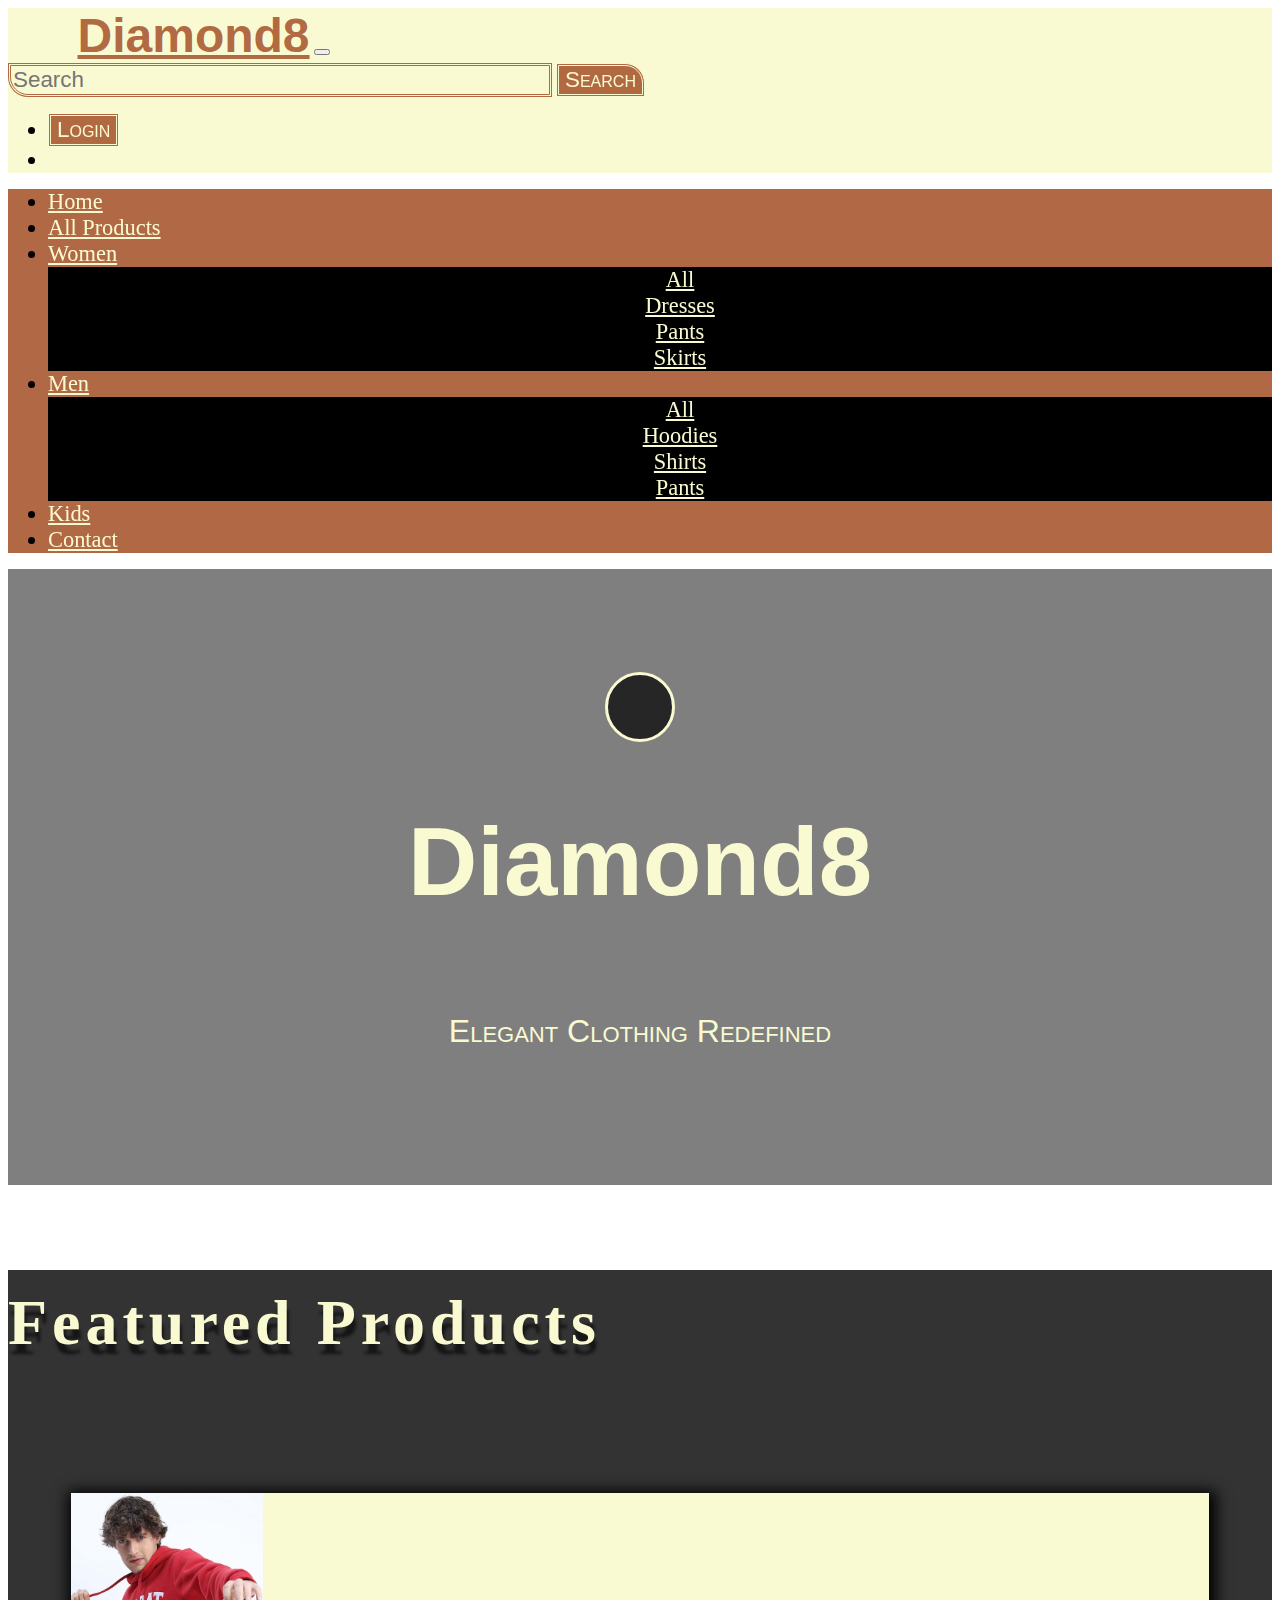
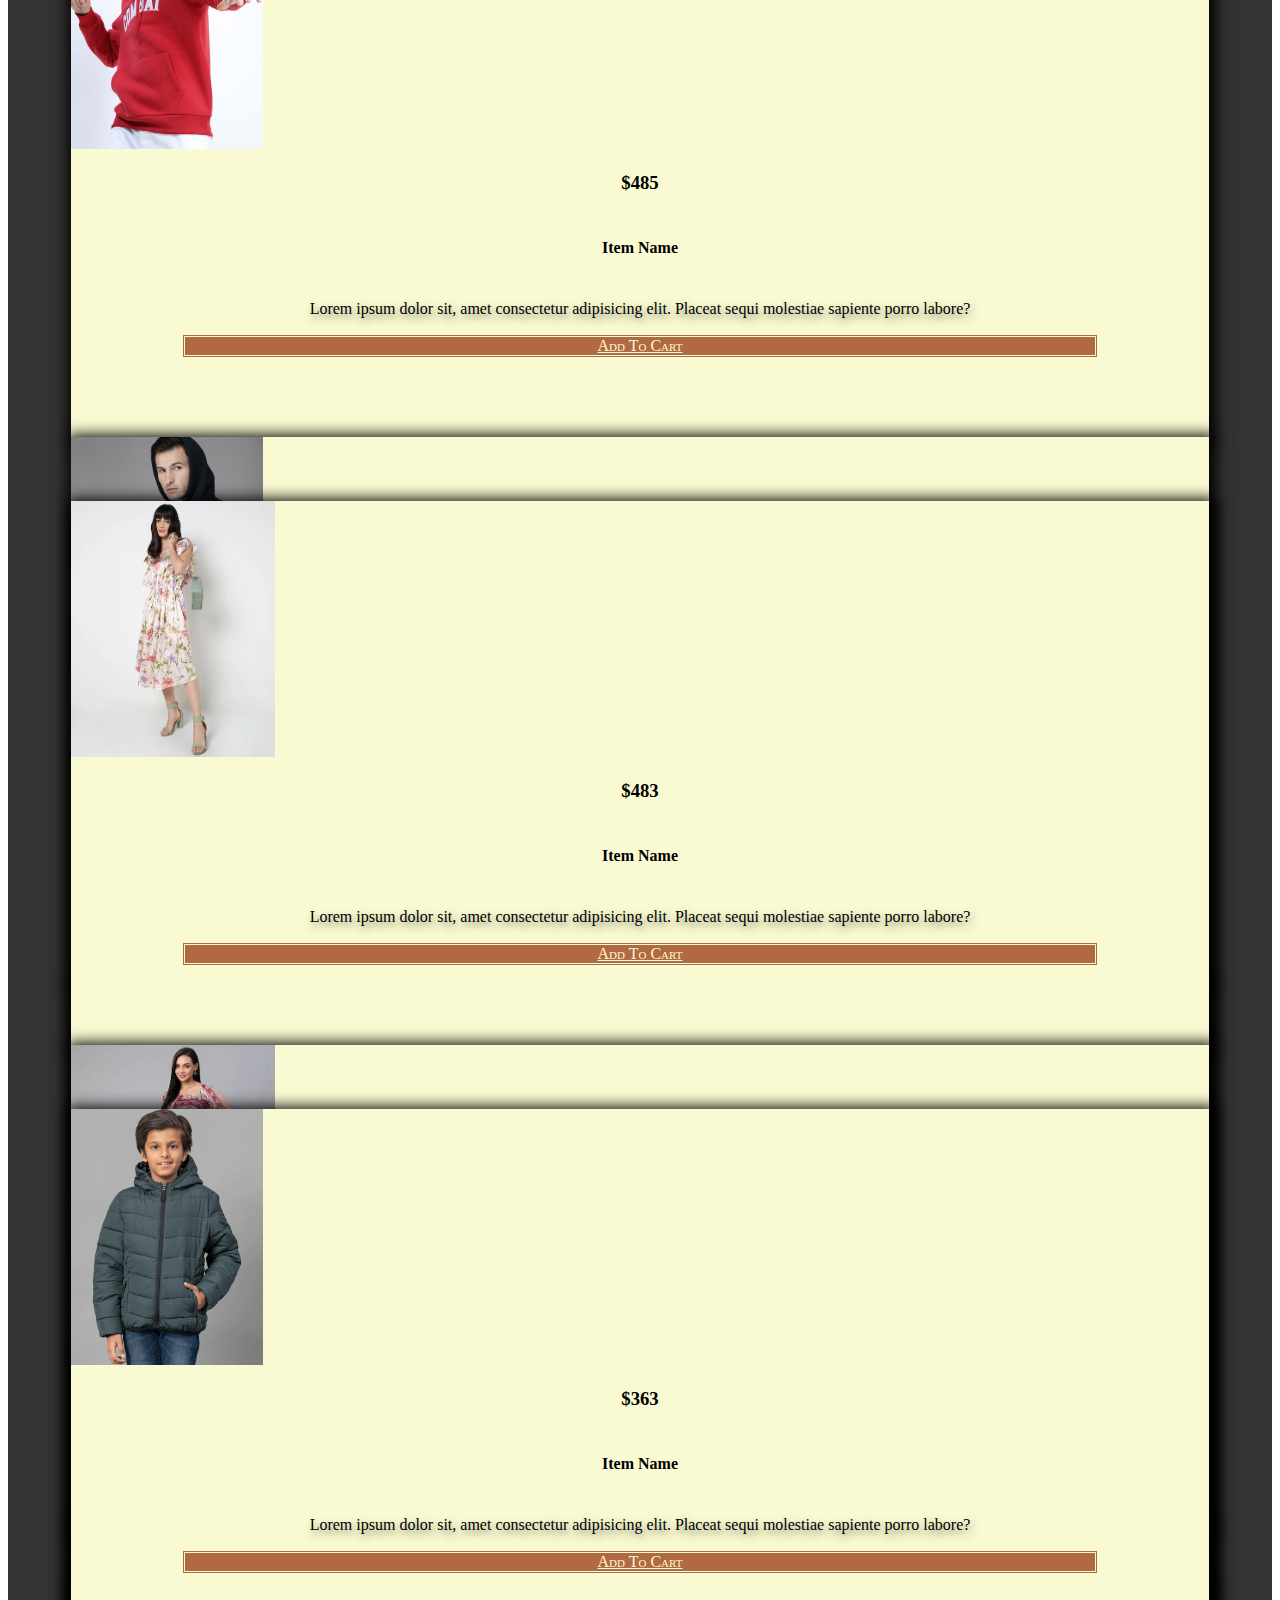
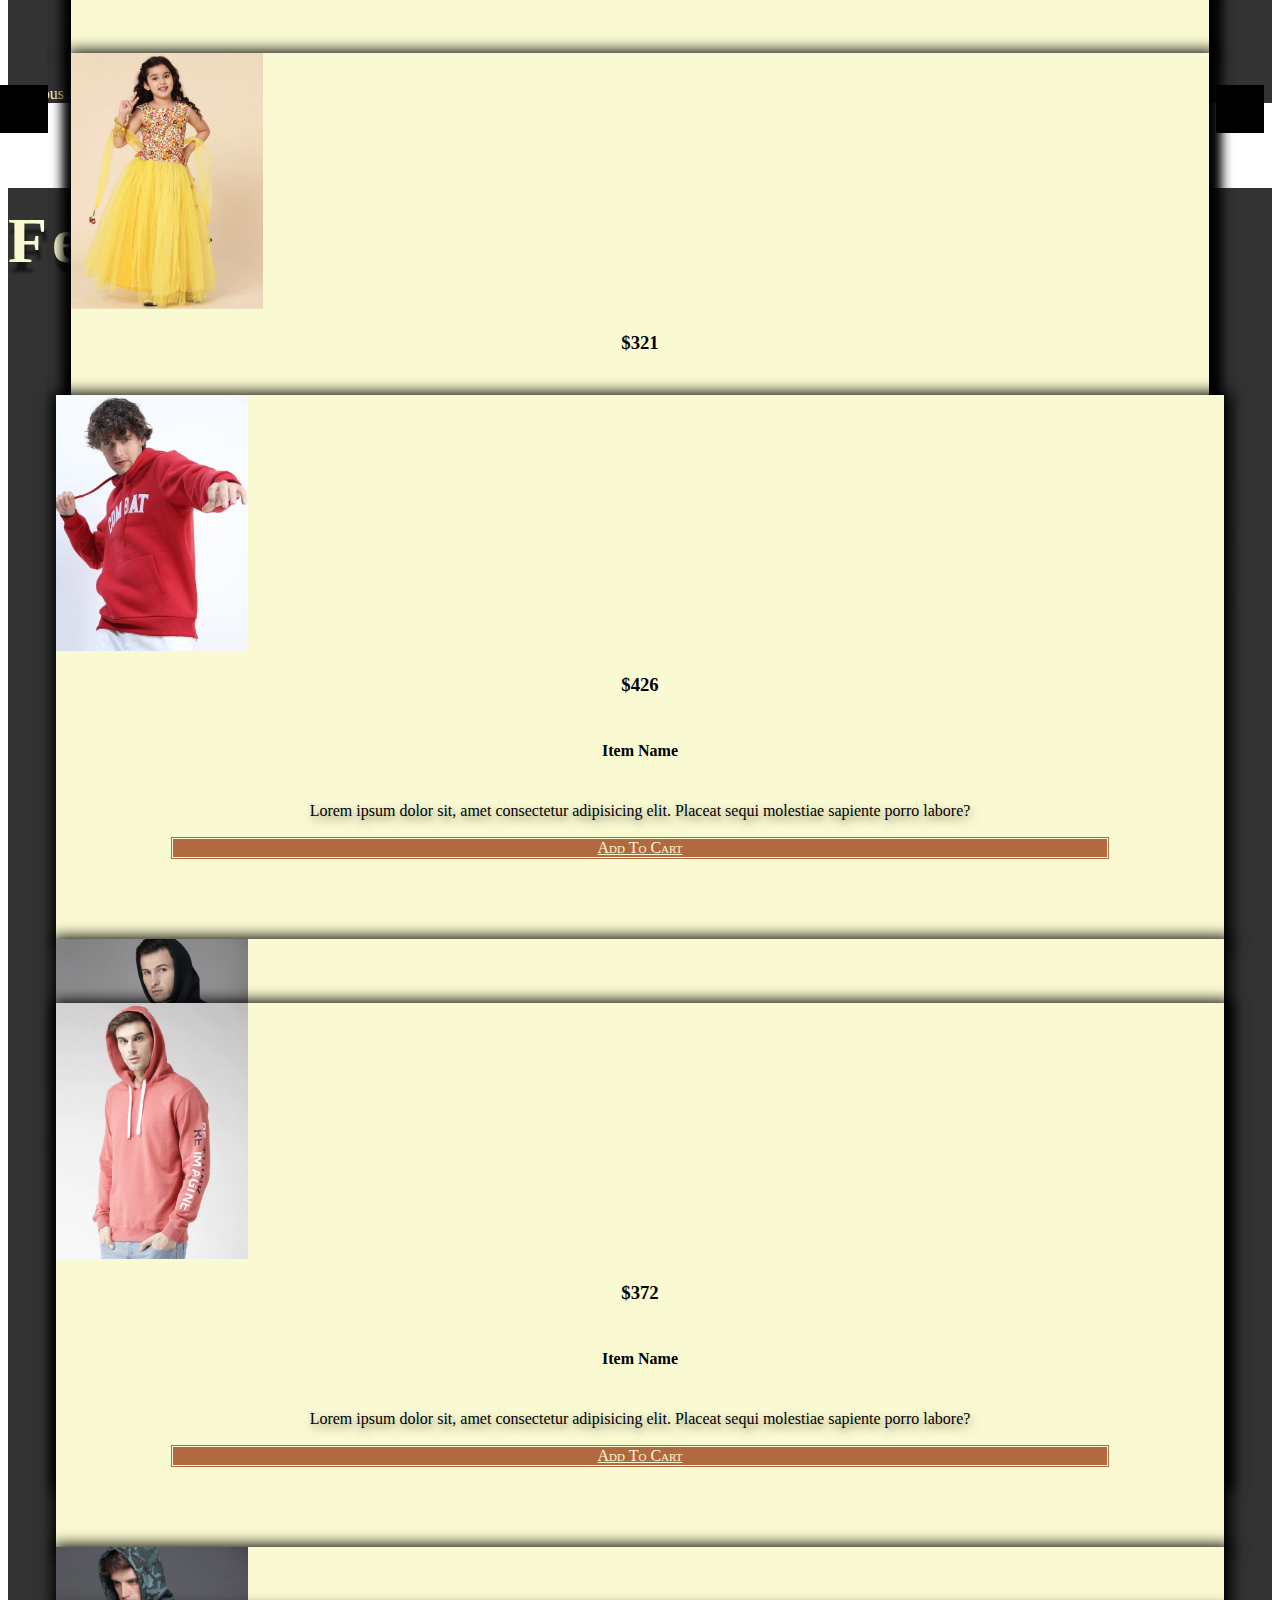
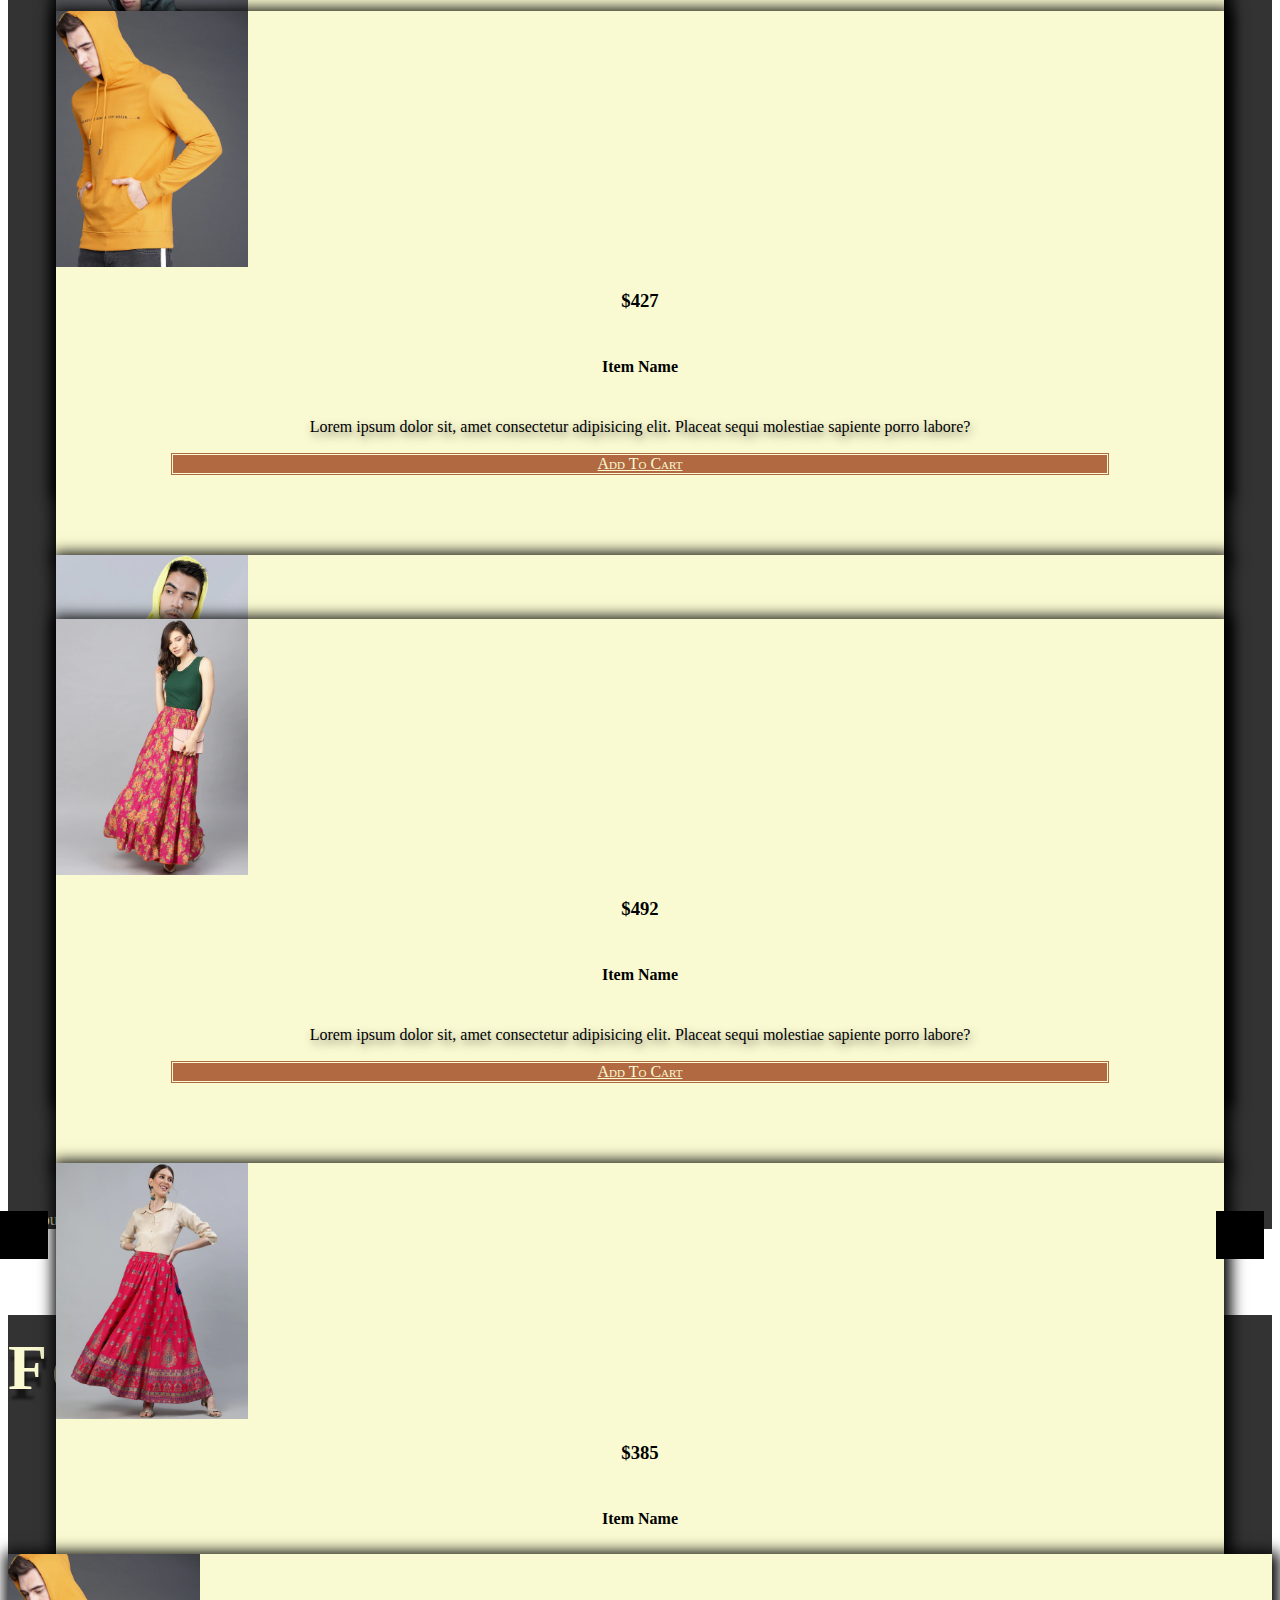
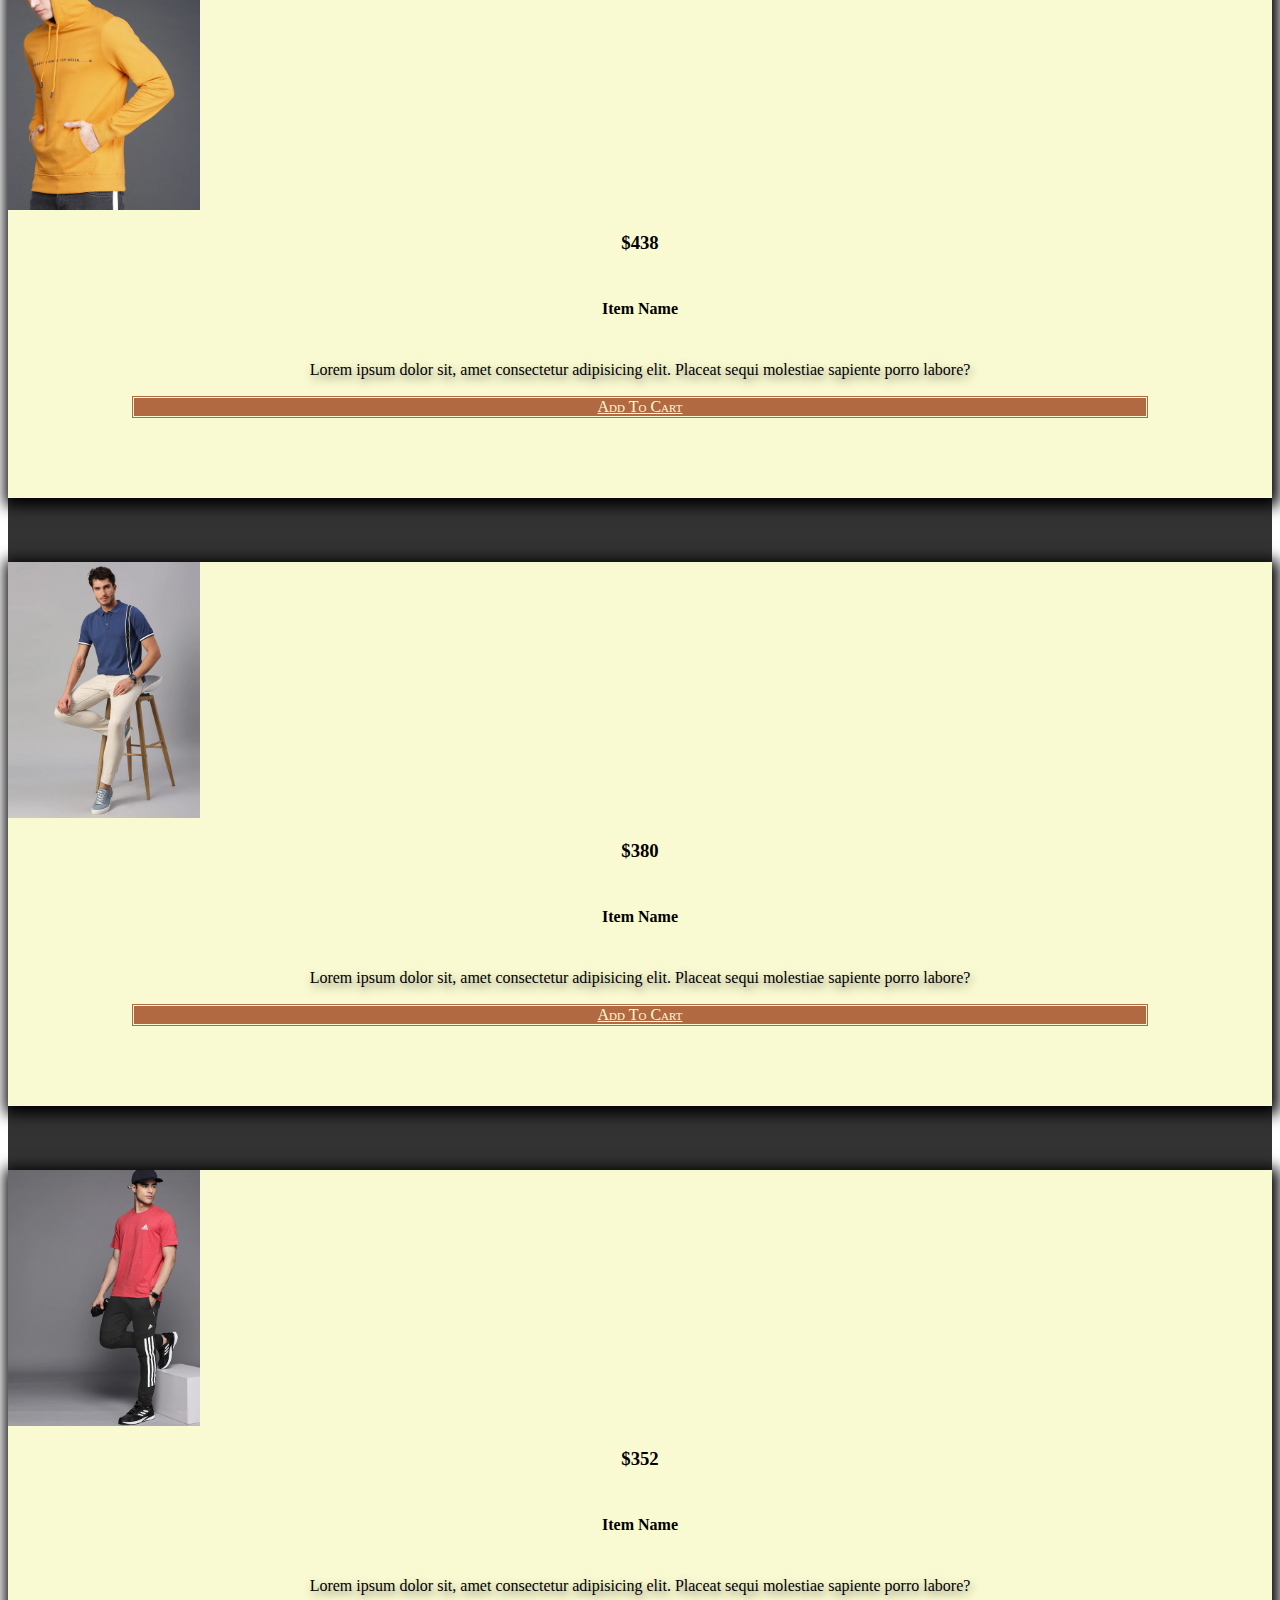
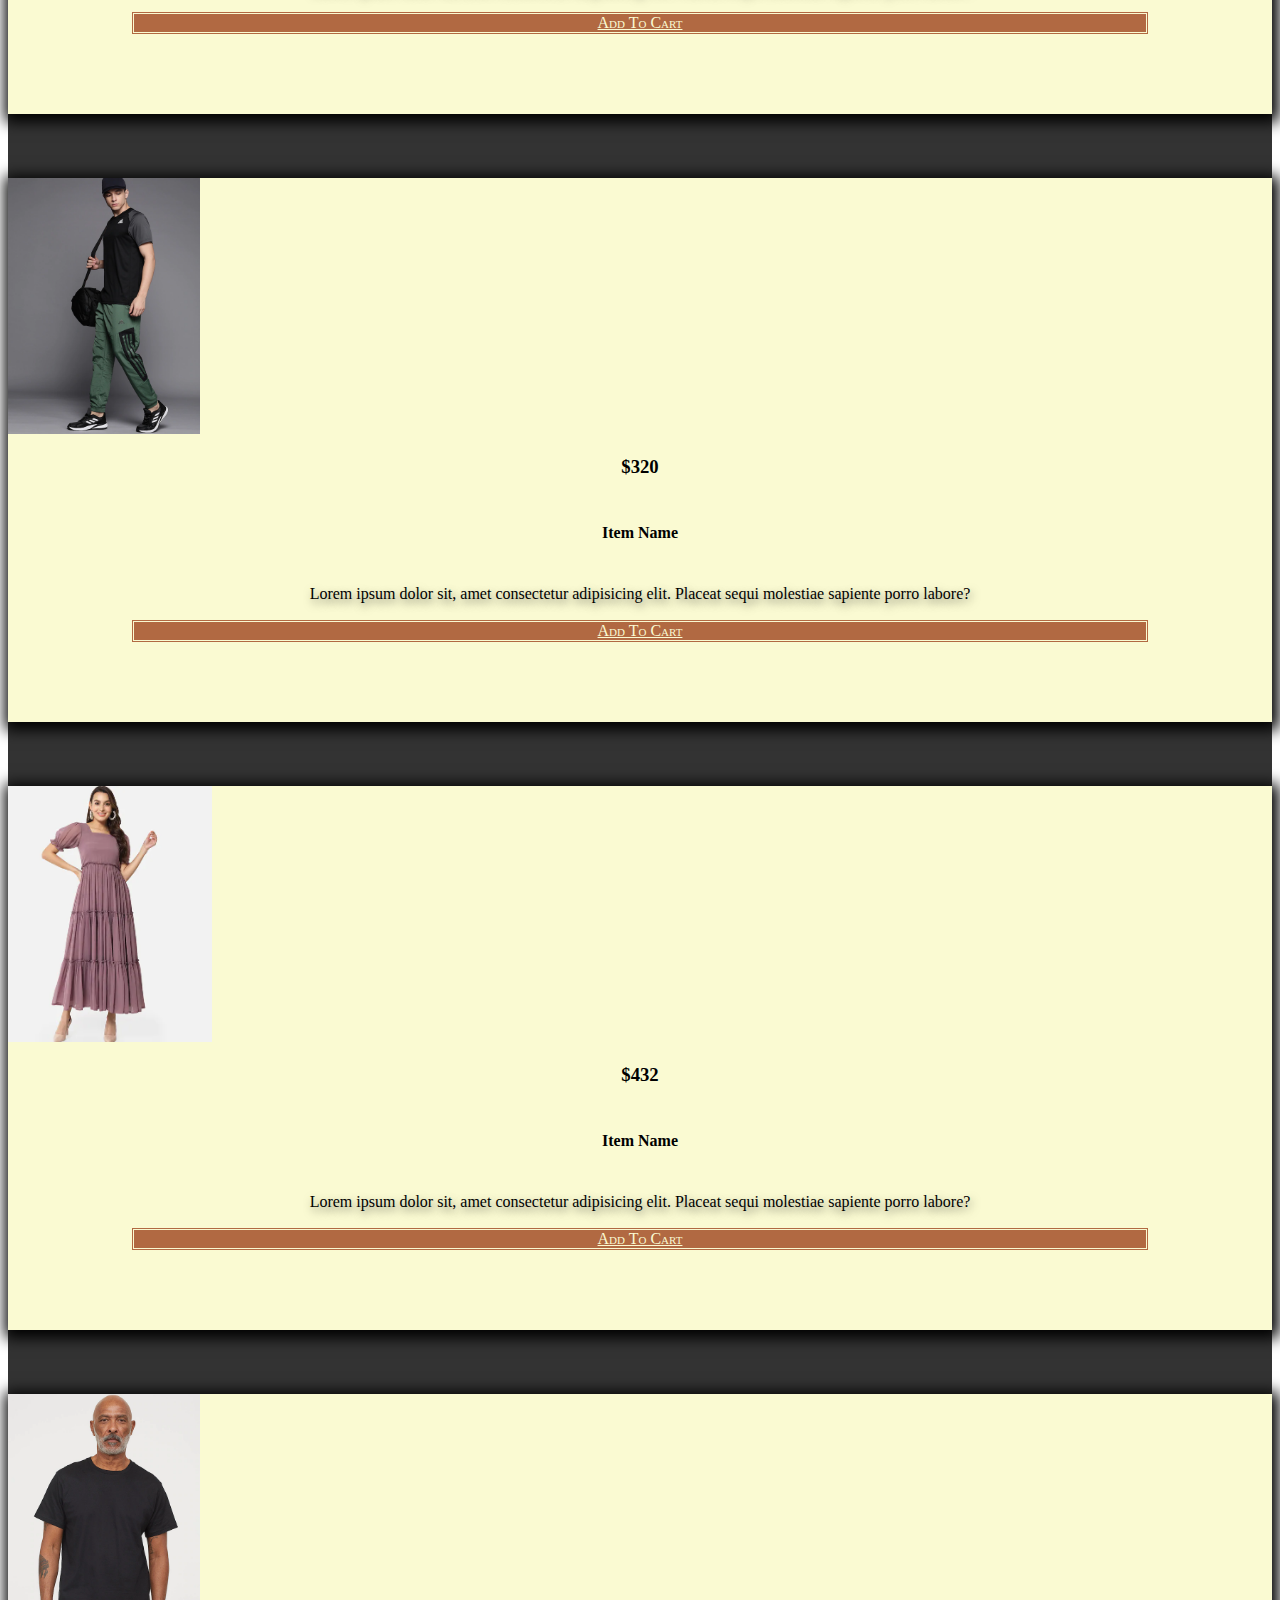
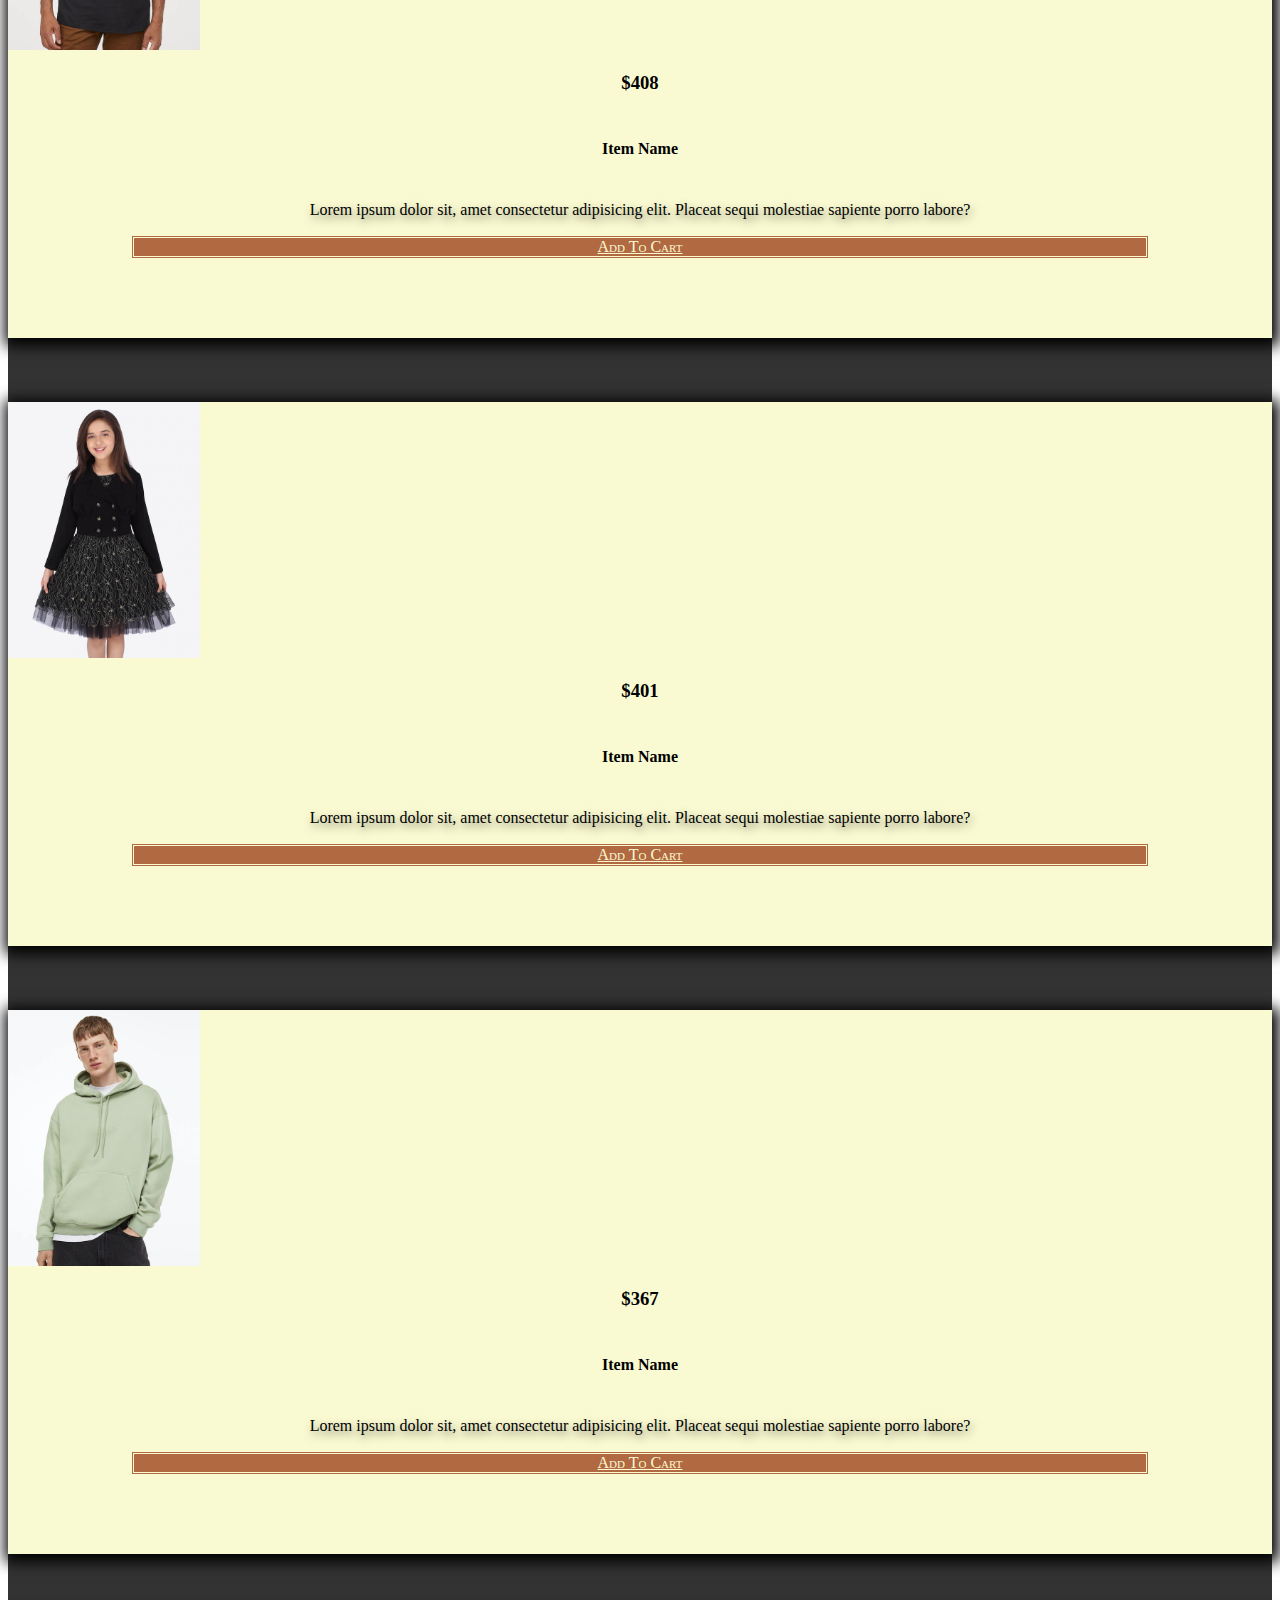
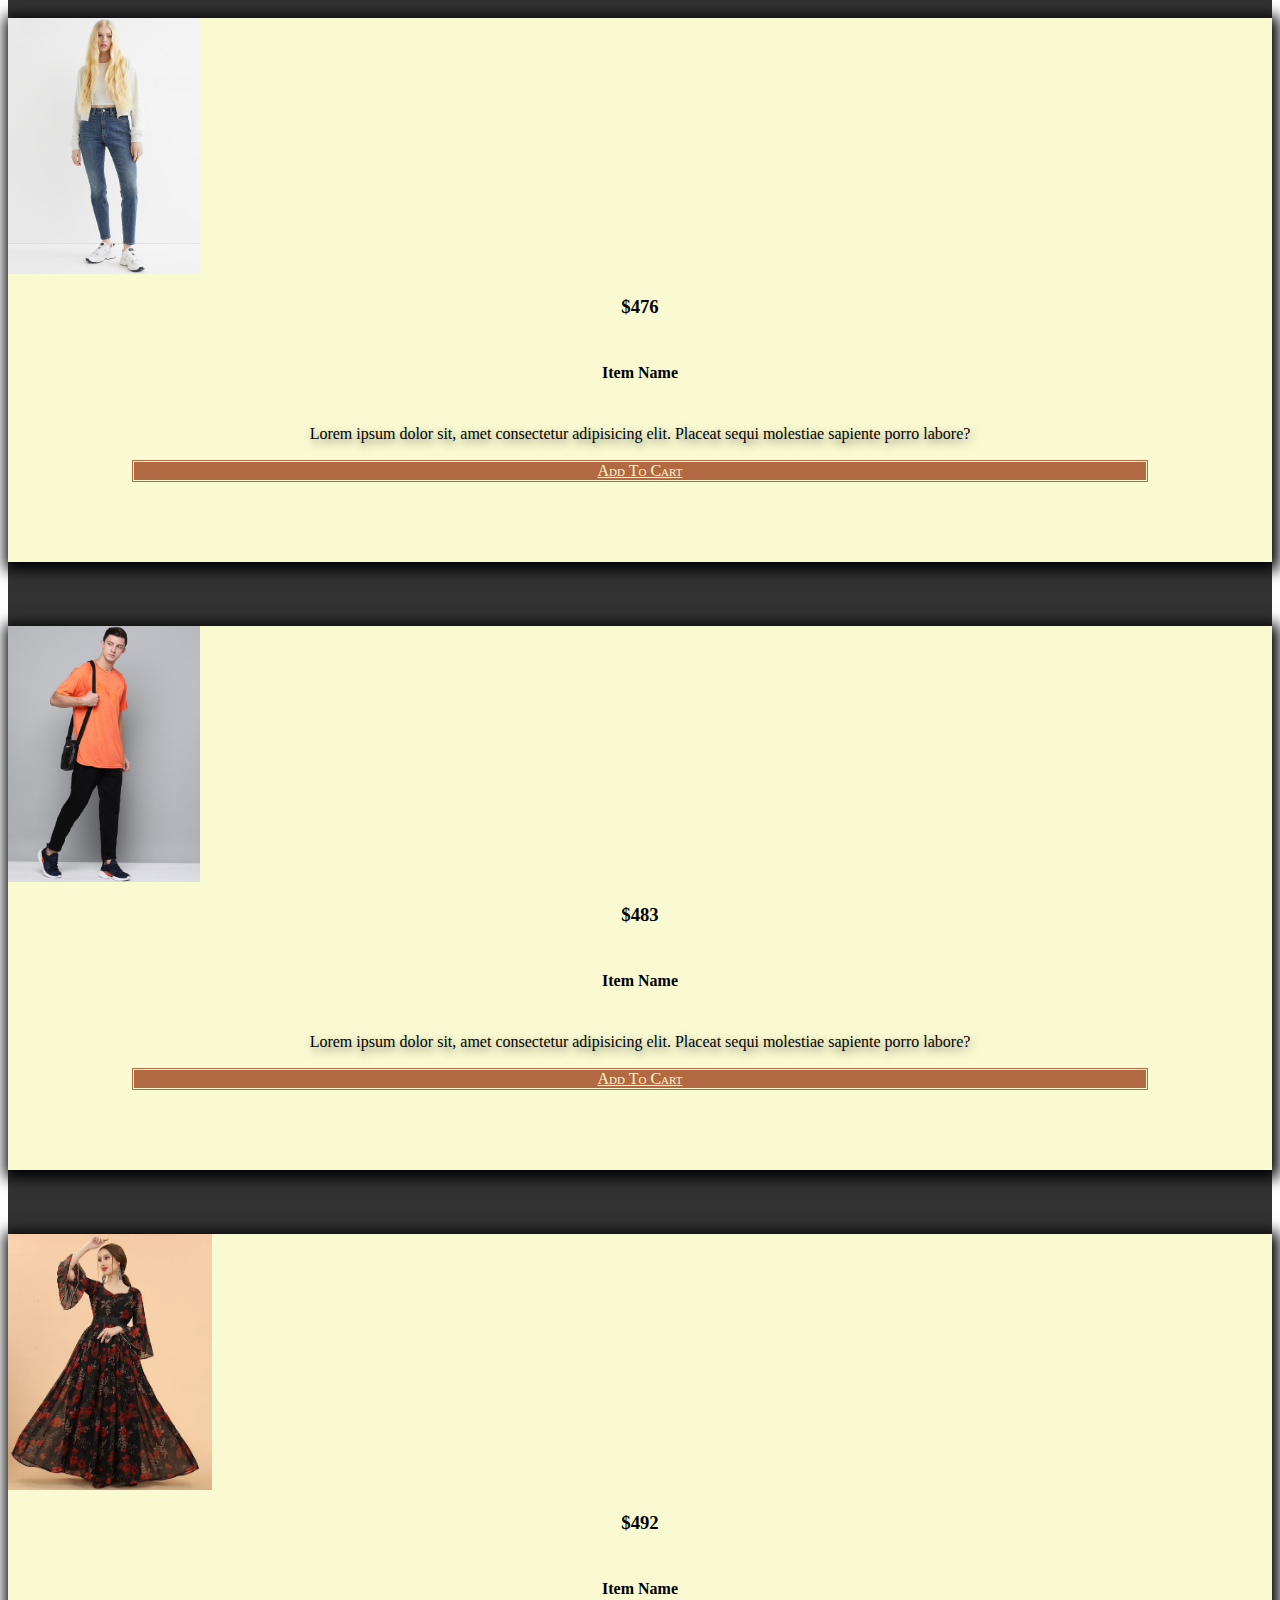
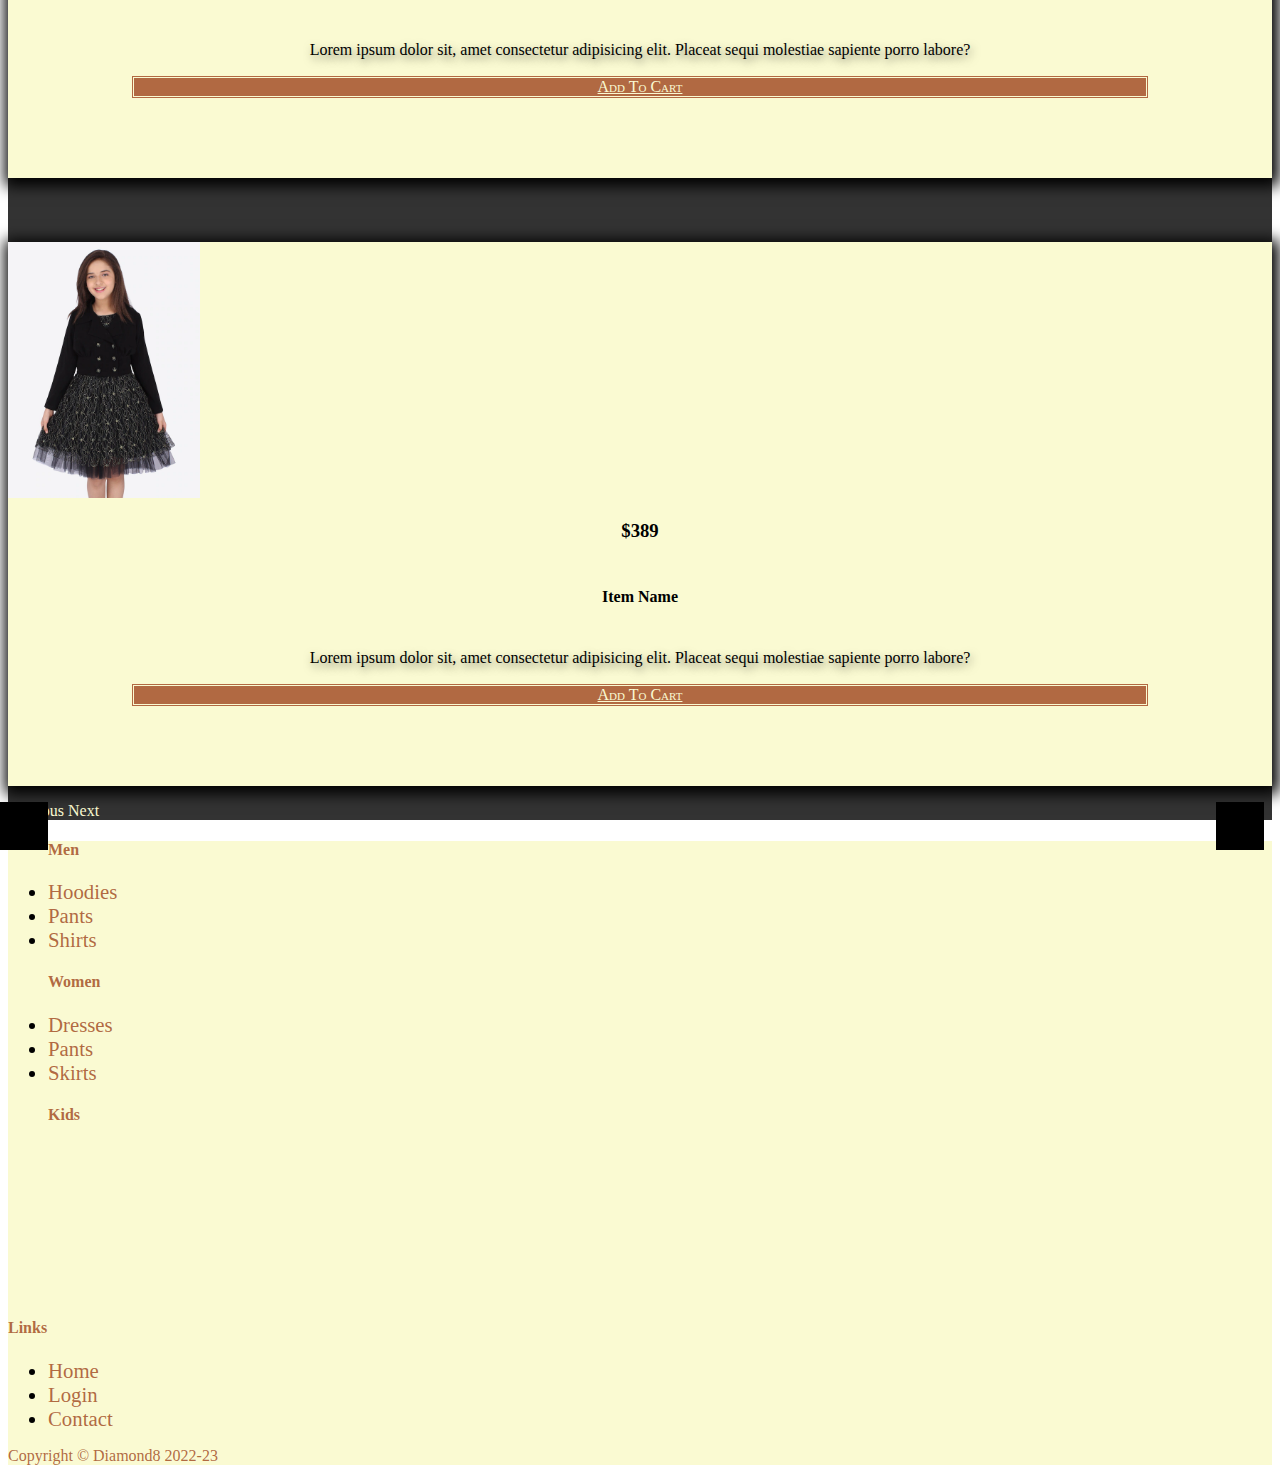
<file: index.html>
<!doctype html>
<html lang="en">
  <head>
    <meta charset="utf-8">
    <meta name="viewport" content="width=device-width, initial-scale=1">
    <title>Bootstrap demo</title>
    <link href="https://cdn.jsdelivr.net/npm/bootstrap@5.3.0-alpha1/dist/css/bootstrap.min.css" rel="stylesheet" integrity="sha384-GLhlTQ8iRABdZLl6O3oVMWSktQOp6b7In1Zl3/Jr59b6EGGoI1aFkw7cmDA6j6gD" crossorigin="anonymous">
    <link rel="stylesheet" href="https://cdnjs.cloudflare.com/ajax/libs/font-awesome/6.2.1/css/all.min.css" integrity="sha512-MV7K8+y+gLIBoVD59lQIYicR65iaqukzvf/nwasF0nqhPay5w/9lJmVM2hMDcnK1OnMGCdVK+iQrJ7lzPJQd1w==" crossorigin="anonymous" referrerpolicy="no-referrer" />
    <link href="https://api.fontshare.com/v2/css?f[]=striper@400&display=swap" rel="stylesheet">
    <link href="https://api.fontshare.com/v2/css?f[]=fira-sans@400&display=swap" rel="stylesheet"> 
    <link href="https://api.fontshare.com/v2/css?f[]=clash-display@200,400,700,500,600,300&display=swap" rel="stylesheet">
    <link rel="stylesheet" href="./styles/style.css">
  </head>


  <!-- ! after dynamically injecting html in main.js file, some comments are left inside the empty nav and footer tags. I choose to keep them there as they remind me of why I did something. The code may be in the template literals but I am afraid something might break. So keep some comments here -->
  <body>
    <!-- !navbar expand decides when should the navbar become bigger i.e : when should the navbar become flex-direction:row -->
    <!-- ! I did it navbar-expand-md because I wanted to flex it once I hit the medium screen size -->
    <!-- ! I discovered these things when I used inspect element and saw the flex-direction row being added. -->

    <!-- ! first-nav class is used to select the first navigation bar that contains the search bar -->
    <header>

      <a ></a>
      
    </header>

    <!-- ! cover-image/ hero section -->

    <!-- ! let's call it hero-section so I don't mess up anything regarding images by calling it cover-image-->


    <!-- ! hero section -->

    <!-- ! project requires this section to take entire width so : container-fluid -->
    <section class="hero container-fluid">
      <div class="overlay">
        <!-- ! logo and slogan -->
        
        <div class="name-n-slogan-container">
            <i class="fa-solid fa-crown"></i>
          <h1 class="name">Diamond8</h1>
          
          <p class="slogan text-center">Elegant Clothing Redefined</p>
        </div>

      </div>
    </section>



    <!-- ! carousels -->
    
    <!-- ! this carousel will be displayyed on large devices -->
    <section id="largeScreenSlider" class="carousel featured container-fluid p-0 slide large-screen-slider d-none d-md-none d-lg-block" data-ride="carousel">
      <h4 class="text-center">Featured products</h4>
      <div class="carousel-inner">
        <div class="carousel-item active border border-dark">
          <div class="container  four-item-slide">
            <div class="row flex-nowrap  border border-dark">
              <div class="col-12 col-md-6 col-lg-3">
                <!-- ! bootstrap card as one item  -->
                <div class="card w-100 overflow-hidden">
                  <img src="/pages/product-categories/imgs/men/hoodies/men-hoodies-12-red-printed-hooded-sweatshirt.webp" class="card-img-top" alt="...">
                  <div class="card-body border border overflow-y-auto">
                      <h3 class="item-price">$50</h3>
                    <h5 class="card-title">Floral Print Fit & Flare Dress</h5>
                    <p class="card-text">Some quick example text to build on the card title and make up the bulk of the card's content.</p>
                     <a href="#" class="btn btn-primary d-flex justify-content-around align-items-center w-50 mx-auto"> <i class="fa fa-cart-shopping"></i> Add To Cart</a>
                  </div>
                </div>
              </div>
              <div class="col-12 col-md-6 col-lg-3">
                <div class="card w-100 overflow-hidden">
                  <img src="/pages/product-categories/imgs/men/hoodies/men-hoodies-3-SweatshirtsRoadsterMenSweatshirtsRoadsterMen.webp" class="card-img-top" alt="...">
                  <div class="card-body border border overflow-y-auto">
                      <h3 class="item-price">$50</h3>
                    <h5 class="card-title">Floral Print Fit & Flare Dress</h5>
                    <p class="card-text">Some quick example text to build on the card title and make up the bulk of the card's content.</p>
                     <a href="#" class="btn btn-primary d-flex justify-content-around align-items-center w-50 mx-auto"> <i class="fa fa-cart-shopping"></i> Add To Cart</a>
                  </div>
                </div>
              </div>
              <div class="col-12 col-md-6 col-lg-3">
                <div class="card w-100 overflow-hidden">
                  <img src="/pages/product-categories/imgs/men/hoodies/men-hoodies-8-Mast--Harbour-Men-Sweatshirts-361510662720014-3.webp" class="card-img-top" alt="...">
                  <div class="card-body border border overflow-y-auto">
                      <h3 class="item-price">$50</h3>
                    <h5 class="card-title">Floral Print Fit & Flare Dress</h5>
                    <p class="card-text">Some quick example text to build on the card title and make up the bulk of the card's content.</p>
                     <a href="#" class="btn btn-primary d-flex justify-content-around align-items-center w-50 mx-auto"> <i class="fa fa-cart-shopping"></i> Add To Cart</a>
                  </div>
                </div>
            </div>
              <div class="col-12 col-md-6 col-lg-3">
                <div class="card w-100 overflow-hidden">
                  <img src="/pages/product-categories/imgs/men/hoodies/men-hoodies-10-b1bb-40fa27babb9b1665974016673FUGAZEEMenBeigePrintedHoodedSweatshirt1.webp" class="card-img-top" alt="...">
                  <div class="card-body border border overflow-y-auto">
                      <h3 class="item-price">$50</h3>
                    <h5 class="card-title">Floral Print Fit & Flare Dress</h5>
                    <p class="card-text">Some quick example text to build on the card title and make up the bulk of the card's content.</p>
                     <a href="#" class="btn btn-primary d-flex justify-content-around align-items-center w-50 mx-auto"> <i class="fa fa-cart-shopping"></i> Add To Cart</a>
                  </div>
                </div>
            </div>
            </div>
          </div>
        </div>
        <div class="carousel-item">
          <div class="container four-item-slide">
            <div class="row flex-nowrap  border border-dark">
              <div class="col-12 col-md-6 col-lg-3">
                <!-- ! bootstrap card as one item  -->
                <div class="card w-100 overflow-hidden">
                  <img src="/pages/product-categories/imgs/women/dresses/women-dresses-11-fit-n-flare.webp" class="card-img-top" alt="...">
                  <div class="card-body border border overflow-y-auto">
                      <h3 class="item-price">$50</h3>
                    <h5 class="card-title">Floral Print Fit & Flare Dress</h5>
                    <p class="card-text">Some quick example text to build on the card title and make up the bulk of the card's content.</p>
                     <a href="#" class="btn btn-primary d-flex justify-content-around align-items-center w-50 mx-auto"> <i class="fa fa-cart-shopping"></i> Add To Cart</a>
                  </div>
                </div>
              </div>
              <div class="col-12 col-md-6 col-lg-3">
                <div class="card w-100 overflow-hidden">
                  <img src="/pages/product-categories/imgs/women/dresses/women-dresses-4.webp" class="card-img-top" alt="...">
                  <div class="card-body border border overflow-y-auto">
                      <h3 class="item-price">$50</h3>
                    <h5 class="card-title">Floral Print Fit & Flare Dress</h5>
                    <p class="card-text">Some quick example text to build on the card title and make up the bulk of the card's content.</p>
                     <a href="#" class="btn btn-primary d-flex justify-content-around align-items-center w-50 mx-auto"> <i class="fa fa-cart-shopping"></i> Add To Cart</a>
                  </div>
                </div>
              </div>
              <div class="col-12 col-md-6 col-lg-3">
                <div class="card w-100 overflow-hidden">
                  <img src="/pages/product-categories/imgs/women/dresses/women-dresses-5-floral-print-fit-n-flare-with-waise-tie-up.webp" class="card-img-top" alt="...">
                  <div class="card-body border border overflow-y-auto">
                      <h3 class="item-price">$50</h3>
                    <h5 class="card-title">Floral Print Fit & Flare Dress</h5>
                    <p class="card-text">Some quick example text to build on the card title and make up the bulk of the card's content.</p>
                     <a href="#" class="btn btn-primary d-flex justify-content-around align-items-center w-50 mx-auto"> <i class="fa fa-cart-shopping"></i> Add To Cart</a>
                  </div>
                </div>
            </div>
              <div class="col-12 col-md-6 col-lg-3">
                <div class="card w-100 overflow-hidden">
                  <img src="/pages/product-categories/imgs/women/dresses/women-dresses-8-side-slit-high-neck-body-con-dress.webp" class="card-img-top" alt="...">
                  <div class="card-body border border overflow-y-auto">
                      <h3 class="item-price">$50</h3>
                    <h5 class="card-title">Floral Print Fit & Flare Dress</h5>
                    <p class="card-text">Some quick example text to build on the card title and make up the bulk of the card's content.</p>
                     <a href="#" class="btn btn-primary d-flex justify-content-around align-items-center w-50 mx-auto"> <i class="fa fa-cart-shopping"></i> Add To Cart</a>
                  </div>
                </div>
            </div>
            </div>
          </div>
        </div>
        <div class="carousel-item">
          <div class="container four-item-slide">
            <div class="row flex-nowrap  border border-dark">
              <div class="col-12 col-md-6 col-lg-3">
                <!-- ! bootstrap card as one item  -->
                <div class="card w-100 overflow-hidden">
                  <img src="/pages/product-categories/imgs/kids/kids-11-b3b0-33d674fc7ece1667297416911Jackets1.webp" class="card-img-top" alt="...">
                  <div class="card-body border border overflow-y-auto">
                      <h3 class="item-price">$50</h3>
                    <h5 class="card-title">Floral Print Fit & Flare Dress</h5>
                    <p class="card-text">Some quick example text to build on the card title and make up the bulk of the card's content.</p>
                     <a href="#" class="btn btn-primary d-flex justify-content-around align-items-center w-50 mx-auto"> <i class="fa fa-cart-shopping"></i> Add To Cart</a>
                  </div>
                </div>
              </div>
              <div class="col-12 col-md-6 col-lg-3">
                <div class="card w-100 overflow-hidden">
                  <img src="/pages/product-categories/imgs/kids/kids-16-621088176ATUNGirlsYellowPinkEmbroideredReadytoWearLehengaBlo.webp" class="card-img-top" alt="...">
                  <div class="card-body border border overflow-y-auto">
                      <h3 class="item-price">$50</h3>
                    <h5 class="card-title">Floral Print Fit & Flare Dress</h5>
                    <p class="card-text">Some quick example text to build on the card title and make up the bulk of the card's content.</p>
                     <a href="#" class="btn btn-primary d-flex justify-content-around align-items-center w-50 mx-auto"> <i class="fa fa-cart-shopping"></i> Add To Cart</a>
                  </div>
                </div>
              </div>
              <div class="col-12 col-md-6 col-lg-3">
                <div class="card w-100 overflow-hidden">
                  <img src="/pages/product-categories/imgs/kids/kids-12--81b2-4daf4e0f356f1673361025389BeyabellaGirlsBlackSweatshirt3.webp" class="card-img-top" alt="...">
                  <div class="card-body border border overflow-y-auto">
                      <h3 class="item-price">$50</h3>
                    <h5 class="card-title">Floral Print Fit & Flare Dress</h5>
                    <p class="card-text">Some quick example text to build on the card title and make up the bulk of the card's content.</p>
                     <a href="#" class="btn btn-primary d-flex justify-content-around align-items-center w-50 mx-auto"> <i class="fa fa-cart-shopping"></i> Add To Cart</a>
                  </div>
                </div>
            </div>
              <div class="col-12 col-md-6 col-lg-3">
                <div class="card w-100 overflow-hidden">
                  <img src="/pages/product-categories/imgs/kids/kids-19-625420NauticaBoysBlueWhiteColourblockedCottonPoloCollarT-.webp" class="card-img-top" alt="...">
                  <div class="card-body border border overflow-y-auto">
                      <h3 class="item-price">$50</h3>
                    <h5 class="card-title">Floral Print Fit & Flare Dress</h5>
                    <p class="card-text">Some quick example text to build on the card title and make up the bulk of the card's content.</p>
                     <a href="#" class="btn btn-primary d-flex justify-content-around align-items-center w-50 mx-auto"> <i class="fa fa-cart-shopping"></i> Add To Cart</a>
                  </div>
                </div>
            </div>
            </div>
          </div>
        </div>
        
      </div>
      <a class="carousel-control-prev" data-bs-target="#largeScreenSlider" role="button" data-bs-slide="prev">
        <span class="carousel-control-prev-icon" aria-hidden="true"></span>
        <span class="sr-only">Previous</span>
      </a>
      <a class="carousel-control-next" data-bs-target="#largeScreenSlider" role="button" data-bs-slide="next">
        <span class="carousel-control-next-icon" aria-hidden="true"></span>
        <span class="sr-only">Next</span>
      </a>
    </section>


    <!-- ! this carousel will be displayyed on medium devices -->
    <section id="mediumScreenSlider" class="carousel featured slide container-fluid p-0 medium-screen-slider d-none d-md-block d-lg-none" data-ride="carousel">
      <h4 class="text-center">Featured products</h4>
      <div class="carousel-inner">
        <div class="carousel-item active">
          <div class="container two-item-slide">
            <div class="row flex-nowrap border border-dark">
              <div class="col-12 col-md-6 col-lg-3">
                <div class="card w-100 overflow-hidden">
                  <img src="/pages/product-categories/imgs/men/hoodies/men-hoodies-12-red-printed-hooded-sweatshirt.webp" class="card-img-top" alt="...">
                  <div class="card-body border border overflow-y-auto">
                      <h3 class="item-price">$50</h3>
                    <h5 class="card-title">Floral Print Fit & Flare Dress</h5>
                    <p class="card-text">Some quick example text to build on the card title and make up the bulk of the card's content.</p>
                     <a href="#" class="btn btn-primary d-flex justify-content-around align-items-center w-50 mx-auto"> <i class="fa fa-cart-shopping"></i> Add To Cart</a>
                  </div>
                </div>
            </div>
              <div class="col-12 col-md-6 col-lg-3">
                <div class="card w-100 overflow-hidden">
                  <img src="/pages/product-categories/imgs/men/hoodies/men-hoodies-3-SweatshirtsRoadsterMenSweatshirtsRoadsterMen.webp" class="card-img-top" alt="...">
                  <div class="card-body border border overflow-y-auto">
                      <h3 class="item-price">$50</h3>
                    <h5 class="card-title">Floral Print Fit & Flare Dress</h5>
                    <p class="card-text">Some quick example text to build on the card title and make up the bulk of the card's content.</p>
                     <a href="#" class="btn btn-primary d-flex justify-content-around align-items-center w-50 mx-auto"> <i class="fa fa-cart-shopping"></i> Add To Cart</a>
                  </div>
                </div>
              </div>
             
            </div>
          </div>
        </div>
        <div class="carousel-item">
          <div class="container two-item-slide">
            <div class="row flex-nowrap border border-dark">
              <div class="col-12 col-md-6 col-lg-3">
                <div class="card w-100 overflow-hidden">
                  <img src="/pages/product-categories/imgs/men/hoodies/men-hoodies-8-Mast--Harbour-Men-Sweatshirts-361510662720014-3.webp" class="card-img-top" alt="...">
                  <div class="card-body border border overflow-y-auto">
                      <h3 class="item-price">$50</h3>
                    <h5 class="card-title">Mast harbous Men SweatShirt</h5>
                    <p class="card-text">Lorem ipsum dolor sit amet consectetur adipisicing elit. Minima, eum!.</p>
                     <a href="#" class="btn btn-primary d-flex justify-content-around align-items-center w-50 mx-auto"> <i class="fa fa-cart-shopping"></i> Add To Cart</a>
                  </div>
                </div>
            </div>
              <div class="col-12 col-md-6 col-lg-3">
                <div class="card w-100 overflow-hidden">
                  <img src="/pages/product-categories/imgs/men/hoodies/men-hoodies-9-WROGN-Men-Charcoal-Printed-Hooded-Sweatshir.webp" class="card-img-top" alt="...">
                  <div class="card-body border border overflow-y-auto">
                      <h3 class="item-price">$50</h3>
                    <h5 class="card-title">Charcoal Printed Hooded SweathShirt</h5>
                    <p class="card-text">Some quick example text to build on the card title and make up the bulk of the card's content.</p>
                     <a href="#" class="btn btn-primary d-flex justify-content-around align-items-center w-50 mx-auto"> <i class="fa fa-cart-shopping"></i> Add To Cart</a>
                  </div>
                </div>
              </div>
             
            </div>
          </div>
        </div>
        <div class="carousel-item">
          <div class="container two-item-slide">
            <div class="row flex-nowrap border border-dark">
              <div class="col-12 col-md-6 col-lg-3">
                <div class="card w-100 overflow-hidden">
                  <img src="/pages/product-categories/imgs/men/hoodies/men-hoodies-11-be9c-0d6a864c4c151650284847730WROGNMenMustardYellowSlimFitSolidHoodedSweat.webp" class="card-img-top" alt="...">
                  <div class="card-body border border overflow-y-auto">
                      <h3 class="item-price">$150</h3>
                    <h5 class="card-title">Yellow Printed Hooded SweathShirt</h5>
                    <p class="card-text">Lorem ipsum dolor sit amet consectetur adipisicing elit. Fugit, illo!</p>
                     <a href="#" class="btn btn-primary d-flex justify-content-around align-items-center w-50 mx-auto"> <i class="fa fa-cart-shopping"></i> Add To Cart</a>
                  </div>
                </div>
            </div>
              <div class="col-12 col-md-6 col-lg-3">
                <div class="card w-100 overflow-hidden">
                  <img src="/pages/product-categories/imgs/men/hoodies/men-hoodies-6-c8f59ce288501607161669576-3.webp" class="card-img-top" alt="...">
                  <div class="card-body border border overflow-y-auto">
                      <h3 class="item-price">$150</h3>
                    <h5 class="card-title">Yellow Printed Hooded SweathShirt</h5>
                    <p class="card-text">Lorem ipsum dolor sit amet consectetur adipisicing elit. Fugit, illo!</p>
                     <a href="#" class="btn btn-primary d-flex justify-content-around align-items-center w-50 mx-auto"> <i class="fa fa-cart-shopping"></i> Add To Cart</a>
                  </div>
                </div>
              </div>
             
            </div>
          </div>
        </div>
        <div class="carousel-item">
          <div class="container two-item-slide">
            <div class="row flex-nowrap border border-dark">
              <div class="col-12 col-md-6 col-lg-3">
                <div class="card w-100 overflow-hidden">
                  <img src="/pages/product-categories/imgs/women/skirts/skirts-9-3e9-5cc82a1e8a181568958537894-Varanga-fushcia-floral-printed-tiered-skirt-with-drawstring--4.webp" class="card-img-top" alt="...">
                  <div class="card-body border border overflow-y-auto">
                      <h3 class="item-price">$150</h3>
                    <h5 class="card-title">Magenta & Yellow Floral Printed Skirt</h5>
                    <p class="card-text">Lorem ipsum dolor sit amet consectetur adipisicing elit. Fugit, illo!</p>
                     <a href="#" class="btn btn-primary d-flex justify-content-around align-items-center w-50 mx-auto"> <i class="fa fa-cart-shopping"></i> Add To Cart</a>
                  </div>
                </div>
            </div>
              <div class="col-12 col-md-6 col-lg-3">
                <div class="card w-100 overflow-hidden">
                  <img src="/pages/product-categories/imgs/women/skirts/skirts-11-ee1e-4dc0-bd44-1da75427356f1623065924826-5.webp" class="card-img-top" alt="...">
                  <div class="card-body border border overflow-y-auto">
                      <h3 class="item-price">$150</h3>
                    <h5 class="card-title">Yellow Printed Hooded SweathShirt</h5>
                    <p class="card-text">Lorem ipsum dolor sit amet consectetur adipisicing elit. Fugit, illo!</p>
                     <a href="#" class="btn btn-primary d-flex justify-content-around align-items-center w-50 mx-auto"> <i class="fa fa-cart-shopping"></i> Add To Cart</a>
                  </div>
                </div>
              </div>
             
            </div>
          </div>
        </div>
        
      </div>
      <a class="carousel-control-prev" data-bs-target="#mediumScreenSlider" role="button" data-bs-slide="prev">
        <span class="carousel-control-prev-icon" aria-hidden="true"></span>
        <span class="sr-only">Previous</span>
      </a>
      <a class="carousel-control-next" data-bs-target="#mediumScreenSlider" role="button" data-bs-slide="next">
        <span class="carousel-control-next-icon" aria-hidden="true"></span>
        <span class="sr-only">Next</span>
      </a>
    </section>

    <!-- ! this carousel will be displayed on small devices -->

    <section id="smallScreenSlider" class="carousel featured slide small-screen-slider p-0 d-block d-md-none d-lg-none" data-ride="carousel">
      <h4 class="text-center ">Featured products</h4>
      <div class="carousel-inner">
        <div class="carousel-item active">
          <div class="container one-item-slide  ">
            <div class="row flex-nowrap  border border-dark">
              <div class="col-12 col-md-6 col-lg-3">
                <div class="card w-100 overflow-hidden">
                  <img src="/pages/product-categories/imgs/men/hoodies/men-hoodies-11-be9c-0d6a864c4c151650284847730WROGNMenMustardYellowSlimFitSolidHoodedSweat.webp" class="card-img-top" alt="...">
                  <div class="card-body border border overflow-y-auto">
                      <h3 class="item-price">$150</h3>
                    <h5 class="card-title">Yellow Printed Hooded SweathShirt</h5>
                    <p class="card-text">Lorem ipsum dolor sit amet consectetur adipisicing elit. Fugit, illo!</p>
                     <a href="#" class="btn btn-primary d-flex justify-content-around align-items-center w-50 mx-auto"> <i class="fa fa-cart-shopping"></i> Add To Cart</a>
                  </div>
                </div>
              </div>
            </div>
          </div>
        </div>
        
        <div class="carousel-item ">
          <div class="container one-item-slide  ">
            <div class="row flex-nowrap  border border-dark">
              <div class="col-12 col-md-6 col-lg-3">
                <div class="card w-100 overflow-hidden">
                  <img src="/pages/product-categories/imgs/men/shirts/men-shirts-DennisLingoMensPureCottonStripeHalfSleevesPol.webp" class="card-img-top" alt="...">
                  <div class="card-body border border overflow-y-auto">
                      <h3 class="item-price">$150</h3>
                    <h5 class="card-title">Yellow Printed Hooded SweathShirt</h5>
                    <p class="card-text">Lorem ipsum dolor sit amet consectetur adipisicing elit. Fugit, illo!</p>
                     <a href="#" class="btn btn-primary d-flex justify-content-around align-items-center w-50 mx-auto"> <i class="fa fa-cart-shopping"></i> Add To Cart</a>
                  </div>
                </div>
              </div>
            </div>
          </div>
        </div>

        <div class="carousel-item ">
          <div class="container one-item-slide  ">
            <div class="row flex-nowrap  border border-dark">
              <div class="col-12 col-md-6 col-lg-3">
                <div class="card w-100 overflow-hidden">
                  <img src="/pages/product-categories/imgs/men/pants/mens-pants-5a68a-975ca9be6c691666954801112-ADIDAS-Men-Track-Pants-2261666954800485-4.webp" class="card-img-top" alt="...">
                  <div class="card-body border border overflow-y-auto">
                      <h3 class="item-price">$150</h3>
                    <h5 class="card-title">Yellow Printed Hooded SweathShirt</h5>
                    <p class="card-text">Lorem ipsum dolor sit amet consectetur adipisicing elit. Fugit, illo!</p>
                     <a href="#" class="btn btn-primary d-flex justify-content-around align-items-center w-50 mx-auto"> <i class="fa fa-cart-shopping"></i> Add To Cart</a>
                  </div>
                </div>
              </div>
            </div>
          </div>
        </div>
        <div class="carousel-item ">
          <div class="container one-item-slide  ">
            <div class="row flex-nowrap  border border-dark">
              <div class="col-12 col-md-6 col-lg-3">
                <div class="card w-100 overflow-hidden">
                  <img src="/pages/product-categories/imgs/men/pants/pants-7-66-1.webp" class="card-img-top" alt="...">
                  <div class="card-body border border overflow-y-auto">
                      <h3 class="item-price">$150</h3>
                    <h5 class="card-title">Yellow Printed Hooded SweathShirt</h5>
                    <p class="card-text">Lorem ipsum dolor sit amet consectetur adipisicing elit. Fugit, illo!</p>
                     <a href="#" class="btn btn-primary d-flex justify-content-around align-items-center w-50 mx-auto"> <i class="fa fa-cart-shopping"></i> Add To Cart</a>
                  </div>
                </div>
              </div>
            </div>
          </div>
        </div>
        <div class="carousel-item ">
          <div class="container one-item-slide  ">
            <div class="row flex-nowrap  border border-dark">
              <div class="col-12 col-md-6 col-lg-3">
                <div class="card w-100 overflow-hidden">
                  <img src="/pages/product-categories/imgs/women/dresses/women-dresses-12-square-neck-puff-sleeves.webp" class="card-img-top" alt="...">
                  <div class="card-body border border overflow-y-auto">
                      <h3 class="item-price">$150</h3>
                    <h5 class="card-title">Yellow Printed Hooded SweathShirt</h5>
                    <p class="card-text">Lorem ipsum dolor sit amet consectetur adipisicing elit. Fugit, illo!</p>
                     <a href="#" class="btn btn-primary d-flex justify-content-around align-items-center w-50 mx-auto"> <i class="fa fa-cart-shopping"></i> Add To Cart</a>
                  </div>
                </div>
              </div>
            </div>
          </div>
        </div>
        <div class="carousel-item ">
          <div class="container one-item-slide  ">
            <div class="row flex-nowrap  border border-dark">
              <div class="col-12 col-md-6 col-lg-3">
                <div class="card w-100 overflow-hidden">
                  <img src="/pages/product-categories/imgs/men/shirts/men-shirts-HM-Men-Black-Solid-Cotton-T-shirt-Regular-Fi.webp" class="card-img-top" alt="...">
                  <div class="card-body border border overflow-y-auto">
                      <h3 class="item-price">$150</h3>
                    <h5 class="card-title">Yellow Printed Hooded SweathShirt</h5>
                    <p class="card-text">Lorem ipsum dolor sit amet consectetur adipisicing elit. Fugit, illo!</p>
                     <a href="#" class="btn btn-primary d-flex justify-content-around align-items-center w-50 mx-auto"> <i class="fa fa-cart-shopping"></i> Add To Cart</a>
                  </div>
                </div>
              </div>
            </div>
          </div>
        </div>
        <div class="carousel-item ">
          <div class="container one-item-slide  ">
            <div class="row flex-nowrap  border border-dark">
              <div class="col-12 col-md-6 col-lg-3">
                <div class="card w-100 overflow-hidden">
                  <img src="/pages/product-categories/imgs/kids/kids-15-24511659644861967SmartCasualKnee-LengthWinterGirlsDresses1.webp" class="card-img-top" alt="...">
                  <div class="card-body border border overflow-y-auto">
                      <h3 class="item-price">$150</h3>
                    <h5 class="card-title">Yellow Printed Hooded SweathShirt</h5>
                    <p class="card-text">Lorem ipsum dolor sit amet consectetur adipisicing elit. Fugit, illo!</p>
                     <a href="#" class="btn btn-primary d-flex justify-content-around align-items-center w-50 mx-auto"> <i class="fa fa-cart-shopping"></i> Add To Cart</a>
                  </div>
                </div>
              </div>
            </div>
          </div>
        </div>
        <div class="carousel-item ">
          <div class="container one-item-slide  ">
            <div class="row flex-nowrap  border border-dark">
              <div class="col-12 col-md-6 col-lg-3">
                <div class="card w-100 overflow-hidden">
                  <img src="/pages/product-categories/imgs/men/hoodies/men-hoodies-4-RelaxedFitHoodie1.webp" class="card-img-top" alt="...">
                  <div class="card-body border border overflow-y-auto">
                      <h3 class="item-price">$150</h3>
                    <h5 class="card-title">Yellow Printed Hooded SweathShirt</h5>
                    <p class="card-text">Lorem ipsum dolor sit amet consectetur adipisicing elit. Fugit, illo!</p>
                     <a href="#" class="btn btn-primary d-flex justify-content-around align-items-center w-50 mx-auto"> <i class="fa fa-cart-shopping"></i> Add To Cart</a>
                  </div>
                </div>
              </div>
            </div>
          </div>
        </div>
        <div class="carousel-item ">
          <div class="container one-item-slide  ">
            <div class="row flex-nowrap  border border-dark">
              <div class="col-12 col-md-6 col-lg-3">
                <div class="card w-100 overflow-hidden">
                  <img src="/pages/product-categories/imgs/women/pants/women-pants-9-skinny-high-jeans.webp" class="card-img-top" alt="...">
                  <div class="card-body border border overflow-y-auto">
                      <h3 class="item-price">$150</h3>
                    <h5 class="card-title">Yellow Printed Hooded SweathShirt</h5>
                    <p class="card-text">Lorem ipsum dolor sit amet consectetur adipisicing elit. Fugit, illo!</p>
                     <a href="#" class="btn btn-primary d-flex justify-content-around align-items-center w-50 mx-auto"> <i class="fa fa-cart-shopping"></i> Add To Cart</a>
                  </div>
                </div>
              </div>
            </div>
          </div>
        </div>
        <div class="carousel-item ">
          <div class="container one-item-slide  ">
            <div class="row flex-nowrap  border border-dark">
              <div class="col-12 col-md-6 col-lg-3">
                <div class="card w-100 overflow-hidden">
                  <img src="/pages/product-categories/imgs/men/pants/pants-12.webp" class="card-img-top" alt="...">
                  <div class="card-body border border overflow-y-auto">
                      <h3 class="item-price">$150</h3>
                    <h5 class="card-title">Yellow Printed Hooded SweathShirt</h5>
                    <p class="card-text">Lorem ipsum dolor sit amet consectetur adipisicing elit. Fugit, illo!</p>
                     <a href="#" class="btn btn-primary d-flex justify-content-around align-items-center w-50 mx-auto"> <i class="fa fa-cart-shopping"></i> Add To Cart</a>
                  </div>
                </div>
              </div>
            </div>
          </div>
        </div>
        <div class="carousel-item ">
          <div class="container one-item-slide  ">
            <div class="row flex-nowrap  border border-dark">
              <div class="col-12 col-md-6 col-lg-3">
                <div class="card w-100 overflow-hidden">
                  <img src="/pages/product-categories/imgs/women/dresses/women-dresses-6-floral-print-with-v-neck-gown-dress.webp" class="card-img-top" alt="...">
                  <div class="card-body border border overflow-y-auto">
                      <h3 class="item-price">$150</h3>
                    <h5 class="card-title">Yellow Printed Hooded SweathShirt</h5>
                    <p class="card-text">Lorem ipsum dolor sit amet consectetur adipisicing elit. Fugit, illo!</p>
                     <a href="#" class="btn btn-primary d-flex justify-content-around align-items-center w-50 mx-auto"> <i class="fa fa-cart-shopping"></i> Add To Cart</a>
                  </div>
                </div>
              </div>
            </div>
          </div>
        </div>
        <div class="carousel-item ">
          <div class="container one-item-slide  ">
            <div class="row flex-nowrap  border border-dark">
              <div class="col-12 col-md-6 col-lg-3">
                <div class="card w-100 overflow-hidden">
                  <img src="/pages/product-categories/imgs/kids/kids-15-24511659644861967SmartCasualKnee-LengthWinterGirlsDresses1.webp" class="card-img-top" alt="...">
                  <div class="card-body border border overflow-y-auto">
                      <h3 class="item-price">$150</h3>
                    <h5 class="card-title">Yellow Printed Hooded SweathShirt</h5>
                    <p class="card-text">Lorem ipsum dolor sit amet consectetur adipisicing elit. Fugit, illo!</p>
                     <a href="#" class="btn btn-primary d-flex justify-content-around align-items-center w-50 mx-auto"> <i class="fa fa-cart-shopping"></i> Add To Cart</a>
                  </div>
                </div>
              </div>
            </div>
          </div>
        </div>
      </div>
      <a class="carousel-control-prev" data-bs-target="#smallScreenSlider" role="button" data-bs-slide="prev">
        <span class="carousel-control-prev-icon" aria-hidden="true"></span>
        <span class="sr-only">Previous</span>
      </a>
      <a class="carousel-control-next" data-bs-target="#smallScreenSlider" role="button" data-bs-slide="next">
        <span class="carousel-control-next-icon" aria-hidden="true"></span>
        <span class="sr-only">Next</span>
      </a>
    </section>




    <!-- ! footer class in the footer tag is used to inject dynamic html -->
    <footer class="container-fluid footer">

      <!-- ! this will ensure that the footer will turn into a column direction in small devices and flex-row in md and large devices -->
      <div class="row  flex-column align-items-center flex-md-row flex-lg-row">

        <div class="col-12 col-md-6 col-lg-3 d-flex justify-content-center">
          <div class="footer-women card w-100">
            <!-- ! using a bootstrap card for a footer -->
            <h4 class="footer-heading card-header text-center">Women</h4>
            <ul class="list-group list-group-flush text-center">
              <li class="list-group-item">Dresses</li>
              <li class="list-group-item">Pants</li>
              <li class="list-group-item">Skirts</li>
            </ul>
          </div>
        </div>
        <div class="col-12 col-md-6 col-lg-3 d-flex justify-content-center">
          <div class="footer-men card w-100">
            <h4 class="footer-heading card-header text-center">Men</h4>
            <ul class="list-group list-group-flush text-center">
              <li class="list-group-item">Shirts</li>
              <li class="list-group-item">Pants</li>
              <li class="list-group-item">Hoodies</li>
            </ul>
          </div>
        </div>
        <div class="col-12 col-md-6 col-lg-3">
          <div class="footer-kids card w-100">
            <h4 class="footer-heading text-center card-header">Kids</h4>
            <ul class="list-group list-group-flush text-center">
              <!-- <li class="list-group-item">All</li>
              <li class="list-group-item">A second item</li>
              <li class="list-group-item">A third item</li> -->
            </ul>
          </div>
        </div>
        <div class="col-12 col-md-6 col-lg-3 d-flex justify-content-center">
          <div class="footer-kids card w-100">
            <h4 class="footer-heading text-center card-header">Links</h4>
            <ul class="list-group list-group-flush text-center">
              <li class="list-group-item">Home</li>
              <li class="list-group-item">Login</li>
              <li class="list-group-item">Contact</li>
            </ul>
          </div>
        </div>
      </div>
      <div class="row copyright-row d-flex justify-content-around">
        <div class="col-12 col-md-6 col-lg-6 copyright-col d-flex justify-content-around align-items-items">
          <span>Copyright &copy; Diamond8 2022-23</span>
        </div>
      </div>
      
    </footer>


    <script src="https://cdn.jsdelivr.net/npm/bootstrap@5.3.0-alpha1/dist/js/bootstrap.bundle.min.js" integrity="sha384-w76AqPfDkMBDXo30jS1Sgez6pr3x5MlQ1ZAGC+nuZB+EYdgRZgiwxhTBTkF7CXvN" crossorigin="anonymous"></script>
    <script src="js/main.js"></script>
  </body>
</html>
</file>
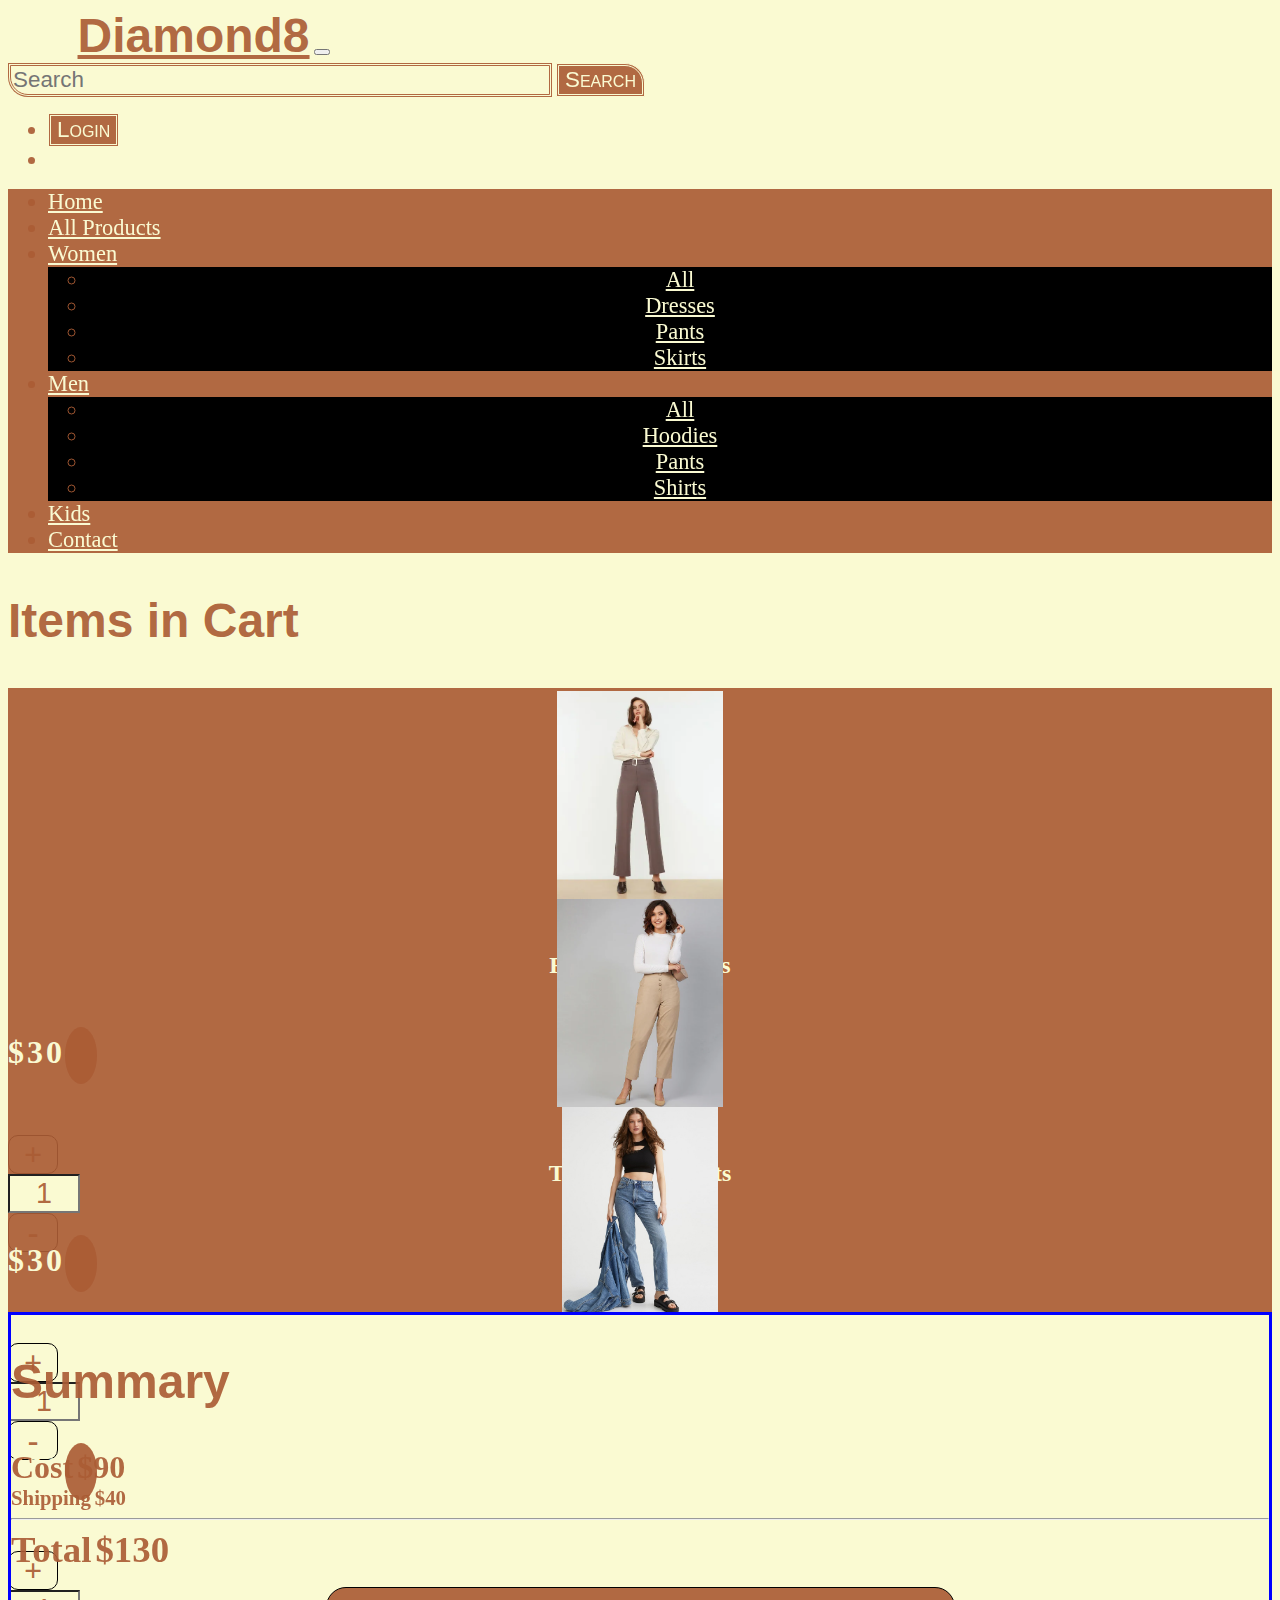
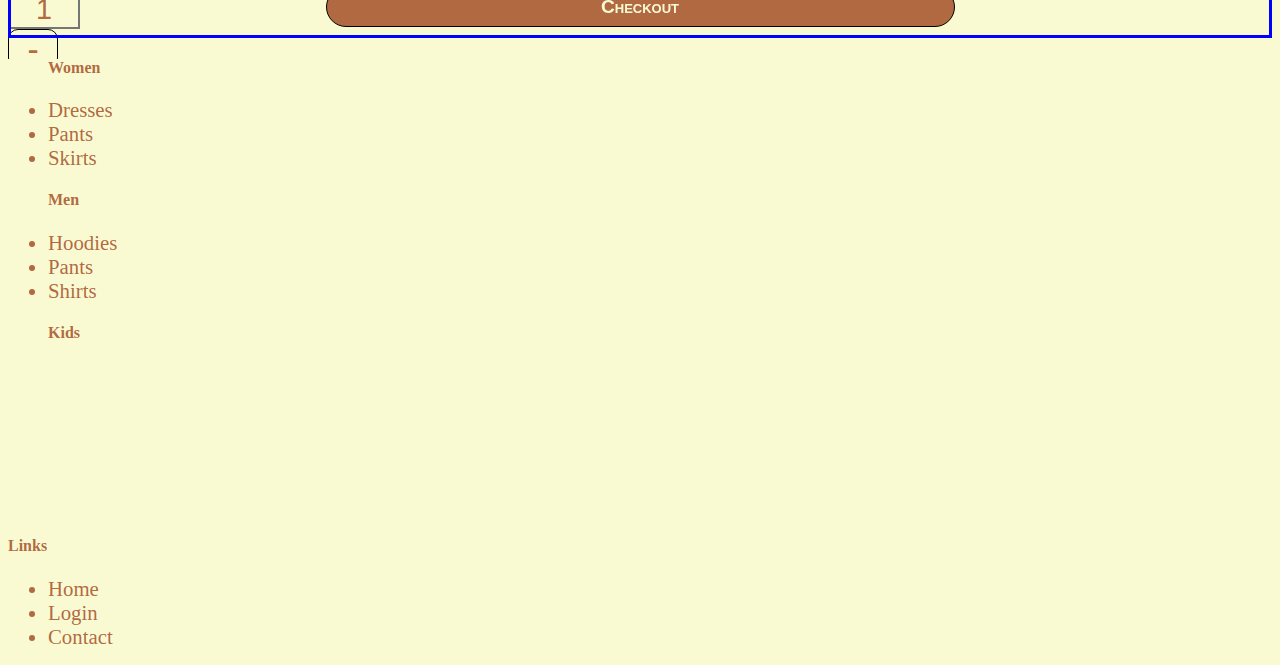
<file: pages/cart/cart-page.html>
<!doctype html>
<html lang="en">
  <head>
    <meta charset="utf-8">
    <meta name="viewport" content="width=device-width, initial-scale=1">
    <title>Bootstrap demo</title>
    <link href="https://cdn.jsdelivr.net/npm/bootstrap@5.3.0-alpha1/dist/css/bootstrap.min.css" rel="stylesheet" integrity="sha384-GLhlTQ8iRABdZLl6O3oVMWSktQOp6b7In1Zl3/Jr59b6EGGoI1aFkw7cmDA6j6gD" crossorigin="anonymous">
    <link rel="stylesheet" href="https://cdnjs.cloudflare.com/ajax/libs/font-awesome/6.2.1/css/all.min.css" integrity="sha512-MV7K8+y+gLIBoVD59lQIYicR65iaqukzvf/nwasF0nqhPay5w/9lJmVM2hMDcnK1OnMGCdVK+iQrJ7lzPJQd1w==" crossorigin="anonymous" referrerpolicy="no-referrer" />
    
    <link href="https://api.fontshare.com/v2/css?f[]=striper@400&display=swap" rel="stylesheet">
    <link href="https://api.fontshare.com/v2/css?f[]=fira-sans@400&display=swap" rel="stylesheet"> 
    <link href="https://api.fontshare.com/v2/css?f[]=clash-display@200,400,700,500,600,300&display=swap" rel="stylesheet">
    <link rel="stylesheet" href="../../styles/style.css">
    <link rel="stylesheet" href="./cart-page.css">
    <link href="https://api.fontshare.com/v2/css?f[]=satoshi@900,700,500,301,701,300,501,401,400&display=swap" rel="stylesheet">
  </head>
<body>
   <header>

   </header>


      <!-- ! main content -->


      <main class="cart">
        <div class="container">
            <div class="row justify-content-between align-items-start">
                <div class="col-12 col-md-9 col-lg-9 cart-items-left-side d-flex flex-column">
                    <h2 class="text-center section-title">Items in Cart</h2>
                    
                    <div class="row mt-3 cart-item d-flex">
                        <div class="col-4">
                            <img src="/pages/product-categories/imgs/women/pants/women-pants-3-relaxed-fit-pants.webp" alt="">
                        </div>
                        <div class="col-4 mt-lg-4 d-flex justify-content-around flex-column align-items-center middle-section">
                            <h6 class="item-name">Relaxed Fit Pants</h6>
                            <span class="text-center item-price">$30</span>
                            <span class="delete-icon"><i class="fa fa-trash"></i></span>

                        </div>
                        <div class="col-4 mt-lg-4 increase-decrease d-flex flex-lg-row-reverse gap-md-2 flex-sm-column flex-md-column  justify-content-lg-center gap-lg-5 align-items-center justify-content-md-around justify-content-sm-around ">
                            <span class="plus">+</span>
                            <!-- ! if the value will be some number then it will be given that value but if value is an empty string, it will be defaulted to 0 -->
                            <input type="number" class="increase-decrease-input-box" value="" >
                            <span class="minus">-</span>
                        </div>
                        
                    </div>
                    <div class="row mt-3 cart-item d-flex">
                        <div class="col-4">
                            <img src="/pages/product-categories/imgs/women/pants/women-pants-1-tapered-fit-pants-with-button-accent.webp" alt="">
                        </div>
                        <div class="col-4 mt-lg-4 d-flex justify-content-around flex-column align-items-center middle-section">
                            <h6 class="item-name">Tapered Fit Pants</h6>
                            <span class="text-center item-price">$30</span>
                            <span class="delete-icon"><i class="fa fa-trash"></i></span>

                        </div>
                        <div class="col-4 mt-lg-4 increase-decrease d-flex flex-lg-row-reverse flex-sm-column flex-md-column justify-content-lg-center gap-lg-5 align-items-center gap-md-2 justify-content-md-around justify-content-sm-around ">
                            <span class="plus">+</span>
                            
                            <input type="number" class="increase-decrease-input-box" value="">
                            <span class="minus">-</span>
                        </div>
                        
                    </div>
                    <div class="row mt-3 cart-item d-flex">
                        <div class="col-4">
                            <img src="/pages/product-categories/imgs/women/pants/women-pants-11-Vintage-Straight-High-Jeans.webp" alt="">
                        </div>
                        <div class="col-4 mt-lg-4 d-flex justify-content-around flex-column  align-items-center middle-section ">
                            <h6 class="item-name">Vintage Straight High Jeans</h6>
                            <span class="text-center item-price">$30</span>
                            <span class="delete-icon"><i class="fa fa-trash"></i></span>

                        </div>
                        <div class="col-4 mt-lg-4 increase-decrease d-flex flex-lg-row-reverse flex-sm-column flex-md-column justify-content-lg-center gap-lg-5 align-items-center gap-md-2 justify-content-md-around justify-content-sm-around ">
                            <span class="plus">+</span>
                            
                            <input type="number" class="increase-decrease-input-box" value="">
                            <span class="minus">-</span>
                        </div>
                        
                    </div>
                   
                   
                    
                 
                   

                </div>
                <div class="col-12 col-md-3 col-lg-3 cart-summary d-flex flex-column border border-dark summary">
                    <h2 class="text-center section-title">Summary</h2>

                        <div class="cost-n-shipping">
                            <div class="cost w-100 justify-content-around  d-flex justify-content-lg-between justify-content-md-around">
                                <span class="span cost-text">Cost</span>
                                <span class="cost-number">$90</span>
                            </div>
                            <div class="shipping w-100 d-flex justify-content-around justify-content-lg-between justify-content-md-around">
                                <span class="span shipping-text">Shipping</span>
                                <span class="shipping-price">$40</span>
                            </div>
                        </div>
                        <hr>
                        <div class="total w-100 border-dark d-flex justify-content-around justify-content-lg-between justify-content-md-around">
                            <span class="total checkout-text">Total</span>
                            <span class="checkout-total-price">$130</span>
                            
                        </div>
                       

                            <button class="checkout-btn">Checkout</button>
                        
                       
                        
                    </div>
                </div>
            </div>


      </main>

      
      <footer class="container-fluid footer">

        <!-- ! this will ensure that the footer will turn into a column direction in small devices and flex-row in md and large devices -->
        
      </footer>

     

    <script src="https://cdn.jsdelivr.net/npm/bootstrap@5.3.0-alpha1/dist/js/bootstrap.bundle.min.js" integrity="sha384-w76AqPfDkMBDXo30jS1Sgez6pr3x5MlQ1ZAGC+nuZB+EYdgRZgiwxhTBTkF7CXvN" crossorigin="anonymous"></script>
    <script src="./nav-populator.js"></script>
    <script src="cart-page.js"></script>
</body>
</html>



<a href="../product-categories/men/men.html"></a>
</file>
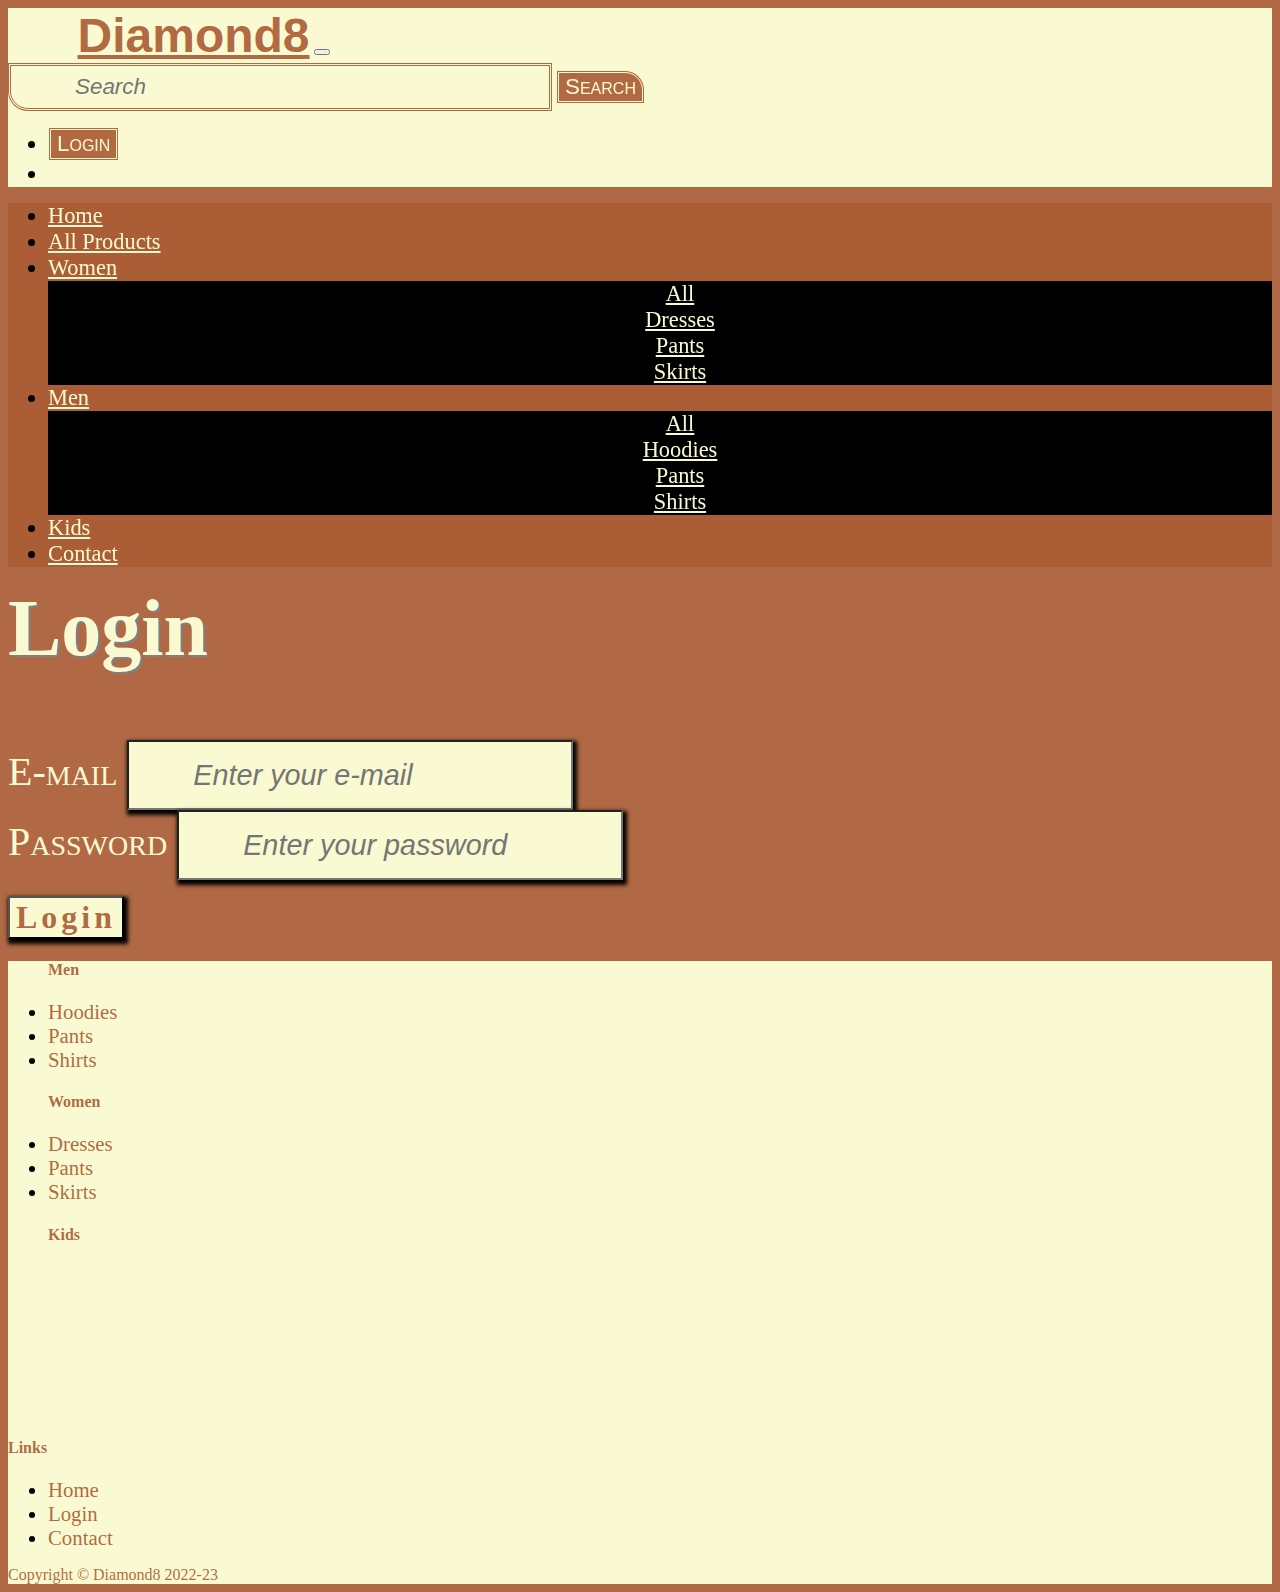
<file: pages/login/login-page.html>
<!DOCTYPE html>
<html lang="en">
<head>
    <meta charset="UTF-8">
    <meta http-equiv="X-UA-Compatible" content="IE=edge">
    <meta name="viewport" content="width=device-width, initial-scale=1.0">
    <link href="https://cdn.jsdelivr.net/npm/bootstrap@5.3.0-alpha1/dist/css/bootstrap.min.css" rel="stylesheet" integrity="sha384-GLhlTQ8iRABdZLl6O3oVMWSktQOp6b7In1Zl3/Jr59b6EGGoI1aFkw7cmDA6j6gD" crossorigin="anonymous">
    <link rel="stylesheet" href="https://cdnjs.cloudflare.com/ajax/libs/font-awesome/6.2.1/css/all.min.css" integrity="sha512-MV7K8+y+gLIBoVD59lQIYicR65iaqukzvf/nwasF0nqhPay5w/9lJmVM2hMDcnK1OnMGCdVK+iQrJ7lzPJQd1w==" crossorigin="anonymous" referrerpolicy="no-referrer" />
    <link href="https://api.fontshare.com/v2/css?f[]=clash-display@200,400,700,500,600,300&display=swap" rel="stylesheet">
    <link rel="stylesheet" href="login-page.css">
    <link rel="stylesheet" href="../../styles/style.css">
    <link href="https://api.fontshare.com/v2/css?f[]=striper@400&display=swap" rel="stylesheet">
    <link href="https://api.fontshare.com/v2/css?f[]=fira-sans@400&display=swap" rel="stylesheet"> 
    <link href="https://api.fontshare.com/v2/css?f[]=clash-display@200,400,700,500,600,300&display=swap" rel="stylesheet">
    
    <title>Login</title>

</head>
<body>

    <header>

    </header>

    <a ></a>

    <form id="myForm" class="">

        <div class="container">
            <div class="row form flex-column align-items-center justify-content-center">
                <div class="col-12 col-md-8 col-lg-6 d-flex flex-column justify-content-around">
                    
                    <h2 class="text-center login-title">Login</h2>
                    <h4 class="alert-msg text-center"></h4>
                    <label for="email" class="email-label">
                        E-mail
                        <i class="fa fa-envelope mail-icon"></i>
                    </label>
                    <input type="email" name="email" id="email" placeholder="Enter your e-mail">
                </div>
                <div class="col-12 col-md-8 col-lg-6 d-flex flex-column justify-content-around">
                    <label for="password" class="password-label">
                        Password
                        <i class="fa fa-key password-icon"></i>
                    </label>
                    <input type="password" name="password" id="password" placeholder="Enter your password">
                </div>
                <div class="col-12 col-md-8 col-lg-6 d-flex flex-column justify-content-around">
                    <button type="submit" class="submit-btn">Login</button>
                </div>

                
            </div>
        </div>
    </form>

    <footer class="container-fluid footer mt-5">

    </footer>

    <script src="login.js"></script>
    <script src="https://cdn.jsdelivr.net/npm/bootstrap@5.3.0-alpha1/dist/js/bootstrap.bundle.min.js" integrity="sha384-w76AqPfDkMBDXo30jS1Sgez6pr3x5MlQ1ZAGC+nuZB+EYdgRZgiwxhTBTkF7CXvN" crossorigin="anonymous"></script>
    <script src="./nav-populator.js"></script>
</body>
</html>
</file>
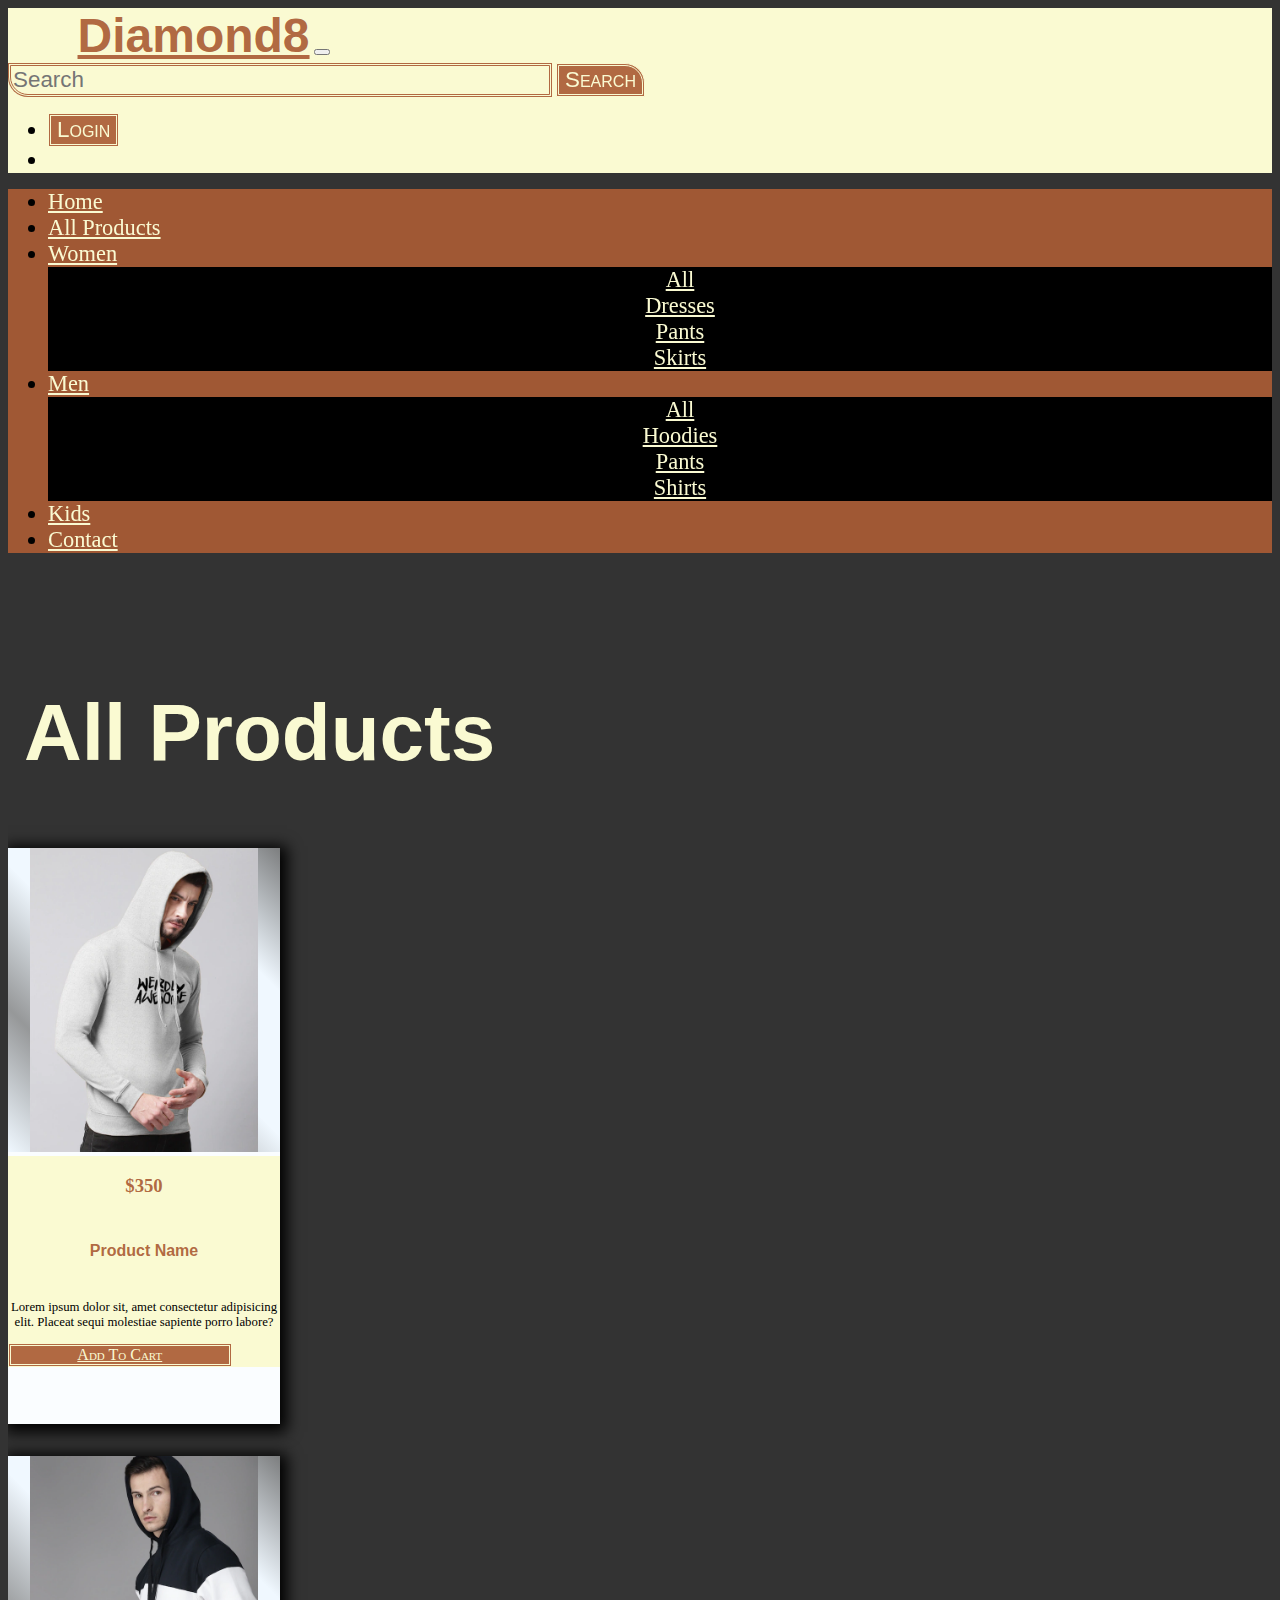
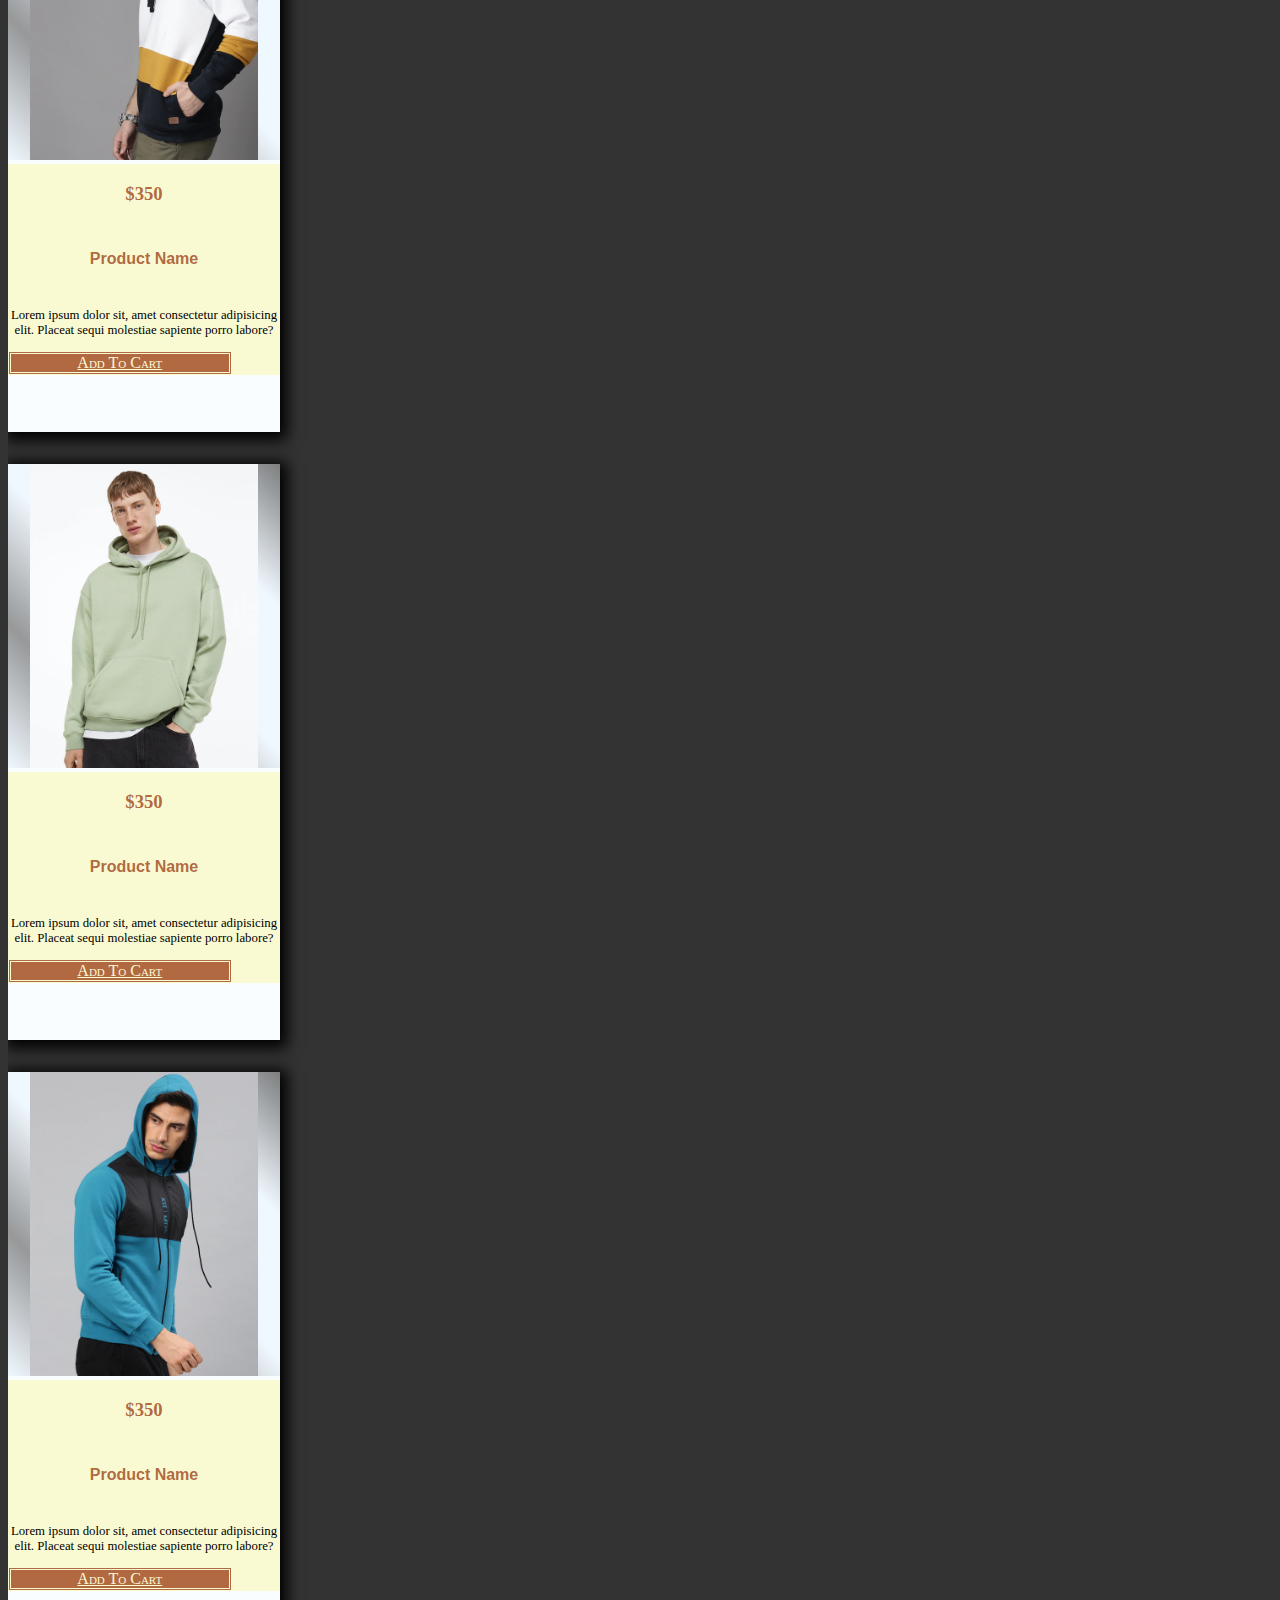
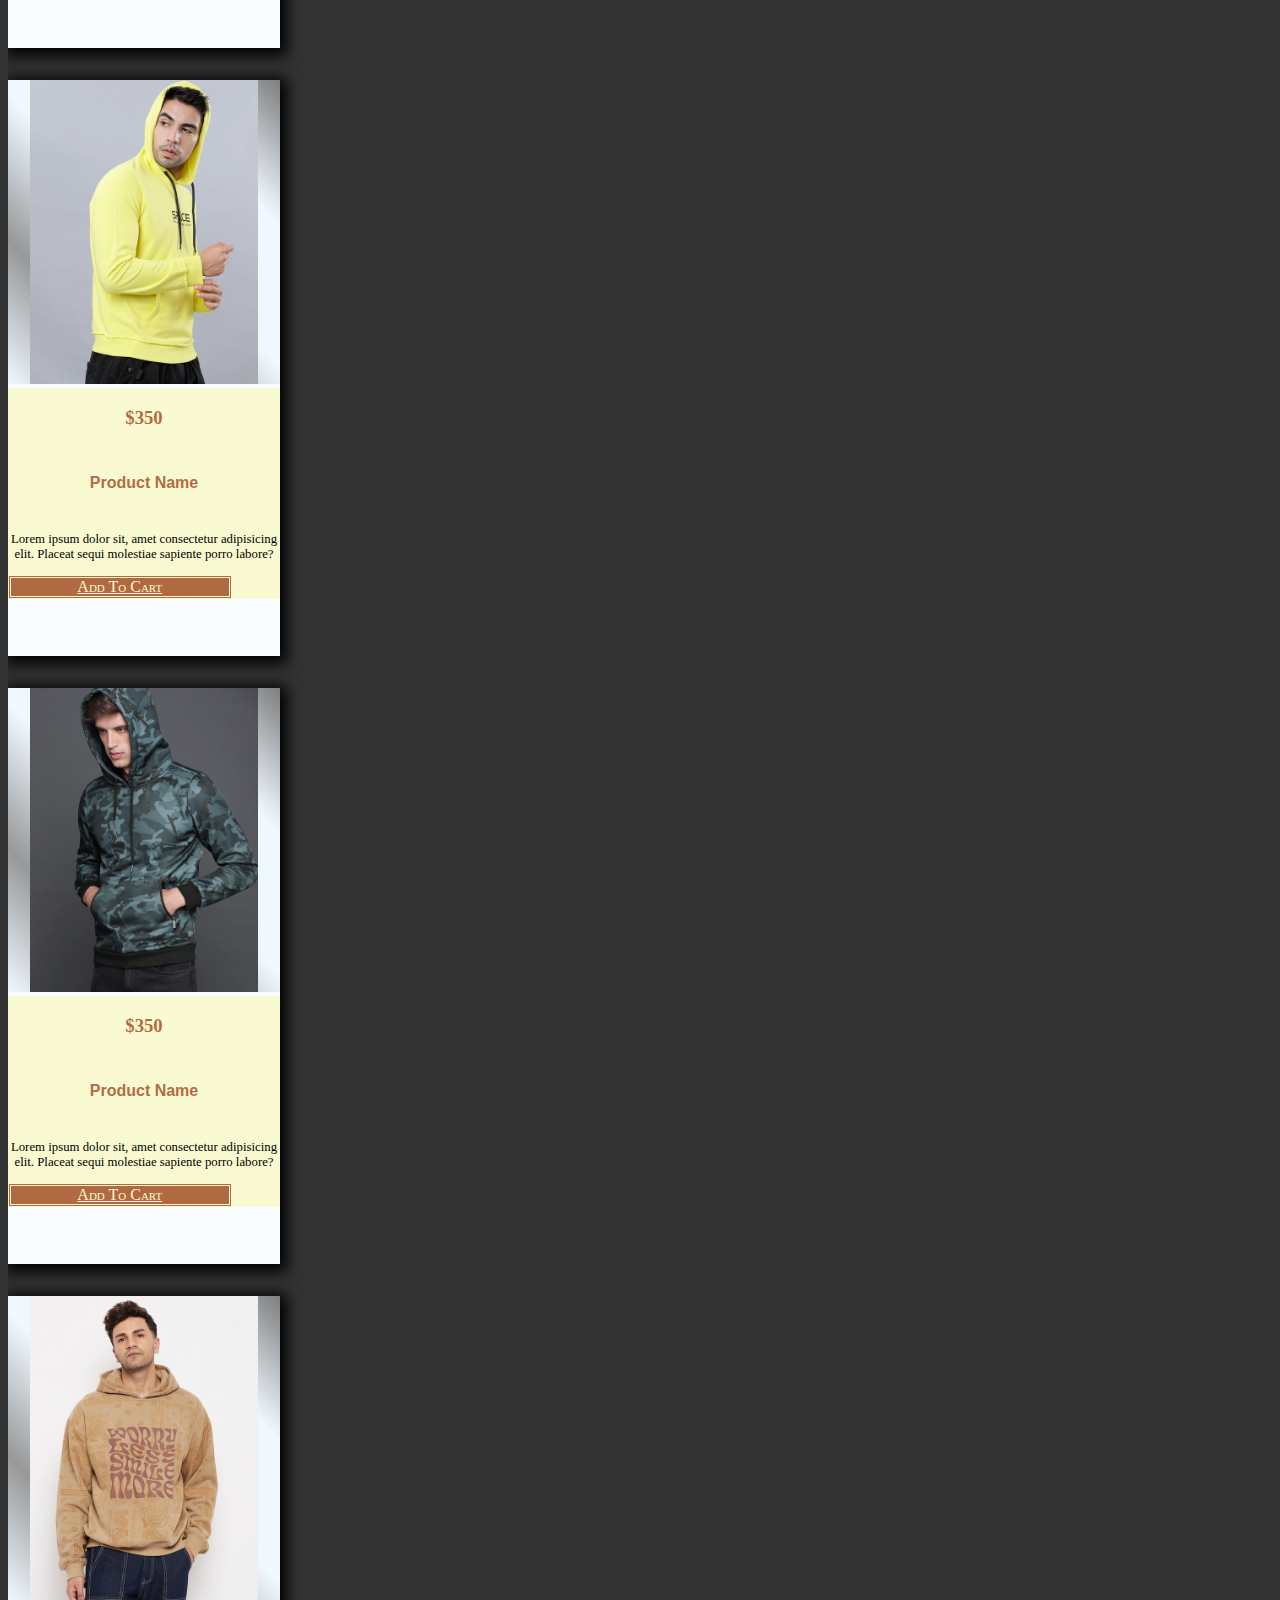
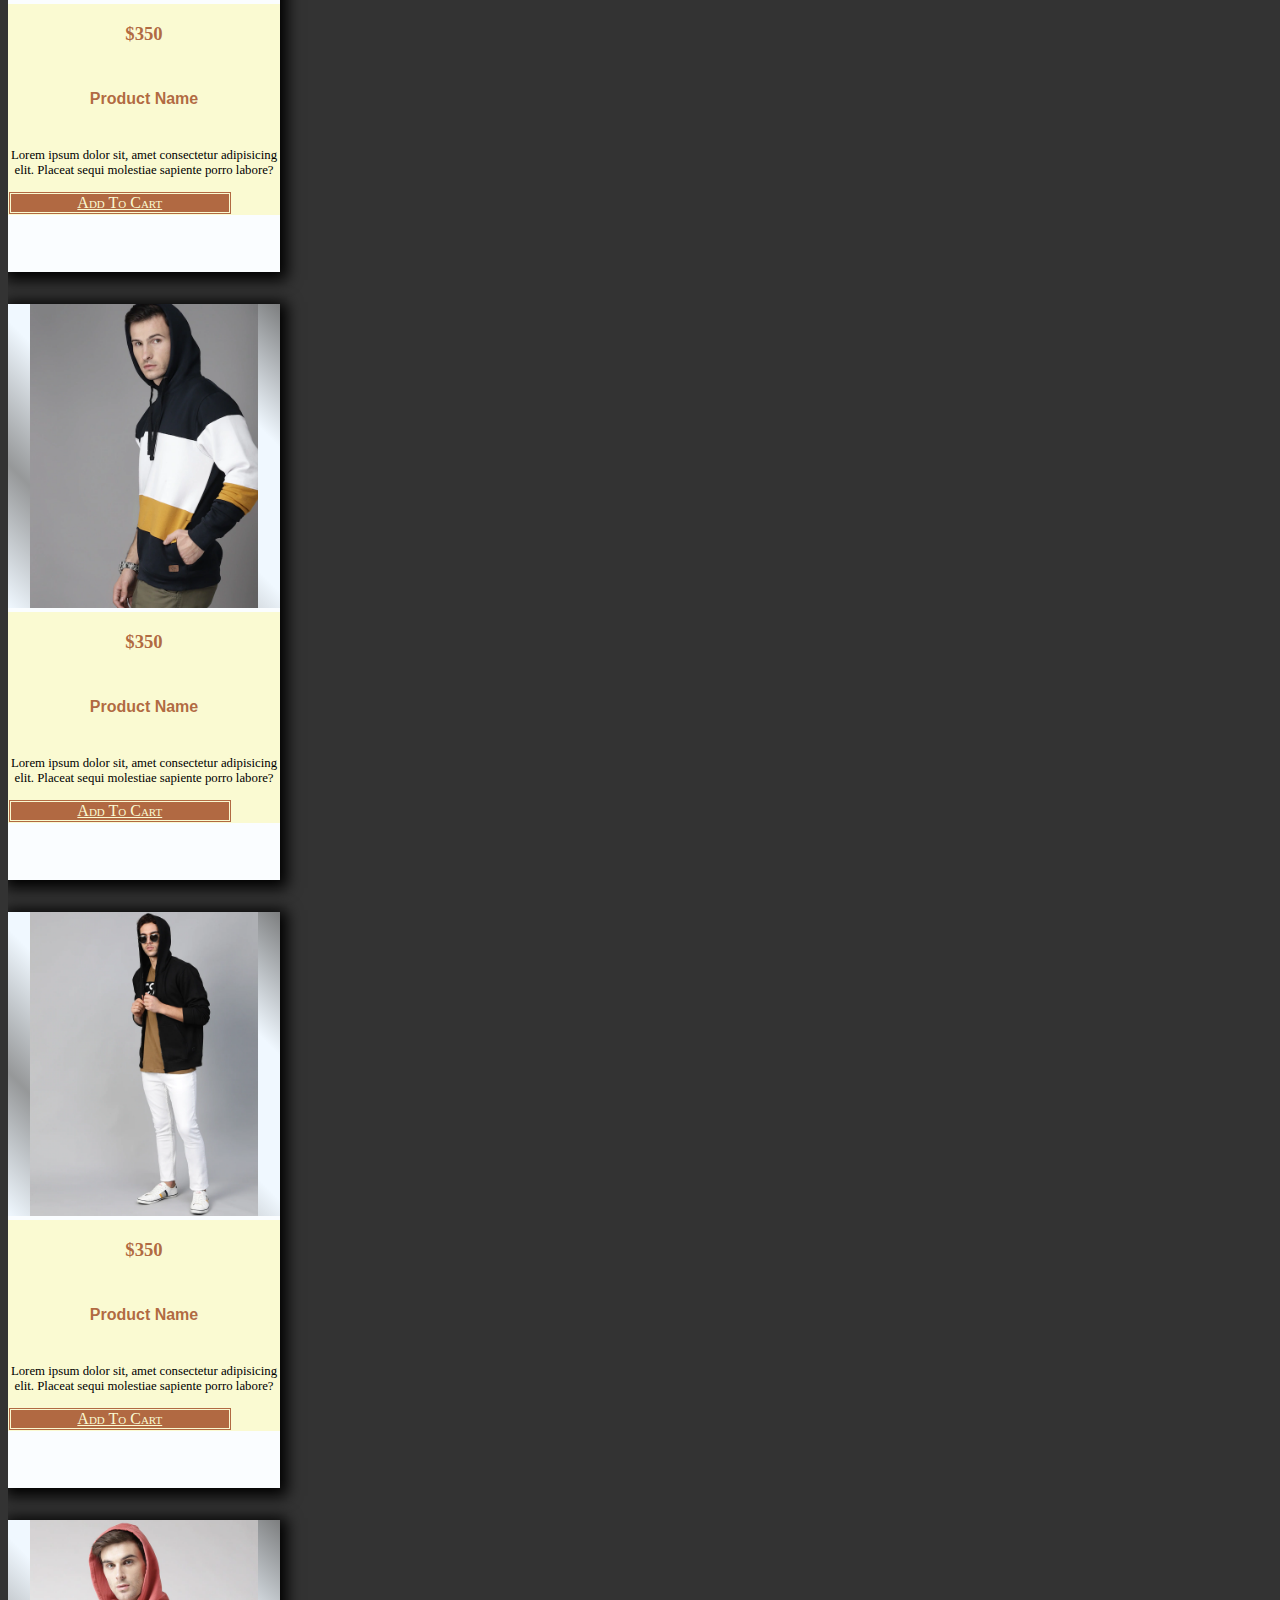
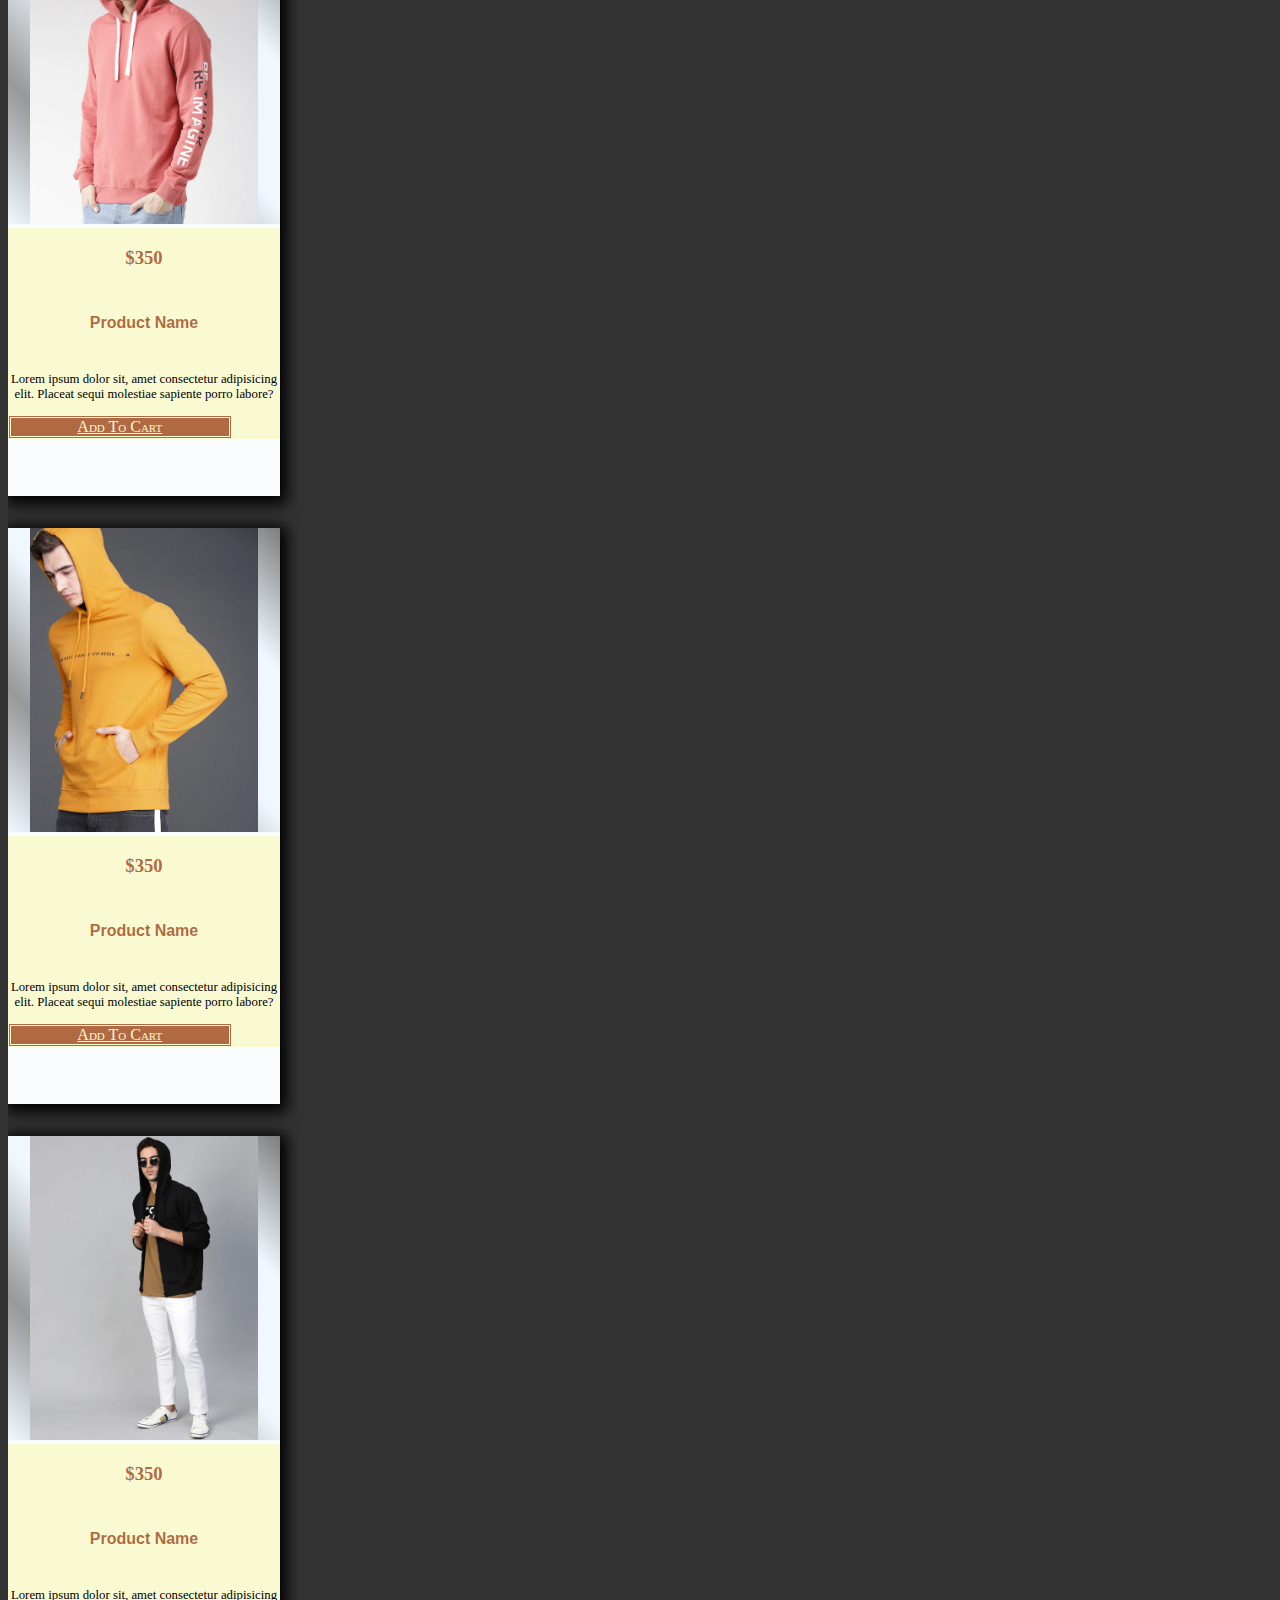
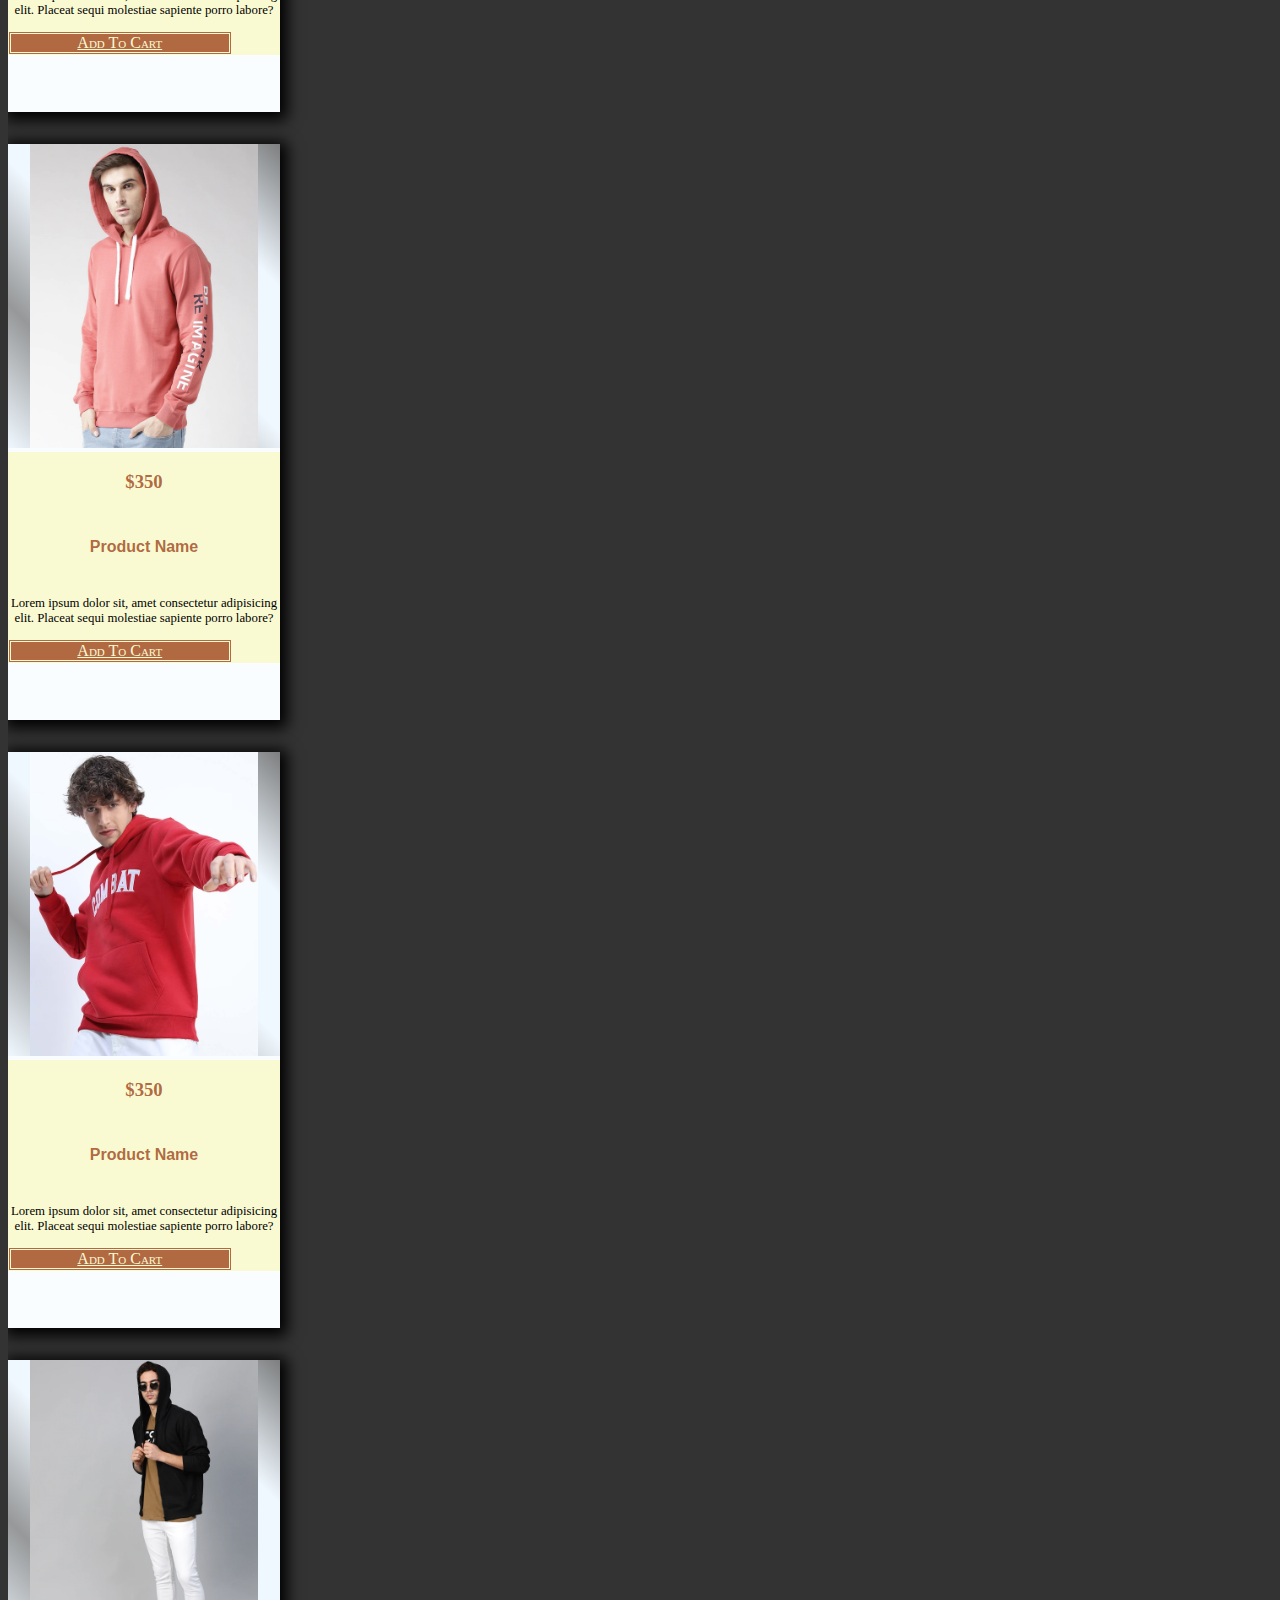
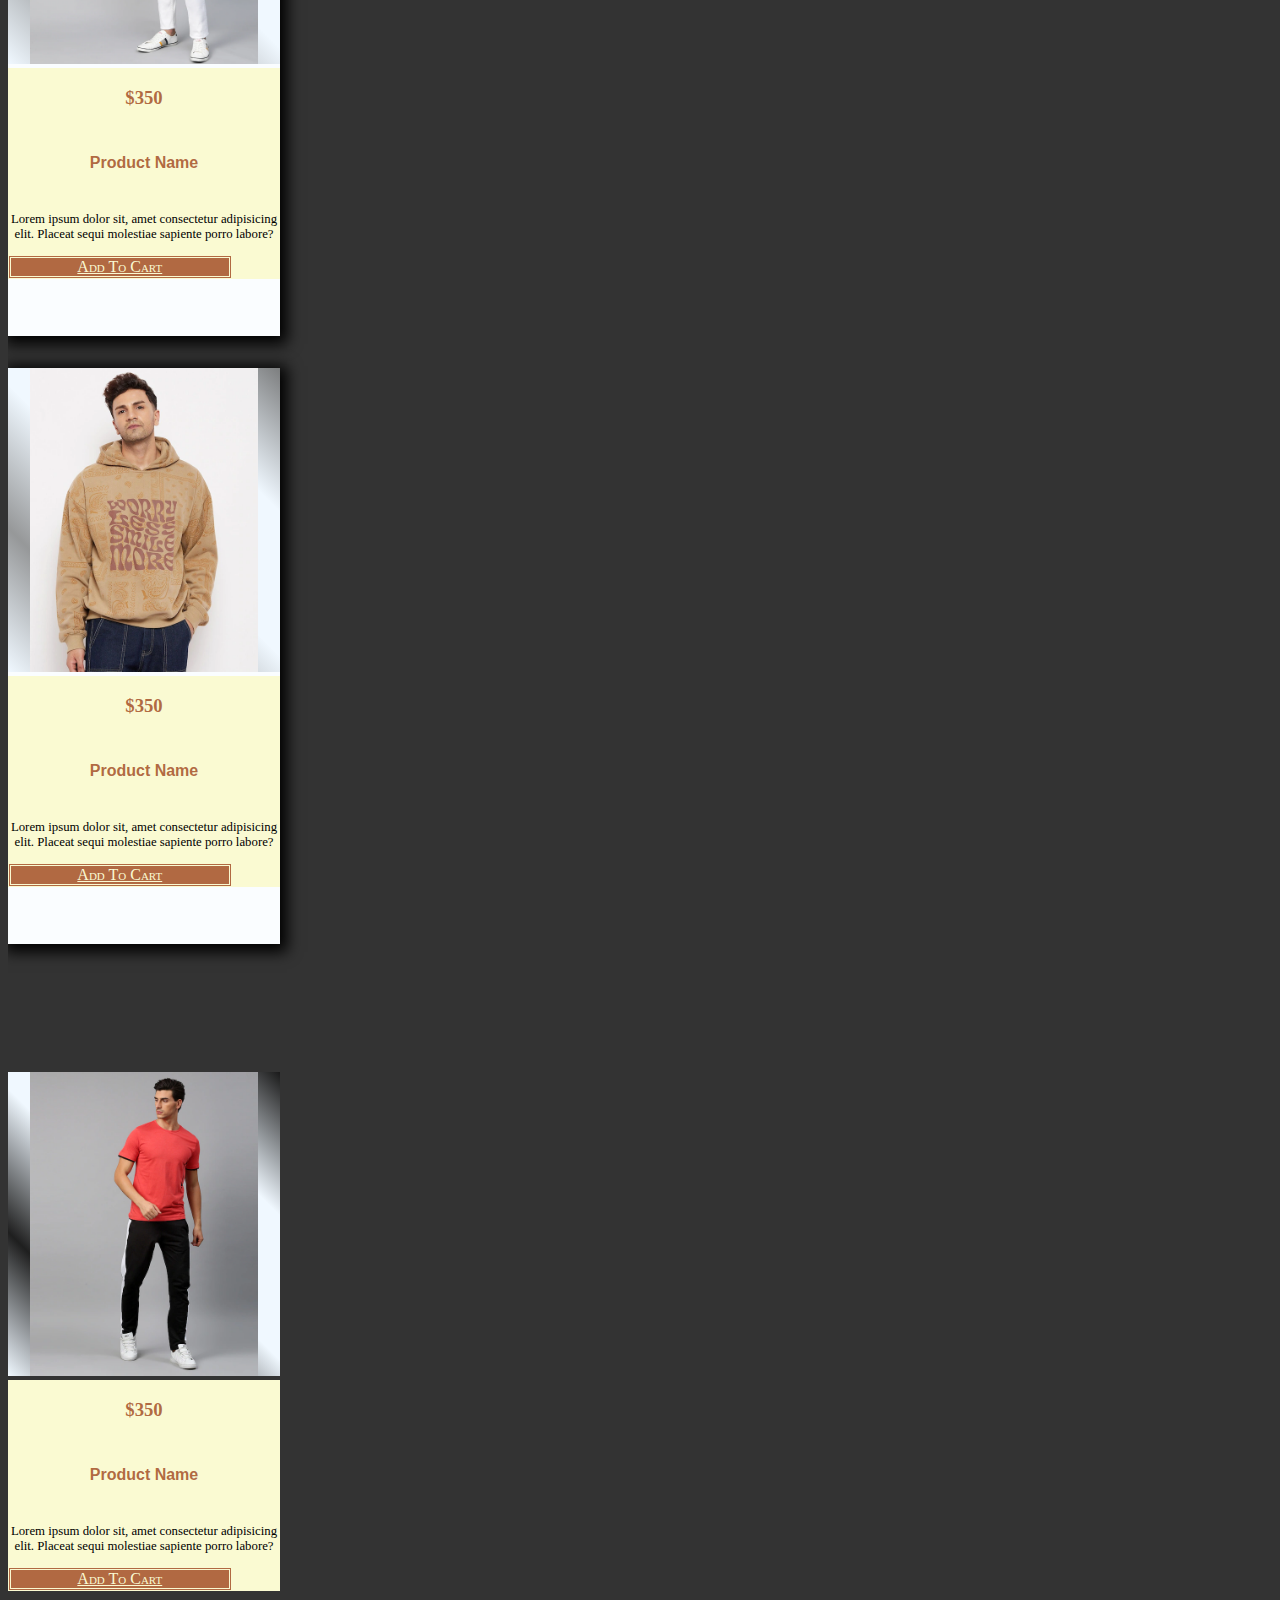
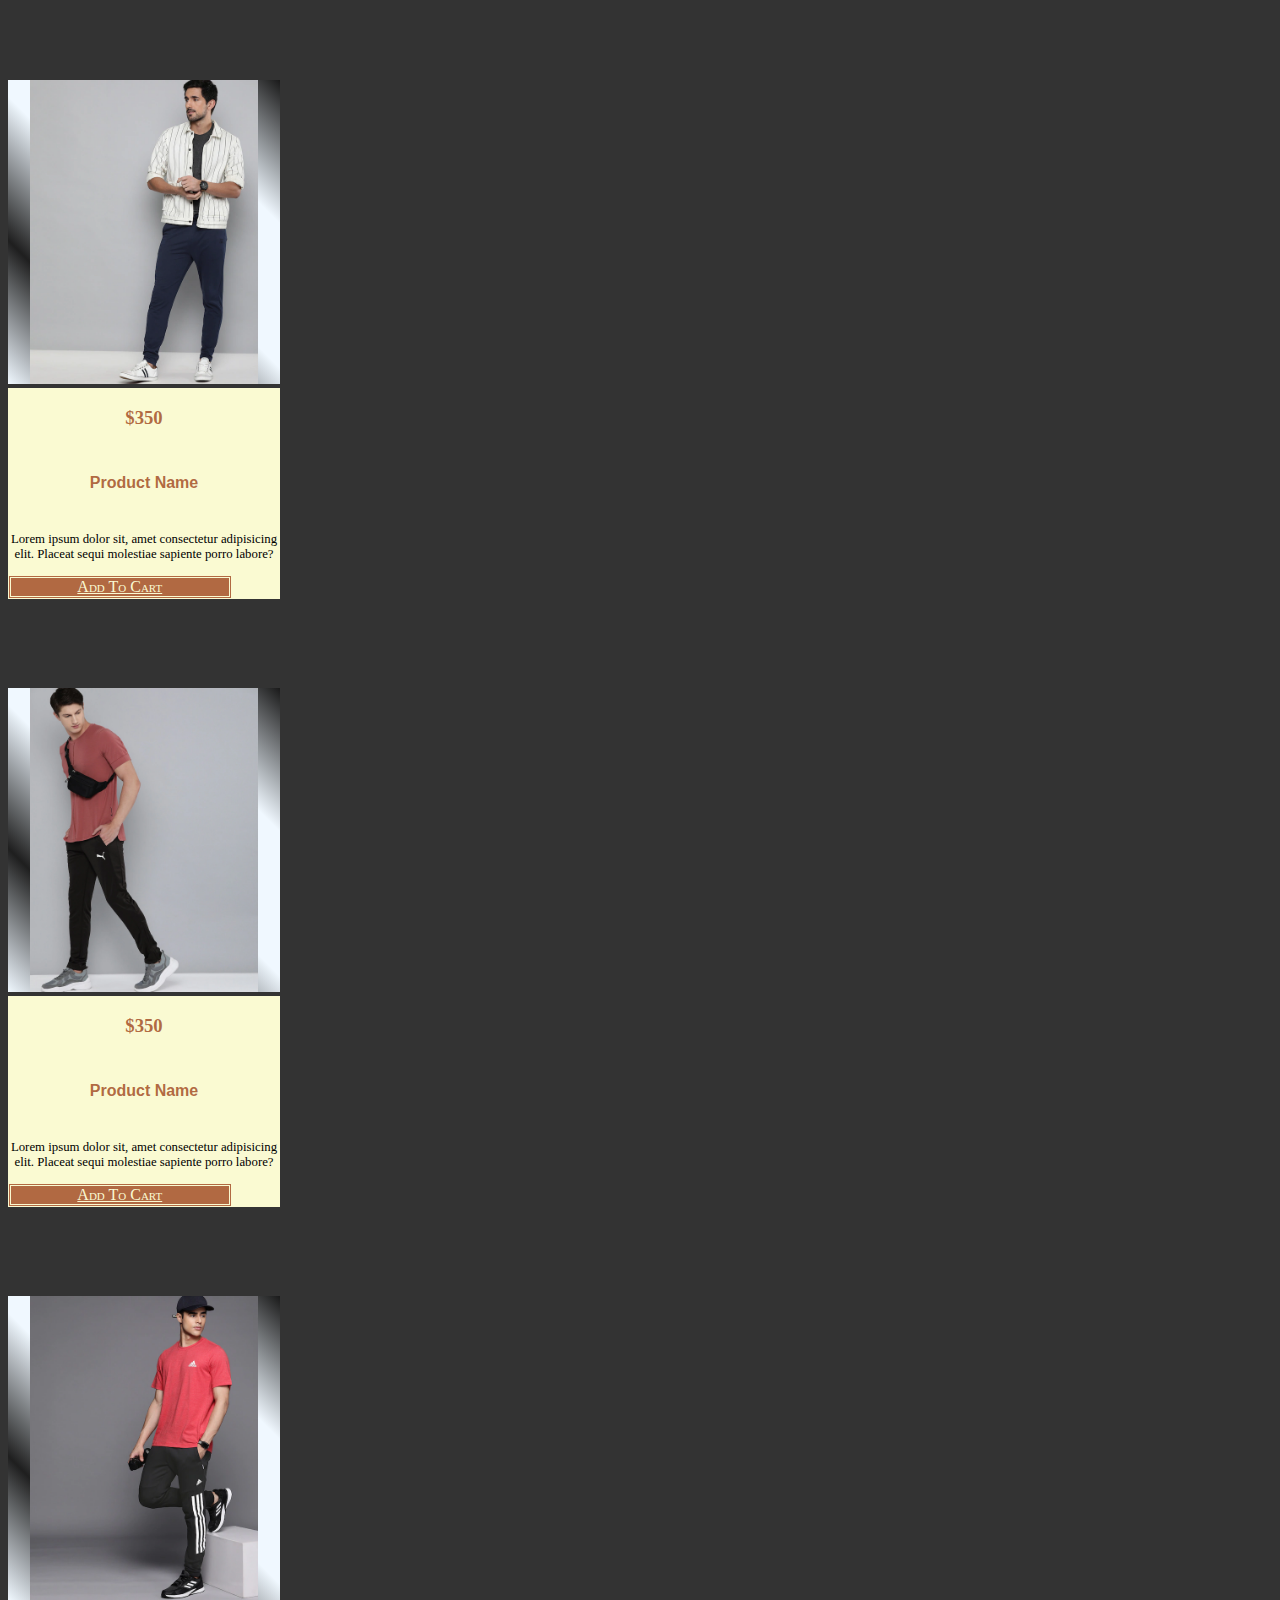
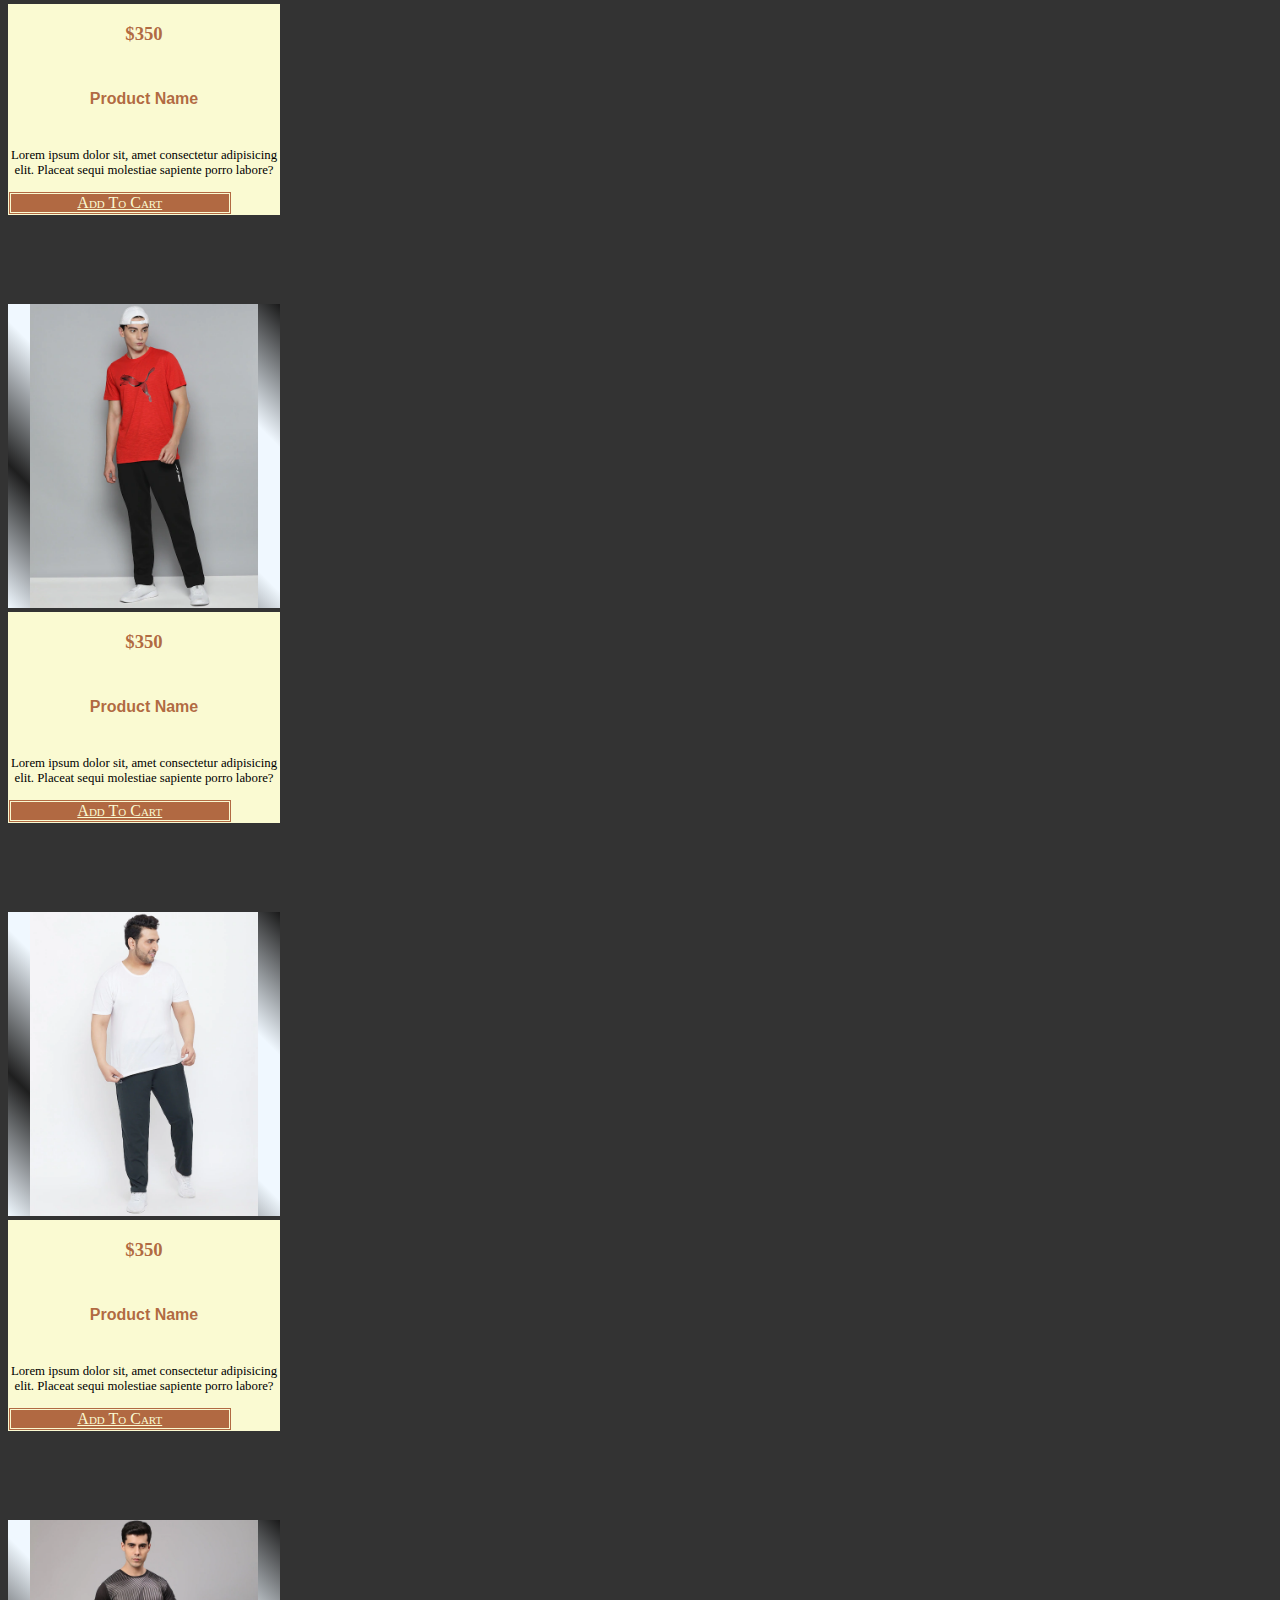
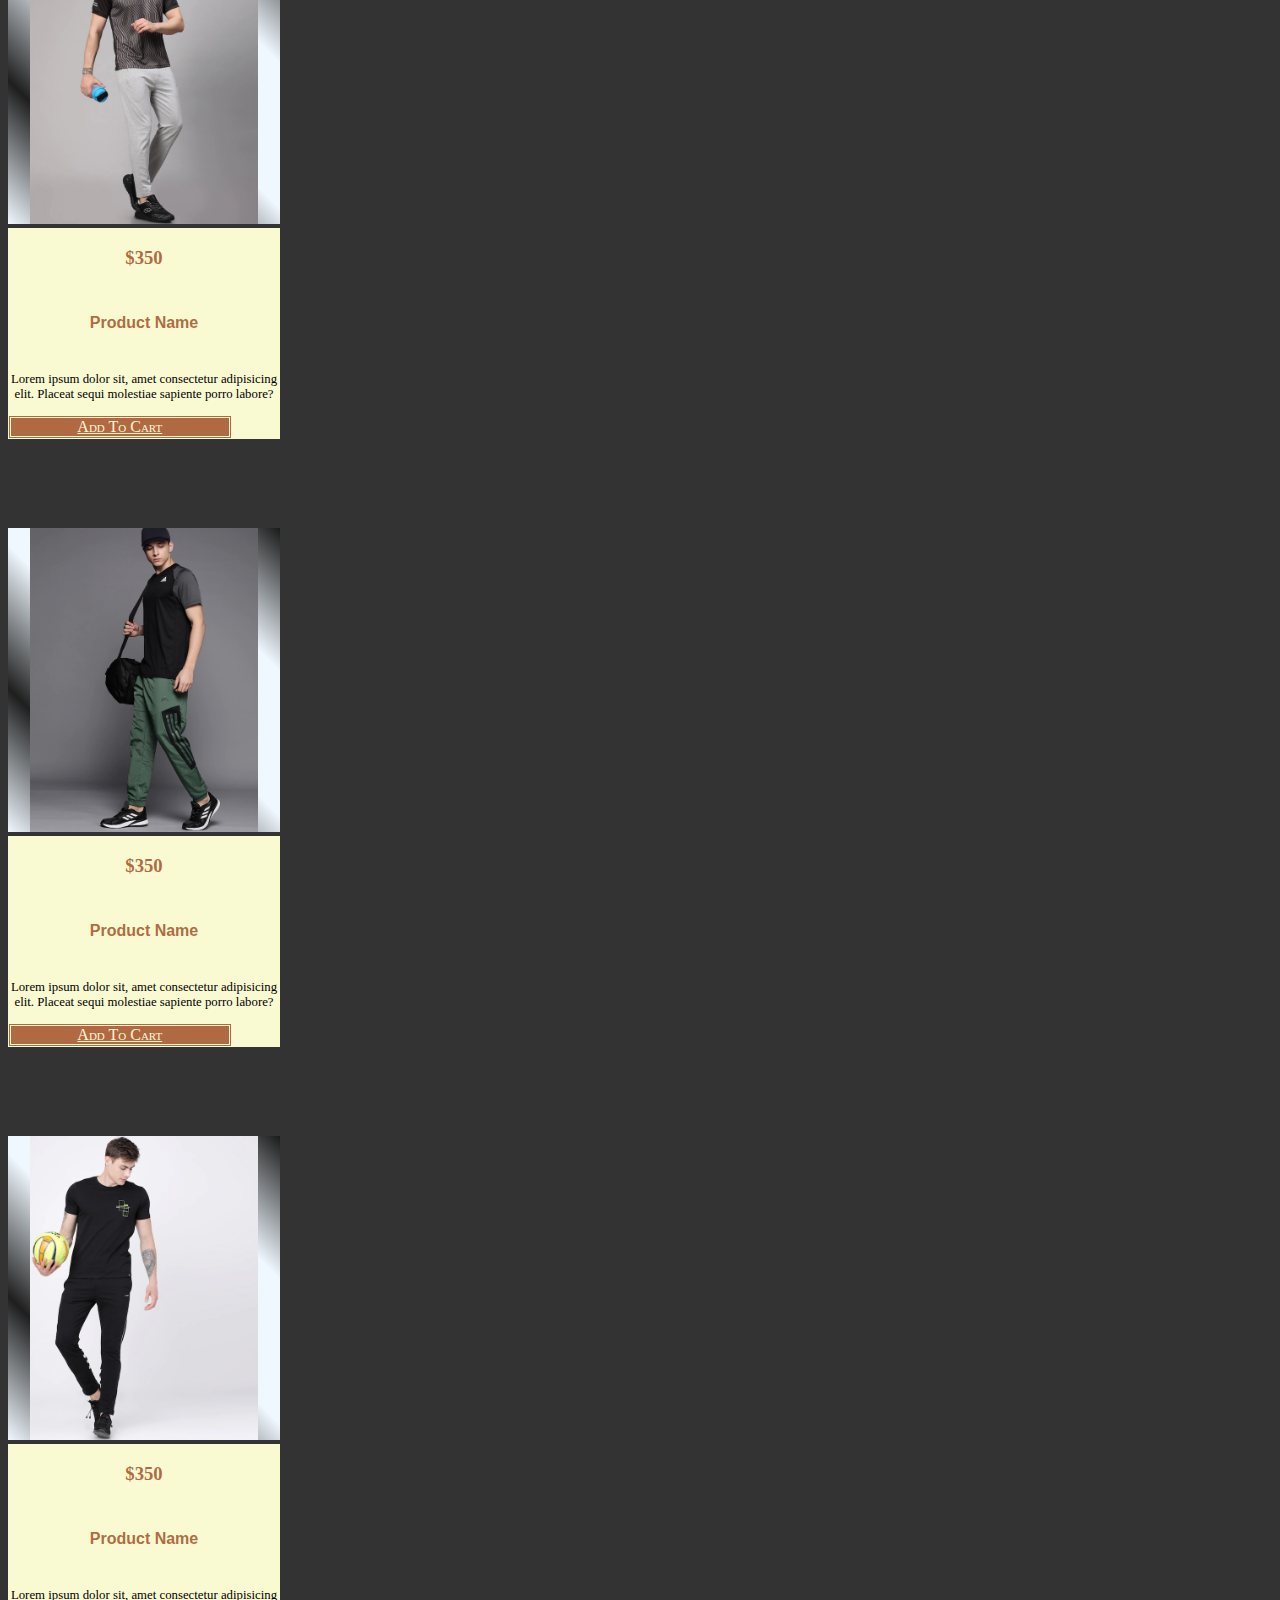
<file: pages/product-categories/all-products.html>
<!doctype html>
<html lang="en">
  <head>
    <meta charset="utf-8">
    <meta name="viewport" content="width=device-width, initial-scale=1">
    <title>Bootstrap demo</title>
    <link href="https://cdn.jsdelivr.net/npm/bootstrap@5.3.0-alpha1/dist/css/bootstrap.min.css" rel="stylesheet" integrity="sha384-GLhlTQ8iRABdZLl6O3oVMWSktQOp6b7In1Zl3/Jr59b6EGGoI1aFkw7cmDA6j6gD" crossorigin="anonymous">
    <link rel="stylesheet" href="https://cdnjs.cloudflare.com/ajax/libs/font-awesome/6.2.1/css/all.min.css" integrity="sha512-MV7K8+y+gLIBoVD59lQIYicR65iaqukzvf/nwasF0nqhPay5w/9lJmVM2hMDcnK1OnMGCdVK+iQrJ7lzPJQd1w==" crossorigin="anonymous" referrerpolicy="no-referrer" />
    <link href="https://api.fontshare.com/v2/css?f[]=striper@400&display=swap" rel="stylesheet">
    <link href="https://api.fontshare.com/v2/css?f[]=fira-sans@400&display=swap" rel="stylesheet"> 
    <link href="https://api.fontshare.com/v2/css?f[]=striper@400&f[]=supreme@400&f[]=technor@600&f[]=hind@400&f[]=teko@600&display=swap" rel="stylesheet">
    <link href="https://api.fontshare.com/v2/css?f[]=clash-display@200,400,700,500,600,300&display=swap" rel="stylesheet">
    <link rel="stylesheet" href="../../styles/style.css">
    <link rel="stylesheet" href="./css/men.css">
    <link rel="stylesheet" href="./css/women.css">
    <link rel="stylesheet" href="./css/kids.css">

  </head>
<body>
    
<a href="../contact/contact.html"></a>
    <!-- ! first nav -->

    <header></header>

    <style>
      h2.section-title{
        display: none;
      }
     
      .single-product{
        margin-top: 2rem;
      }

      

      
    </style>
          
 

      <!-- ! men products -->
      

      <section id="hoodies" class="men-products products container">
        <div class="row justify-content-between flex-wrap align-items-center ">
          <h2 class="section-title text-center">Hoodies</h2>
          <h1 class="section-title text-center">All Products</h1>
          <div class="col-12 col-md-6 col-lg-3 single-product  ">
              <div class="card w-100 overflow-hidden">
                  <img src="imgs/men/hoodies/men-hoodies-2-MenGreyWeirdly_AwesomeFleeceHoodedSweatshirtw.webp" class="card-img-top" alt="...">
                  <div class="card-body border border overflow-y-auto">
                      <h3 class="item-price">$50</h3>
                    <h5 class="card-title">Men Printed Fleece Hooded Sweatshirt</h5>
                    <p class="card-text">Printed sweatshirt has a hooded, 2 kangaroo pocket pockets, long sleeves, closure, ribbed hem</p>
                     <a href="#" class="btn btn-primary d-flex justify-content-around align-items-center w-50 mx-auto"> <i class="fa fa-cart-shopping"></i> Add To Cart</a>
                  </div>
                </div>
          </div>
          <div class="col-12 col-md-6 col-lg-3 single-product">
            <div class="card w-100 overflow-hidden">
              <img src="imgs/men/hoodies/men-hoodies-3-SweatshirtsRoadsterMenSweatshirtsRoadsterMen.webp" class="card-img-top" alt="...">
              <div class="card-body border border overflow-y-auto">
                  <h3 class="item-price">$50</h3>
                <h5 class="card-title">Men Navy Blue & White Colourblocked Hooded Sweatshirt</h5>
                <p class="card-text">Navy blue, white and mustard yellow colourblocked sweatshirt, has a hood, long sleeves, two pockets, and ribbed hem</p>
                 <a href="#" class="btn btn-primary d-flex justify-content-around align-items-center w-50 mx-auto"> <i class="fa fa-cart-shopping"></i> Add To Cart</a>
              </div>
            </div>
          </div>
          <div class="col-12 col-md-6 col-lg-3 single-product">
            <div class="card w-100 overflow-hidden">
              <img src="imgs/men/hoodies/men-hoodies-4-RelaxedFitHoodie1.webp" class="card-img-top" alt="...">
              <div class="card-body border border overflow-y-auto">
                  <h3 class="item-price">$90</h3>
                <h5 class="card-title">Men Relaxed Fit Hoodie</h5>
                <p class="card-text">Hoodie in sweatshirt fabric made from a cotton blend. Relaxed fit with a jersey-lined, drawstring hood, a kangaroo pocket, long sleeves and wide ribbing at the cuffs and hem. Soft brushed inside.</p>
                 <a href="#" class="btn btn-primary d-flex justify-content-around align-items-center w-50 mx-auto"> <i class="fa fa-cart-shopping"></i> Add To Cart</a>
              </div>
            </div>
          </div>
          <div class="col-12 col-md-6 col-lg-3 single-product">   
            <div class="card w-100 overflow-hidden">
              <img src="imgs/men/hoodies/men-hoodies-5HRX-by-Hrithik-Roshan-Men-Teal--Black-Colourblocked-Hooded-Sweatshirt-35815096.webp" class="card-img-top" alt="...">
              <div class="card-body border border overflow-y-auto">
                  <h3 class="item-price">$50</h3>
                <h5 class="card-title">Men Teal Blue & Black Colourblocked Hooded Sweatshirt</h5>
                <p class="card-text">Teal blue and black colourblocked sweatshirt, has a hood, 2 pockets, long sleeves, zip closure, straight hem</p>
                 <a href="#" class="btn btn-primary d-flex justify-content-around align-items-center w-50 mx-auto"> <i class="fa fa-cart-shopping"></i> Add To Cart</a>
              </div>
            </div>
          </div>
          
      </div>
      <div class="row justify-content-between flex-wrap align-items-center ">
        <div class="col-12 col-md-6 col-lg-3 single-product  ">
            <div class="card w-100 overflow-hidden">
                <img src="imgs/men/hoodies/men-hoodies-6-c8f59ce288501607161669576-3.webp" class="card-img-top" alt="...">
                <div class="card-body border border overflow-y-auto">
                    <h3 class="item-price">$50</h3>
                  <h5 class="card-title">Men Yellow Printed Hooded Sweatshirt</h5>
                  <p class="card-text">Yellow printed sweatshirt, has a hood, two pockets, long sleeves, straight hem</p>
                   <a href="#" class="btn btn-primary d-flex justify-content-around align-items-center w-50 mx-auto"> <i class="fa fa-cart-shopping"></i> Add To Cart</a>
                </div>
              </div>
        </div>
        <div class="col-12 col-md-6 col-lg-3 single-product">
          <div class="card w-100 overflow-hidden">
            <img src="imgs/men/hoodies/men-hoodies-9-WROGN-Men-Charcoal-Printed-Hooded-Sweatshir.webp" class="card-img-top" alt="...">
            <div class="card-body border border overflow-y-auto">
                <h3 class="item-price">$126</h3>
              <h5 class="card-title">Men Charcoal Grey & Black Camouflage Printed Hooded Sweatshirt</h5>
              <p class="card-text">Charcoal grey and black camouflage printed sweatshirt, has a hood, two pockets, long sleeves, zip closure, straight hem</p>
               <a href="#" class="btn btn-primary d-flex justify-content-around align-items-center w-50 mx-auto"> <i class="fa fa-cart-shopping"></i> Add To Cart</a>
            </div>
          </div>
        </div>
        <div class="col-12 col-md-6 col-lg-3 single-product">
          <div class="card w-100 overflow-hidden">
            <img src="imgs/men/hoodies/men-hoodies-10-b1bb-40fa27babb9b1665974016673FUGAZEEMenBeigePrintedHoodedSweatshirt1.webp" class="card-img-top" alt="...">
            <div class="card-body border border overflow-y-auto">
                <h3 class="item-price">$50</h3>
              <h5 class="card-title">Floral Print Fit & Flare Dress</h5>
              <p class="card-text">Some quick example text to build on the card title and make up the bulk of the card's content.</p>
               <a href="#" class="btn btn-primary d-flex justify-content-around align-items-center w-50 mx-auto"> <i class="fa fa-cart-shopping"></i> Add To Cart</a>
            </div>
          </div>
        </div>
        <div class="col-12 col-md-6 col-lg-3 single-product">   
          <div class="card w-100 overflow-hidden">
            <img src="imgs/men/hoodies/men-hoodies-3-SweatshirtsRoadsterMenSweatshirtsRoadsterMen.webp" class="card-img-top" alt="...">
            <div class="card-body border border overflow-y-auto">
                <h3 class="item-price">$50</h3>
              <h5 class="card-title">Floral Print Fit & Flare Dress</h5>
              <p class="card-text">Some quick example text to build on the card title and make up the bulk of the card's content.</p>
               <a href="#" class="btn btn-primary d-flex justify-content-around align-items-center w-50 mx-auto"> <i class="fa fa-cart-shopping"></i> Add To Cart</a>
            </div>
          </div>
        </div>
        
    </div>
    <div class="row justify-content-between flex-wrap align-items-center ">
      <div class="col-12 col-md-6 col-lg-3 single-product  ">
          <div class="card w-100 overflow-hidden">
              <img src="imgs/men/hoodies/men-hoodies-7--Roadster-Men-Sweatshirts-8881599556886717-5.webp" class="card-img-top" alt="...">
              <div class="card-body border border overflow-y-auto">
                  <h3 class="item-price">$70</h3>
                <h5 class="card-title">Men Hooded SweatShirt</h5>
                <p class="card-text">Black solid sweatshirt, has a hood, two pockets, long sleeves, zip closure, straight hem</p>
                 <a href="#" class="btn btn-primary d-flex justify-content-around align-items-center w-50 mx-auto"> <i class="fa fa-cart-shopping"></i> Add To Cart</a>
              </div>
            </div>
      </div>
      <div class="col-12 col-md-6 col-lg-3 single-product">
        <div class="card w-100 overflow-hidden">
          <img src="imgs/men/hoodies/men-hoodies-8-Mast--Harbour-Men-Sweatshirts-361510662720014-3.webp" class="card-img-top" alt="...">
          <div class="card-body border border overflow-y-auto">
              <h3 class="item-price">$70</h3>
            <h5 class="card-title">Men Hooded SweatShirt</h5>
            <p class="card-text">Coral orange solid sweatshirt, has a hood, long sleeves with printed detail, 2 pockets, straight hem</p>
             <a href="#" class="btn btn-primary d-flex justify-content-around align-items-center w-50 mx-auto"> <i class="fa fa-cart-shopping"></i> Add To Cart</a>
          </div>
        </div>
      </div>
      <div class="col-12 col-md-6 col-lg-3 single-product">
        <div class="card w-100 overflow-hidden">
          <img src="imgs/men/hoodies/men-hoodies-11-be9c-0d6a864c4c151650284847730WROGNMenMustardYellowSlimFitSolidHoodedSweat.webp" class="card-img-top" alt="...">
          <div class="card-body border border overflow-y-auto">
              <h3 class="item-price">$50</h3>
            <h5 class="card-title">Floral Print Fit & Flare Dress</h5>
            <p class="card-text">Some quick example text to build on the card title and make up the bulk of the card's content.</p>
             <a href="#" class="btn btn-primary d-flex justify-content-around align-items-center w-50 mx-auto"> <i class="fa fa-cart-shopping"></i> Add To Cart</a>
          </div>
        </div>
      </div>
      <div class="col-12 col-md-6 col-lg-3 single-product">   
        <div class="card w-100 overflow-hidden">
          <img src="imgs/men/hoodies/men-hoodies-7--Roadster-Men-Sweatshirts-8881599556886717-5.webp" class="card-img-top" alt="...">
          <div class="card-body border border overflow-y-auto">
              <h3 class="item-price">$50</h3>
            <h5 class="card-title">Roadster Men Hoodies</h5>
            <p class="card-text">Lorem ipsum dolor sit amet consectetur adipisicing elit. Voluptate, iste!.</p>
             <a href="#" class="btn btn-primary d-flex justify-content-around align-items-center w-50 mx-auto"> <i class="fa fa-cart-shopping"></i> Add To Cart</a>
          </div>
        </div>
      </div>
      
  </div>
  <div class="row justify-content-between flex-wrap align-items-center ">
    <div class="col-12 col-md-6 col-lg-3 single-product  ">
        <div class="card w-100 overflow-hidden">
            <img src="imgs/men/hoodies/men-hoodies-8-Mast--Harbour-Men-Sweatshirts-361510662720014-3.webp" class="card-img-top" alt="...">
            <div class="card-body border border overflow-y-auto">
                <h3 class="item-price">$50</h3>
              <h5 class="card-title">Men SweathShirt Hoodie</h5>
              <p class="card-text">Lorem ipsum dolor sit amet consectetur adipisicing elit. Sint, neque..</p>
               <a href="#" class="btn btn-primary d-flex justify-content-around align-items-center w-50 mx-auto"> <i class="fa fa-cart-shopping"></i> Add To Cart</a>
            </div>
          </div>
    </div>
    <div class="col-12 col-md-6 col-lg-3 single-product">
      <div class="card w-100 overflow-hidden">
        <img src="imgs/men/hoodies/men-hoodies-12-red-printed-hooded-sweatshirt.webp" class="card-img-top" alt="...">
        <div class="card-body border border overflow-y-auto">
            <h3 class="item-price">$50</h3>
          <h5 class="card-title">Red Printed Hooded SweatShirt</h5>
          <p class="card-text">Lorem, ipsum dolor sit amet consectetur adipisicing elit. Aliquam, accusantium..</p>
           <a href="#" class="btn btn-primary d-flex justify-content-around align-items-center w-50 mx-auto"> <i class="fa fa-cart-shopping"></i> Add To Cart</a>
        </div>
      </div>
    </div>
    <div class="col-12 col-md-6 col-lg-3 single-product">
      <div class="card w-100 overflow-hidden">
        <img src="imgs/men/hoodies/men-hoodies-7--Roadster-Men-Sweatshirts-8881599556886717-5.webp" class="card-img-top" alt="...">
        <div class="card-body border border overflow-y-auto">
            <h3 class="item-price">$50</h3>
          <h5 class="card-title">Roadster Men SweatShirt</h5>
          <p class="card-text">Lorem ipsum dolor sit amet consectetur adipisicing elit. Eos, facilis..</p>
           <a href="#" class="btn btn-primary d-flex justify-content-around align-items-center w-50 mx-auto"> <i class="fa fa-cart-shopping"></i> Add To Cart</a>
        </div>
      </div>
    </div>
    <div class="col-12 col-md-6 col-lg-3 single-product">   
      <div class="card w-100 overflow-hidden">
        <img src="imgs/men/hoodies/men-hoodies-10-b1bb-40fa27babb9b1665974016673FUGAZEEMenBeigePrintedHoodedSweatshirt1.webp" class="card-img-top" alt="...">
        <div class="card-body border border overflow-y-auto">
            <h3 class="item-price">$50</h3>
          <h5 class="card-title">Floral Print Fit & Flare Dress</h5>
          <p class="card-text">Some quick example text to build on the card title and make up the bulk of the card's content.</p>
           <a href="#" class="btn btn-primary d-flex justify-content-around align-items-center w-50 mx-auto"> <i class="fa fa-cart-shopping"></i> Add To Cart</a>
        </div>
      </div>
    </div>
    
  </div>
    </section>

  <section id="shirts" class="women-products products container">
    <div class="row justify-content-between flex-wrap align-items-center ">
      <h2 class="section-title text-center">Pants</h2>
      <div class="col-12 col-md-6 col-lg-3 single-product  ">
          <div class="card w-100 overflow-hidden">
              <img src="imgs/men/pants/11512044308577-HRX-Active-by-Hrithik-Roshan-Men-Black-Active-Track-Pants-1121512044308499-4.webp" class="card-img-top" alt="...">
              <div class="card-body border border overflow-y-auto">
                  <h3 class="item-price">$180</h3>
                <h5 class="card-title">Hrithik ROshan Men Black Active Track Pants</h5>
                <p class="card-text">Lorem ipsum dolor sit amet consectetur adipisicing elit. Minima, est!</p>
                 <a href="#" class="btn btn-primary d-flex justify-content-around align-items-center w-50 mx-auto"> <i class="fa fa-cart-shopping"></i> Add To Cart</a>
              </div>
            </div>
      </div>
      <div class="col-12 col-md-6 col-lg-3 single-product">
        <div class="card w-100 overflow-hidden">
          <img src="imgs/men/pants/men-pants-2-c06c-4801-83dd-5c6c33d0a3071649831388543HarvardMenNavyBlueSolidTrackPants4.webp" class="card-img-top" alt="...">
          <div class="card-body border border overflow-y-auto">
              <h3 class="item-price">$190</h3>
            <h5 class="card-title">Harvard Men Navy Blue Solid Track Pants</h5>
            <p class="card-text">Some quick example text to build on the card title and make up the bulk of the card's content.</p>
             <a href="#" class="btn btn-primary d-flex justify-content-around align-items-center w-50 mx-auto"> <i class="fa fa-cart-shopping"></i> Add To Cart</a>
          </div>
        </div>
      </div>
      <div class="col-12 col-md-6 col-lg-3 single-product">
        <div class="card w-100 overflow-hidden">
          <img src="imgs/men/pants/men-pants-34efa-8e6d-81222b96d6e41667718127297PumaMenBlackSoliddryCELLACTIVETricotTrackPants.webp" class="card-img-top" alt="...">
          <div class="card-body border border overflow-y-auto">
              <h3 class="item-price">$200</h3>
            <h5 class="card-title">Puma Men Black Solid Dry Tricot Pants</h5>
            <p class="card-text">Lorem ipsum dolor sit amet, consectetur adipisicing elit. Mollitia, sed..</p>
             <a href="#" class="btn btn-primary d-flex justify-content-around align-items-center w-50 mx-auto"> <i class="fa fa-cart-shopping"></i> Add To Cart</a>
          </div>
        </div>
      </div>
      <div class="col-12 col-md-6 col-lg-3 single-product">   
        <div class="card w-100 overflow-hidden">
          <img src="imgs/men/pants/mens-pants-5a68a-975ca9be6c691666954801112-ADIDAS-Men-Track-Pants-2261666954800485-4.webp" class="card-img-top" alt="...">
          <div class="card-body border border overflow-y-auto">
              <h3 class="item-price">$128</h3>
            <h5 class="card-title">ADIDAS Men Track pants</h5>
            <p class="card-text">Lorem ipsum dolor sit amet consectetur adipisicing elit. Hic cum optio ullam, rem quisquam praesentium iste laudantium corporis consequuntur placeat!</p>
             <a href="#" class="btn btn-primary d-flex justify-content-around align-items-center w-50 mx-auto"> <i class="fa fa-cart-shopping"></i> Add To Cart</a>
          </div>
        </div>
      </div>
      
  </div>
  <div class="row justify-content-between flex-wrap align-items-center ">
    <div class="col-12 col-md-6 col-lg-3 single-product  ">
        <div class="card w-100 overflow-hidden">
            <img src="imgs/men/pants/pants-10736781919-Puma-Men-Black-Solid-Track-Pants-430166073678.webp" class="card-img-top" alt="...">
            <div class="card-body border border overflow-y-auto">
                <h3 class="item-price">$140</h3>
              <h5 class="card-title">Puma Men Black Solid Track Pants</h5>
              <p class="card-text">Lorem, ipsum dolor sit amet consectetur adipisicing elit. Minus vel laudantium necessitatibus fugit quidem a praesentium pariatur ratione?</p>
               <a href="#" class="btn btn-primary d-flex justify-content-around align-items-center w-50 mx-auto"> <i class="fa fa-cart-shopping"></i> Add To Cart</a>
            </div>
          </div>
    </div>
    <div class="col-12 col-md-6 col-lg-3 single-product">
      <div class="card w-100 overflow-hidden">
        <img src="imgs/men/pants/pants-11-7e-b0fe-4a04-9e66-285909de17131617104869973-5.webp" class="card-img-top" alt="...">
        <div class="card-body border border overflow-y-auto">
            <h3 class="item-price">$170</h3>
          <h5 class="card-title">WROGN Comfy Track pants</h5>
          <p class="card-text">Comfy Track Pants Best suited for travel,hiking and mountaineering.</p>
           <a href="#" class="btn btn-primary d-flex justify-content-around align-items-center w-50 mx-auto"> <i class="fa fa-cart-shopping"></i> Add To Cart</a>
        </div>
      </div>
    </div>
    <div class="col-12 col-md-6 col-lg-3 single-product">
      <div class="card w-100 overflow-hidden">
        <img src="imgs/men/pants/pants-45de0-4702-8724-de0726a87c981668775368323TrackPants5.webp" class="card-img-top" alt="...">
        <div class="card-body border border overflow-y-auto">
            <h3 class="item-price">$50</h3>
          <h5 class="card-title">Track Pants Adidas Sportswear</h5>
          <p class="card-text">Sports and rough use. Quite easy to wash. Lorem ipsum dolor sit amet, consectetur adipisicing elit. Dolores, ex!</p>
           <a href="#" class="btn btn-primary d-flex justify-content-around align-items-center w-50 mx-auto"> <i class="fa fa-cart-shopping"></i> Add To Cart</a>
        </div>
      </div>
    </div>
    <div class="col-12 col-md-6 col-lg-3 single-product">   
      <div class="card w-100 overflow-hidden">
        <img src="imgs/men/pants/pants-7-66-1.webp" class="card-img-top" alt="...">
        <div class="card-body border border overflow-y-auto">
            <h3 class="item-price">$50</h3>
          <h5 class="card-title">Green & Black Track Pants</h5>
          <p class="card-text">Lorem ipsum dolor sit amet, consectetur adipisicing elit. Perspiciatis, similique. Lorem ipsum dolor sit amet.</p>
           <a href="#" class="btn btn-primary d-flex justify-content-around align-items-center w-50 mx-auto"> <i class="fa fa-cart-shopping"></i> Add To Cart</a>
        </div>
      </div>
    </div>
    
</div>
<div class="row justify-content-between flex-wrap align-items-center ">
  <div class="col-12 col-md-6 col-lg-3 single-product  ">
      <div class="card w-100 overflow-hidden">
          <img src="imgs/men/pants/pants-9-d-96c1-4f8e-8adc-fa0bd20395f11617259852461-5.webp" class="card-img-top" alt="...">
          <div class="card-body border border overflow-y-auto">
              <h3 class="item-price">$149</h3>
            <h5 class="card-title">Black Fit Tapered Pants</h5>
            <p class="card-text">Lorem ipsum dolor sit amet consectetur, adipisicing elit. Quos repudiandae veniam sequi nihil vero corrupti..</p>
             <a href="#" class="btn btn-primary d-flex justify-content-around align-items-center w-50 mx-auto"> <i class="fa fa-cart-shopping"></i> Add To Cart</a>
          </div>
        </div>
  </div>
  <div class="col-12 col-md-6 col-lg-3 single-product">
    <div class="card w-100 overflow-hidden">
      <img src="imgs/men/pants/pants-12.webp" class="card-img-top" alt="...">
      <div class="card-body border border overflow-y-auto">
          <h3 class="item-price">$190</h3>
        <h5 class="card-title">Men's Black Sports Trackers</h5>
        <p class="card-text">Lorem ipsum dolor sit amet consectetur adipisicing elit. At, autem.</p>
         <a href="#" class="btn btn-primary d-flex justify-content-around align-items-center w-50 mx-auto"> <i class="fa fa-cart-shopping"></i> Add To Cart</a>
      </div>
    </div>
  </div>
  <div class="col-12 col-md-6 col-lg-3 single-product">
    <div class="card w-100 overflow-hidden">
      <img src="imgs/men/pants/pants-45de0-4702-8724-de0726a87c981668775368323TrackPants5.webp" class="card-img-top" alt="...">
      <div class="card-body border border overflow-y-auto">
          <h3 class="item-price">$50</h3>
        <h5 class="card-title">Men Black Pants Sportswear</h5>
        <p class="card-text">Lorem ipsum dolor sit amet, consectetur adipisicing elit. Officia, odit..</p>
         <a href="#" class="btn btn-primary d-flex justify-content-around align-items-center w-50 mx-auto"> <i class="fa fa-cart-shopping"></i> Add To Cart</a>
      </div>
    </div>
  </div>
  <div class="col-12 col-md-6 col-lg-3 single-product">   
    <div class="card w-100 overflow-hidden">
      <img src="imgs/men/pants/pants-7-66-1.webp" class="card-img-top" alt="...">
      <div class="card-body border border overflow-y-auto">
          <h3 class="item-price">$50</h3>
        <h5 class="card-title">Green Olive Sports Fit Pants</h5>
        <p class="card-text">Lorem ipsum dolor sit amet, consectetur adipisicing elit. Iusto, perspiciatis. </p>
         <a href="#" class="btn btn-primary d-flex justify-content-around align-items-center w-50 mx-auto"> <i class="fa fa-cart-shopping"></i> Add To Cart</a>
      </div>
    </div>
  </div>
  
</div>
<!-- <div class="row justify-content-between flex-wrap align-items-center ">
<div class="col-12 col-md-6 col-lg-3 single-product  ">
    <div class="card w-100 overflow-hidden">
        <img src="imgs/women/dresses/women-dresses-1.webp" class="card-img-top" alt="...">
        <div class="card-body border border overflow-y-auto">
            <h3 class="item-price">$50</h3>
          <h5 class="card-title">Floral Print Fit & Flare Dress</h5>
          <p class="card-text">Some quick example text to build on the card title and make up the bulk of the card's content.</p>
           <a href="#" class="btn btn-primary d-flex justify-content-around align-items-center w-50 mx-auto"> <i class="fa fa-cart-shopping"></i> Add To Cart</a>
        </div>
      </div>
</div>
<div class="col-12 col-md-6 col-lg-3 single-product">
  <div class="card w-100 overflow-hidden">
    <img src="imgs/women/dresses/women-dresses-1.webp" class="card-img-top" alt="...">
    <div class="card-body border border overflow-y-auto">
        <h3 class="item-price">$50</h3>
      <h5 class="card-title">Floral Print Fit & Flare Dress</h5>
      <p class="card-text">Some quick example text to build on the card title and make up the bulk of the card's content.</p>
       <a href="#" class="btn btn-primary d-flex justify-content-around align-items-center w-50 mx-auto"> <i class="fa fa-cart-shopping"></i> Add To Cart</a>
    </div>
  </div>
</div>
<div class="col-12 col-md-6 col-lg-3 single-product">
  <div class="card w-100 overflow-hidden">
    <img src="imgs/women/dresses/women-dresses-1.webp" class="card-img-top" alt="...">
    <div class="card-body border border overflow-y-auto">
        <h3 class="item-price">$50</h3>
      <h5 class="card-title">Floral Print Fit & Flare Dress</h5>
      <p class="card-text">Some quick example text to build on the card title and make up the bulk of the card's content.</p>
       <a href="#" class="btn btn-primary d-flex justify-content-around align-items-center w-50 mx-auto"> <i class="fa fa-cart-shopping"></i> Add To Cart</a>
    </div>
  </div>
</div>
<div class="col-12 col-md-6 col-lg-3 single-product">   
  <div class="card w-100 overflow-hidden">
    <img src="imgs/women/dresses/women-dresses-1.webp" class="card-img-top" alt="...">
    <div class="card-body border border overflow-y-auto">
        <h3 class="item-price">$50</h3>
      <h5 class="card-title">Floral Print Fit & Flare Dress</h5>
      <p class="card-text">Some quick example text to build on the card title and make up the bulk of the card's content.</p>
       <a href="#" class="btn btn-primary d-flex justify-content-around align-items-center w-50 mx-auto"> <i class="fa fa-cart-shopping"></i> Add To Cart</a>
    </div>
  </div>
</div>

</div> -->
</section>

<section id="shirts" class="men-products products container">
  <div class="row justify-content-between flex-wrap align-items-center ">
    <h2 class="section-title text-center">Shirts</h2>
    <div class="col-12 col-md-6 col-lg-3 single-product  ">
        <div class="card w-100 overflow-hidden">
            <img src="imgs/men/shirts/Indian garage Men shirts.webp" class="card-img-top" alt="...">
            <div class="card-body border border overflow-y-auto">
                <h3 class="item-price">$150</h3>
              <h5 class="card-title">Indian garage Men Shirts</h5>
              <p class="card-text">Lorem ipsum dolor sit amet consectetur adipisicing elit. Corrupti, hic!.</p>
               <a href="#" class="btn btn-primary d-flex justify-content-around align-items-center w-50 mx-auto"> <i class="fa fa-cart-shopping"></i> Add To Cart</a>
            </div>
          </div>
    </div>
    <div class="col-12 col-md-6 col-lg-3 single-product">
      <div class="card w-100 overflow-hidden">
        <img src="imgs/men/shirts/men-shirts-HM-Men-Black-Solid-Cotton-T-shirt-Regular-Fi.webp" class="card-img-top" alt="...">
        <div class="card-body border border overflow-y-auto">
            <h3 class="item-price">$180</h3>
          <h5 class="card-title">Men Black Solid Cotton T shirt regular</h5>
          <p class="card-text">Lorem ipsum dolor sit amet consectetur adipisicing elit. Eaque nobis et alias dolorem, temporibus pariatur..</p>
           <a href="#" class="btn btn-primary d-flex justify-content-around align-items-center w-50 mx-auto"> <i class="fa fa-cart-shopping"></i> Add To Cart</a>
        </div>
      </div>
    </div>
    <div class="col-12 col-md-6 col-lg-3 single-product">
      <div class="card w-100 overflow-hidden">
        <img src="imgs/men/shirts/men-shirts-Justice-League-Men-Navy-Blue-Printed-Round-Neck-T-shirt-251498824284404-1.webp" class="card-img-top" alt="...">
        <div class="card-body border border overflow-y-auto">
            <h3 class="item-price">$190</h3>
          <h5 class="card-title">Justice League Shirt</h5>
          <p class="card-text">Lorem ipsum dolor, sit amet consectetur adipisicing elit. Odio, doloribus..</p>
           <a href="#" class="btn btn-primary d-flex justify-content-around align-items-center w-50 mx-auto"> <i class="fa fa-cart-shopping"></i> Add To Cart</a>
        </div>
      </div>
    </div>
    <div class="col-12 col-md-6 col-lg-3 single-product">   
      <div class="card w-100 overflow-hidden">
        <img src="imgs/men/shirts/men-shirts-Levis-Men-Navy-Blue--Brown-Striped-Pure-Cott.webp" class="card-img-top" alt="...">
        <div class="card-body border border overflow-y-auto">
            <h3 class="item-price">$50</h3>
          <h5 class="card-title">Levis Men Navy Blue Brown Stripped Pure Cotton</h5>
          <p class="card-text">Lorem ipsum dolor sit amet consectetur, adipisicing elit. Dolore, magni?.</p>
           <a href="#" class="btn btn-primary d-flex justify-content-around align-items-center w-50 mx-auto"> <i class="fa fa-cart-shopping"></i> Add To Cart</a>
        </div>
      </div>
    </div>
    
</div>
<div class="row justify-content-between flex-wrap align-items-center ">
  <div class="col-12 col-md-6 col-lg-3 single-product  ">
      <div class="card w-100 overflow-hidden">
          <img src="imgs/men/shirts/men-shirts-pure-printed-round-neck-T-Shirt.webp" class="card-img-top" alt="...">
          <div class="card-body border border overflow-y-auto">
              <h3 class="item-price">$150</h3>
            <h5 class="card-title">Pure Printed Round Neck T Shirt</h5>
            <p class="card-text">Lorem ipsum dolor sit amet consectetur adipisicing elit. Corrupti, hic!.</p>
             <a href="#" class="btn btn-primary d-flex justify-content-around align-items-center w-50 mx-auto"> <i class="fa fa-cart-shopping"></i> Add To Cart</a>
          </div>
        </div>
  </div>
  <div class="col-12 col-md-6 col-lg-3 single-product">
    <div class="card w-100 overflow-hidden">
      <img src="imgs/men/shirts/men-shirts-pure-solid-cotton-T-Shirt.webp" class="card-img-top" alt="...">
      <div class="card-body border border overflow-y-auto">
          <h3 class="item-price">$180</h3>
        <h5 class="card-title">Men Black Solid Cotton T shirt regular</h5>
        <p class="card-text">Lorem ipsum dolor sit amet consectetur adipisicing elit. Eaque nobis et alias dolorem, temporibus pariatur..</p>
         <a href="#" class="btn btn-primary d-flex justify-content-around align-items-center w-50 mx-auto"> <i class="fa fa-cart-shopping"></i> Add To Cart</a>
      </div>
    </div>
  </div>
  <div class="col-12 col-md-6 col-lg-3 single-product">
    <div class="card w-100 overflow-hidden">
      <img src="imgs/men/shirts/men-shirts-Roadster-Grey-Melange-Printed-T-shirt-181455100881746-4.webp" class="card-img-top" alt="...">
      <div class="card-body border border overflow-y-auto">
          <h3 class="item-price">$190</h3>
        <h5 class="card-title">Justice League Shirt</h5>
        <p class="card-text">Lorem ipsum dolor, sit amet consectetur adipisicing elit. Odio, doloribus..</p>
         <a href="#" class="btn btn-primary d-flex justify-content-around align-items-center w-50 mx-auto"> <i class="fa fa-cart-shopping"></i> Add To Cart</a>
      </div>
    </div>
  </div>
  <div class="col-12 col-md-6 col-lg-3 single-product">   
    <div class="card w-100 overflow-hidden">
      <img src="imgs/men/shirts/men-shirts-Roadster-Men-Tshirts-8071565087384979-1.webp" class="card-img-top" alt="...">
      <div class="card-body border border overflow-y-auto">
          <h3 class="item-price">$50</h3>
        <h5 class="card-title">Levis Men Navy Blue Brown Stripped Pure Cotton</h5>
        <p class="card-text">Lorem ipsum dolor sit amet consectetur, adipisicing elit. Dolore, magni?.</p>
         <a href="#" class="btn btn-primary d-flex justify-content-around align-items-center w-50 mx-auto"> <i class="fa fa-cart-shopping"></i> Add To Cart</a>
      </div>
    </div>
  </div>
  
</div>
<div class="row justify-content-between flex-wrap align-items-center ">
<div class="col-12 col-md-6 col-lg-3 single-product  ">
    <div class="card w-100 overflow-hidden">
        <img src="imgs/men/shirts/men-shirts-typography-printed.webp" class="card-img-top" alt="...">
        <div class="card-body border border overflow-y-auto">
            <h3 class="item-price">$150</h3>
          <h5 class="card-title">Pure Printed Round Neck T Shirt</h5>
          <p class="card-text">Lorem ipsum dolor sit amet consectetur adipisicing elit. Corrupti, hic!.</p>
           <a href="#" class="btn btn-primary d-flex justify-content-around align-items-center w-50 mx-auto"> <i class="fa fa-cart-shopping"></i> Add To Cart</a>
        </div>
      </div>
</div>
<div class="col-12 col-md-6 col-lg-3 single-product">
  <div class="card w-100 overflow-hidden">
    <img src="imgs/men/shirts/men-shirts-HM-Men-Black-Solid-Cotton-T-shirt-Regular-Fi.webp" class="card-img-top" alt="...">
    <div class="card-body border border overflow-y-auto">
        <h3 class="item-price">$180</h3>
      <h5 class="card-title">Men Black Solid Cotton T shirt regular</h5>
      <p class="card-text">Lorem ipsum dolor sit amet consectetur adipisicing elit. Eaque nobis et alias dolorem, temporibus pariatur..</p>
       <a href="#" class="btn btn-primary d-flex justify-content-around align-items-center w-50 mx-auto"> <i class="fa fa-cart-shopping"></i> Add To Cart</a>
    </div>
  </div>
</div>
<div class="col-12 col-md-6 col-lg-3 single-product">
  <div class="card w-100 overflow-hidden">
    <img src="imgs/men/shirts/men-shirts-Louis-Philippe-Sport-Men-Brown-Polo-Collar-S.webp" class="card-img-top" alt="...">
    <div class="card-body border border overflow-y-auto">
        <h3 class="item-price">$190</h3>
      <h5 class="card-title">Justice League Shirt</h5>
      <p class="card-text">Lorem ipsum dolor, sit amet consectetur adipisicing elit. Odio, doloribus..</p>
       <a href="#" class="btn btn-primary d-flex justify-content-around align-items-center w-50 mx-auto"> <i class="fa fa-cart-shopping"></i> Add To Cart</a>
    </div>
  </div>
</div>
<div class="col-12 col-md-6 col-lg-3 single-product">   
  <div class="card w-100 overflow-hidden">
    <img src="imgs/men/shirts/men-shirts-Roadster-Men-Tshirts-2391581594855084-1.webp" class="card-img-top" alt="...">
    <div class="card-body border border overflow-y-auto">
        <h3 class="item-price">$50</h3>
      <h5 class="card-title">Levis Men Navy Blue Brown Stripped Pure Cotton</h5>
      <p class="card-text">Lorem ipsum dolor sit amet consectetur, adipisicing elit. Dolore, magni?.</p>
       <a href="#" class="btn btn-primary d-flex justify-content-around align-items-center w-50 mx-auto"> <i class="fa fa-cart-shopping"></i> Add To Cart</a>
    </div>
  </div>
</div>

</div>
<!-- <div class="row justify-content-between flex-wrap align-items-center ">
<div class="col-12 col-md-6 col-lg-3 single-product  ">
  <div class="card w-100 overflow-hidden">
      <img src="imgs/women/dresses/women-dresses-1.webp" class="card-img-top" alt="...">
      <div class="card-body border border overflow-y-auto">
          <h3 class="item-price">$50</h3>
        <h5 class="card-title">Floral Print Fit & Flare Dress</h5>
        <p class="card-text">Some quick example text to build on the card title and make up the bulk of the card's content.</p>
         <a href="#" class="btn btn-primary d-flex justify-content-around align-items-center w-50 mx-auto"> <i class="fa fa-cart-shopping"></i> Add To Cart</a>
      </div>
    </div>
</div>
<div class="col-12 col-md-6 col-lg-3 single-product">
<div class="card w-100 overflow-hidden">
  <img src="imgs/women/dresses/women-dresses-1.webp" class="card-img-top" alt="...">
  <div class="card-body border border overflow-y-auto">
      <h3 class="item-price">$50</h3>
    <h5 class="card-title">Floral Print Fit & Flare Dress</h5>
    <p class="card-text">Some quick example text to build on the card title and make up the bulk of the card's content.</p>
     <a href="#" class="btn btn-primary d-flex justify-content-around align-items-center w-50 mx-auto"> <i class="fa fa-cart-shopping"></i> Add To Cart</a>
  </div>
</div>
</div>
<div class="col-12 col-md-6 col-lg-3 single-product">
<div class="card w-100 overflow-hidden">
  <img src="imgs/women/dresses/women-dresses-1.webp" class="card-img-top" alt="...">
  <div class="card-body border border overflow-y-auto">
      <h3 class="item-price">$50</h3>
    <h5 class="card-title">Floral Print Fit & Flare Dress</h5>
    <p class="card-text">Some quick example text to build on the card title and make up the bulk of the card's content.</p>
     <a href="#" class="btn btn-primary d-flex justify-content-around align-items-center w-50 mx-auto"> <i class="fa fa-cart-shopping"></i> Add To Cart</a>
  </div>
</div>
</div>
<div class="col-12 col-md-6 col-lg-3 single-product">   
<div class="card w-100 overflow-hidden">
  <img src="imgs/women/dresses/women-dresses-1.webp" class="card-img-top" alt="...">
  <div class="card-body border border overflow-y-auto">
      <h3 class="item-price">$50</h3>
    <h5 class="card-title">Floral Print Fit & Flare Dress</h5>
    <p class="card-text">Some quick example text to build on the card title and make up the bulk of the card's content.</p>
     <a href="#" class="btn btn-primary d-flex justify-content-around align-items-center w-50 mx-auto"> <i class="fa fa-cart-shopping"></i> Add To Cart</a>
  </div>
</div>
</div>

</div> -->
</section>


<section id="dresses" class="women-products products container">
  <div class="row justify-content-between flex-wrap align-items-center ">
      <h2 class="section-title text-center">Dresses</h2>
      <div class="col-12 col-md-6 col-lg-3 single-product  ">
          <div class="card w-100 overflow-hidden">
              <img src="imgs/women/dresses/women-dresses-1.webp" class="card-img-top" alt="...">
              <div class="card-body border border overflow-y-auto">
                  <h3 class="item-price">$150</h3>
                <h5 class="card-title">Women Green & Blue Ethnic Printed A-Line Maxi Dress</h5>
                <p class="card-text">Green and blue ethnic motifs print a-line dress
                  Square neck
                  Three-quarter, puff sleeve
                  Gathered or pleated detail
                  Maxi length in flounce hem
                  Georgette fabric</p>
                 <a href="#" class="btn btn-primary d-flex justify-content-around align-items-center w-50 mx-auto"> <i class="fa fa-cart-shopping"></i> Add To Cart</a>
              </div>
            </div>
      </div>
      <div class="col-12 col-md-6 col-lg-3 single-product">
        <div class="card w-100 overflow-hidden">
          <img src="imgs/women/dresses/women-dresses-2.webp" class="card-img-top" alt="...">
          <div class="card-body border border overflow-y-auto">
              <h3 class="item-price">$180</h3>
            <h5 class="card-title">Pink Ethnic Motifs Tie-Up Neck Cotton A-Line Midi Dresss</h5>
            <p class="card-text">Pink ethnic motifs print a-line dress
              Tie-up neck
              Three-quarter, regular sleeves
              Gathered or pleated detail
              Midi length in flared hem
              Cotton fabric.</p>
             <a href="#" class="btn btn-primary d-flex justify-content-around align-items-center w-50 mx-auto"> <i class="fa fa-cart-shopping"></i> Add To Cart</a>
          </div>
        </div>
      </div>
      <div class="col-12 col-md-6 col-lg-3 single-product">
        <div class="card w-100 overflow-hidden">
          <img src="imgs/women/dresses/women-dresses-3.webp" class="card-img-top" alt="...">
          <div class="card-body border border overflow-y-auto">
              <h3 class="item-price">$50</h3>
            <h5 class="card-title">Blue Floral Georgette Midi Dress</h5>
            <p class="card-text">Blue floral print fit & flare dress
              Round neck
              Three-quarter, regular sleeves
              Tie-up detail
              Midi length in flared hem
              Georgette fabric</p>
             <a href="#" class="btn btn-primary d-flex justify-content-around align-items-center w-50 mx-auto"> <i class="fa fa-cart-shopping"></i> Add To Cart</a>
          </div>
        </div>
      </div>
      <div class="col-12 col-md-6 col-lg-3 single-product">   
        <div class="card w-100 overflow-hidden">
          <img src="imgs/women/dresses/women-dresses-5-floral-print-fit-n-flare-with-waise-tie-up.webp" class="card-img-top" alt="...">
          <div class="card-body border border overflow-y-auto">
              <h3 class="item-price">$210</h3>
            <h5 class="card-title">Fit N Flare With Waist Tie Up</h5>
            <p class="card-text">Beige solid knitted flared midi skirt, front slit, has a waistband with button closure.</p>
             <a href="#" class="btn btn-primary d-flex justify-content-around align-items-center w-50 mx-auto"> <i class="fa fa-cart-shopping"></i> Add To Cart</a>
          </div>
        </div>
      </div>
      
  </div>
  <div class="row justify-content-between flex-wrap align-items-center ">
    <div class="col-12 col-md-6 col-lg-3 single-product  ">
        <div class="card w-100 overflow-hidden">
            <img src="imgs/women/dresses/women-dresses-4.webp" class="card-img-top" alt="...">
            <div class="card-body border border overflow-y-auto">
                <h3 class="item-price">$180</h3>
              <h5 class="card-title">Pink & Peach-Coloured Ethnic Motifs Tiered Maxi Dress</h5>
              <p class="card-text">Pink and peach-coloured ethnic motifs solid maxi dress
                Square neck
                Long, puff sleeve
                Belted detail
                Maxi length in flared hem
                Concealed zip closure.</p>
               <a href="#" class="btn btn-primary d-flex justify-content-around align-items-center w-50 mx-auto"> <i class="fa fa-cart-shopping"></i> Add To Cart</a>
            </div>
          </div>
    </div>
    <div class="col-12 col-md-6 col-lg-3 single-product">
      <div class="card w-100 overflow-hidden">
        <img src="imgs/women/dresses/women-dresses-6-floral-print-with-v-neck-gown-dress.webp" class="card-img-top" alt="...">
        <div class="card-body border border overflow-y-auto">
            <h3 class="item-price">$160</h3>
          <h5 class="card-title">V Neck Gown Dress</h5>
          <p class="card-text">Black and pink floral print wrap dress
            V-neck
            Three-quarter, puff sleeve
            Maxi length in flared hem
            Comes with a belt.</p>
           <a href="#" class="btn btn-primary d-flex justify-content-around align-items-center w-50 mx-auto"> <i class="fa fa-cart-shopping"></i> Add To Cart</a>
        </div>
      </div>
    </div>
    <div class="col-12 col-md-6 col-lg-3 single-product">
      <div class="card w-100 overflow-hidden">
        <img src="imgs/women/dresses/women-dresses-7-fit-n-flare-dress.webp" class="card-img-top" alt="...">
        <div class="card-body border border overflow-y-auto">
            <h3 class="item-price">$170</h3>
          <h5 class="card-title">Floral Print Fit & Flare Dress</h5>
          <p class="card-text">Pink and Red printed knitted maxi dress, has a round neck, three-quarter sleeves, and flared hem.</p>
           <a href="#" class="btn btn-primary d-flex justify-content-around align-items-center w-50 mx-auto"> <i class="fa fa-cart-shopping"></i> Add To Cart</a>
        </div>
      </div>
    </div>
    <div class="col-12 col-md-6 col-lg-3 single-product">   
      <div class="card w-100 overflow-hidden">
        <img src="imgs/women/dresses/women-dresses-8-side-slit-high-neck-body-con-dress.webp" class="card-img-top" alt="...">
        <div class="card-body border border overflow-y-auto">
            <h3 class="item-price">$50</h3>
          <h5 class="card-title">Side Slit High Neck Bodycon Dress</h5>
          <p class="card-text">Make a fashion statement with this bodycon dress. Perfect wear for the formal gatherings.</p>
           <a href="#" class="btn btn-primary d-flex justify-content-around align-items-center w-50 mx-auto"> <i class="fa fa-cart-shopping"></i> Add To Cart</a>
        </div>
      </div>
    </div>
    
</div>
<div class="row justify-content-between flex-wrap align-items-center ">
  <div class="col-12 col-md-6 col-lg-3 single-product  ">
      <div class="card w-100 overflow-hidden">
          <img src="imgs/women/dresses/women-dresses-9-floral-print-fit-n-flare.webp" class="card-img-top" alt="...">
          <div class="card-body border border overflow-y-auto">
              <h3 class="item-price">$150</h3>
            <h5 class="card-title">Red & Yellow Floral Print Flare Dress</h5>
            <p class="card-text">yellow printed woven maxi dress, has a round neck, three-quarter sleeves, flared hemconcealed zip closure, an attached lining, and flared hem.</p>
             <a href="#" class="btn btn-primary d-flex justify-content-around align-items-center w-50 mx-auto"> <i class="fa fa-cart-shopping"></i> Add To Cart</a>
          </div>
        </div>
  </div>
  <div class="col-12 col-md-6 col-lg-3 single-product">
    <div class="card w-100 overflow-hidden">
      <img src="imgs/women/dresses/women-dresses-10-fit-n-flare-round-neck.webp" class="card-img-top" alt="...">
      <div class="card-body border border overflow-y-auto">
          <h3 class="item-price">$170</h3>
        <h5 class="card-title">Floral Print Fit & Flare Dress</h5>
        <p class="card-text">Polyester
          Machine-wash woven maxi dress, has a round neck, three-quarter sleeves, flared hem</p>
         <a href="#" class="btn btn-primary d-flex justify-content-around align-items-center w-50 mx-auto"> <i class="fa fa-cart-shopping"></i> Add To Cart</a>
      </div>
    </div>
  </div>
  <div class="col-12 col-md-6 col-lg-3 single-product">
    <div class="card w-100 overflow-hidden">
      <img src="imgs/women/dresses/women-dresses-11-fit-n-flare.webp" class="card-img-top" alt="...">
      <div class="card-body border border overflow-y-auto">
          <h3 class="item-price">$130</h3>
        <h5 class="card-title">Floral printed Maxi Dress</h5>
        <p class="card-text">Sage green and peach-coloured printed woven maxi dress, has a V-neck, short sleeves, button closure, an attached lining, flared hem</p>
         <a href="#" class="btn btn-primary d-flex justify-content-around align-items-center w-50 mx-auto"> <i class="fa fa-cart-shopping"></i> Add To Cart</a>
      </div>
    </div>
  </div>
  <div class="col-12 col-md-6 col-lg-3 single-product">   
    <div class="card w-100 overflow-hidden">
      <img src="imgs/women/dresses/women-dresses-12-square-neck-puff-sleeves.webp" class="card-img-top" alt="...">
      <div class="card-body border border overflow-y-auto">
          <h3 class="item-price">$50</h3>
        <h5 class="card-title">Floral Print Fit & Flare Dress</h5>
        <p class="card-text">coloured printed woven maxi dress, Woven cotton Cotton Blend
          Machine Wash.</p>
         <a href="#" class="btn btn-primary d-flex justify-content-around align-items-center w-50 mx-auto"> <i class="fa fa-cart-shopping"></i> Add To Cart</a>
      </div>
    </div>
  </div>
  
</div>
<!-- <div class="row justify-content-between flex-wrap align-items-center ">
<div class="col-12 col-md-6 col-lg-3 single-product  ">
    <div class="card w-100 overflow-hidden">
        <img src="imgs/women/dresses/" class="card-img-top" alt="...">
        <div class="card-body border border overflow-y-auto">
            <h3 class="item-price">$50</h3>
          <h5 class="card-title">Floral Print Fit & Flare Dress</h5>
          <p class="card-text">Some quick example text to build on the card title and make up the bulk of the card's content.</p>
           <a href="#" class="btn btn-primary d-flex justify-content-around align-items-center w-50 mx-auto"> <i class="fa fa-cart-shopping"></i> Add To Cart</a>
        </div>
      </div>
</div>
<div class="col-12 col-md-6 col-lg-3 single-product">
  <div class="card w-100 overflow-hidden">
    <img src="imgs/women/dresses/women-dresses-1.webp" class="card-img-top" alt="...">
    <div class="card-body border border overflow-y-auto">
        <h3 class="item-price">$50</h3>
      <h5 class="card-title">Floral Print Fit & Flare Dress</h5>
      <p class="card-text">Some quick example text to build on the card title and make up the bulk of the card's content.</p>
       <a href="#" class="btn btn-primary d-flex justify-content-around align-items-center w-50 mx-auto"> <i class="fa fa-cart-shopping"></i> Add To Cart</a>
    </div>
  </div>
</div>
<div class="col-12 col-md-6 col-lg-3 single-product">
  <div class="card w-100 overflow-hidden">
    <img src="imgs/women/dresses/women-dresses-1.webp" class="card-img-top" alt="...">
    <div class="card-body border border overflow-y-auto">
        <h3 class="item-price">$50</h3>
      <h5 class="card-title">Floral Print Fit & Flare Dress</h5>
      <p class="card-text">Some quick example text to build on the card title and make up the bulk of the card's content.</p>
       <a href="#" class="btn btn-primary d-flex justify-content-around align-items-center w-50 mx-auto"> <i class="fa fa-cart-shopping"></i> Add To Cart</a>
    </div>
  </div>
</div>
<div class="col-12 col-md-6 col-lg-3 single-product">   
  <div class="card w-100 overflow-hidden">
    <img src="imgs/women/dresses/women-dresses-1.webp" class="card-img-top" alt="...">
    <div class="card-body border border overflow-y-auto">
        <h3 class="item-price">$50</h3>
      <h5 class="card-title">Floral Print Fit & Flare Dress</h5>
      <p class="card-text">Some quick example text to build on the card title and make up the bulk of the card's content.</p>
       <a href="#" class="btn btn-primary d-flex justify-content-around align-items-center w-50 mx-auto"> <i class="fa fa-cart-shopping"></i> Add To Cart</a>
    </div>
  </div>
</div>

</div> -->
</section>

<!-- ! skirts section -->


<section id="skirts" class="women-products products container">
  <div class="row justify-content-between flex-wrap align-items-center ">
    <h2 class="section-title text-center">Skirts</h2>
    <div class="col-12 col-md-6 col-lg-3 single-product  ">
        <div class="card w-100 overflow-hidden">
            <img src="imgs/women/skirts/women-skirts-1-4a56-ab2c-9ea332dc76641577181974111-Chemistry-Women-Blue-Solid-Denim-A-Line-Skirt-9415.webp" class="card-img-top" alt="...">
            <div class="card-body border border overflow-y-auto">
                <h3 class="item-price">$150</h3>
              <h5 class="card-title">Blue Solid Denim A Line Skirt</h5>
              <p class="card-text">Blue solid denim skirt, has a waistband with a button closure, straight hem
                Comes with a fabric belt</p>
               <a href="#" class="btn btn-primary d-flex justify-content-around align-items-center w-50 mx-auto"> <i class="fa fa-cart-shopping"></i> Add To Cart</a>
            </div>
          </div>
    </div>
    <div class="col-12 col-md-6 col-lg-3 single-product">
      <div class="card w-100 overflow-hidden">
        <img src="imgs/women/skirts/women-skirts-2-0750905-SASSAFRAS-Women-Skirts-9621564380749800-1.webp" class="card-img-top" alt="...">
        <div class="card-body border border overflow-y-auto">
            <h3 class="item-price">$170</h3>
          <h5 class="card-title">Black Accordian Pleat Maxi Flared Skirt</h5>
          <p class="card-text">Black solid accordian pleats woven maxi flared skirt, has an elasticated waistband, flared hem</p>
           <a href="#" class="btn btn-primary d-flex justify-content-around align-items-center w-50 mx-auto"> <i class="fa fa-cart-shopping"></i> Add To Cart</a>
        </div>
      </div>
    </div>
    <div class="col-12 col-md-6 col-lg-3 single-product">
      <div class="card w-100 overflow-hidden">
        <img src="imgs/women/skirts/women-skirts-3-01-cef9-4aa1-acc4-59551a6290f51606481381606-5.webp" class="card-img-top" alt="...">
        <div class="card-body border border">
            <h3 class="item-price">$50</h3>
          <h5 class="card-title">Women Black & Beige Printed Flared Midi Skirt</h5>
          <p class="card-text">Black, grey and beige floral printed pleated flared midi skirt, has an elasticated waistband with slip-on closure and flared hem</p>
           <a href="#" class="btn btn-primary d-flex justify-content-around align-items-center w-50 mx-auto"> <i class="fa fa-cart-shopping"></i> Add To Cart</a>
        </div>
      </div>
    </div>
    <div class="col-12 col-md-6 col-lg-3 single-product">   
      <div class="card w-100 overflow-hidden">
        <img src="imgs/women/skirts/women-skirts-4-a5051528372773678-HERENOW-Women-Skirts-1971528372773513-1.webp" class="card-img-top" alt="...">
        <div class="card-body border border overflow-y-auto">
            <h3 class="item-price">$50</h3>
          <h5 class="card-title">Blooming Beauty Tiered Maxi Pure Cotton Skirt</h5>
          <p class="card-text">Bring in the ethnic vibe with this tiered maxi skirt. Printed with floral motifs, it is easy to pair and flatters the waist with smocked detailing.</p>
           <a href="#" class="btn btn-primary d-flex justify-content-around align-items-center w-50 mx-auto"> <i class="fa fa-cart-shopping"></i> Add To Cart</a>
        </div>
      </div>
    </div>
    
</div>
<div class="row justify-content-between flex-wrap align-items-center ">
  <div class="col-12 col-md-6 col-lg-3 single-product  ">
      <div class="card w-100 overflow-hidden">
          <img src="imgs/women/skirts/women-skirts-5-fed1670060413660-HERENOW-Women-Skirts-7751670060412499-4.webp" class="card-img-top" alt="...">
          <div class="card-body border border overflow-y-auto">
              <h3 class="item-price">$189</h3>
            <h5 class="card-title">Navy Blue & White Floral Print Maxi Flared Skirt</h5>
            <p class="card-text">Navy blue and white floral print maxi flared skirt, has a waistband with a drawstring fastening and a concealed zip closure</p>
             <a href="#" class="btn btn-primary d-flex justify-content-around align-items-center w-50 mx-auto"> <i class="fa fa-cart-shopping"></i> Add To Cart</a>
          </div>
        </div>
  </div>
  <div class="col-12 col-md-6 col-lg-3 single-product">
    <div class="card w-100 overflow-hidden">
      <img src="imgs/women/skirts/women-skirts-6-dec101668678244870-Mast--Harbour-Women-Peach-Coloured-Solid-F.webp" class="card-img-top" alt="...">
      <div class="card-body border border overflow-y-auto">
          <h3 class="item-price">$148</h3>
        <h5 class="card-title">Women Olive Green Solid Flared Midi Skirt</h5>
        <p class="card-text">Olive green skirt
          Solid
          Drawstring closure
          Elasticated waistband
          Midi length
          Flared fit in flared hemline
Gathered or pleated detail
        </p>
         <a href="#" class="btn btn-primary d-flex justify-content-around align-items-center w-50 mx-auto"> <i class="fa fa-cart-shopping"></i> Add To Cart</a>
      </div>
    </div>
  </div>
  <div class="col-12 col-md-6 col-lg-3 single-product">
    <div class="card w-100 overflow-hidden">
      <img src="imgs/women/skirts/women-skirts-7-45b-9ac65c2a1ff11669722164649FloralPrintSmockingTieredSkirt5.webp" class="card-img-top" alt="...">
      <div class="card-body border border overflow-y-auto">
          <h3 class="item-price">$170</h3>
        <h5 class="card-title">Women Red & Blue Floral Printed Smocking Tiered Midi Skirt</h5>
        <p class="card-text">Red and blue floral printed tiered midi skirt, has an smoked elasticated waistband with slip-on closure, and a flared hem with pop-pop lace details</p>
         <a href="#" class="btn btn-primary d-flex justify-content-around align-items-center w-50 mx-auto"> <i class="fa fa-cart-shopping"></i> Add To Cart</a>
      </div>
    </div>
  </div>
  <div class="col-12 col-md-6 col-lg-3 single-product">   
    <div class="card w-100 overflow-hidden">
      <img src="imgs/women/skirts/women-skirts-8-069978298-SASSAFRAS-Women-Skirts-3401614069975292-4.webp" class="card-img-top" alt="...">
      <div class="card-body border border overflow-y-auto">
          <h3 class="item-price">$170</h3>
        <h5 class="card-title">Green & Pink Floral Print Flared Maxi Skirt</h5>
        <p class="card-text">Grey, pink and green floral print woven flared maxi skirt, has a concealed zip with drawstring closure, attached lining, and a flared hem</p>
         <a href="#" class="btn btn-primary d-flex justify-content-around align-items-center w-50 mx-auto"> <i class="fa fa-cart-shopping"></i> Add To Cart</a>
      </div>
    </div>
  </div>
  
</div>
<div class="row justify-content-between flex-wrap align-items-center ">
<div class="col-12 col-md-6 col-lg-3 single-product  ">
    <div class="card w-100 overflow-hidden">
        <img src="imgs/women/skirts/skirts-9-3e9-5cc82a1e8a181568958537894-Varanga-fushcia-floral-printed-tiered-skirt-with-drawstring--4.webp" class="card-img-top" alt="...">
        <div class="card-body border border overflow-y-auto">
            <h3 class="item-price">$190</h3>
          <h5 class="card-title">Magenta & Yellow Printed Flared Maxi Dress</h5>
          <p class="card-text">Magenta and yellow printed flared maxi skirt with bauble beads and tiered detail, has an elasticated waistband with drawstring closure, flared hem</p>
           <a href="#" class="btn btn-primary d-flex justify-content-around align-items-center w-50 mx-auto"> <i class="fa fa-cart-shopping"></i> Add To Cart</a>
        </div>
      </div>
</div>
<div class="col-12 col-md-6 col-lg-3 single-product">
  <div class="card w-100 overflow-hidden">
    <img src="imgs/women/skirts/skirts-10-92ce-4014-9f25-52260d9c13cb1570173453808-Anayna-Womens-Printed--A-Line-Skirt-398157.webp" class="card-img-top" alt="...">
    <div class="card-body border border overflow-y-auto">
        <h3 class="item-price">$200</h3>
      <h5 class="card-title">Cream-Coloured & Red Printed Flared Maxi Skirt</h5>
      <p class="card-text">Cream-coloured and red printed flared maxi skirt with gathered detail, has a elasticated waistband with drawstring closure, flared hem</p>
       <a href="#" class="btn btn-primary d-flex justify-content-around align-items-center w-50 mx-auto"> <i class="fa fa-cart-shopping"></i> Add To Cart</a>
    </div>
  </div>
</div>
<div class="col-12 col-md-6 col-lg-3 single-product">
  <div class="card w-100 overflow-hidden">
    <img src="imgs/women/skirts/skirts-11-ee1e-4dc0-bd44-1da75427356f1623065924826-5.webp" class="card-img-top" alt="...">
    <div class="card-body border border overflow-y-auto">
        <h3 class="item-price">$160</h3>
      <h5 class="card-title">Women Pink Printed Maxi Flared Skirt</h5>
      <p class="card-text">Pink and blue gold-coloured khadi print flared maxi skirt with drawstring and tassel detail, has full elasticated waistband, flared hem</p>
       <a href="#" class="btn btn-primary d-flex justify-content-around align-items-center w-50 mx-auto"> <i class="fa fa-cart-shopping"></i> Add To Cart</a>
    </div>
  </div>
</div>
<div class="col-12 col-md-6 col-lg-3 single-product">   
  <div class="card w-100 overflow-hidden">
    <img src="imgs/women/skirts/skirts-12-e9fd1626156042507-Shae-by-SASSAFRAS-Women-Skirts-85516261560.webp" class="card-img-top" alt="...">
    <div class="card-body border border overflow-y-auto">
        <h3 class="item-price">$180</h3>
      <h5 class="card-title">Red & Golden Foil Print A-Line Maxi Skirt</h5>
      <p class="card-text">Red & Golden Foil Print A-Line Maxi Skirt, has a waistband with drawstring and concealed zip closure, flared hem and attached lining.</p>
       <a href="#" class="btn btn-primary d-flex justify-content-around align-items-center w-50 mx-auto"> <i class="fa fa-cart-shopping"></i> Add To Cart</a>
    </div>
  </div>
</div>

</div>
<div class="row justify-content-between flex-wrap align-items-center ">
<div class="col-12 col-md-6 col-lg-3 single-product  ">
  <div class="card w-100 overflow-hidden">
      <img src="imgs/women/skirts/skirts-13-099d-4d4e-b2d8-168e602bc4361632139350864-Shae-by-SASSAFRAS-Women-Black--Golden-Pais.webp" class="card-img-top" alt="...">
      <div class="card-body border border overflow-y-auto">
          <h3 class="item-price">$220</h3>
        <h5 class="card-title">Women Stylish Black Sleek Skirt</h5>
        <p class="card-text">Your fashionable attire will make a great first impression with this lovely skirt. It has a solid pattern and flared hemline for comfort. 
          Stylish black colour</p>
         <a href="#" class="btn btn-primary d-flex justify-content-around align-items-center w-50 mx-auto"> <i class="fa fa-cart-shopping"></i> Add To Cart</a>
      </div>
    </div>
</div>
<div class="col-12 col-md-6 col-lg-3 single-product">
<div class="card w-100 overflow-hidden">
  <img src="imgs/women/skirts/skirts-14-cbf1-4f65-938e-e589428b17be1647496154606-Shae-by-SASSAFRAS-Women-Skirts-21616474961.webp" class="card-img-top" alt="...">
  <div class="card-body border border overflow-y-auto">
      <h3 class="item-price">$200</h3>
    <h5 class="card-title">Women Blue Sequinned Embellished Maxi Skirt</h5>
    <p class="card-text">Blue Sequinned Embellished Maxi Skirt, has zip closure</p>
     <a href="#" class="btn btn-primary d-flex justify-content-around align-items-center w-50 mx-auto"> <i class="fa fa-cart-shopping"></i> Add To Cart</a>
  </div>
</div>
</div>
<div class="col-12 col-md-6 col-lg-3 single-product">
<div class="card w-100 overflow-hidden">
  <img src="imgs/women/skirts/skirts-15-490b-822b-4efdfa073b5f1630666465134THEDRYSTATEWOMENGRAPHICTSHIRTDressesShaebyS.webp" class="card-img-top" alt="...">
  <div class="card-body border border overflow-y-auto">
      <h3 class="item-price">$250</h3>
    <h5 class="card-title">Women Green Solid Anarkali Skirt With Embroidered Waistband</h5>
    <p class="card-text">Green maxi length Anarkali Skirt with embroidered waistband and slip-on closure.</p>
     <a href="#" class="btn btn-primary d-flex justify-content-around align-items-center w-50 mx-auto"> <i class="fa fa-cart-shopping"></i> Add To Cart</a>
  </div>
</div>
</div>
<div class="col-12 col-md-6 col-lg-3 single-product">   
<div class="card w-100 overflow-hidden">
  <img src="imgs/women/skirts/skirts-16-6750-4618-8744-99e2e7e13d5c1645605886899NEUDISWomenMaroonSolidSoftNetFlaredMaxiLehe.webp" class="card-img-top" alt="...">
  <div class="card-body border border overflow-y-auto">
      <h3 class="item-price">$170</h3>
    <h5 class="card-title">Women Maroon Solid Soft Net Flared Maxi Lehenga Skirt</h5>
    <p class="card-text">Maroon solid regular-fit mid-rise maxi flared lehenga skirt has an elasticated waistband with slip-on closure and flared hem</p>
     <a href="#" class="btn btn-primary d-flex justify-content-around align-items-center w-50 mx-auto"> <i class="fa fa-cart-shopping"></i> Add To Cart</a>
  </div>
</div>
</div>

</div>
</section>

<!-- ! pants section -->
<section id="pants" class="women-products products container">
  <div class="row justify-content-between flex-wrap align-items-center ">
    <h2 class="section-title text-center">Pants</h2>
    <div class="col-12 col-md-6 col-lg-3 single-product  ">
        <div class="card w-100 overflow-hidden">
            <img src="imgs/women/pants/women-pants-1-tapered-fit-pants-with-button-accent.webp" class="card-img-top" alt="...">
            <div class="card-body border border overflow-y-auto">
                <h3 class="item-price">$190</h3>
              <h5 class="card-title">Women Beige Tapered Fit Pleated Pants With Button</h5>
              <p class="card-text">Beige woven peg
                Tapered fit
                Mid-rise
                Length: cropped
                Pattern: solid
                Pleated design
                Feature: plain
                4 pockets</p>
               <a href="#" class="btn btn-primary d-flex justify-content-around align-items-center w-50 mx-auto"> <i class="fa fa-cart-shopping"></i> Add To Cart</a>
            </div>
          </div>
    </div>
    <div class="col-12 col-md-6 col-lg-3 single-product">
      <div class="card w-100 overflow-hidden">
        <img src="imgs/women/pants/women-pants-2-wide-leg-pants-with-insert-pockets.webp" class="card-img-top" alt="...">
        <div class="card-body border border overflow-y-auto">
            <h3 class="item-price">$140</h3>
          <h5 class="card-title">Wide Leg Pants With Insert Pockets</h5>
          <p class="card-text">Button for closure.
            Comes with self fabric Belt.  super comfy and the fit </p>
           <a href="#" class="btn btn-primary d-flex justify-content-around align-items-center w-50 mx-auto"> <i class="fa fa-cart-shopping"></i> Add To Cart</a>
        </div>
      </div>
    </div>
    <div class="col-12 col-md-6 col-lg-3 single-product">
      <div class="card w-100 overflow-hidden">
        <img src="imgs/women/pants/women-pants-3-relaxed-fit-pants.webp" class="card-img-top" alt="...">
        <div class="card-body border border overflow-y-auto">
            <h3 class="item-price">$170</h3>
          <h5 class="card-title">Relaxed Fit Pants</h5>
          <p class="card-text">Sitting at your belly button, this easy-going has a relaxed feel that tapers at the ankle to help your sneakers shine. A soft stretch fabric completes the cosy feel.</p>
           <a href="#" class="btn btn-primary d-flex justify-content-around align-items-center w-50 mx-auto"> <i class="fa fa-cart-shopping"></i> Add To Cart</a>
        </div>
      </div>
    </div>
    <div class="col-12 col-md-6 col-lg-3 single-product">   
      <div class="card w-100 overflow-hidden">
        <img src="imgs/women/pants/women-trousers-4-graphic-print-flat-front-trousers.webp" class="card-img-top" alt="...">
        <div class="card-body border border overflow-y-auto">
            <h3 class="item-price">$50</h3>
          <h5 class="card-title">Graphic Print Flat Front Trousers</h5>
          <p class="card-text">with slip-on closure, two pockets, and snap-button closures along the hem</p>
           <a href="#" class="btn btn-primary d-flex justify-content-around align-items-center w-50 mx-auto"> <i class="fa fa-cart-shopping"></i> Add To Cart</a>
        </div>
      </div>
    </div>
    
</div>
<div class="row justify-content-between flex-wrap align-items-center ">
  <div class="col-12 col-md-6 col-lg-3 single-product  ">
      <div class="card w-100 overflow-hidden">
          <img src="imgs/women/pants/women-pants-6-straight-palazzos-with-schiffli-embroidered-hems.webp" class="card-img-top" alt="...">
          <div class="card-body border border overflow-y-auto">
              <h3 class="item-price">$50</h3>
            <h5 class="card-title">Straigt palazzos with schiffli embroidered hems</h5>
            <p class="card-text">Opaque
              Wide leg fit
              Elasticated waistband
              Length: regular
              Chambray polyester fabric</p>
             <a href="#" class="btn btn-primary d-flex justify-content-around align-items-center w-50 mx-auto"> <i class="fa fa-cart-shopping"></i> Add To Cart</a>
          </div>
        </div>
  </div>
  <div class="col-12 col-md-6 col-lg-3 single-product">
    <div class="card w-100 overflow-hidden">
      <img src="imgs/women/pants/women-pants-7-chevron-print-palazzos-tie-ups.webp" class="card-img-top" alt="...">
      <div class="card-body border border overflow-y-auto">
          <h3 class="item-price">$50</h3>
        <h5 class="card-title">Chevron Print Palazzos Tie Ups</h5>
        <p class="card-text">woven flared fit Palazzos, and slip-on closure Material: Cotton
          Hand Wash Western Wear</p>
         <a href="#" class="btn btn-primary d-flex justify-content-around align-items-center w-50 mx-auto"> <i class="fa fa-cart-shopping"></i> Add To Cart</a>
      </div>
    </div>
  </div>
  <div class="col-12 col-md-6 col-lg-3 single-product">
    <div class="card w-100 overflow-hidden">
      <img src="imgs/women/pants/women-pants-8-denim-jeans.jpg" class="card-img-top" alt="...">
      <div class="card-body border border overflow-y-auto">
          <h3 class="item-price">$160</h3>
        <h5 class="card-title">Denim Jeans</h5>
        <p class="card-text">Denim Jeans for every ocassion Looks good with. Casual Wear comfy chill out jeans</p>
         <a href="#" class="btn btn-primary d-flex justify-content-around align-items-center w-50 mx-auto"> <i class="fa fa-cart-shopping"></i> Add To Cart</a>
      </div>
    </div>
  </div>
  <div class="col-12 col-md-6 col-lg-3 single-product">   
    <div class="card w-100 overflow-hidden">
      <img src="imgs/women/pants/women-pants-9-skinny-high-jeans.webp" class="card-img-top" alt="...">
      <div class="card-body border border overflow-y-auto">
          <h3 class="item-price">$200</h3>
        <h5 class="card-title">Skinny High Jeans</h5>
        <p class="card-text">5-pocket jeans in washed, stretch denim with a high waist, zip fly and button and slim legs</p>
         <a href="#" class="btn btn-primary d-flex justify-content-around align-items-center w-50 mx-auto"> <i class="fa fa-cart-shopping"></i> Add To Cart</a>
      </div>
    </div>
  </div>
  
</div>
<div class="row justify-content-between flex-wrap align-items-center ">
<div class="col-12 col-md-6 col-lg-3 single-product  ">
    <div class="card w-100 overflow-hidden">
        <img src="imgs/women/pants/women-pants-10-skinny-high-crop-jeans.webp" class="card-img-top" alt="...">
        <div class="card-body border border overflow-y-auto">
            <h3 class="item-price">$270</h3>
          <h5 class="card-title">Skinny High Crop Jeans</h5>
          <p class="card-text">5-pocket jeans in washed, stretch denim with a high waist, zip fly and button and slim legs.</p>
           <a href="#" class="btn btn-primary d-flex justify-content-around align-items-center w-50 mx-auto"> <i class="fa fa-cart-shopping"></i> Add To Cart</a>
        </div>
      </div>
</div>
<div class="col-12 col-md-6 col-lg-3 single-product">
  <div class="card w-100 overflow-hidden">
    <img src="imgs/women/pants/women-pants-11-Vintage-Straight-High-Jeans.webp" class="card-img-top" alt="...">
    <div class="card-body border border overflow-y-auto">
        <h3 class="item-price">$190</h3>
      <h5 class="card-title">Vintage Straight High Jeans</h5>
      <p class="card-text">S5-pocket, ankle-length jeans in sturdy denim with a high waist, zip fly and button and straight legs.</p>
       <a href="#" class="btn btn-primary d-flex justify-content-around align-items-center w-50 mx-auto"> <i class="fa fa-cart-shopping"></i> Add To Cart</a>
    </div>
  </div>
</div>
<div class="col-12 col-md-6 col-lg-3 single-product">
  <div class="card w-100 overflow-hidden">
    <img src="imgs/women/pants/beige-tapered-fit-pleated-trousers.webp" class="card-img-top" alt="...">
    <div class="card-body border border overflow-y-auto">
        <h3 class="item-price">$50</h3>
      <h5 class="card-title">Tapered Fit Jeans</h5>
      <p class="card-text">Some quick example text to build on the card title and make up the bulk of the card's content.</p>
       <a href="#" class="btn btn-primary d-flex justify-content-around align-items-center w-50 mx-auto"> <i class="fa fa-cart-shopping"></i> Add To Cart</a>
    </div>
  </div>
</div>
<div class="col-12 col-md-6 col-lg-3 single-product">   
  <div class="card w-100 overflow-hidden">
    <img src="imgs/women/pants/women-pants-burgundi-cropped-pegged-trousers.webp" class="card-img-top" alt="...">
    <div class="card-body border border overflow-y-auto">
        <h3 class="item-price">$50</h3>
      <h5 class="card-title">Burgundi Cropped Pegged Trousers</h5>
      <p class="card-text">Some quick example text to build on the card title and make up the bulk of the card's content.</p>
       <a href="#" class="btn btn-primary d-flex justify-content-around align-items-center w-50 mx-auto"> <i class="fa fa-cart-shopping"></i> Add To Cart</a>
    </div>
  </div>
</div>

</div>
<div class="row justify-content-between flex-wrap align-items-center ">
<div class="col-12 col-md-6 col-lg-3 single-product  ">
  <div class="card w-100 overflow-hidden">
      <img src="imgs/women/pants/women-pants-high-ankle-jeans.webp" class="card-img-top" alt="...">
      <div class="card-body border border overflow-y-auto">
          <h3 class="item-price">$200</h3>
        <h5 class="card-title">High Ankle Jeans</h5>
        <p class="card-text">5-pocket, ankle-length jeans in stretch cotton denim with hard-worn details. High waist, button fly and legs with wide, flared hems.</p>
         <a href="#" class="btn btn-primary d-flex justify-content-around align-items-center w-50 mx-auto"> <i class="fa fa-cart-shopping"></i> Add To Cart</a>
      </div>
    </div>
</div>
<div class="col-12 col-md-6 col-lg-3 single-product">
<div class="card w-100 overflow-hidden">
  <img src="imgs/women/pants/women-pants-trousers-latest.webp" class="card-img-top" alt="...">
  <div class="card-body border border overflow-y-auto">
      <h3 class="item-price">$50</h3>
    <h5 class="card-title">Women Fit Brown Trousers</h5>
    <p class="card-text">Sepia Styled Fit Trousers with button closure and concealed zip. Comes with a belt</p>
     <a href="#" class="btn btn-primary d-flex justify-content-around align-items-center w-50 mx-auto"> <i class="fa fa-cart-shopping"></i> Add To Cart</a>
  </div>
</div>
</div>
<div class="col-12 col-md-6 col-lg-3 single-product">
<div class="card w-100 overflow-hidden">
  <img src="imgs/women/pants/women-pants-10-skinny-high-crop-jeans.webp" class="card-img-top" alt="...">
  <div class="card-body border border overflow-y-auto">
      <h3 class="item-price">$50</h3>
    <h5 class="card-title">Women Blue Solid Pure Cotton Bootcut Low Jeans</h5>
    <p class="card-text">5-pocket, low-rise jeans in cotton denim with a button fly and legs with wide, flared hems.</p>
     <a href="#" class="btn btn-primary d-flex justify-content-around align-items-center w-50 mx-auto"> <i class="fa fa-cart-shopping"></i> Add To Cart</a>
  </div>
</div>
</div>
<div class="col-12 col-md-6 col-lg-3 single-product">   
<div class="card w-100 overflow-hidden">
  <img src="imgs/women/pants/women-pants-3-relaxed-fit-pants.webp" class="card-img-top" alt="...">
  <div class="card-body border border overflow-y-auto">
      <h3 class="item-price">$140</h3>
    <h5 class="card-title">Relaxed Fit Pants</h5>
    <p class="card-text">Sepia Styled Fit Trousers with button closure and concealed zip. Comes with a belt.</p>
     <a href="#" class="btn btn-primary d-flex justify-content-around align-items-center w-50 mx-auto"> <i class="fa fa-cart-shopping"></i> Add To Cart</a>
  </div>
</div>
</div>

</div>
</section>

<!-- ! kids section -->

<section id="kids" class="women-products products container">
  <div class="row justify-content-between flex-wrap align-items-center ">
      <h2 class="section-title text-center">Dresses</h2>
      <div class="col-12 col-md-6 col-lg-3 single-product sale-season">   
        <div class="card w-100 sale">
          <span class="sale-tag">Sale</span>
            <img src="imgs/kids/kids-20-7454-US-Polo-Assn-Boys-Off-White-Solid-Snug-Fit-Thermal.webp" class="card-img-top" alt="...">
            <div class="card-body overflow-hidden border border card-body-positioning-class">
                <h3 class="item-price">$50</h3> <span class="discount-price">$100</span>
              <h5 class="card-title">Floral A-Line Dress</h5>
              <p class="card-text overflow-scroll">Some quick example text to build on the card title and make up the bulk of the card's content.</p>
              <a href="#" class="btn btn-primary d-flex justify-content-around align-items-center w-50 mx-auto"> <i class="fa fa-cart-shopping"></i> Add To Cart</a>
            </div>
        </div>
    </div>
      <div class="col-12 col-md-6 col-lg-3 single-product">
        <div class="card w-100 overflow-hidden">
          <img src="imgs/kids/kids-17-8fbc-4d2f-abb9-df55ebf6babf1671442208449Hoodedjacket1.webp" class="card-img-top" alt="...">
          <div class="card-body border border overflow-y-auto">
              <h3 class="item-price">$50</h3>
            <h5 class="card-title">Floral Print Fit & Flare Dress</h5>
            <p class="card-text">Some quick example text to build on the card title and make up the bulk of the card's content.</p>
             <a href="#" class="btn btn-primary d-flex justify-content-around align-items-center w-50 mx-auto"> <i class="fa fa-cart-shopping"></i> Add To Cart</a>
          </div>
        </div>
      </div>
      <div class="col-12 col-md-6 col-lg-3 single-product">
        <div class="card w-100 overflow-hidden">
          <img src="imgs/kids/kids-18-e3-a736-8fa92554d9d41598857695655ahhaaaaBoysGold-Toned1.webp" class="card-img-top" alt="...">
          <div class="card-body border border overflow-y-auto">
              <h3 class="item-price">$50</h3>
            <h5 class="card-title">Boys Gold-Toned Self Design Kurta with Churidar</h5>
            <p class="card-text">Gold-Toned self design kurta with churidar
              Gold-Toned A-line above knee kurta,</p>
             <a href="#" class="btn btn-primary d-flex justify-content-around align-items-center w-50 mx-auto"> <i class="fa fa-cart-shopping"></i> Add To Cart</a>
          </div>
        </div>
      </div>
      <div class="col-12 col-md-6 col-lg-3 single-product">   
        <div class="card w-100 overflow-hidden">
          <img src="imgs/kids/kids-19-625420NauticaBoysBlueWhiteColourblockedCottonPoloCollarT-.webp" class="card-img-top" alt="...">
          <div class="card-body border border overflow-y-auto">
              <h3 class="item-price">$50</h3>
            <h5 class="card-title">Boys Blue & White Colourblocked Cotton Polo Collar T-shirt</h5>
            <p class="card-text">Blue and white Tshirt for boys
              Colourblocked
              Regular length
              Polo collar
              Short, regular sleeves
              Knitted cotton fabric
              Button closure</p>
             <a href="#" class="btn btn-primary d-flex justify-content-around align-items-center w-50 mx-auto"> <i class="fa fa-cart-shopping"></i> Add To Cart</a>
          </div>
        </div>
      </div>
      
  </div>
  <div class="row justify-content-between flex-wrap align-items-center ">
    <div class="col-12 col-md-6 col-lg-3 single-product  ">
        <div class="card w-100 overflow-hidden">
            <img src="imgs/kids/kids-1-pspeachesMagentaFloralA-LineDress1.webp" class="card-img-top" alt="...">
            <div class="card-body border border overflow-y-auto">
                <h3 class="item-price">$50</h3>
              <h5 class="card-title">Magenta Floral Line Dress</h5>
              <p class="card-text">Magenta and white floral print a-line dress
                Round neck
                Three-quarter, regular sleeves
                Knee length in flared hem
                Cotton fabric
              </p>

               <a href="#" class="btn btn-primary d-flex justify-content-around align-items-center w-50 mx-auto"> <i class="fa fa-cart-shopping"></i> Add To Cart</a>
            </div>
          </div>
    </div>
    <div class="col-12 col-md-6 col-lg-3 single-product">
      <div class="card w-100 overflow-hidden">
        <img src="imgs/kids/kids-2-627364322229VASTRAMAYBoysYellowFloralPrintedAngrakhaKurtiwithDh.webp" class="card-img-top" alt="...">
        <div class="card-body border border overflow-y-auto">
            <h3 class="item-price">$50</h3>
          <h5 class="card-title">Yellow Floral Printed Angrakha Kurti</h5>
          <p class="card-text">Floral printed
            Straight shape
            Regular style
            Mandarin collar, long regular sleeves
            Knee length with curved hem
            Silk blend machine weave fabric</p>
           <a href="#" class="btn btn-primary d-flex justify-content-around align-items-center w-50 mx-auto"> <i class="fa fa-cart-shopping"></i> Add To Cart</a>
        </div>
      </div>
    </div>
    <div class="col-12 col-md-6 col-lg-3 single-product">
      <div class="card w-100 overflow-hidden">
        <img src="imgs/kids/kids-3-7347TiberTaberBoysBlueFloralPrintedLayeredThreadWorkPur.webp" class="card-img-top" alt="...">
        <div class="card-body border border overflow-y-auto">
            <h3 class="item-price">$50</h3>
          <h5 class="card-title">Boys Blue Floral Printed Pure Cotton Kurta with Churidar & Jacket</h5>
          <p class="card-text">Floral printed
            Straight shape
            Mandarin Collar , long regular sleeves
            Na</p>
           <a href="#" class="btn btn-primary d-flex justify-content-around align-items-center w-50 mx-auto"> <i class="fa fa-cart-shopping"></i> Add To Cart</a>
        </div>
      </div>
    </div>
    <div class="col-12 col-md-6 col-lg-3 single-product">   
      <div class="card w-100 overflow-hidden">
        <img src="imgs/kids/kids-4-aByBhamaGreenShimmerNetRosySilkGreenPartyGown1.webp" class="card-img-top" alt="...">
        <div class="card-body border border overflow-y-auto">
            <h3 class="item-price">$50</h3>
          <h5 class="card-title">Green Embellished Net Maxi Dress</h5>
          <p class="card-text">Green embellished maxi dress
            Round neck
            Short, puff sleeve
            Ruffled detail
            Maxi length in flared hem
            Net fabric
            Zip closure</p>
           <a href="#" class="btn btn-primary d-flex justify-content-around align-items-center w-50 mx-auto"> <i class="fa fa-cart-shopping"></i> Add To Cart</a>
        </div>
      </div>
    </div>
    
</div>
<div class="row justify-content-between flex-wrap align-items-center ">
  <div class="col-12 col-md-6 col-lg-3 single-product  ">
      <div class="card w-100 overflow-hidden">
          <img src="imgs/kids/kids-5-Sangria-Girls-Blue--White-Ethnic-Motifs-Print-Pure.webp" class="card-img-top" alt="...">
          <div class="card-body border border overflow-y-auto">
              <h3 class="item-price">$50</h3>
            <h5 class="card-title">Girls Blue & White Ethnic Motifs Print Pure Cotton Ready to Wear Lehenga Choli</h5>
            <p class="card-text">Blue and white printed lehenga choli with dupatta
              Blue and white ethnic motifs</p>
             <a href="#" class="btn btn-primary d-flex justify-content-around align-items-center w-50 mx-auto"> <i class="fa fa-cart-shopping"></i> Add To Cart</a>
          </div>
        </div>
  </div>
  <div class="col-12 col-md-6 col-lg-3 single-product">
    <div class="card w-100 overflow-hidden">
      <img src="imgs/kids/kids-6-HRX-By-Hrithik-Roshan-U-17-Lifestyle-Boys-Jet-Blac.webp" class="card-img-top" alt="...">
      <div class="card-body border border overflow-y-auto">
          <h3 class="item-price">$50</h3>
        <h5 class="card-title">HRX By Hrithik Roshan U-17 Lifestyle Boys Jet Black Rapid-Dry Solid Sweatshirt</h5>
        <p class="card-text">Make a sporty style statement in the stadium.</p>
         <a href="#" class="btn btn-primary d-flex justify-content-around align-items-center w-50 mx-auto"> <i class="fa fa-cart-shopping"></i> Add To Cart</a>
      </div>
    </div>
  </div>
  <div class="col-12 col-md-6 col-lg-3 single-product">
    <div class="card w-100 overflow-hidden">
      <img src="imgs/kids/kids-7-716VASTRAMAYBoysPinkGold-ColouredWoven-DesignBrocadeSl.webp" class="card-img-top" alt="...">
      <div class="card-body border border overflow-y-auto">
          <h3 class="item-price">$50</h3>
        <h5 class="card-title">Boys Pink & Gold-Coloured Woven-Design Brocade Slim Fit Sherwani Set</h5>
        <p class="card-text">Pink and gold-coloured brocade sherwani set
          Pink woven-design slim-fit brocade sherwani has a mandarin collar, a full-front button placket, long sleeves, one </p>
         <a href="#" class="btn btn-primary d-flex justify-content-around align-items-center w-50 mx-auto"> <i class="fa fa-cart-shopping"></i> Add To Cart</a>
      </div>
    </div>
  </div>
  <div class="col-12 col-md-6 col-lg-3 single-product">   
    <div class="card w-100 overflow-hidden">
      <img src="imgs/kids/kids-8-1FASHIONDREAMGirlsBlackYellowEmbroideredReadytoWearL.webp" class="card-img-top" alt="...">
      <div class="card-body border border overflow-y-auto">
          <h3 class="item-price">$50</h3>
        <h5 class="card-title">Girls Black & Brown Embroidered Ready to Wear Lehenga Choli</h5>
        <p class="card-text">Black and brown embroidered lehenga choli,
          Black and brown embroidered</p>
         <a href="#" class="btn btn-primary d-flex justify-content-around align-items-center w-50 mx-auto"> <i class="fa fa-cart-shopping"></i> Add To Cart</a>
      </div>
    </div>
  </div>
  
</div>
<div class="row justify-content-between flex-wrap align-items-center ">
<div class="col-12 col-md-6 col-lg-3 single-product  ">
    <div class="card w-100 overflow-hidden">
        <img src="imgs/kids/kids-9-1928CUTECUMBERMaroonCheckedAppliqueVelvetDress5.webp" class="card-img-top" alt="...">
        <div class="card-body border border overflow-y-auto">
            <h3 class="item-price">$50</h3>
          <h5 class="card-title">Checked Velvet A-Line Dress</h5>
          <p class="card-text">Checked a-line dress
            Round neck
            Long, regular sleeves
            Above knee length in flared hem
            Velvet fabric
            Zip closure</p>
           <a href="#" class="btn btn-primary d-flex justify-content-around align-items-center w-50 mx-auto"> <i class="fa fa-cart-shopping"></i> Add To Cart</a>
        </div>
      </div>
</div>
<div class="col-12 col-md-6 col-lg-3 single-product">
  <div class="card w-100 overflow-hidden">
    <img src="imgs/kids/kids-10-3-005d902bf6a71658123593674Motif-frontT-shirt1.webp" class="card-img-top" alt="...">
    <div class="card-body border border overflow-y-auto">
        <h3 class="item-price">$50</h3>
      <h5 class="card-title">Girls White Cotton Motif-Front T-shirt</h5>
      <p class="card-text">T-shirt in soft jersey with a print motif on the front. Relaxed fit with a ribbed trim around the neckline, dropped shoulders and wide sleeves.</p>
       <a href="#" class="btn btn-primary d-flex justify-content-around align-items-center w-50 mx-auto"> <i class="fa fa-cart-shopping"></i> Add To Cart</a>
    </div>
  </div>
</div>
<div class="col-12 col-md-6 col-lg-3 single-product">
  <div class="card w-100 overflow-hidden">
    <img src="imgs/kids/kids-11-b3b0-33d674fc7ece1667297416911Jackets1.webp" class="card-img-top" alt="...">
    <div class="card-body border border overflow-y-auto">
        <h3 class="item-price">$50</h3>
      <h5 class="card-title">Kids Green Padded Jacket</h5>
      <p class="card-text">Green solid puffer jacket with zip detail, has a hooded, 2 pockets ,has a zip closure, long sleeves, straight hemline, polyester lining</p>
       <a href="#" class="btn btn-primary d-flex justify-content-around align-items-center w-50 mx-auto"> <i class="fa fa-cart-shopping"></i> Add To Cart</a>
    </div>
  </div>
</div>
<div class="col-12 col-md-6 col-lg-3 single-product">   
  <div class="card w-100 overflow-hidden">
    <img src="imgs/kids/kids-12--81b2-4daf4e0f356f1673361025389BeyabellaGirlsBlackSweatshirt3.webp" class="card-img-top" alt="...">
    <div class="card-body border border overflow-y-auto">
        <h3 class="item-price">$50</h3>
      <h5 class="card-title">Girls Peter Pan Collar Sweatshirt</h5>
      <p class="card-text">solid sweatshirt has a round neck, long sleeves, button closure, straight hem

      </p>
       <a href="#" class="btn btn-primary d-flex justify-content-around align-items-center w-50 mx-auto"> <i class="fa fa-cart-shopping"></i> Add To Cart</a>
    </div>
  </div>
</div>

</div>
</section>








      <!-- <section id="pants" class="women-products pants">
        <h3>Pants</h3>
      </section> -->

      <!-- !  -->
      
      <!-- ! footer -->
      
      <footer class="container-fluid footer">
          
          
    </footer>
    

      
    <script src="https://cdn.jsdelivr.net/npm/bootstrap@5.3.0-alpha1/dist/js/bootstrap.bundle.min.js" integrity="sha384-w76AqPfDkMBDXo30jS1Sgez6pr3x5MlQ1ZAGC+nuZB+EYdgRZgiwxhTBTkF7CXvN" crossorigin="anonymous"></script>
    <script src="./nav-populator.js"></script>
</body>
</html>
</file>
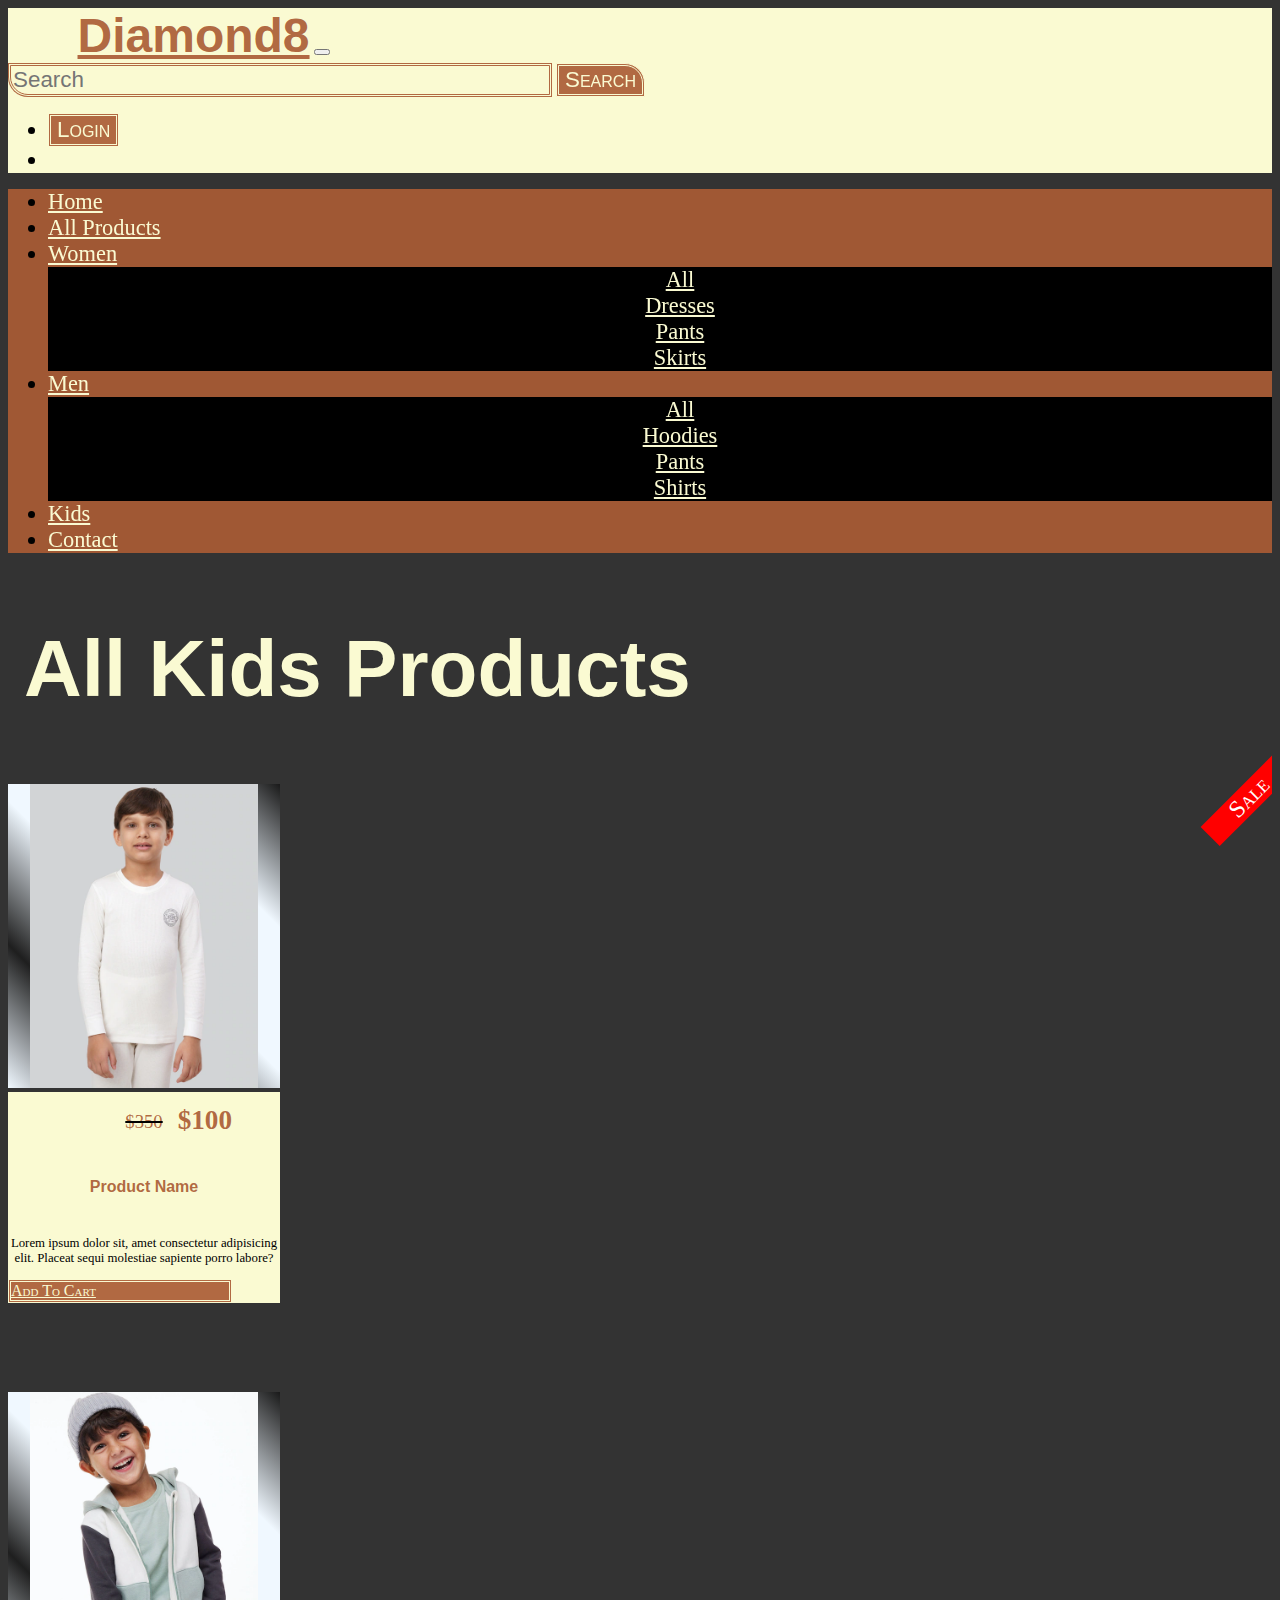
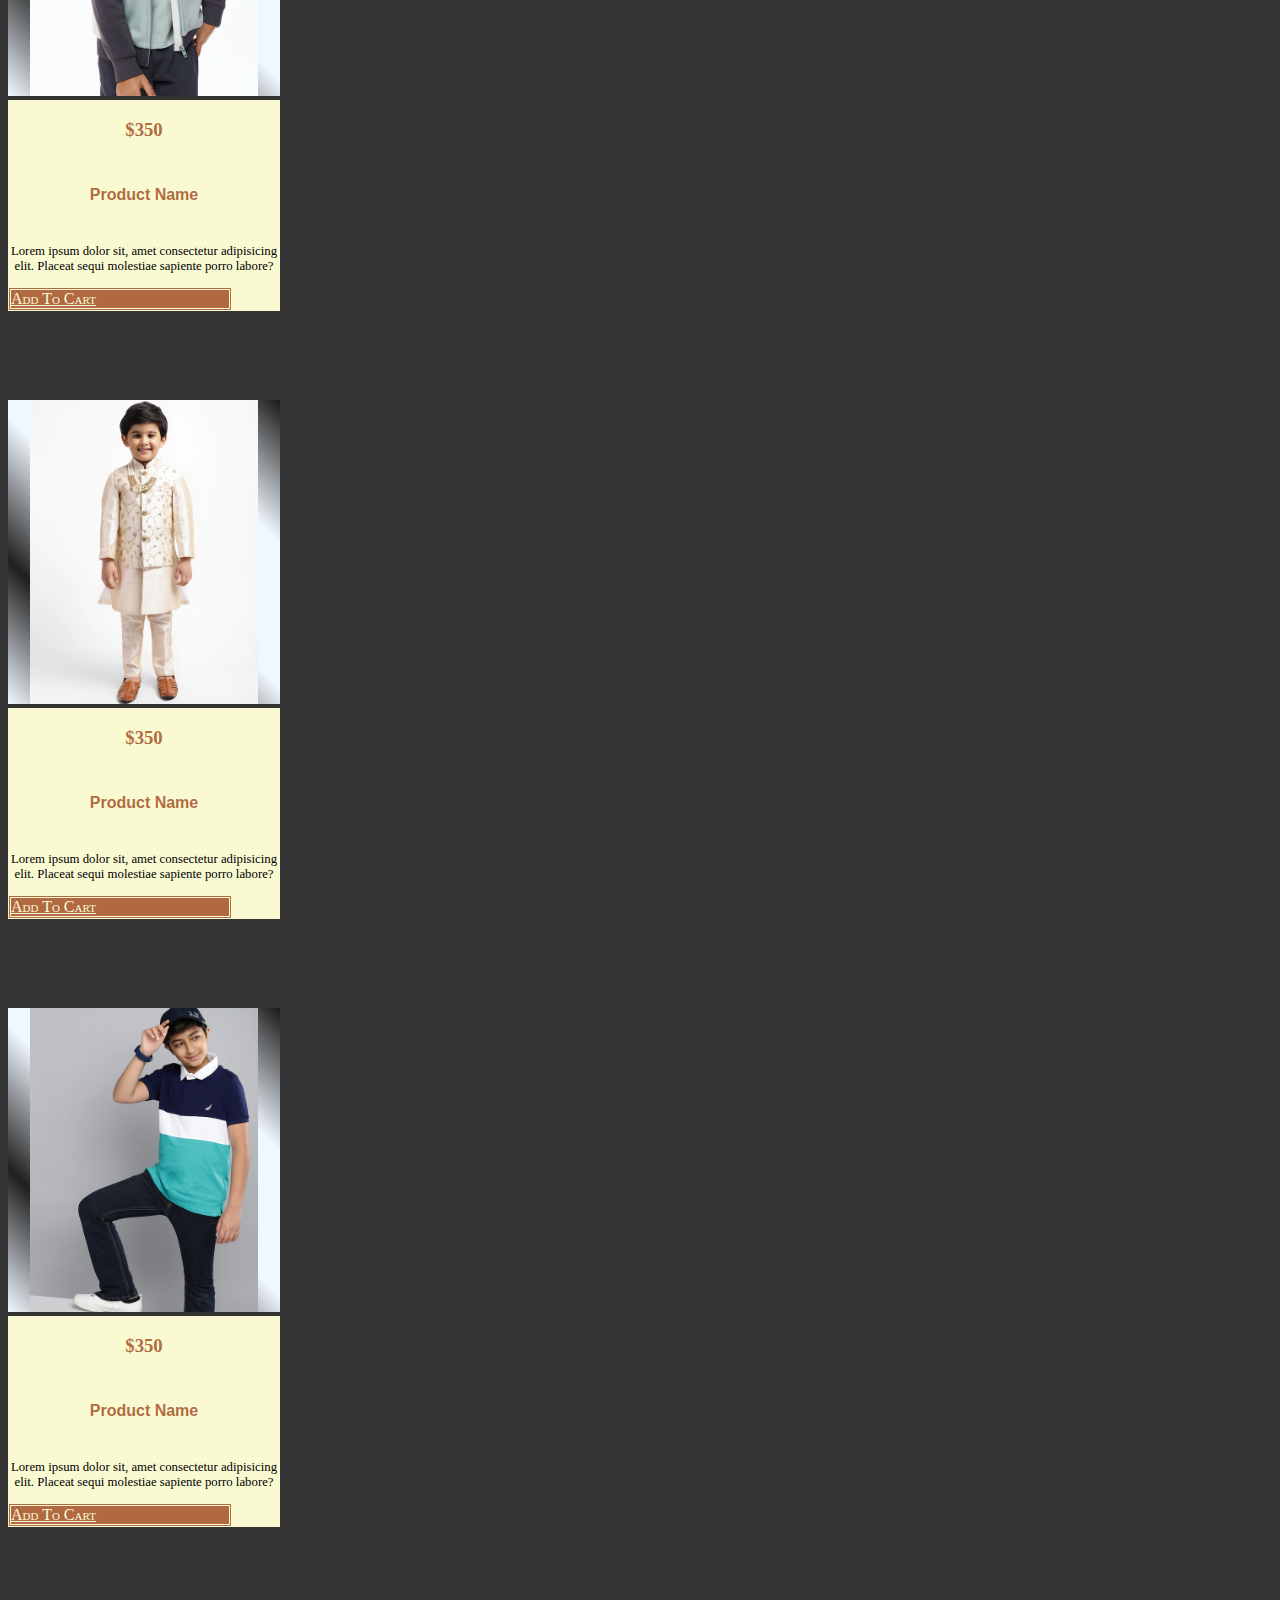
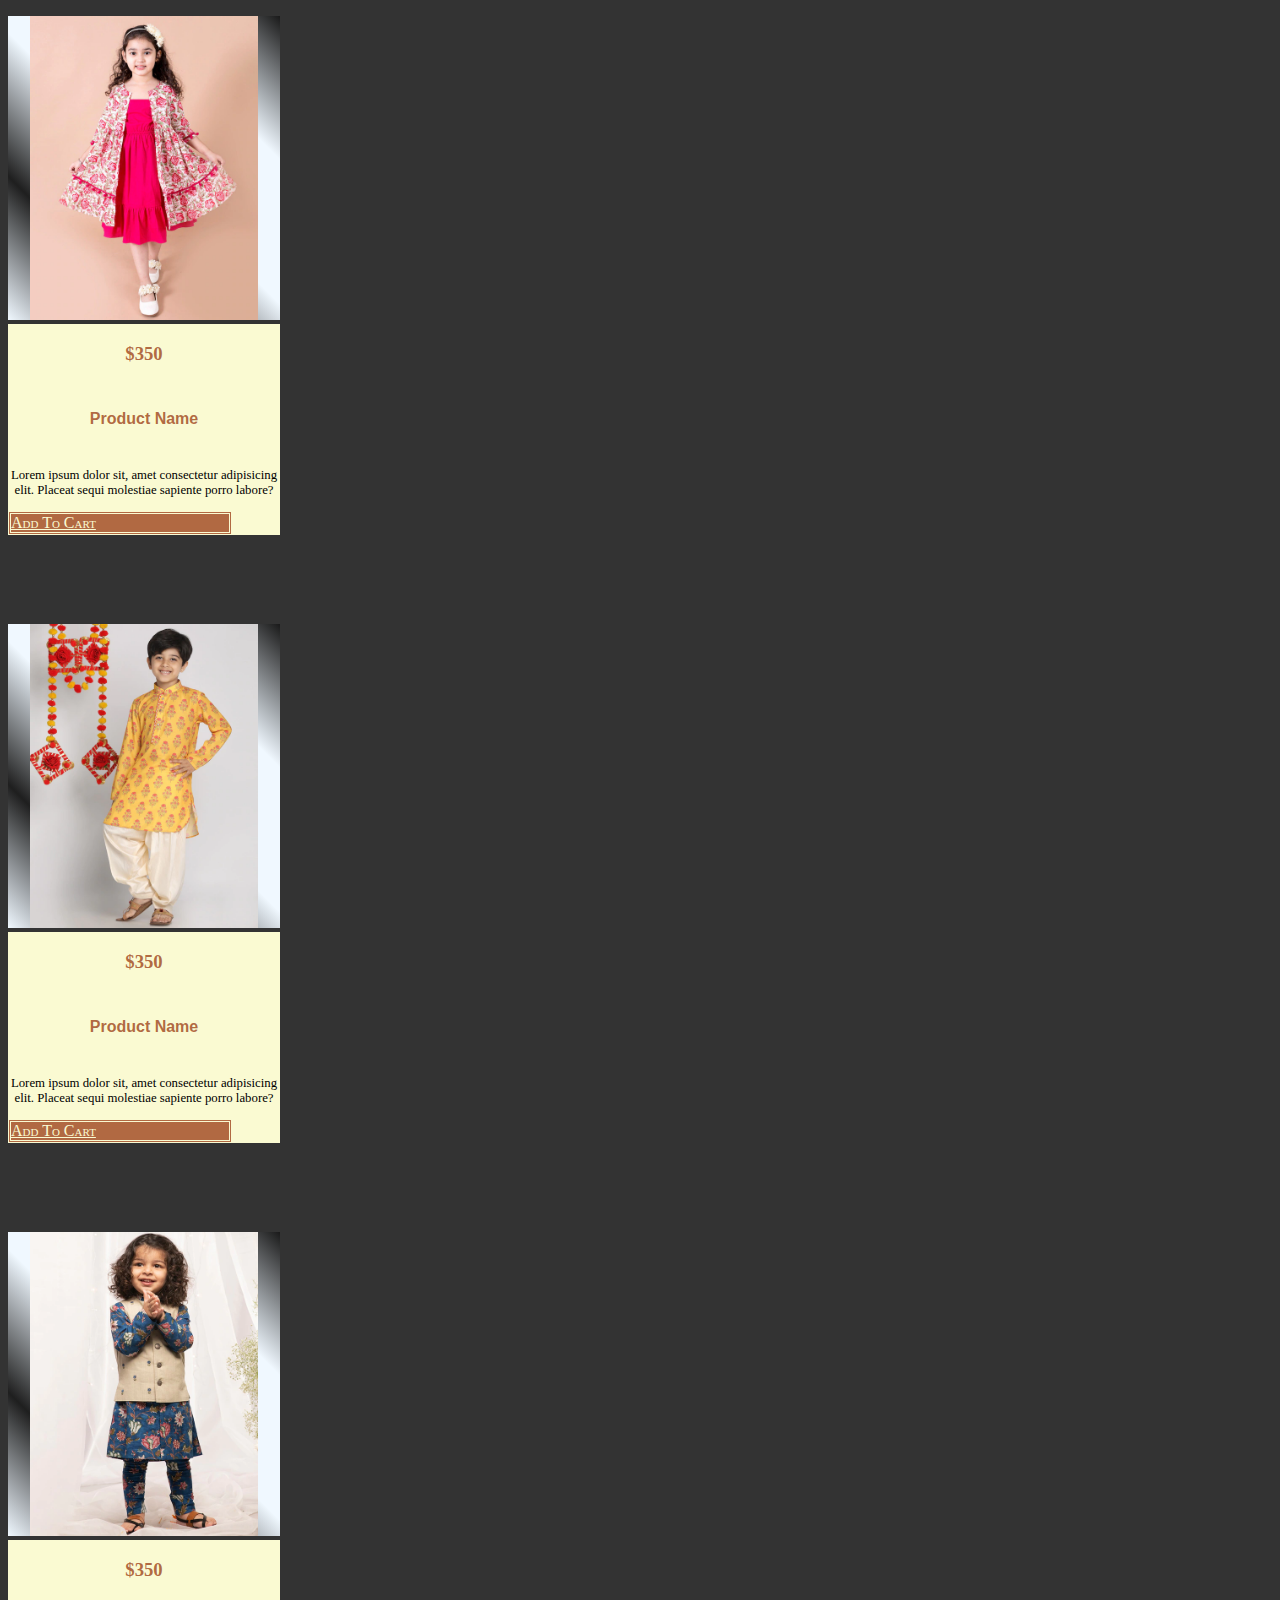
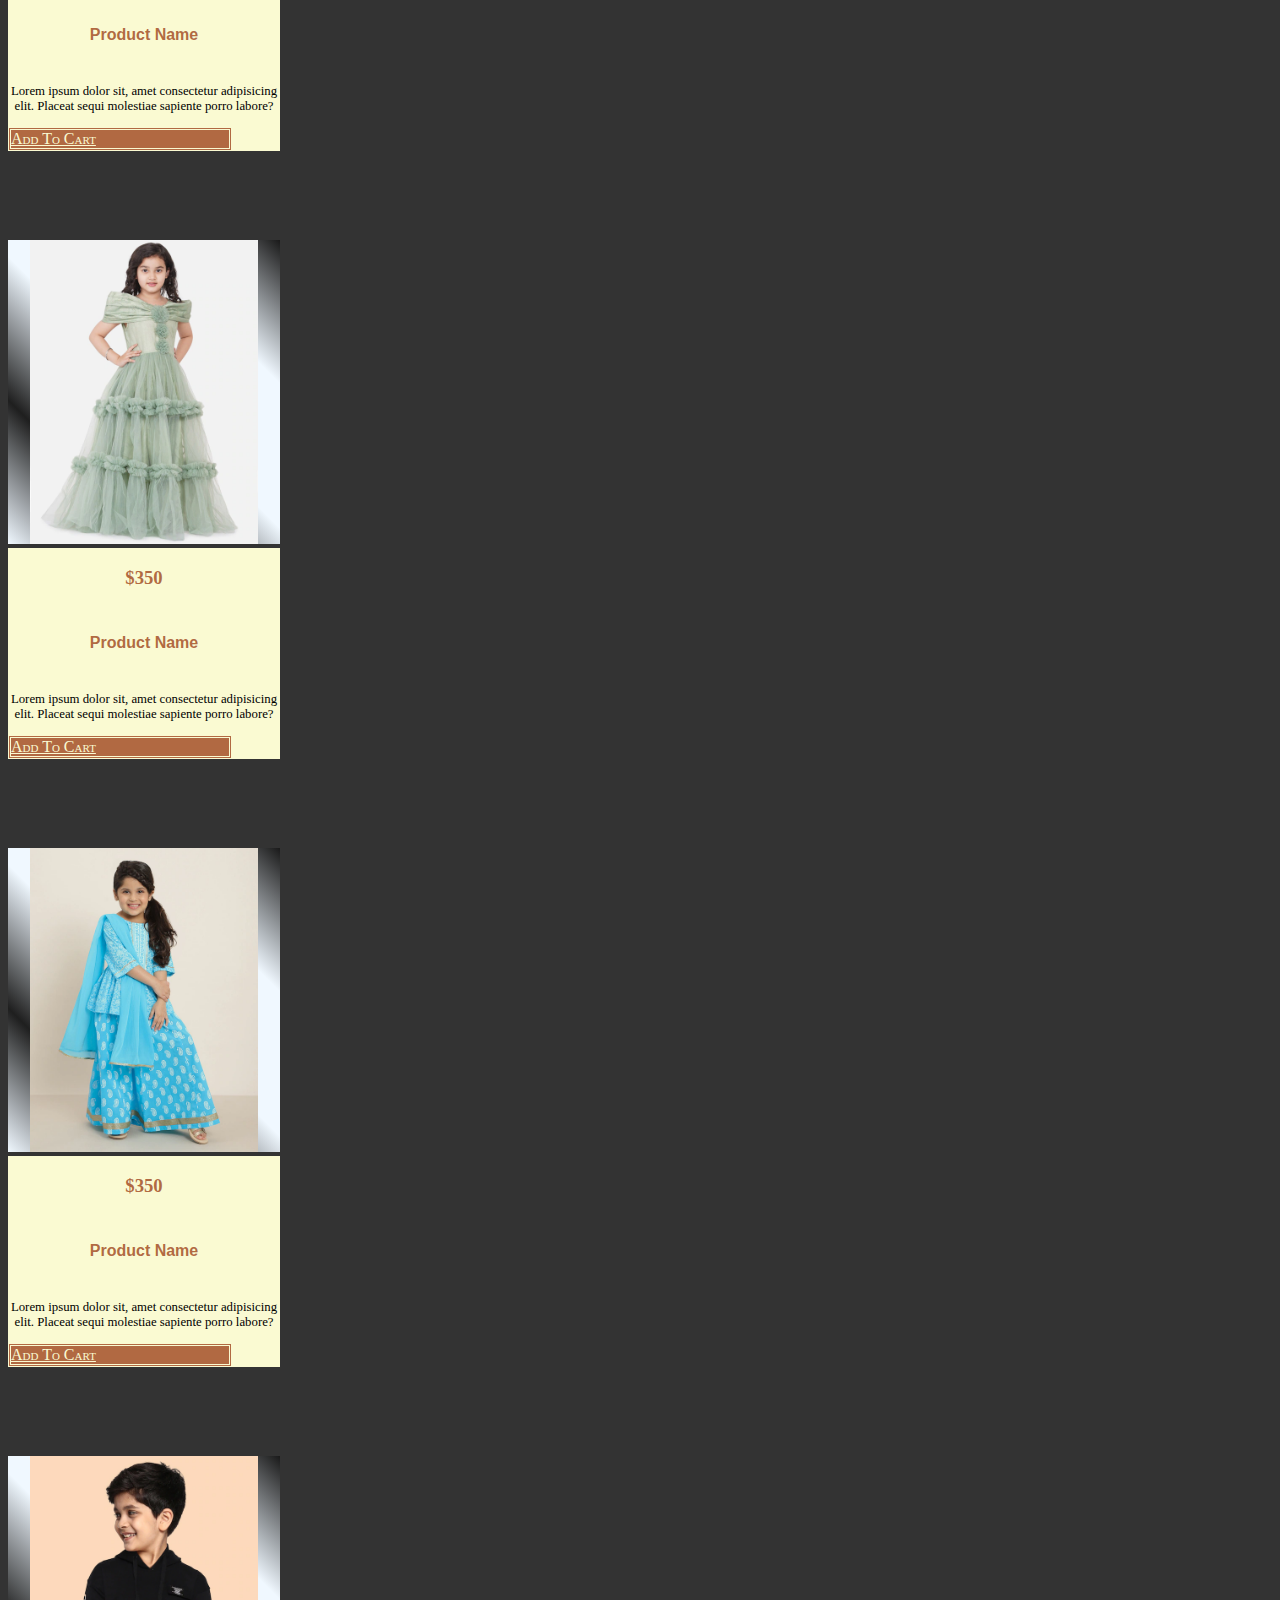
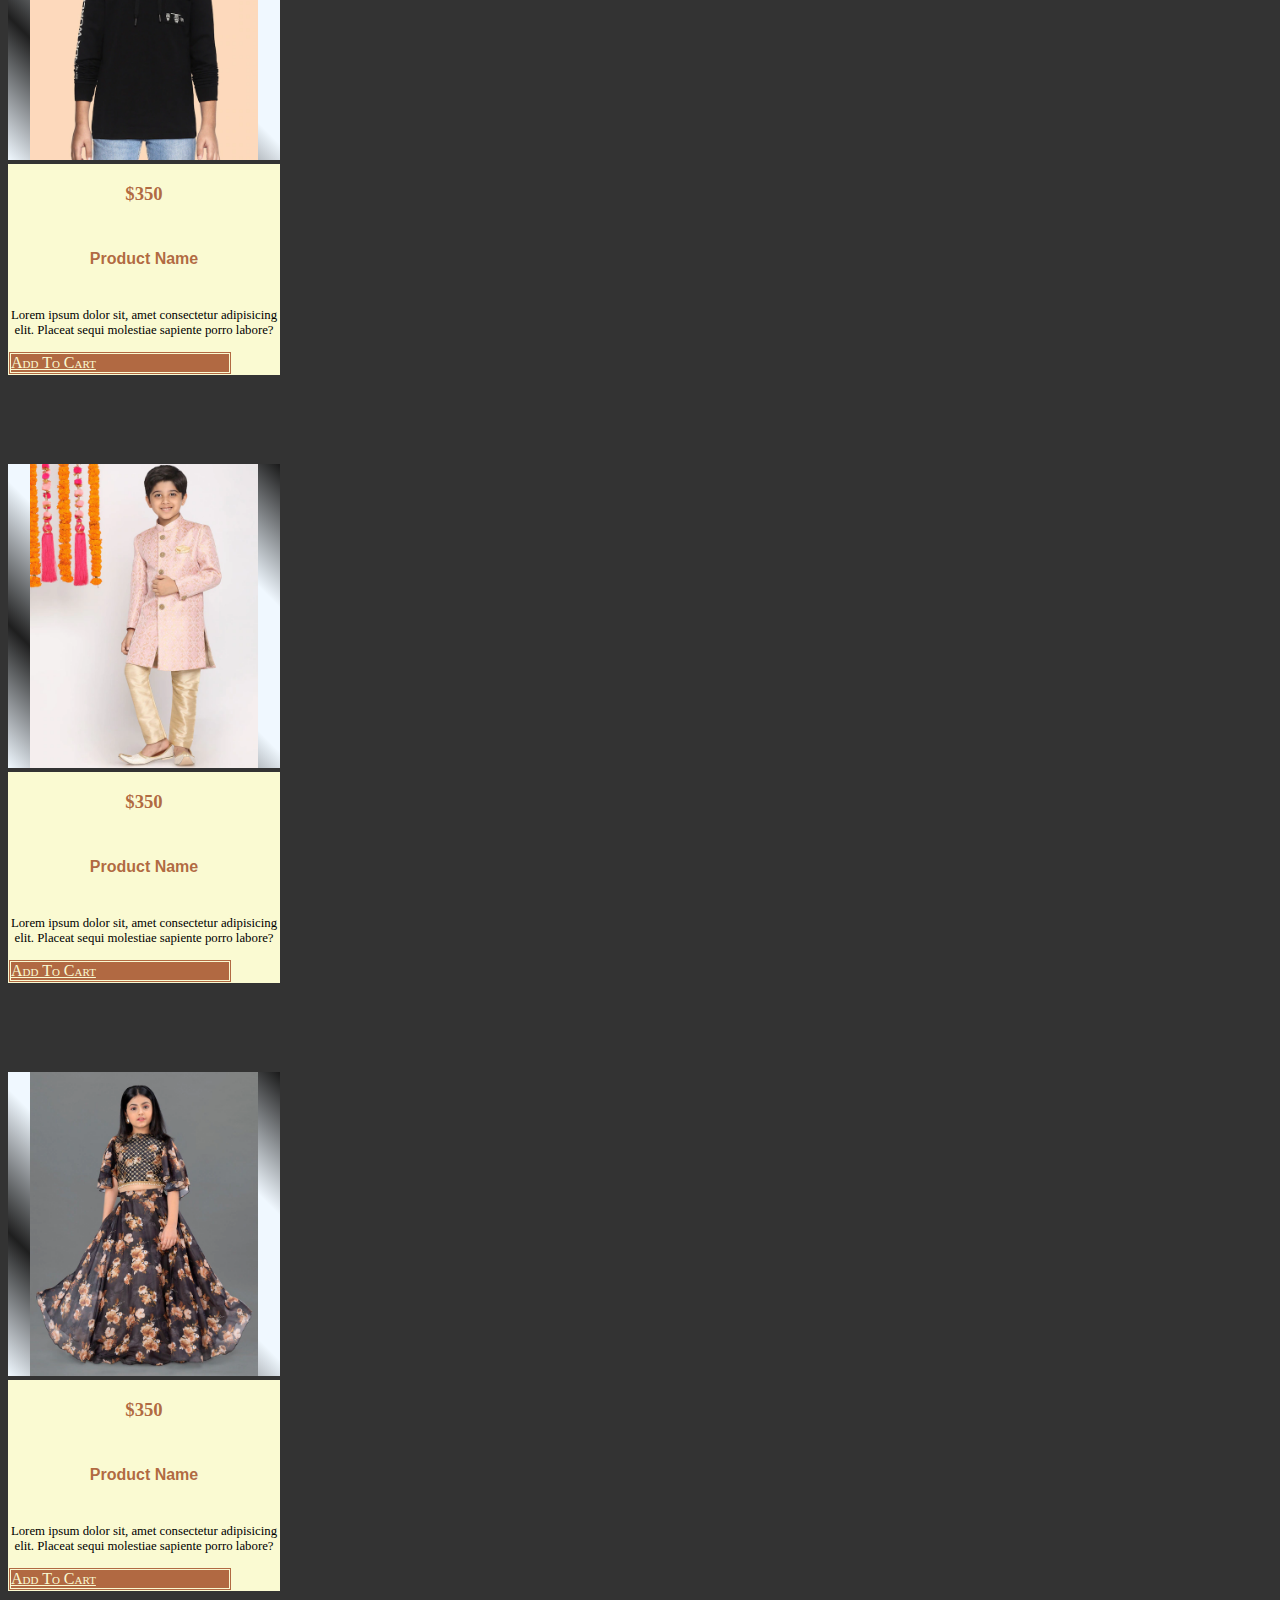
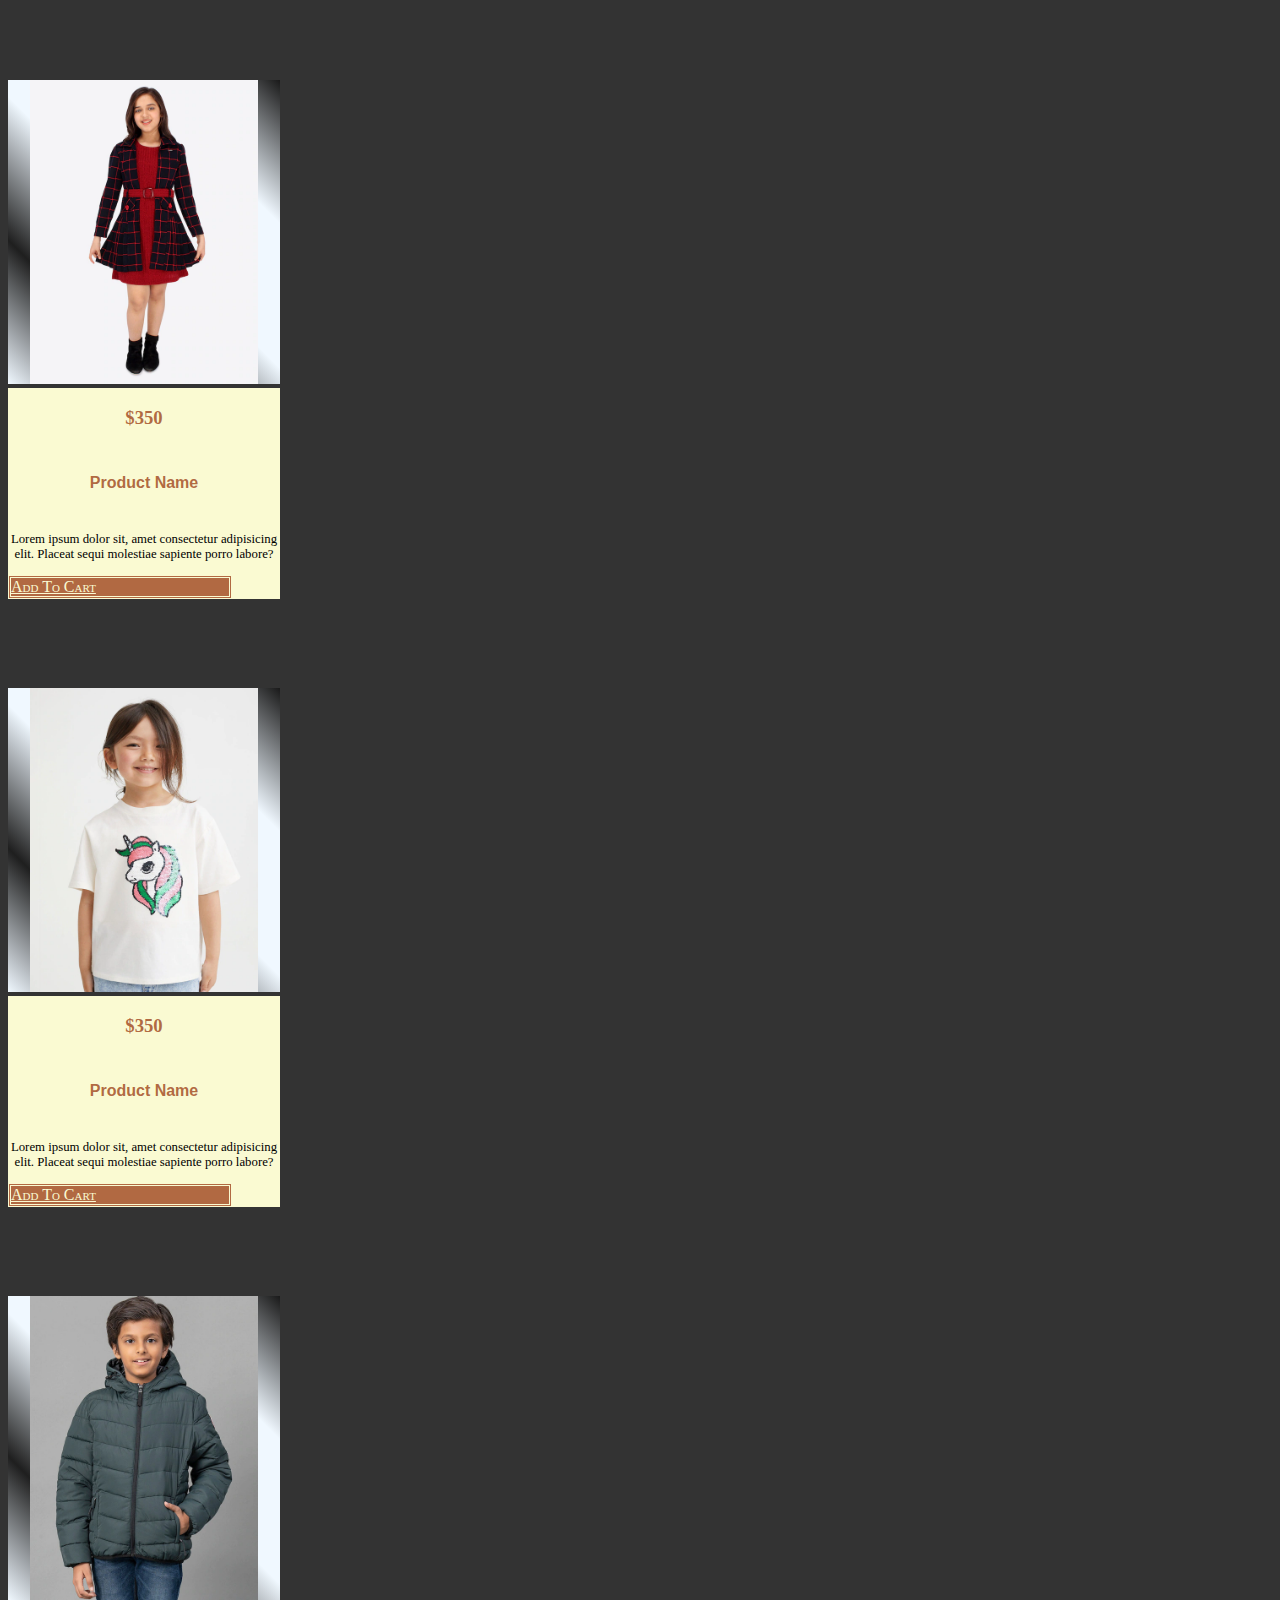
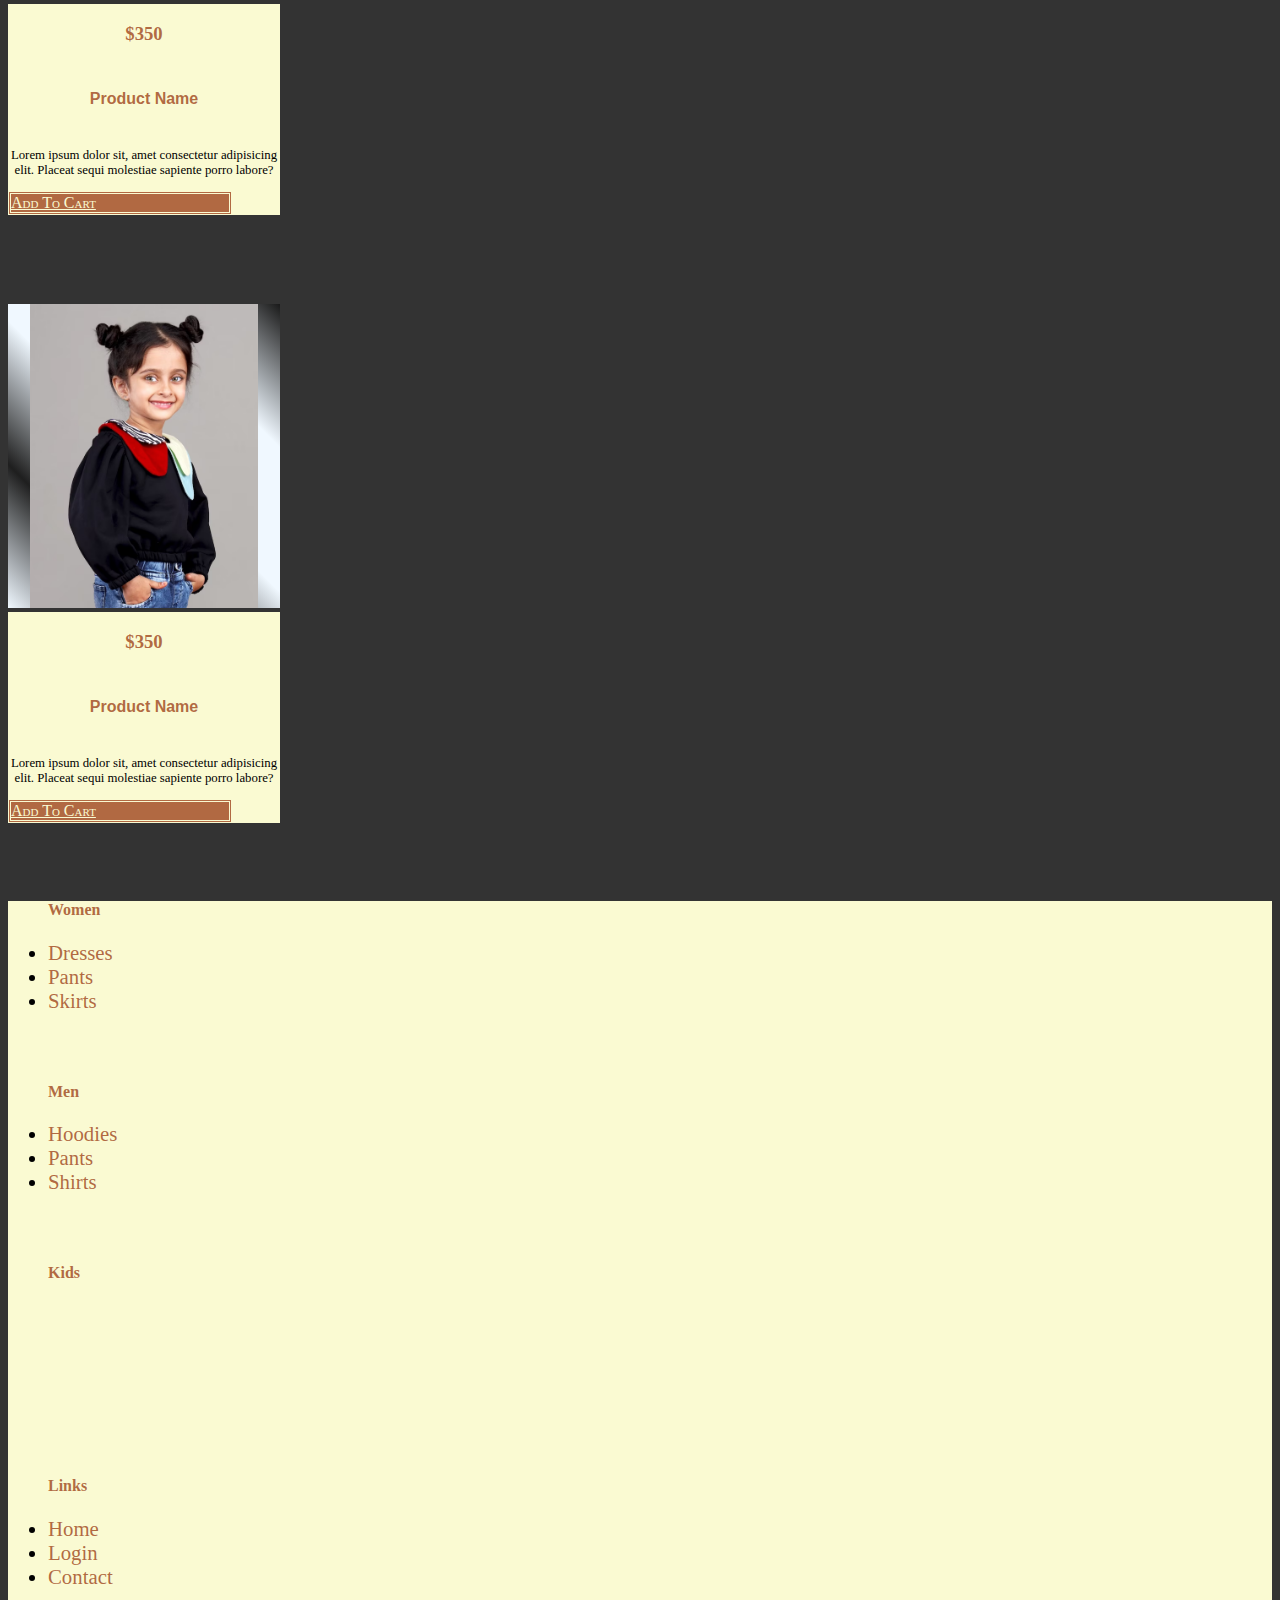
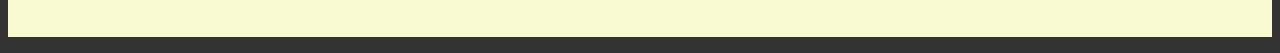
<file: pages/product-categories/kids/kids.html>
<!doctype html>
<html lang="en">
  <head>
    <meta charset="utf-8">
    <meta name="viewport" content="width=device-width, initial-scale=1">
    <title>Bootstrap demo</title>
    <link href="https://cdn.jsdelivr.net/npm/bootstrap@5.3.0-alpha1/dist/css/bootstrap.min.css" rel="stylesheet" integrity="sha384-GLhlTQ8iRABdZLl6O3oVMWSktQOp6b7In1Zl3/Jr59b6EGGoI1aFkw7cmDA6j6gD" crossorigin="anonymous">
    <link rel="stylesheet" href="https://cdnjs.cloudflare.com/ajax/libs/font-awesome/6.2.1/css/all.min.css" integrity="sha512-MV7K8+y+gLIBoVD59lQIYicR65iaqukzvf/nwasF0nqhPay5w/9lJmVM2hMDcnK1OnMGCdVK+iQrJ7lzPJQd1w==" crossorigin="anonymous" referrerpolicy="no-referrer" />
    <link href="https://api.fontshare.com/v2/css?f[]=striper@400&display=swap" rel="stylesheet">
    <link href="https://api.fontshare.com/v2/css?f[]=fira-sans@400&display=swap" rel="stylesheet"> 
    <link href="https://api.fontshare.com/v2/css?f[]=striper@400&f[]=supreme@400&f[]=technor@600&f[]=hind@400&f[]=teko@600&display=swap" rel="stylesheet">
    <link href="https://api.fontshare.com/v2/css?f[]=clash-display@200,400,700,500,600,300&display=swap" rel="stylesheet">
    
    <link rel="stylesheet" href="../../../styles/style.css">
    <link rel="stylesheet" href="../css/women.css">
    <link rel="stylesheet" href="../css/kids.css">

  </head>
<body> 
  <style>
    h2.section-title{
      display: none;
    }
   
    .single-product{
      margin-top: 2rem;
    }

    

    
  </style>
    

    <!-- ! first nav -->
    
<a  ></a>
   <header></header>
   <section id="kids" class="women-products products container">
    <div class="row justify-content-between flex-wrap align-items-center ">
        <h2 class="section-title text-center">Dresses</h2>
        <h1 class="section-title text-center">All Kids Products</h1>
        <div class="col-12 col-md-6 col-lg-3 single-product sale-season">   
          <div class="card w-100 sale">
            <span class="sale-tag">Sale</span>
              <img src="../imgs/kids/kids-20-7454-US-Polo-Assn-Boys-Off-White-Solid-Snug-Fit-Thermal.webp" class="card-img-top" alt="...">
              <div class="card-body overflow-hidden border border card-body-positioning-class">
                  <h3 class="item-price">$50</h3> <span class="discount-price">$100</span>
                <h5 class="card-title">Floral A-Line Dress</h5>
                <p class="card-text overflow-scroll">Some quick example text to build on the card title and make up the bulk of the card's content.</p>
                <a href="#" class="btn btn-primary d-flex justify-content-around align-items-center w-50 mx-auto"> <i class="fa fa-cart-shopping"></i> Add To Cart</a>
              </div>
          </div>
      </div>
        <div class="col-12 col-md-6 col-lg-3 single-product">
          <div class="card w-100 overflow-hidden">
            <img src="../imgs/kids/kids-17-8fbc-4d2f-abb9-df55ebf6babf1671442208449Hoodedjacket1.webp" class="card-img-top" alt="...">
            <div class="card-body border border overflow-y-auto">
                <h3 class="item-price">$50</h3>
              <h5 class="card-title">Floral Print Fit & Flare Dress</h5>
              <p class="card-text">Some quick example text to build on the card title and make up the bulk of the card's content.</p>
               <a href="#" class="btn btn-primary d-flex justify-content-around align-items-center w-50 mx-auto"> <i class="fa fa-cart-shopping"></i> Add To Cart</a>
            </div>
          </div>
        </div>
        <div class="col-12 col-md-6 col-lg-3 single-product">
          <div class="card w-100 overflow-hidden">
            <img src="../imgs/kids/kids-18-e3-a736-8fa92554d9d41598857695655ahhaaaaBoysGold-Toned1.webp" class="card-img-top" alt="...">
            <div class="card-body border border overflow-y-auto">
                <h3 class="item-price">$50</h3>
              <h5 class="card-title">Boys Gold-Toned Self Design Kurta with Churidar</h5>
              <p class="card-text">Gold-Toned self design kurta with churidar
                Gold-Toned A-line above knee kurta,</p>
               <a href="#" class="btn btn-primary d-flex justify-content-around align-items-center w-50 mx-auto"> <i class="fa fa-cart-shopping"></i> Add To Cart</a>
            </div>
          </div>
        </div>
        <div class="col-12 col-md-6 col-lg-3 single-product">   
          <div class="card w-100 overflow-hidden">
            <img src="../imgs/kids/kids-19-625420NauticaBoysBlueWhiteColourblockedCottonPoloCollarT-.webp" class="card-img-top" alt="...">
            <div class="card-body border border overflow-y-auto">
                <h3 class="item-price">$50</h3>
              <h5 class="card-title">Boys Blue & White Colourblocked Cotton Polo Collar T-shirt</h5>
              <p class="card-text">Blue and white Tshirt for boys
                Colourblocked
                Regular length
                Polo collar
                Short, regular sleeves
                Knitted cotton fabric
                Button closure</p>
               <a href="#" class="btn btn-primary d-flex justify-content-around align-items-center w-50 mx-auto"> <i class="fa fa-cart-shopping"></i> Add To Cart</a>
            </div>
          </div>
        </div>
        
    </div>
    <div class="row justify-content-between flex-wrap align-items-center ">
      <div class="col-12 col-md-6 col-lg-3 single-product  ">
          <div class="card w-100 overflow-hidden">
              <img src="../imgs/kids/kids-1-pspeachesMagentaFloralA-LineDress1.webp" class="card-img-top" alt="...">
              <div class="card-body border border overflow-y-auto">
                  <h3 class="item-price">$50</h3>
                <h5 class="card-title">Magenta Floral Line Dress</h5>
                <p class="card-text">Magenta and white floral print a-line dress
                  Round neck
                  Three-quarter, regular sleeves
                  Knee length in flared hem
                  Cotton fabric
                </p>

                 <a href="#" class="btn btn-primary d-flex justify-content-around align-items-center w-50 mx-auto"> <i class="fa fa-cart-shopping"></i> Add To Cart</a>
              </div>
            </div>
      </div>
      <div class="col-12 col-md-6 col-lg-3 single-product">
        <div class="card w-100 overflow-hidden">
          <img src="../imgs/kids/kids-2-627364322229VASTRAMAYBoysYellowFloralPrintedAngrakhaKurtiwithDh.webp" class="card-img-top" alt="...">
          <div class="card-body border border overflow-y-auto">
              <h3 class="item-price">$50</h3>
            <h5 class="card-title">Yellow Floral Printed Angrakha Kurti</h5>
            <p class="card-text">Floral printed
              Straight shape
              Regular style
              Mandarin collar, long regular sleeves
              Knee length with curved hem
              Silk blend machine weave fabric</p>
             <a href="#" class="btn btn-primary d-flex justify-content-around align-items-center w-50 mx-auto"> <i class="fa fa-cart-shopping"></i> Add To Cart</a>
          </div>
        </div>
      </div>
      <div class="col-12 col-md-6 col-lg-3 single-product">
        <div class="card w-100 overflow-hidden">
          <img src="../imgs/kids/kids-3-7347TiberTaberBoysBlueFloralPrintedLayeredThreadWorkPur.webp" class="card-img-top" alt="...">
          <div class="card-body border border overflow-y-auto">
              <h3 class="item-price">$50</h3>
            <h5 class="card-title">Boys Blue Floral Printed Pure Cotton Kurta with Churidar & Jacket</h5>
            <p class="card-text">Floral printed
              Straight shape
              Mandarin Collar , long regular sleeves
              Na</p>
             <a href="#" class="btn btn-primary d-flex justify-content-around align-items-center w-50 mx-auto"> <i class="fa fa-cart-shopping"></i> Add To Cart</a>
          </div>
        </div>
      </div>
      <div class="col-12 col-md-6 col-lg-3 single-product">   
        <div class="card w-100 overflow-hidden">
          <img src="../imgs/kids/kids-4-aByBhamaGreenShimmerNetRosySilkGreenPartyGown1.webp" class="card-img-top" alt="...">
          <div class="card-body border border overflow-y-auto">
              <h3 class="item-price">$50</h3>
            <h5 class="card-title">Green Embellished Net Maxi Dress</h5>
            <p class="card-text">Green embellished maxi dress
              Round neck
              Short, puff sleeve
              Ruffled detail
              Maxi length in flared hem
              Net fabric
              Zip closure</p>
             <a href="#" class="btn btn-primary d-flex justify-content-around align-items-center w-50 mx-auto"> <i class="fa fa-cart-shopping"></i> Add To Cart</a>
          </div>
        </div>
      </div>
      
  </div>
  <div class="row justify-content-between flex-wrap align-items-center ">
    <div class="col-12 col-md-6 col-lg-3 single-product  ">
        <div class="card w-100 overflow-hidden">
            <img src="../imgs/kids/kids-5-Sangria-Girls-Blue--White-Ethnic-Motifs-Print-Pure.webp" class="card-img-top" alt="...">
            <div class="card-body border border overflow-y-auto">
                <h3 class="item-price">$50</h3>
              <h5 class="card-title">Girls Blue & White Ethnic Motifs Print Pure Cotton Ready to Wear Lehenga Choli</h5>
              <p class="card-text">Blue and white printed lehenga choli with dupatta
                Blue and white ethnic motifs</p>
               <a href="#" class="btn btn-primary d-flex justify-content-around align-items-center w-50 mx-auto"> <i class="fa fa-cart-shopping"></i> Add To Cart</a>
            </div>
          </div>
    </div>
    <div class="col-12 col-md-6 col-lg-3 single-product">
      <div class="card w-100 overflow-hidden">
        <img src="../imgs/kids/kids-6-HRX-By-Hrithik-Roshan-U-17-Lifestyle-Boys-Jet-Blac.webp" class="card-img-top" alt="...">
        <div class="card-body border border overflow-y-auto">
            <h3 class="item-price">$50</h3>
          <h5 class="card-title">HRX By Hrithik Roshan U-17 Lifestyle Boys Jet Black Rapid-Dry Solid Sweatshirt</h5>
          <p class="card-text">Make a sporty style statement in the stadium.</p>
           <a href="#" class="btn btn-primary d-flex justify-content-around align-items-center w-50 mx-auto"> <i class="fa fa-cart-shopping"></i> Add To Cart</a>
        </div>
      </div>
    </div>
    <div class="col-12 col-md-6 col-lg-3 single-product">
      <div class="card w-100 overflow-hidden">
        <img src="../imgs/kids/kids-7-716VASTRAMAYBoysPinkGold-ColouredWoven-DesignBrocadeSl.webp" class="card-img-top" alt="...">
        <div class="card-body border border overflow-y-auto">
            <h3 class="item-price">$50</h3>
          <h5 class="card-title">Boys Pink & Gold-Coloured Woven-Design Brocade Slim Fit Sherwani Set</h5>
          <p class="card-text">Pink and gold-coloured brocade sherwani set
            Pink woven-design slim-fit brocade sherwani has a mandarin collar, a full-front button placket, long sleeves, one </p>
           <a href="#" class="btn btn-primary d-flex justify-content-around align-items-center w-50 mx-auto"> <i class="fa fa-cart-shopping"></i> Add To Cart</a>
        </div>
      </div>
    </div>
    <div class="col-12 col-md-6 col-lg-3 single-product">   
      <div class="card w-100 overflow-hidden">
        <img src="../imgs/kids/kids-8-1FASHIONDREAMGirlsBlackYellowEmbroideredReadytoWearL.webp" class="card-img-top" alt="...">
        <div class="card-body border border overflow-y-auto">
            <h3 class="item-price">$50</h3>
          <h5 class="card-title">Girls Black & Brown Embroidered Ready to Wear Lehenga Choli</h5>
          <p class="card-text">Black and brown embroidered lehenga choli,
            Black and brown embroidered</p>
           <a href="#" class="btn btn-primary d-flex justify-content-around align-items-center w-50 mx-auto"> <i class="fa fa-cart-shopping"></i> Add To Cart</a>
        </div>
      </div>
    </div>
    
</div>
<div class="row justify-content-between flex-wrap align-items-center ">
  <div class="col-12 col-md-6 col-lg-3 single-product  ">
      <div class="card w-100 overflow-hidden">
          <img src="../imgs/kids/kids-9-1928CUTECUMBERMaroonCheckedAppliqueVelvetDress5.webp" class="card-img-top" alt="...">
          <div class="card-body border border overflow-y-auto">
              <h3 class="item-price">$50</h3>
            <h5 class="card-title">Checked Velvet A-Line Dress</h5>
            <p class="card-text">Checked a-line dress
              Round neck
              Long, regular sleeves
              Above knee length in flared hem
              Velvet fabric
              Zip closure</p>
             <a href="#" class="btn btn-primary d-flex justify-content-around align-items-center w-50 mx-auto"> <i class="fa fa-cart-shopping"></i> Add To Cart</a>
          </div>
        </div>
  </div>
  <div class="col-12 col-md-6 col-lg-3 single-product">
    <div class="card w-100 overflow-hidden">
      <img src="../imgs/kids/kids-10-3-005d902bf6a71658123593674Motif-frontT-shirt1.webp" class="card-img-top" alt="...">
      <div class="card-body border border overflow-y-auto">
          <h3 class="item-price">$50</h3>
        <h5 class="card-title">Girls White Cotton Motif-Front T-shirt</h5>
        <p class="card-text">T-shirt in soft jersey with a print motif on the front. Relaxed fit with a ribbed trim around the neckline, dropped shoulders and wide sleeves.</p>
         <a href="#" class="btn btn-primary d-flex justify-content-around align-items-center w-50 mx-auto"> <i class="fa fa-cart-shopping"></i> Add To Cart</a>
      </div>
    </div>
  </div>
  <div class="col-12 col-md-6 col-lg-3 single-product">
    <div class="card w-100 overflow-hidden">
      <img src="../imgs/kids/kids-11-b3b0-33d674fc7ece1667297416911Jackets1.webp" class="card-img-top" alt="...">
      <div class="card-body border border overflow-y-auto">
          <h3 class="item-price">$50</h3>
        <h5 class="card-title">Kids Green Padded Jacket</h5>
        <p class="card-text">Green solid puffer jacket with zip detail, has a hooded, 2 pockets ,has a zip closure, long sleeves, straight hemline, polyester lining</p>
         <a href="#" class="btn btn-primary d-flex justify-content-around align-items-center w-50 mx-auto"> <i class="fa fa-cart-shopping"></i> Add To Cart</a>
      </div>
    </div>
  </div>
  <div class="col-12 col-md-6 col-lg-3 single-product">   
    <div class="card w-100 overflow-hidden">
      <img src="../imgs/kids/kids-12--81b2-4daf4e0f356f1673361025389BeyabellaGirlsBlackSweatshirt3.webp" class="card-img-top" alt="...">
      <div class="card-body border border overflow-y-auto">
          <h3 class="item-price">$50</h3>
        <h5 class="card-title">Girls Peter Pan Collar Sweatshirt</h5>
        <p class="card-text">solid sweatshirt has a round neck, long sleeves, button closure, straight hem

        </p>
         <a href="#" class="btn btn-primary d-flex justify-content-around align-items-center w-50 mx-auto"> <i class="fa fa-cart-shopping"></i> Add To Cart</a>
      </div>
    </div>
  </div>
  
</div>
  </section>
  


          
          
    

      
    

    
      <!-- <section id="pants" class="kids-products pants">
        <h3>Pants</h3>
      </section> -->

      <!-- !  -->
      
      <!-- ! footer -->
      
      <footer class="container-fluid footer">
          
          
    </footer>
    

      
      <script src="./nav-populator.js"></script>
    <script src="https://cdn.jsdelivr.net/npm/bootstrap@5.3.0-alpha1/dist/js/bootstrap.bundle.min.js" integrity="sha384-w76AqPfDkMBDXo30jS1Sgez6pr3x5MlQ1ZAGC+nuZB+EYdgRZgiwxhTBTkF7CXvN" crossorigin="anonymous"></script>
</body>
</html>
</file>
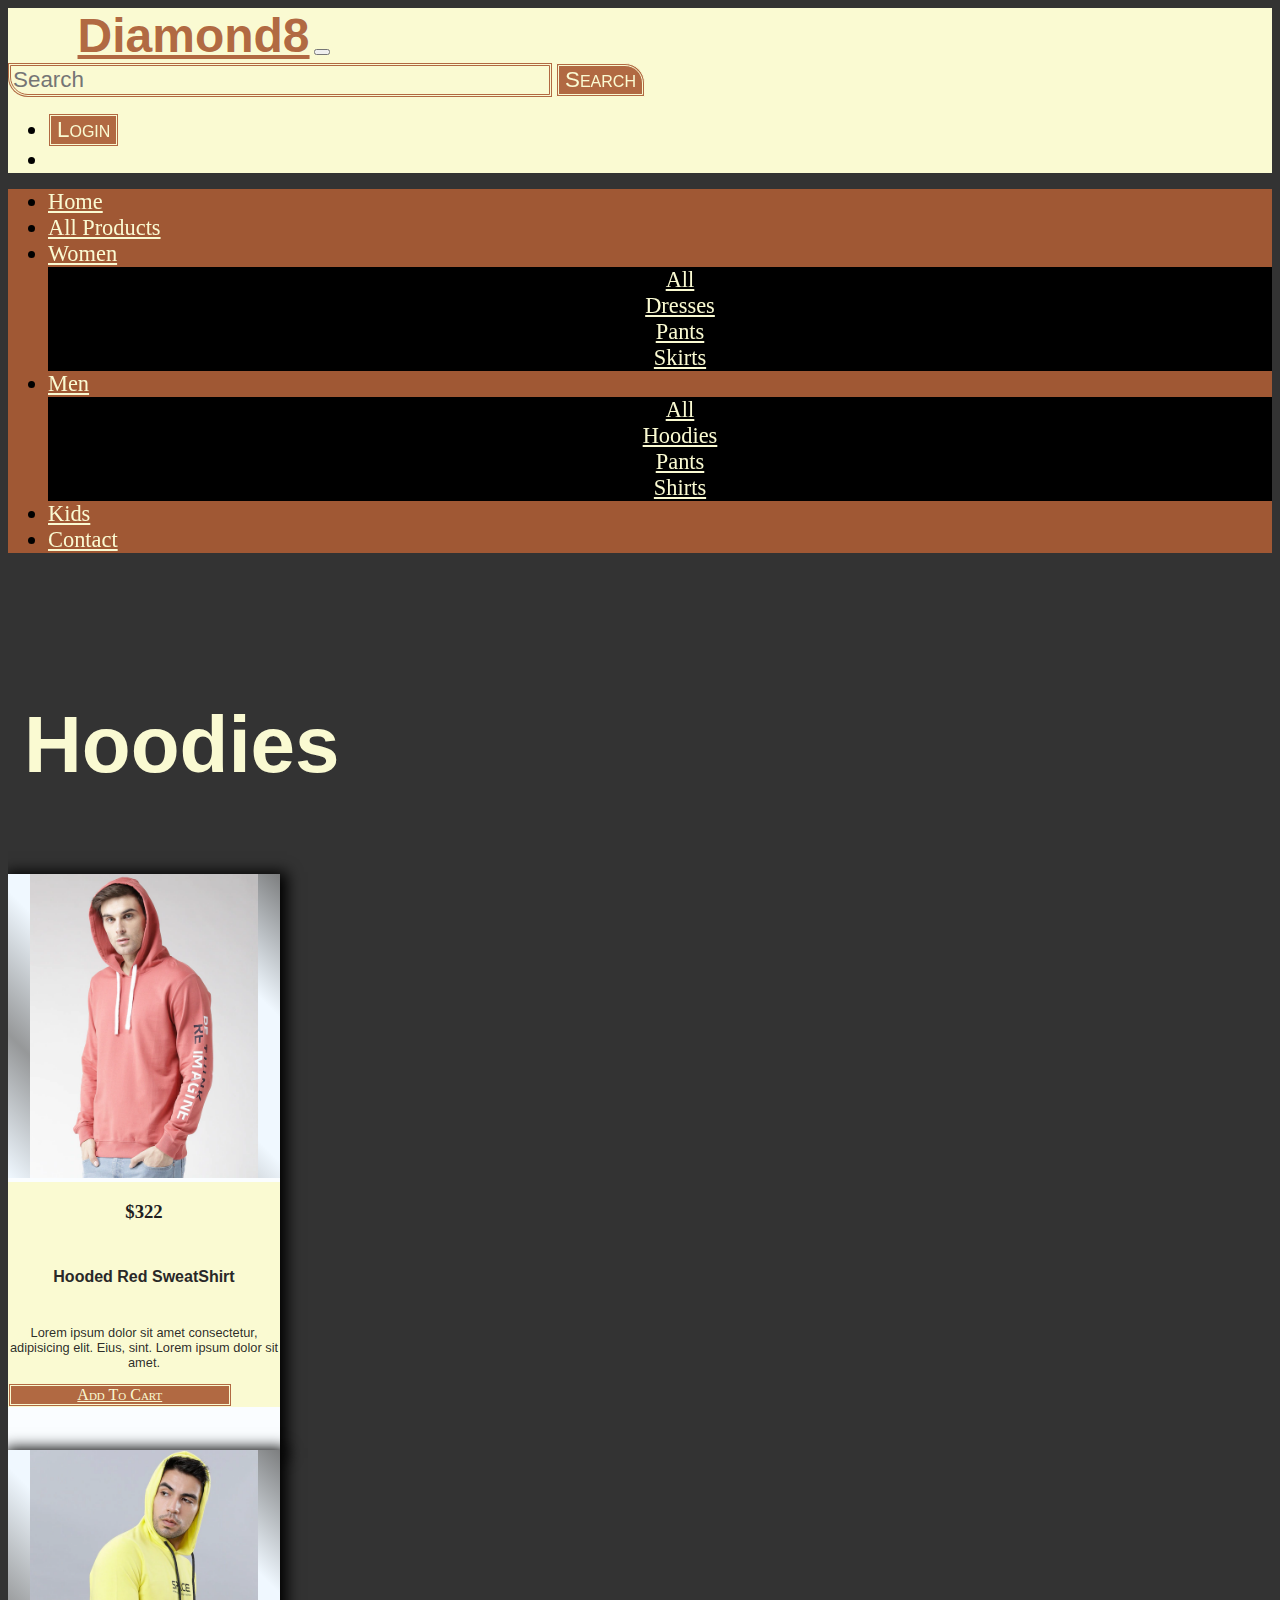
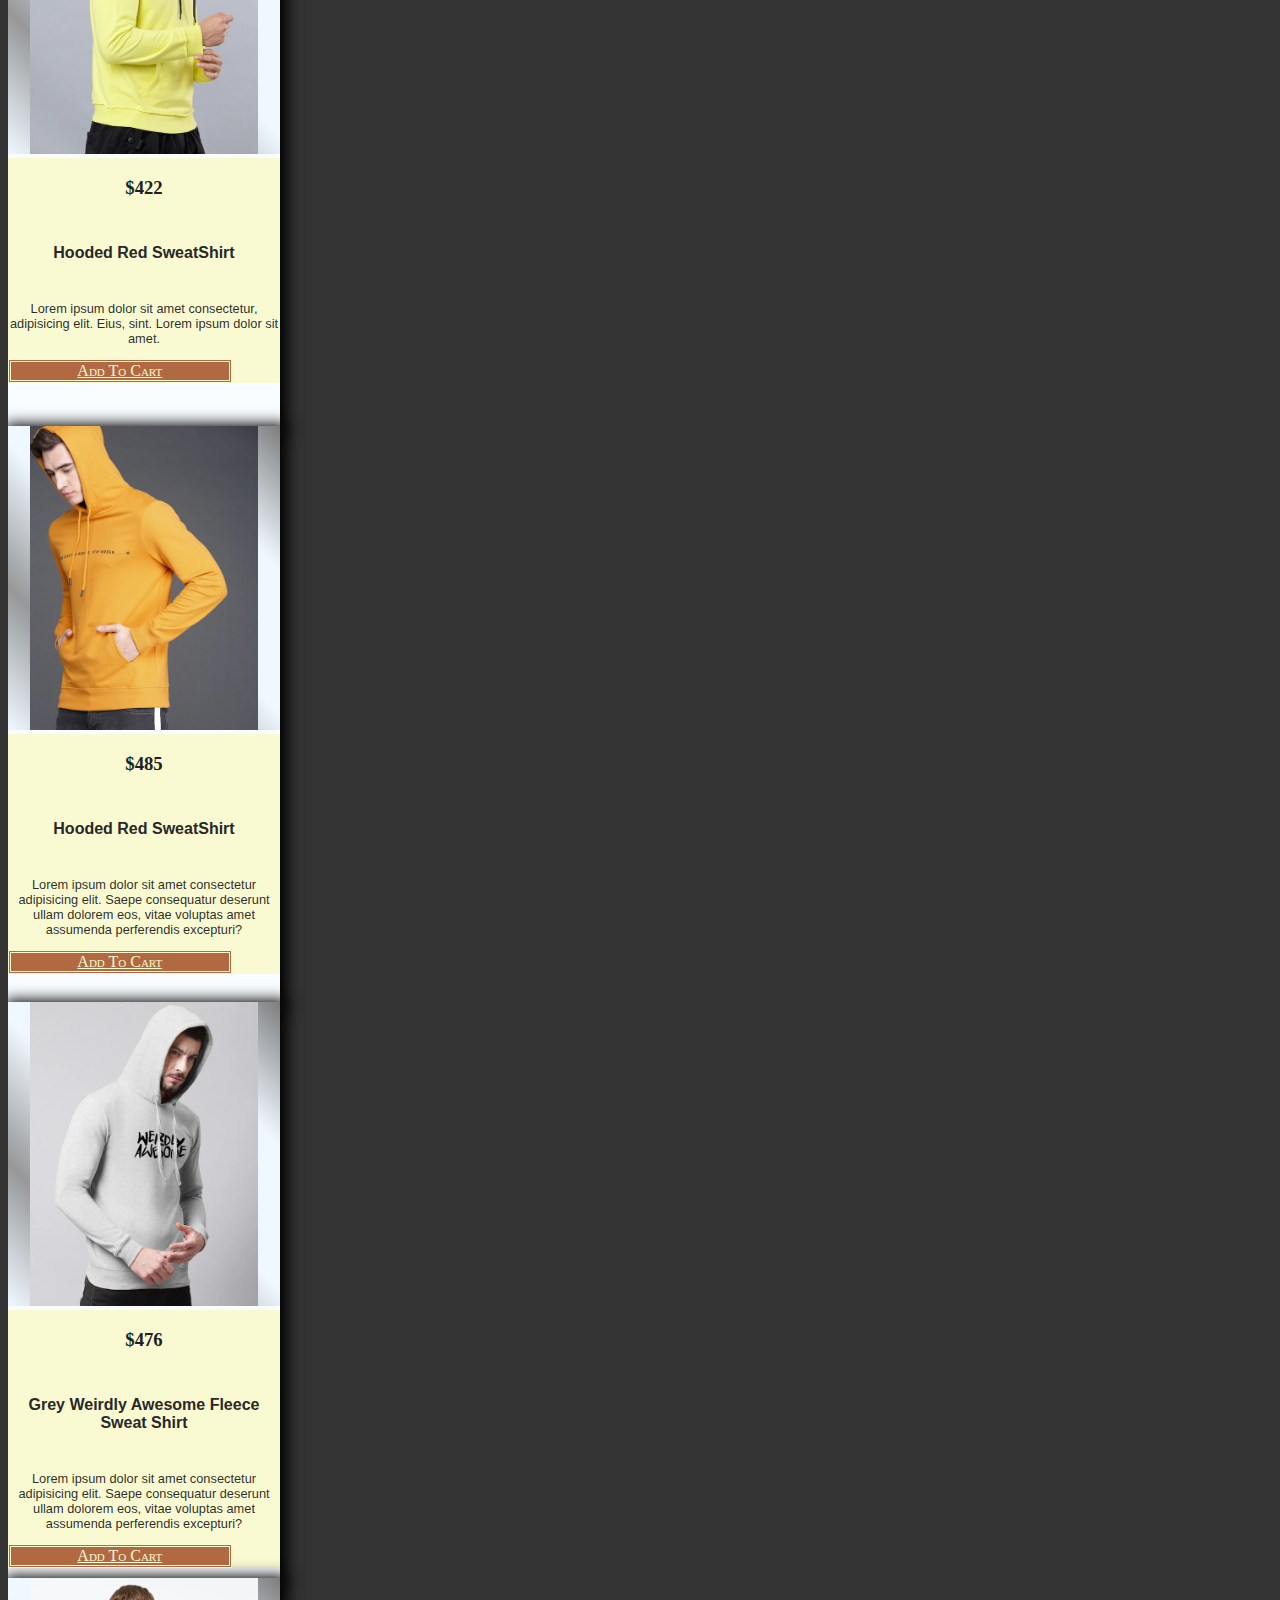
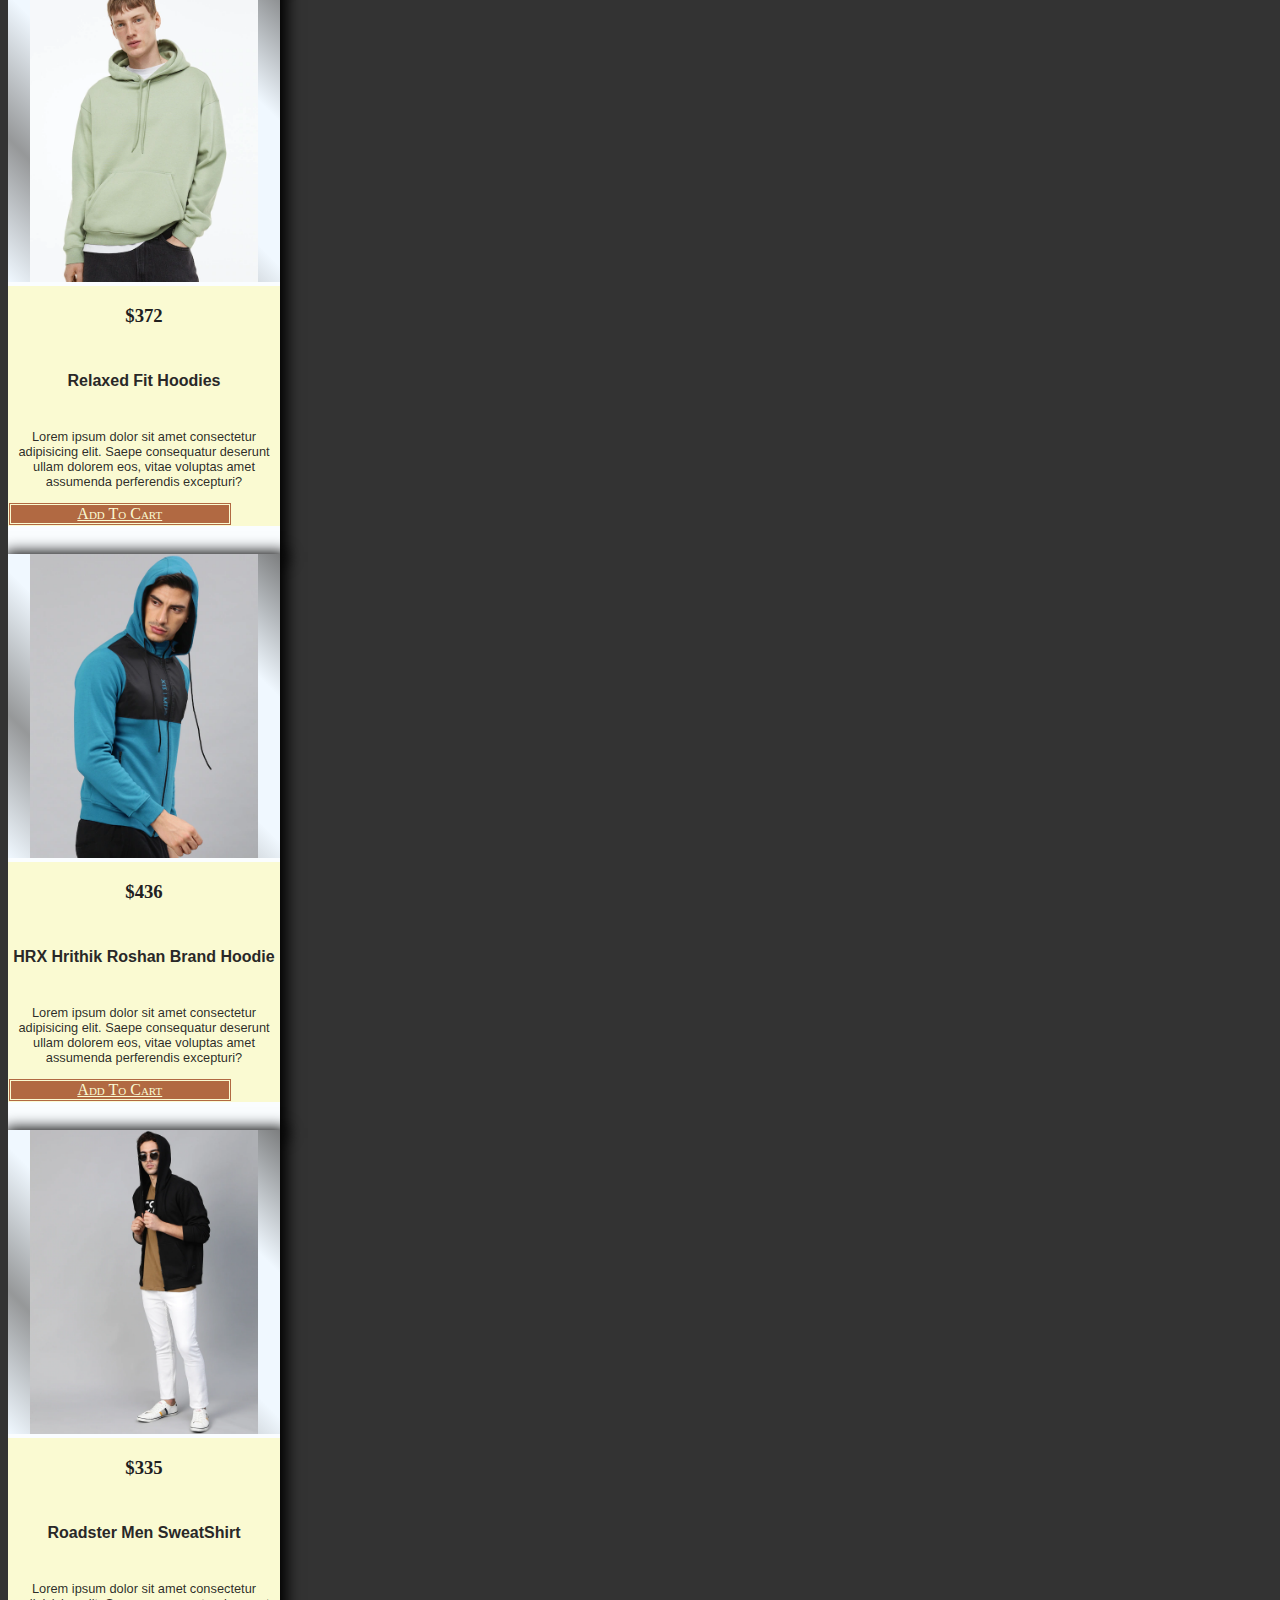
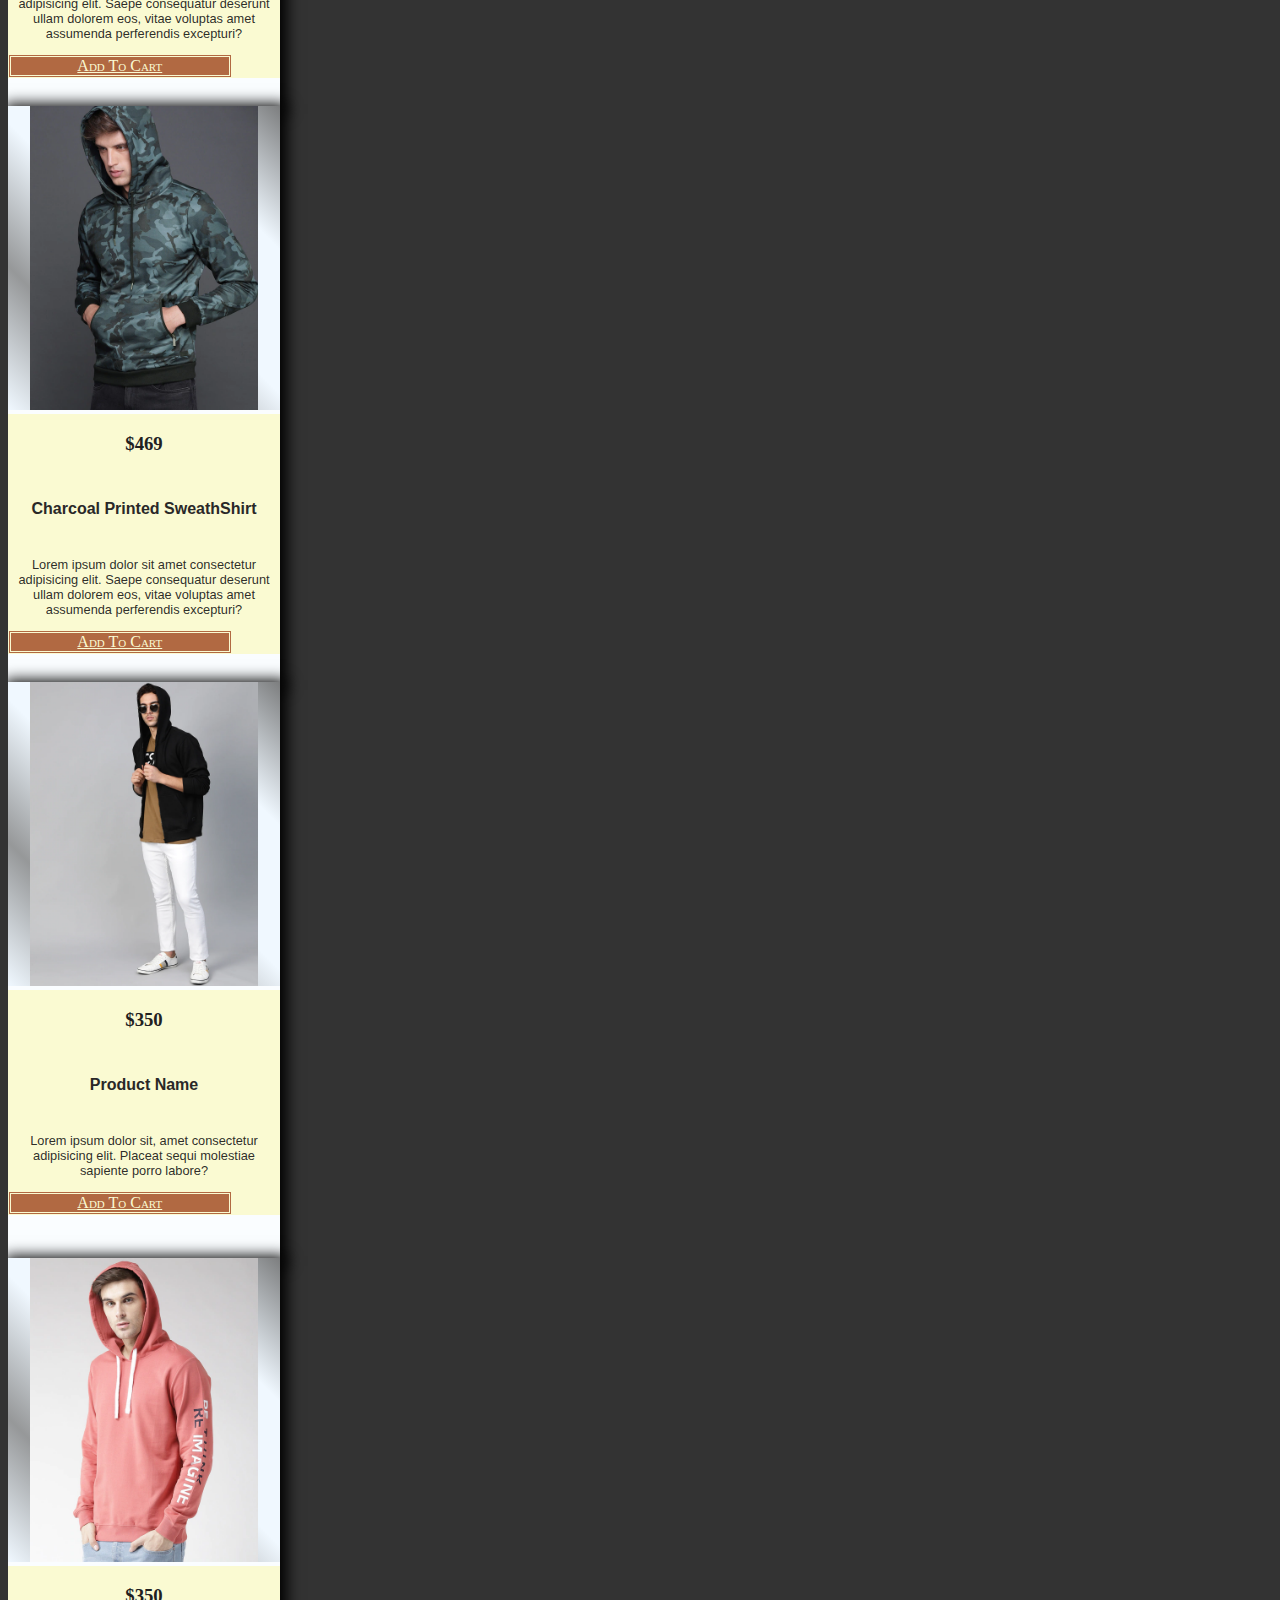
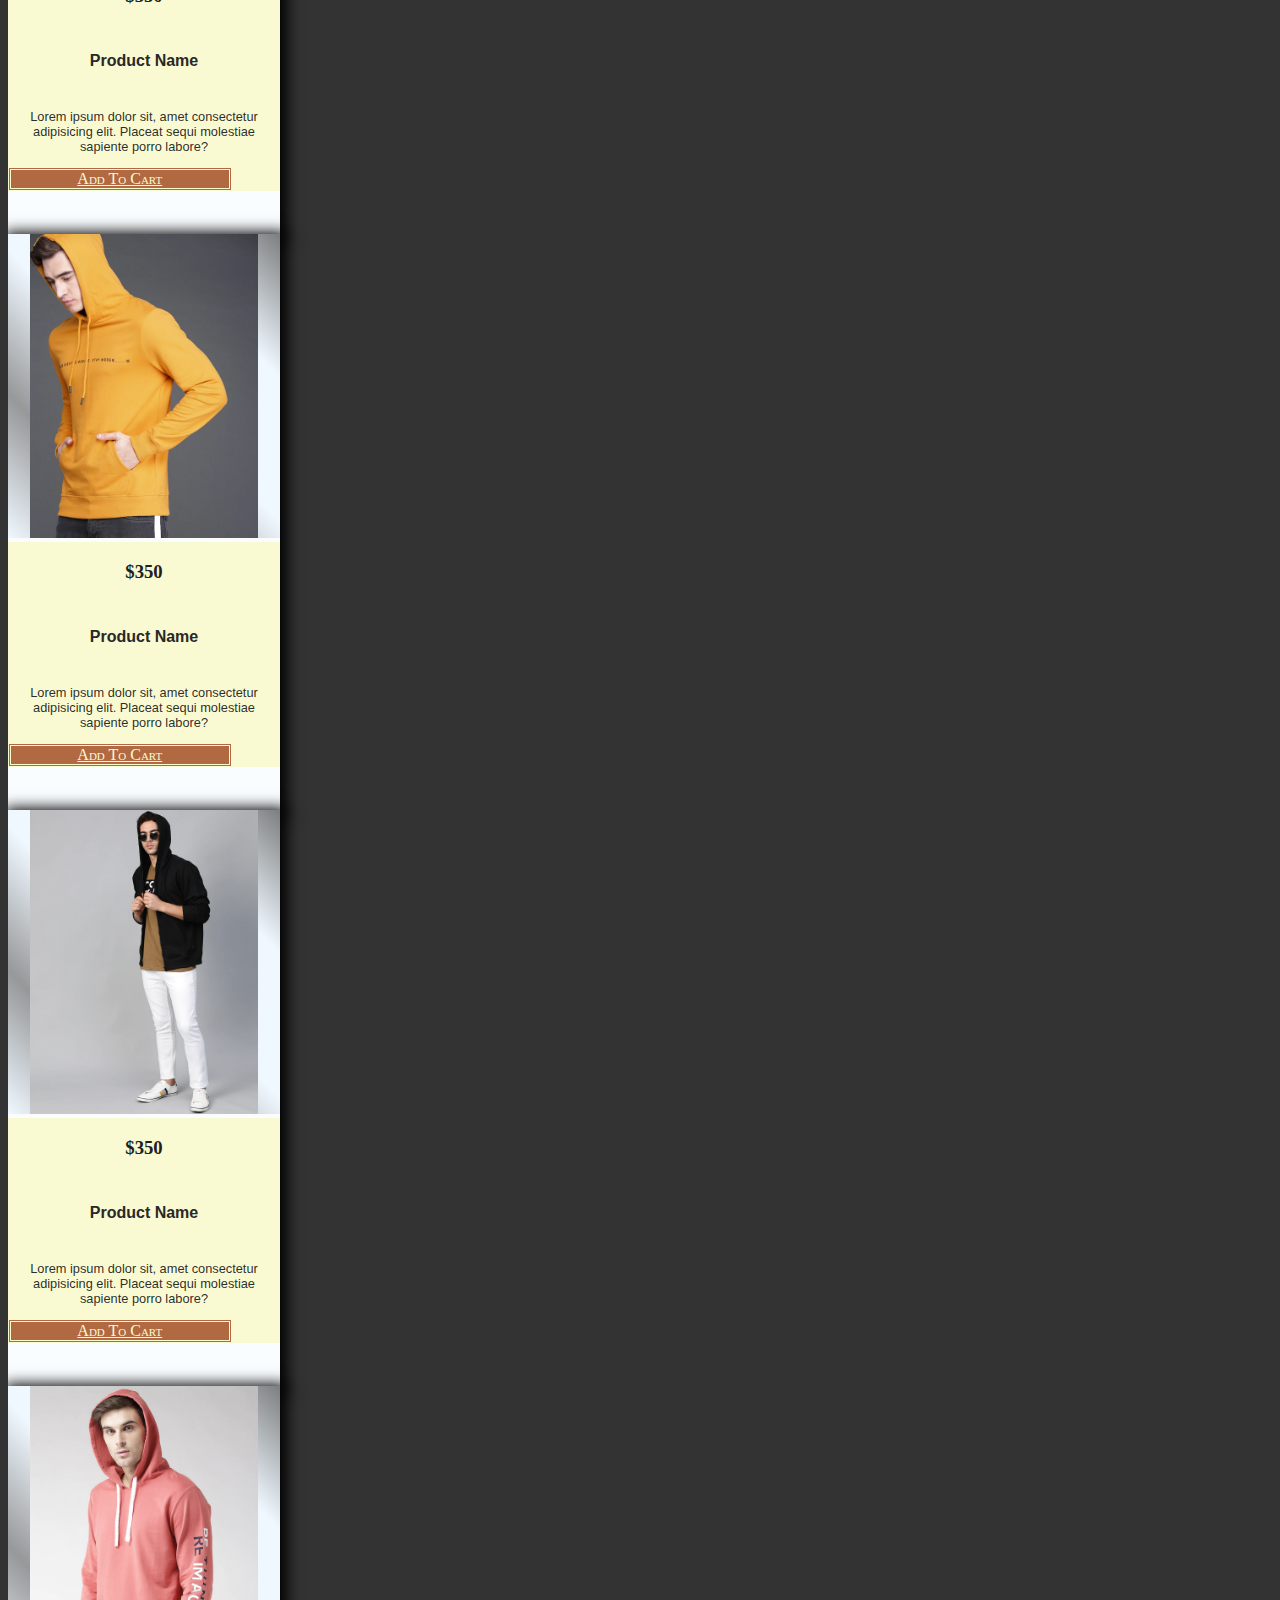
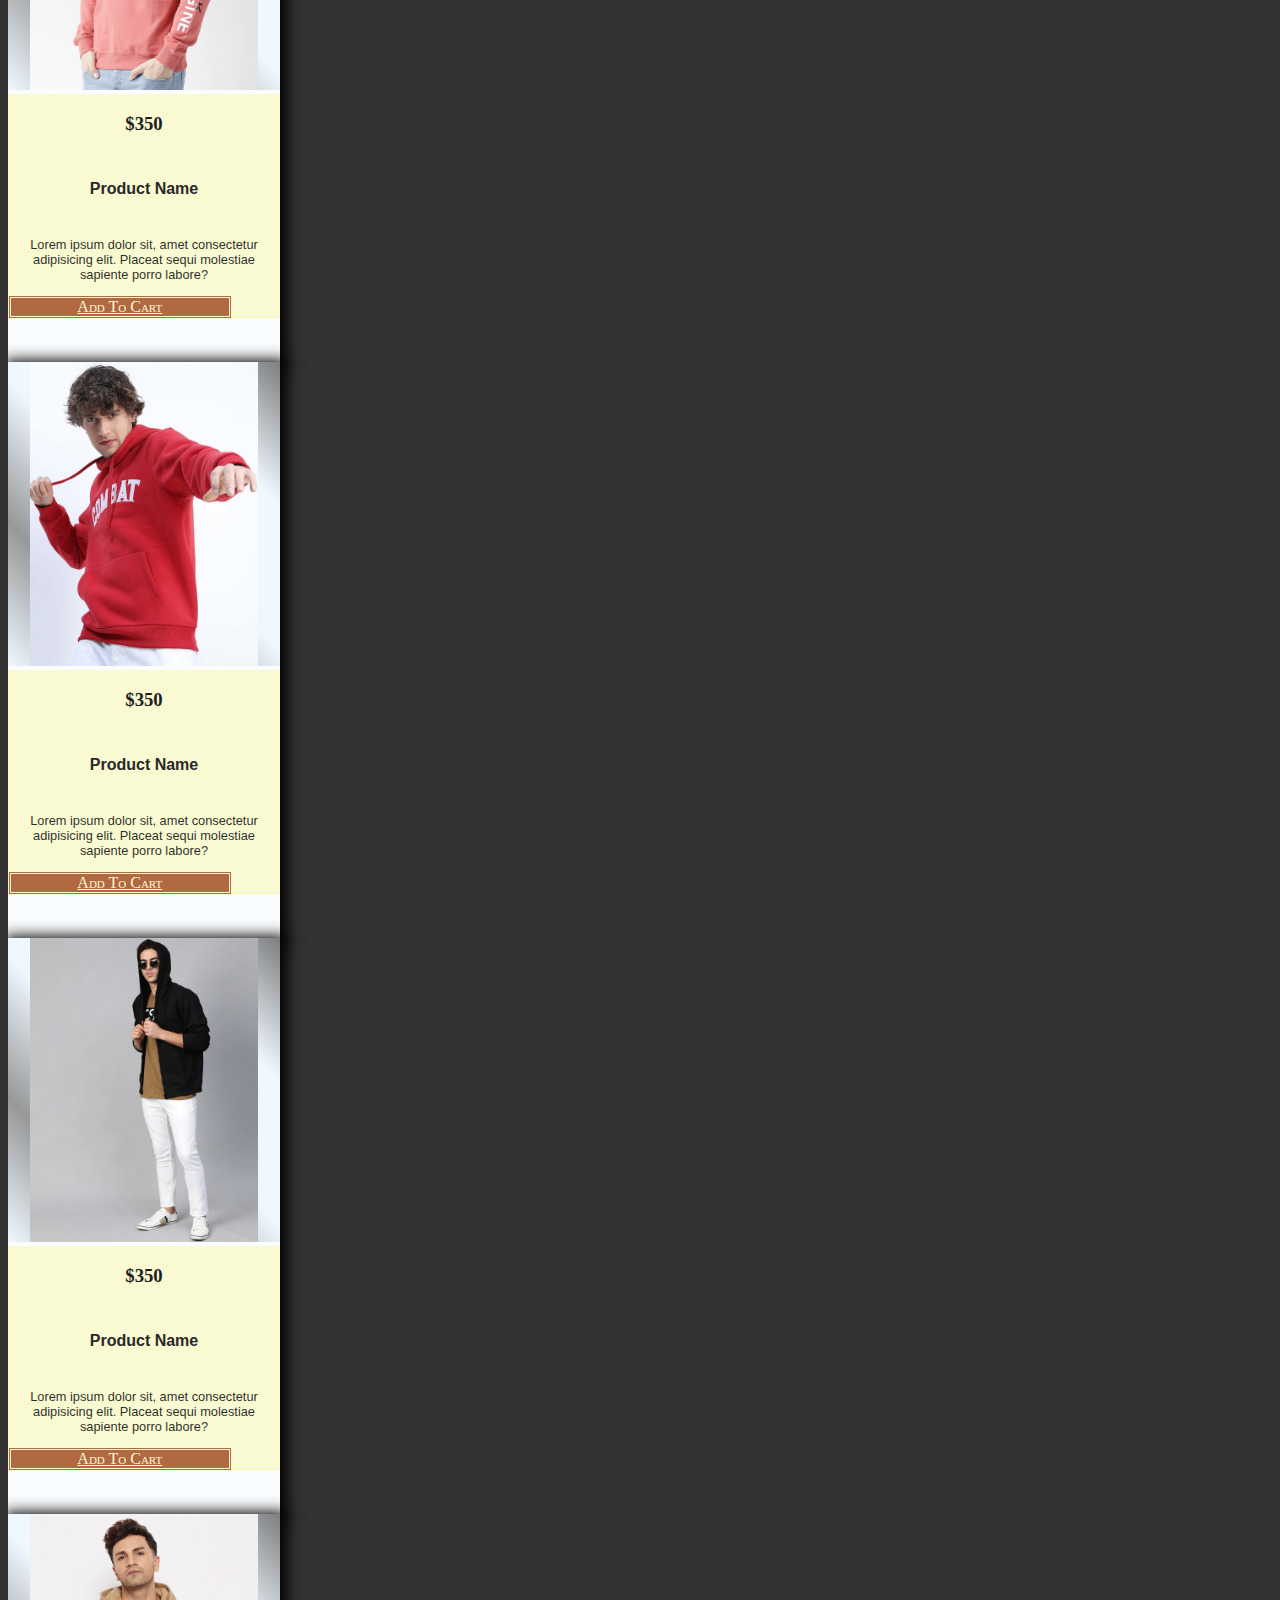
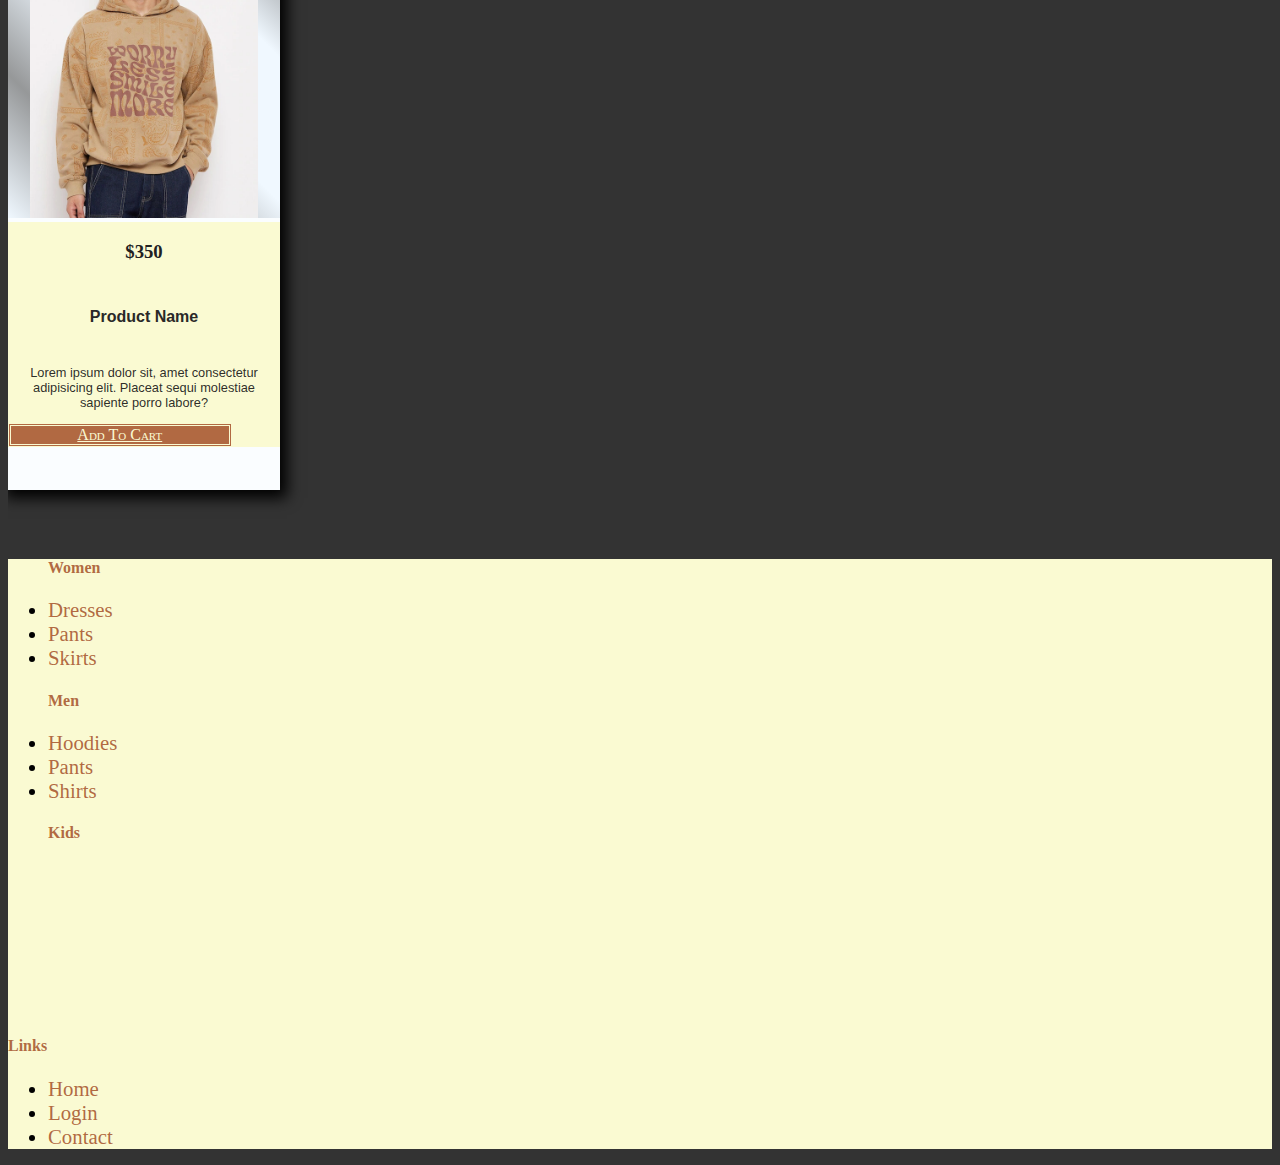
<file: pages/product-categories/men/men-hoodies.html>
<!doctype html>
<html lang="en">
  <head>
    <meta charset="utf-8">
    <meta name="viewport" content="width=device-width, initial-scale=1">
    <title>Bootstrap demo</title>
    <link href="https://cdn.jsdelivr.net/npm/bootstrap@5.3.0-alpha1/dist/css/bootstrap.min.css" rel="stylesheet" integrity="sha384-GLhlTQ8iRABdZLl6O3oVMWSktQOp6b7In1Zl3/Jr59b6EGGoI1aFkw7cmDA6j6gD" crossorigin="anonymous">
    <link rel="stylesheet" href="https://cdnjs.cloudflare.com/ajax/libs/font-awesome/6.2.1/css/all.min.css" integrity="sha512-MV7K8+y+gLIBoVD59lQIYicR65iaqukzvf/nwasF0nqhPay5w/9lJmVM2hMDcnK1OnMGCdVK+iQrJ7lzPJQd1w==" crossorigin="anonymous" referrerpolicy="no-referrer" />
    <link href="https://api.fontshare.com/v2/css?f[]=striper@400&display=swap" rel="stylesheet">
    <link href="https://api.fontshare.com/v2/css?f[]=fira-sans@400&display=swap" rel="stylesheet"> 
    <link href="https://api.fontshare.com/v2/css?f[]=striper@400&f[]=supreme@400&f[]=technor@600&f[]=hind@400&f[]=teko@600&display=swap" rel="stylesheet">
    <link href="https://api.fontshare.com/v2/css?f[]=clash-display@200,400,700,500,600,300&display=swap" rel="stylesheet">
    <link rel="stylesheet" href="../../../styles/style.css">
    <link rel="stylesheet" href="../css/women.css">
    <link rel="stylesheet" href="../css/men.css">

  </head>
<body>

  
    

    <!-- ! first nav -->

    <header></header>

          
          
 

      
      

    <section id="hoodies" class="men-products products container">
      <div class="row justify-content-between flex-wrap align-items-center ">
        <h2 class="section-title text-center">Hoodies</h2>
        <div class="col-12 col-md-6 col-lg-3 single-product  ">
            <div class="card w-100 overflow-hidden">
                <img src="../imgs/men/hoodies/men-hoodies-2-MenGreyWeirdly_AwesomeFleeceHoodedSweatshirtw.webp" class="card-img-top" alt="...">
                <div class="card-body border border overflow-y-auto">
                    <h3 class="item-price">$50</h3>
                  <h5 class="card-title">Men Printed Fleece Hooded Sweatshirt</h5>
                  <p class="card-text">Printed sweatshirt has a hooded, 2 kangaroo pocket pockets, long sleeves, closure, ribbed hem</p>
                   <a href="#" class="btn btn-primary d-flex justify-content-around align-items-center w-50 mx-auto"> <i class="fa fa-cart-shopping"></i> Add To Cart</a>
                </div>
              </div>
        </div>
        <div class="col-12 col-md-6 col-lg-3 single-product">
          <div class="card w-100 overflow-hidden">
            <img src="../imgs/men/hoodies/men-hoodies-3-SweatshirtsRoadsterMenSweatshirtsRoadsterMen.webp" class="card-img-top" alt="...">
            <div class="card-body border border overflow-y-auto">
                <h3 class="item-price">$50</h3>
              <h5 class="card-title">Men Navy Blue & White Colourblocked Hooded Sweatshirt</h5>
              <p class="card-text">Navy blue, white and mustard yellow colourblocked sweatshirt, has a hood, long sleeves, two pockets, and ribbed hem</p>
               <a href="#" class="btn btn-primary d-flex justify-content-around align-items-center w-50 mx-auto"> <i class="fa fa-cart-shopping"></i> Add To Cart</a>
            </div>
          </div>
        </div>
        <div class="col-12 col-md-6 col-lg-3 single-product">
          <div class="card w-100 overflow-hidden">
            <img src="../imgs/men/hoodies/men-hoodies-4-RelaxedFitHoodie1.webp" class="card-img-top" alt="...">
            <div class="card-body border border overflow-y-auto">
                <h3 class="item-price">$90</h3>
              <h5 class="card-title">Men Relaxed Fit Hoodie</h5>
              <p class="card-text">Hoodie in sweatshirt fabric made from a cotton blend. Relaxed fit with a jersey-lined, drawstring hood, a kangaroo pocket, long sleeves and wide ribbing at the cuffs and hem. Soft brushed inside.</p>
               <a href="#" class="btn btn-primary d-flex justify-content-around align-items-center w-50 mx-auto"> <i class="fa fa-cart-shopping"></i> Add To Cart</a>
            </div>
          </div>
        </div>
        <div class="col-12 col-md-6 col-lg-3 single-product">   
          <div class="card w-100 overflow-hidden">
            <img src="../imgs/men/hoodies/men-hoodies-5HRX-by-Hrithik-Roshan-Men-Teal--Black-Colourblocked-Hooded-Sweatshirt-35815096.webp" class="card-img-top" alt="...">
            <div class="card-body border border overflow-y-auto">
                <h3 class="item-price">$50</h3>
              <h5 class="card-title">Men Teal Blue & Black Colourblocked Hooded Sweatshirt</h5>
              <p class="card-text">Teal blue and black colourblocked sweatshirt, has a hood, 2 pockets, long sleeves, zip closure, straight hem</p>
               <a href="#" class="btn btn-primary d-flex justify-content-around align-items-center w-50 mx-auto"> <i class="fa fa-cart-shopping"></i> Add To Cart</a>
            </div>
          </div>
        </div>
        
    </div>
    <div class="row justify-content-between flex-wrap align-items-center ">
      <div class="col-12 col-md-6 col-lg-3 single-product  ">
          <div class="card w-100 overflow-hidden">
              <img src="../imgs/men/hoodies/men-hoodies-6-c8f59ce288501607161669576-3.webp" class="card-img-top" alt="...">
              <div class="card-body border border overflow-y-auto">
                  <h3 class="item-price">$50</h3>
                <h5 class="card-title">Men Yellow Printed Hooded Sweatshirt</h5>
                <p class="card-text">Yellow printed sweatshirt, has a hood, two pockets, long sleeves, straight hem</p>
                 <a href="#" class="btn btn-primary d-flex justify-content-around align-items-center w-50 mx-auto"> <i class="fa fa-cart-shopping"></i> Add To Cart</a>
              </div>
            </div>
      </div>
      <div class="col-12 col-md-6 col-lg-3 single-product">
        <div class="card w-100 overflow-hidden">
          <img src="../imgs/men/hoodies/men-hoodies-9-WROGN-Men-Charcoal-Printed-Hooded-Sweatshir.webp" class="card-img-top" alt="...">
          <div class="card-body border border overflow-y-auto">
              <h3 class="item-price">$126</h3>
            <h5 class="card-title">Men Charcoal Grey & Black Camouflage Printed Hooded Sweatshirt</h5>
            <p class="card-text">Charcoal grey and black camouflage printed sweatshirt, has a hood, two pockets, long sleeves, zip closure, straight hem</p>
             <a href="#" class="btn btn-primary d-flex justify-content-around align-items-center w-50 mx-auto"> <i class="fa fa-cart-shopping"></i> Add To Cart</a>
          </div>
        </div>
      </div>
      <div class="col-12 col-md-6 col-lg-3 single-product">
        <div class="card w-100 overflow-hidden">
          <img src="../imgs/men/hoodies/men-hoodies-10-b1bb-40fa27babb9b1665974016673FUGAZEEMenBeigePrintedHoodedSweatshirt1.webp" class="card-img-top" alt="...">
          <div class="card-body border border overflow-y-auto">
              <h3 class="item-price">$50</h3>
            <h5 class="card-title">Floral Print Fit & Flare Dress</h5>
            <p class="card-text">Some quick example text to build on the card title and make up the bulk of the card's content.</p>
             <a href="#" class="btn btn-primary d-flex justify-content-around align-items-center w-50 mx-auto"> <i class="fa fa-cart-shopping"></i> Add To Cart</a>
          </div>
        </div>
      </div>
      <div class="col-12 col-md-6 col-lg-3 single-product">   
        <div class="card w-100 overflow-hidden">
          <img src="../imgs/men/hoodies/men-hoodies-3-SweatshirtsRoadsterMenSweatshirtsRoadsterMen.webp" class="card-img-top" alt="...">
          <div class="card-body border border overflow-y-auto">
              <h3 class="item-price">$50</h3>
            <h5 class="card-title">Floral Print Fit & Flare Dress</h5>
            <p class="card-text">Some quick example text to build on the card title and make up the bulk of the card's content.</p>
             <a href="#" class="btn btn-primary d-flex justify-content-around align-items-center w-50 mx-auto"> <i class="fa fa-cart-shopping"></i> Add To Cart</a>
          </div>
        </div>
      </div>
      
  </div>
  <div class="row justify-content-between flex-wrap align-items-center ">
    <div class="col-12 col-md-6 col-lg-3 single-product  ">
        <div class="card w-100 overflow-hidden">
            <img src="../imgs/men/hoodies/men-hoodies-7--Roadster-Men-Sweatshirts-8881599556886717-5.webp" class="card-img-top" alt="...">
            <div class="card-body border border overflow-y-auto">
                <h3 class="item-price">$70</h3>
              <h5 class="card-title">Men Hooded SweatShirt</h5>
              <p class="card-text">Black solid sweatshirt, has a hood, two pockets, long sleeves, zip closure, straight hem</p>
               <a href="#" class="btn btn-primary d-flex justify-content-around align-items-center w-50 mx-auto"> <i class="fa fa-cart-shopping"></i> Add To Cart</a>
            </div>
          </div>
    </div>
    <div class="col-12 col-md-6 col-lg-3 single-product">
      <div class="card w-100 overflow-hidden">
        <img src="../imgs/men/hoodies/men-hoodies-8-Mast--Harbour-Men-Sweatshirts-361510662720014-3.webp" class="card-img-top" alt="...">
        <div class="card-body border border overflow-y-auto">
            <h3 class="item-price">$70</h3>
          <h5 class="card-title">Men Hooded SweatShirt</h5>
          <p class="card-text">Coral orange solid sweatshirt, has a hood, long sleeves with printed detail, 2 pockets, straight hem</p>
           <a href="#" class="btn btn-primary d-flex justify-content-around align-items-center w-50 mx-auto"> <i class="fa fa-cart-shopping"></i> Add To Cart</a>
        </div>
      </div>
    </div>
    <div class="col-12 col-md-6 col-lg-3 single-product">
      <div class="card w-100 overflow-hidden">
        <img src="../imgs/men/hoodies/men-hoodies-11-be9c-0d6a864c4c151650284847730WROGNMenMustardYellowSlimFitSolidHoodedSweat.webp" class="card-img-top" alt="...">
        <div class="card-body border border overflow-y-auto">
            <h3 class="item-price">$50</h3>
          <h5 class="card-title">Floral Print Fit & Flare Dress</h5>
          <p class="card-text">Some quick example text to build on the card title and make up the bulk of the card's content.</p>
           <a href="#" class="btn btn-primary d-flex justify-content-around align-items-center w-50 mx-auto"> <i class="fa fa-cart-shopping"></i> Add To Cart</a>
        </div>
      </div>
    </div>
    <div class="col-12 col-md-6 col-lg-3 single-product">   
      <div class="card w-100 overflow-hidden">
        <img src="../imgs/men/hoodies/men-hoodies-7--Roadster-Men-Sweatshirts-8881599556886717-5.webp" class="card-img-top" alt="...">
        <div class="card-body border border overflow-y-auto">
            <h3 class="item-price">$50</h3>
          <h5 class="card-title">Roadster Men Hoodies</h5>
          <p class="card-text">Lorem ipsum dolor sit amet consectetur adipisicing elit. Voluptate, iste!.</p>
           <a href="#" class="btn btn-primary d-flex justify-content-around align-items-center w-50 mx-auto"> <i class="fa fa-cart-shopping"></i> Add To Cart</a>
        </div>
      </div>
    </div>
    
</div>
<div class="row justify-content-between flex-wrap align-items-center ">
  <div class="col-12 col-md-6 col-lg-3 single-product  ">
      <div class="card w-100 overflow-hidden">
          <img src="../imgs/men/hoodies/men-hoodies-8-Mast--Harbour-Men-Sweatshirts-361510662720014-3.webp" class="card-img-top" alt="...">
          <div class="card-body border border overflow-y-auto">
              <h3 class="item-price">$50</h3>
            <h5 class="card-title">Men SweathShirt Hoodie</h5>
            <p class="card-text">Lorem ipsum dolor sit amet consectetur adipisicing elit. Sint, neque..</p>
             <a href="#" class="btn btn-primary d-flex justify-content-around align-items-center w-50 mx-auto"> <i class="fa fa-cart-shopping"></i> Add To Cart</a>
          </div>
        </div>
  </div>
  <div class="col-12 col-md-6 col-lg-3 single-product">
    <div class="card w-100 overflow-hidden">
      <img src="../imgs/men/hoodies/men-hoodies-12-red-printed-hooded-sweatshirt.webp" class="card-img-top" alt="...">
      <div class="card-body border border overflow-y-auto">
          <h3 class="item-price">$50</h3>
        <h5 class="card-title">Red Printed Hooded SweatShirt</h5>
        <p class="card-text">Lorem, ipsum dolor sit amet consectetur adipisicing elit. Aliquam, accusantium..</p>
         <a href="#" class="btn btn-primary d-flex justify-content-around align-items-center w-50 mx-auto"> <i class="fa fa-cart-shopping"></i> Add To Cart</a>
      </div>
    </div>
  </div>
  <div class="col-12 col-md-6 col-lg-3 single-product">
    <div class="card w-100 overflow-hidden">
      <img src="../imgs/men/hoodies/men-hoodies-7--Roadster-Men-Sweatshirts-8881599556886717-5.webp" class="card-img-top" alt="...">
      <div class="card-body border border overflow-y-auto">
          <h3 class="item-price">$50</h3>
        <h5 class="card-title">Roadster Men SweatShirt</h5>
        <p class="card-text">Lorem ipsum dolor sit amet consectetur adipisicing elit. Eos, facilis..</p>
         <a href="#" class="btn btn-primary d-flex justify-content-around align-items-center w-50 mx-auto"> <i class="fa fa-cart-shopping"></i> Add To Cart</a>
      </div>
    </div>
  </div>
  <div class="col-12 col-md-6 col-lg-3 single-product">   
    <div class="card w-100 overflow-hidden">
      <img src="../imgs/men/hoodies/men-hoodies-10-b1bb-40fa27babb9b1665974016673FUGAZEEMenBeigePrintedHoodedSweatshirt1.webp" class="card-img-top" alt="...">
      <div class="card-body border border overflow-y-auto">
          <h3 class="item-price">$50</h3>
        <h5 class="card-title">Floral Print Fit & Flare Dress</h5>
        <p class="card-text">Some quick example text to build on the card title and make up the bulk of the card's content.</p>
         <a href="#" class="btn btn-primary d-flex justify-content-around align-items-center w-50 mx-auto"> <i class="fa fa-cart-shopping"></i> Add To Cart</a>
      </div>
    </div>
  </div>
  
</div>
  </section>
      <!-- <section id="pants" class="women-products pants">
        <h3>Pants</h3>
      </section> -->

      <!-- !  -->
      
      <!-- ! footer -->
      
      <footer class="container-fluid footer">
          
          
    </footer>
    

      
      <script src="./nav-populator.js"></script>
    <script src="https://cdn.jsdelivr.net/npm/bootstrap@5.3.0-alpha1/dist/js/bootstrap.bundle.min.js" integrity="sha384-w76AqPfDkMBDXo30jS1Sgez6pr3x5MlQ1ZAGC+nuZB+EYdgRZgiwxhTBTkF7CXvN" crossorigin="anonymous"></script>
    <script src="../products.js"></script>
  
</body>
</html>
</file>
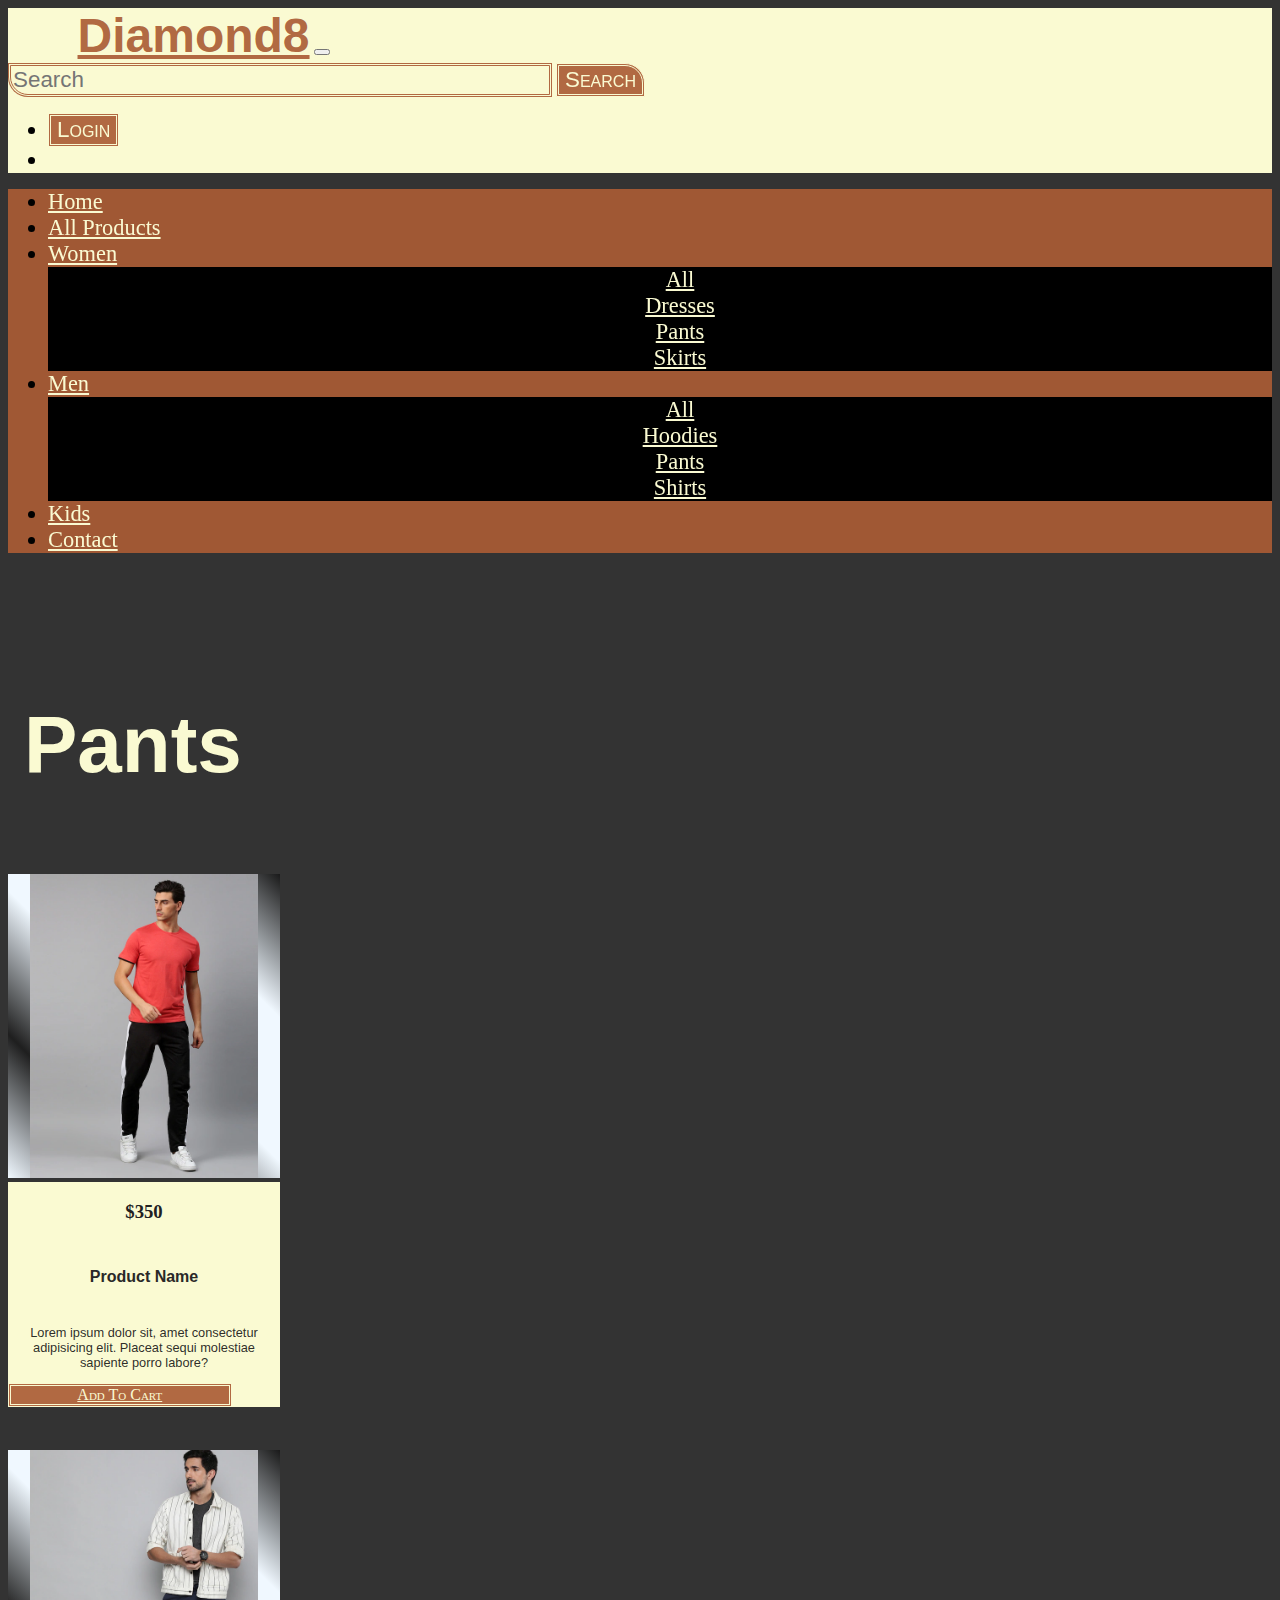
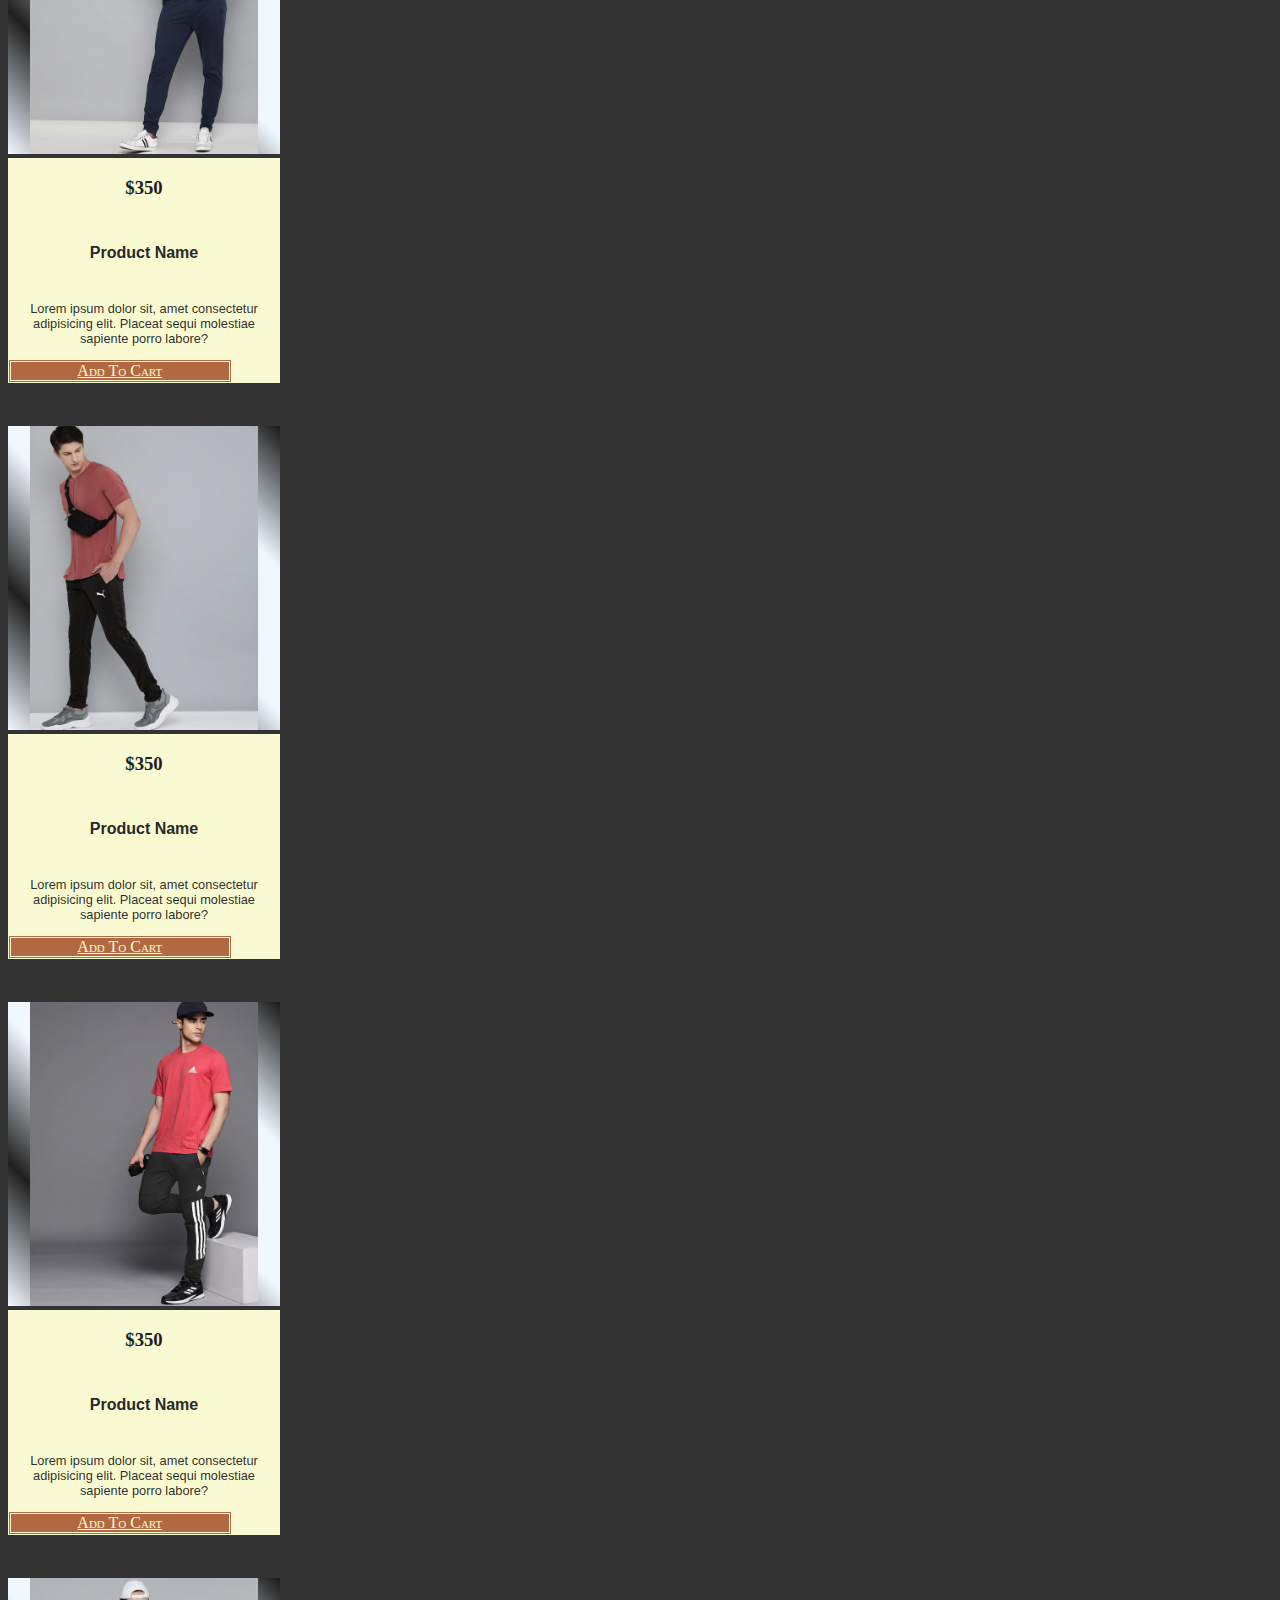
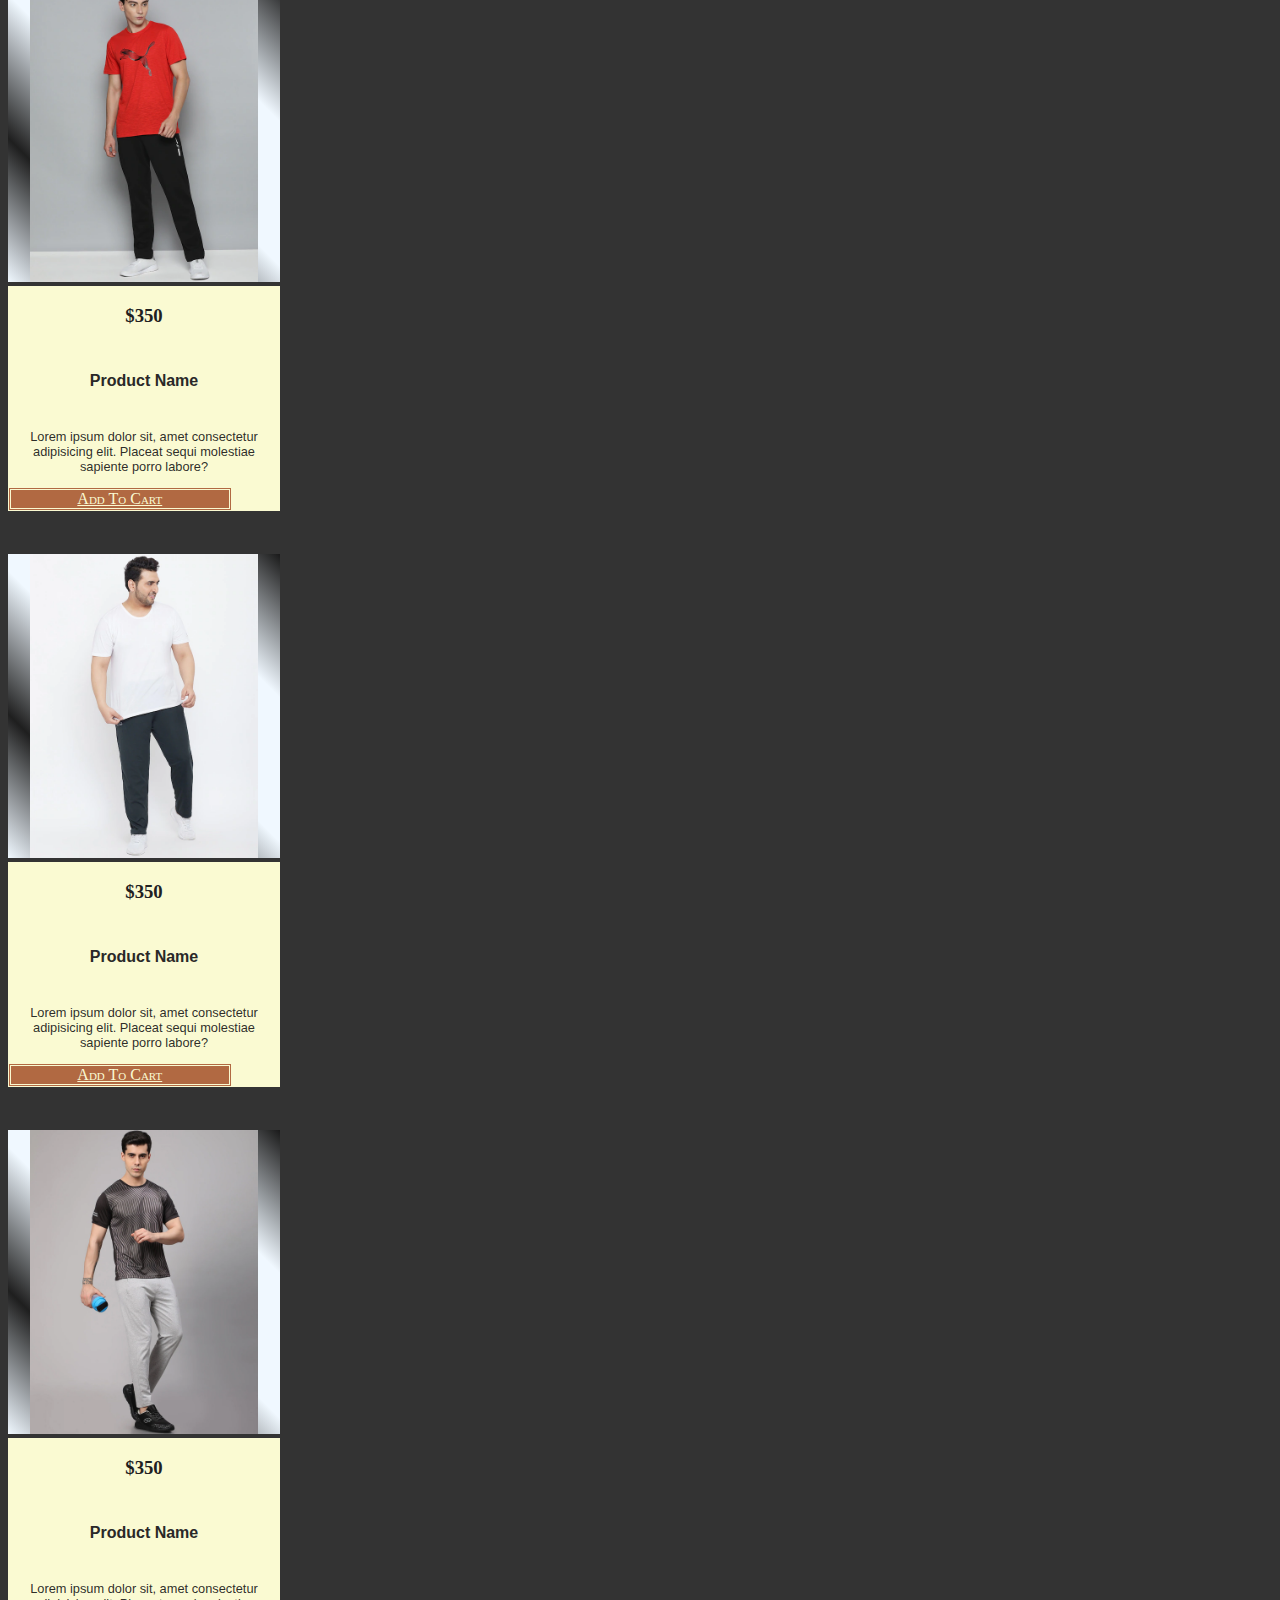
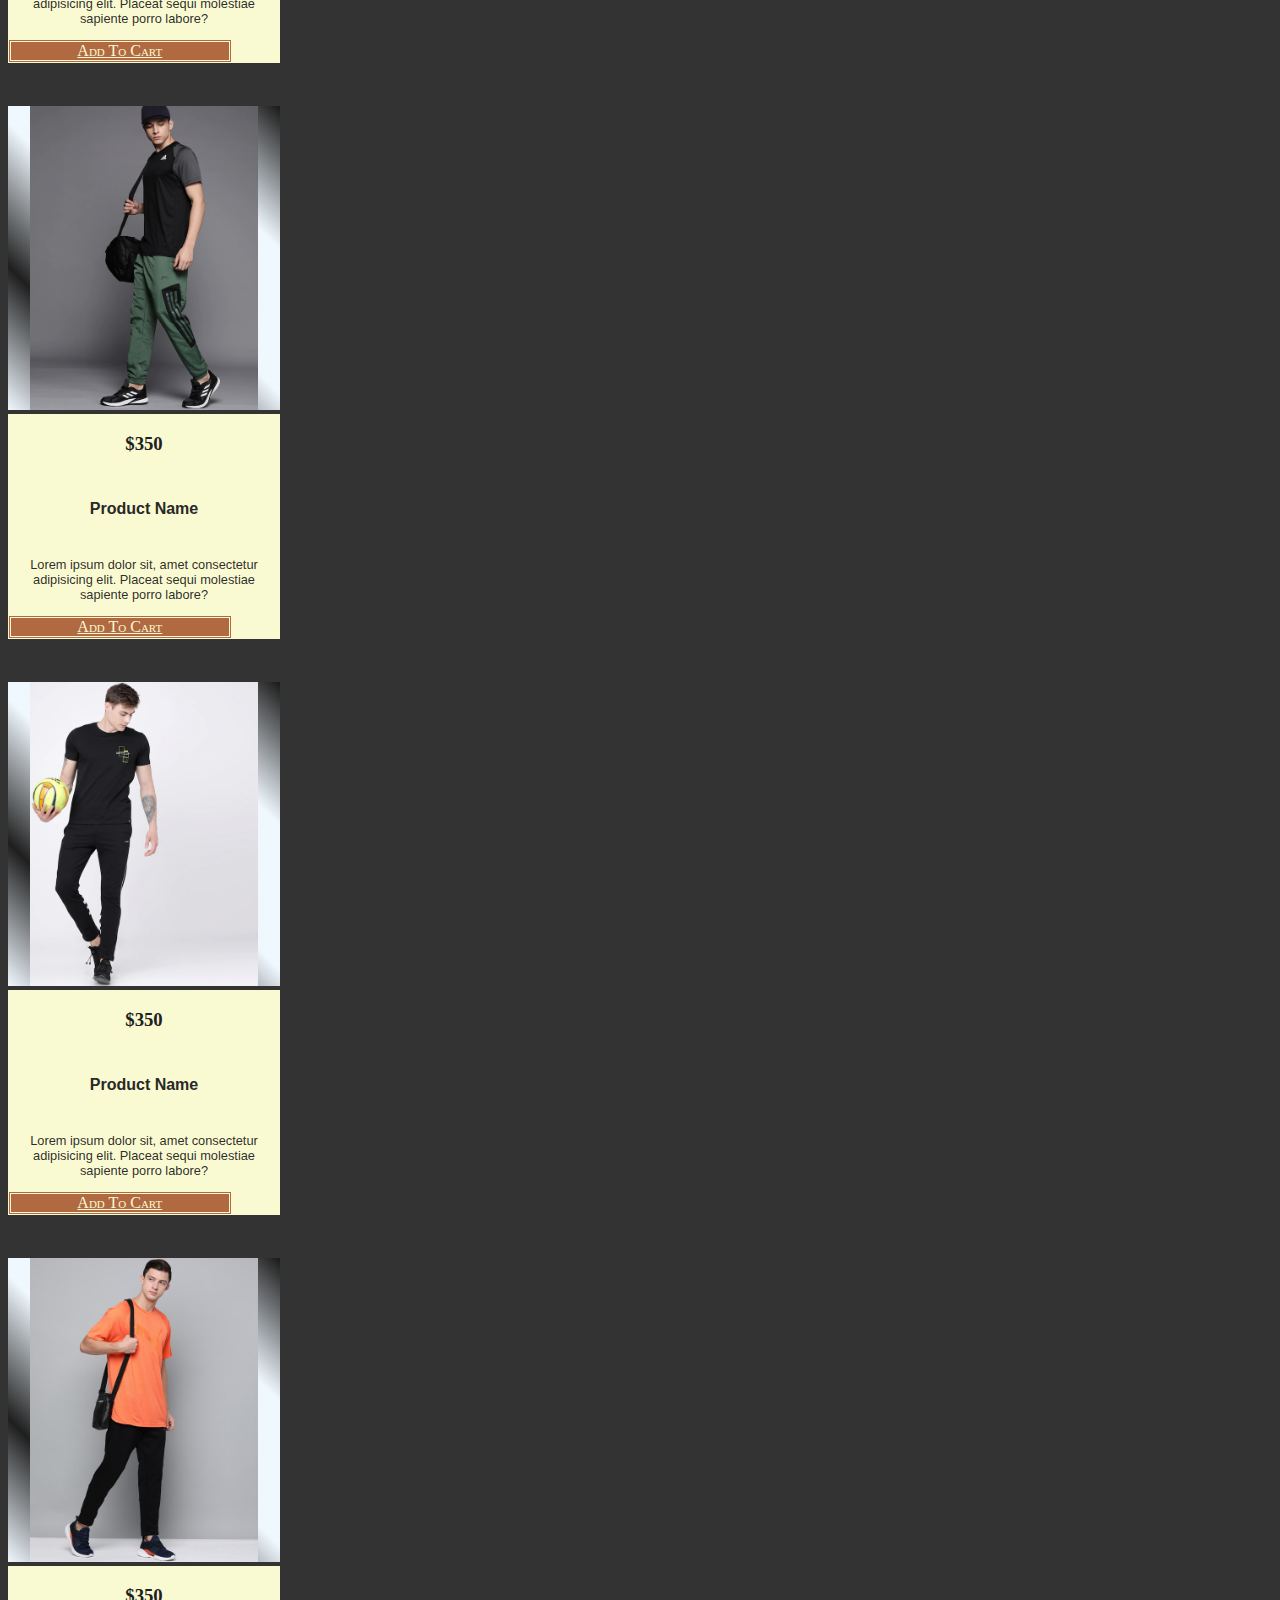
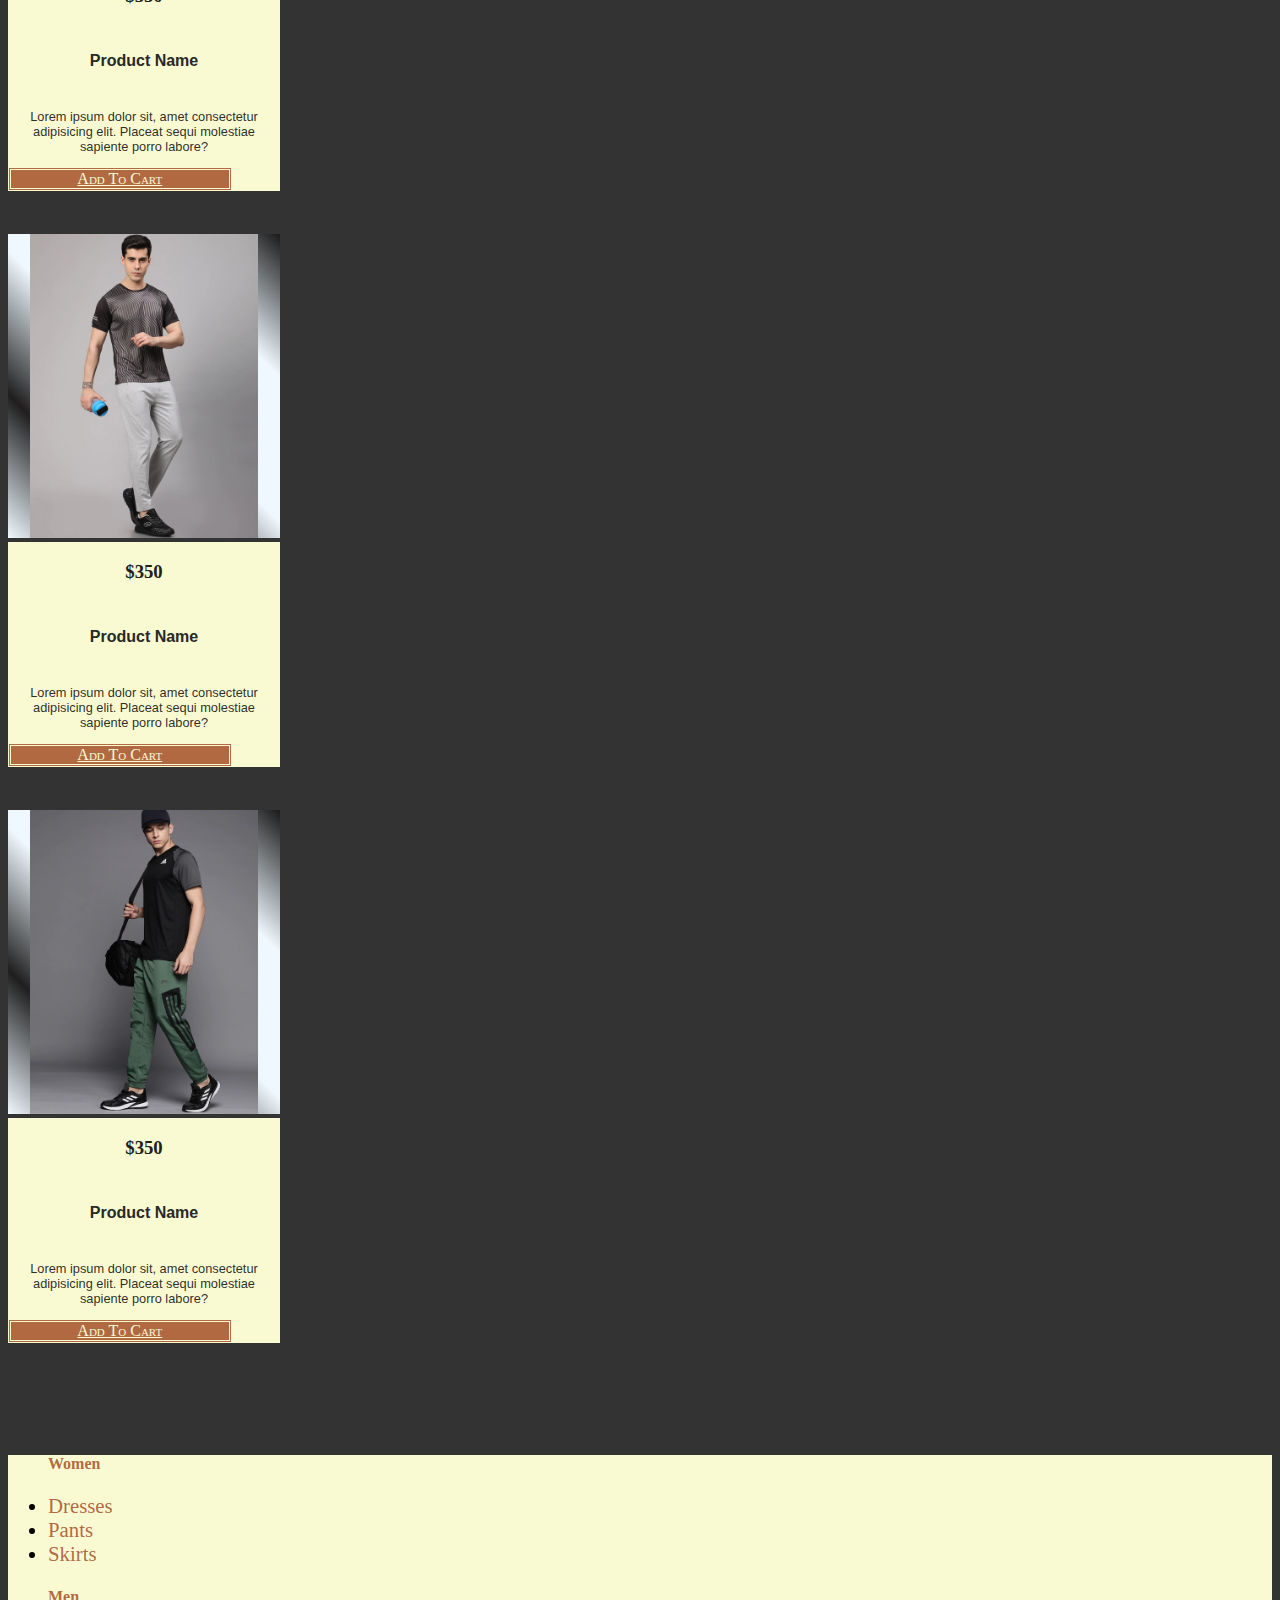
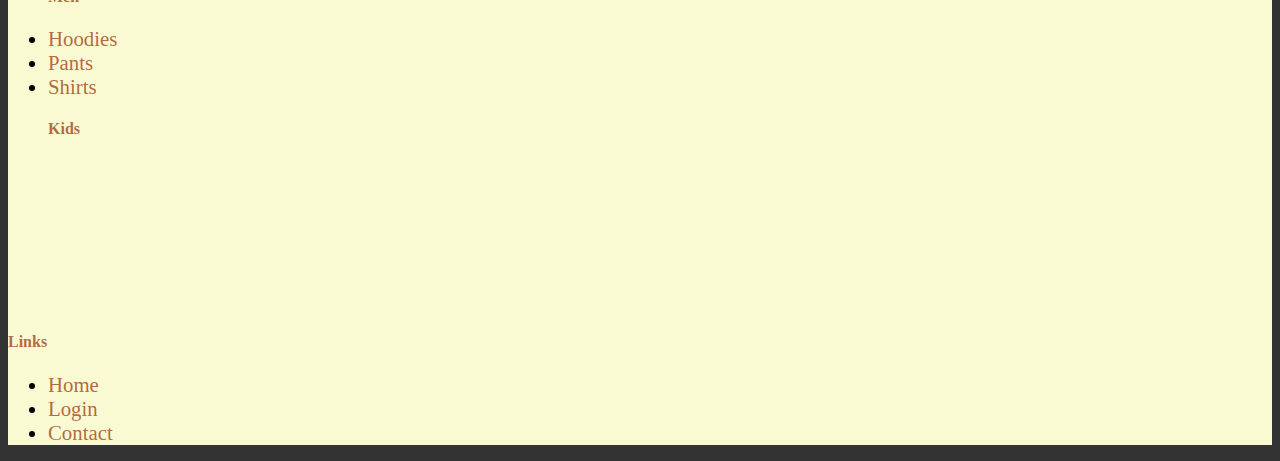
<file: pages/product-categories/men/men-pants.html>
<!doctype html>
<html lang="en">
  <head>
    <meta charset="utf-8">
    <meta name="viewport" content="width=device-width, initial-scale=1">
    <title>Bootstrap demo</title>
    <link href="https://cdn.jsdelivr.net/npm/bootstrap@5.3.0-alpha1/dist/css/bootstrap.min.css" rel="stylesheet" integrity="sha384-GLhlTQ8iRABdZLl6O3oVMWSktQOp6b7In1Zl3/Jr59b6EGGoI1aFkw7cmDA6j6gD" crossorigin="anonymous">
    <link rel="stylesheet" href="https://cdnjs.cloudflare.com/ajax/libs/font-awesome/6.2.1/css/all.min.css" integrity="sha512-MV7K8+y+gLIBoVD59lQIYicR65iaqukzvf/nwasF0nqhPay5w/9lJmVM2hMDcnK1OnMGCdVK+iQrJ7lzPJQd1w==" crossorigin="anonymous" referrerpolicy="no-referrer" />
    <link href="https://api.fontshare.com/v2/css?f[]=striper@400&display=swap" rel="stylesheet">
    <link href="https://api.fontshare.com/v2/css?f[]=fira-sans@400&display=swap" rel="stylesheet"> 
    <link href="https://api.fontshare.com/v2/css?f[]=striper@400&f[]=supreme@400&f[]=technor@600&f[]=hind@400&f[]=teko@600&display=swap" rel="stylesheet">
    <link href="https://api.fontshare.com/v2/css?f[]=clash-display@200,400,700,500,600,300&display=swap" rel="stylesheet">
    <link rel="stylesheet" href="../../../styles/style.css">
    <link rel="stylesheet" href="../css/women.css">
    <link rel="stylesheet" href="../css/men.css">

  </head>
<body>
    

    <!-- ! first nav -->

    <header></header>

          
          
 

      
      

    <section id="shirts" class="women-products products container">
      <div class="row justify-content-between flex-wrap align-items-center ">
        <h2 class="section-title text-center">Pants</h2>
        <div class="col-12 col-md-6 col-lg-3 single-product  ">
            <div class="card w-100 overflow-hidden">
                <img src="../imgs/men/pants/11512044308577-HRX-Active-by-Hrithik-Roshan-Men-Black-Active-Track-Pants-1121512044308499-4.webp" class="card-img-top" alt="...">
                <div class="card-body border border overflow-y-auto">
                    <h3 class="item-price">$180</h3>
                  <h5 class="card-title">Hrithik ROshan Men Black Active Track Pants</h5>
                  <p class="card-text">Lorem ipsum dolor sit amet consectetur adipisicing elit. Minima, est!</p>
                   <a href="#" class="btn btn-primary d-flex justify-content-around align-items-center w-50 mx-auto"> <i class="fa fa-cart-shopping"></i> Add To Cart</a>
                </div>
              </div>
        </div>
        <div class="col-12 col-md-6 col-lg-3 single-product">
          <div class="card w-100 overflow-hidden">
            <img src="../imgs/men/pants/men-pants-2-c06c-4801-83dd-5c6c33d0a3071649831388543HarvardMenNavyBlueSolidTrackPants4.webp" class="card-img-top" alt="...">
            <div class="card-body border border overflow-y-auto">
                <h3 class="item-price">$190</h3>
              <h5 class="card-title">Harvard Men Navy Blue Solid Track Pants</h5>
              <p class="card-text">Some quick example text to build on the card title and make up the bulk of the card's content.</p>
               <a href="#" class="btn btn-primary d-flex justify-content-around align-items-center w-50 mx-auto"> <i class="fa fa-cart-shopping"></i> Add To Cart</a>
            </div>
          </div>
        </div>
        <div class="col-12 col-md-6 col-lg-3 single-product">
          <div class="card w-100 overflow-hidden">
            <img src="../imgs/men/pants/men-pants-34efa-8e6d-81222b96d6e41667718127297PumaMenBlackSoliddryCELLACTIVETricotTrackPants.webp" class="card-img-top" alt="...">
            <div class="card-body border border overflow-y-auto">
                <h3 class="item-price">$200</h3>
              <h5 class="card-title">Puma Men Black Solid Dry Tricot Pants</h5>
              <p class="card-text">Lorem ipsum dolor sit amet, consectetur adipisicing elit. Mollitia, sed..</p>
               <a href="#" class="btn btn-primary d-flex justify-content-around align-items-center w-50 mx-auto"> <i class="fa fa-cart-shopping"></i> Add To Cart</a>
            </div>
          </div>
        </div>
        <div class="col-12 col-md-6 col-lg-3 single-product">   
          <div class="card w-100 overflow-hidden">
            <img src="../imgs/men/pants/mens-pants-5a68a-975ca9be6c691666954801112-ADIDAS-Men-Track-Pants-2261666954800485-4.webp" class="card-img-top" alt="...">
            <div class="card-body border border overflow-y-auto">
                <h3 class="item-price">$128</h3>
              <h5 class="card-title">ADIDAS Men Track pants</h5>
              <p class="card-text">Lorem ipsum dolor sit amet consectetur adipisicing elit. Hic cum optio ullam, rem quisquam praesentium iste laudantium corporis consequuntur placeat!</p>
               <a href="#" class="btn btn-primary d-flex justify-content-around align-items-center w-50 mx-auto"> <i class="fa fa-cart-shopping"></i> Add To Cart</a>
            </div>
          </div>
        </div>
        
    </div>
    <div class="row justify-content-between flex-wrap align-items-center ">
      <div class="col-12 col-md-6 col-lg-3 single-product  ">
          <div class="card w-100 overflow-hidden">
              <img src="../imgs/men/pants/pants-10736781919-Puma-Men-Black-Solid-Track-Pants-430166073678.webp" class="card-img-top" alt="...">
              <div class="card-body border border overflow-y-auto">
                  <h3 class="item-price">$140</h3>
                <h5 class="card-title">Puma Men Black Solid Track Pants</h5>
                <p class="card-text">Lorem, ipsum dolor sit amet consectetur adipisicing elit. Minus vel laudantium necessitatibus fugit quidem a praesentium pariatur ratione?</p>
                 <a href="#" class="btn btn-primary d-flex justify-content-around align-items-center w-50 mx-auto"> <i class="fa fa-cart-shopping"></i> Add To Cart</a>
              </div>
            </div>
      </div>
      <div class="col-12 col-md-6 col-lg-3 single-product">
        <div class="card w-100 overflow-hidden">
          <img src="../imgs/men/pants/pants-11-7e-b0fe-4a04-9e66-285909de17131617104869973-5.webp" class="card-img-top" alt="...">
          <div class="card-body border border overflow-y-auto">
              <h3 class="item-price">$170</h3>
            <h5 class="card-title">WROGN Comfy Track pants</h5>
            <p class="card-text">Comfy Track Pants Best suited for travel,hiking and mountaineering.</p>
             <a href="#" class="btn btn-primary d-flex justify-content-around align-items-center w-50 mx-auto"> <i class="fa fa-cart-shopping"></i> Add To Cart</a>
          </div>
        </div>
      </div>
      <div class="col-12 col-md-6 col-lg-3 single-product">
        <div class="card w-100 overflow-hidden">
          <img src="../imgs/men/pants/pants-45de0-4702-8724-de0726a87c981668775368323TrackPants5.webp" class="card-img-top" alt="...">
          <div class="card-body border border overflow-y-auto">
              <h3 class="item-price">$50</h3>
            <h5 class="card-title">Track Pants Adidas Sportswear</h5>
            <p class="card-text">Sports and rough use. Quite easy to wash. Lorem ipsum dolor sit amet, consectetur adipisicing elit. Dolores, ex!</p>
             <a href="#" class="btn btn-primary d-flex justify-content-around align-items-center w-50 mx-auto"> <i class="fa fa-cart-shopping"></i> Add To Cart</a>
          </div>
        </div>
      </div>
      <div class="col-12 col-md-6 col-lg-3 single-product">   
        <div class="card w-100 overflow-hidden">
          <img src="../imgs/men/pants/pants-7-66-1.webp" class="card-img-top" alt="...">
          <div class="card-body border border overflow-y-auto">
              <h3 class="item-price">$50</h3>
            <h5 class="card-title">Green & Black Track Pants</h5>
            <p class="card-text">Lorem ipsum dolor sit amet, consectetur adipisicing elit. Perspiciatis, similique. Lorem ipsum dolor sit amet.</p>
             <a href="#" class="btn btn-primary d-flex justify-content-around align-items-center w-50 mx-auto"> <i class="fa fa-cart-shopping"></i> Add To Cart</a>
          </div>
        </div>
      </div>
      
  </div>
  <div class="row justify-content-between flex-wrap align-items-center ">
    <div class="col-12 col-md-6 col-lg-3 single-product  ">
        <div class="card w-100 overflow-hidden">
            <img src="../imgs/men/pants/pants-9-d-96c1-4f8e-8adc-fa0bd20395f11617259852461-5.webp" class="card-img-top" alt="...">
            <div class="card-body border border overflow-y-auto">
                <h3 class="item-price">$149</h3>
              <h5 class="card-title">Black Fit Tapered Pants</h5>
              <p class="card-text">Lorem ipsum dolor sit amet consectetur, adipisicing elit. Quos repudiandae veniam sequi nihil vero corrupti..</p>
               <a href="#" class="btn btn-primary d-flex justify-content-around align-items-center w-50 mx-auto"> <i class="fa fa-cart-shopping"></i> Add To Cart</a>
            </div>
          </div>
    </div>
    <div class="col-12 col-md-6 col-lg-3 single-product">
      <div class="card w-100 overflow-hidden">
        <img src="../imgs/men/pants/pants-12.webp" class="card-img-top" alt="...">
        <div class="card-body border border overflow-y-auto">
            <h3 class="item-price">$190</h3>
          <h5 class="card-title">Men's Black Sports Trackers</h5>
          <p class="card-text">Lorem ipsum dolor sit amet consectetur adipisicing elit. At, autem.</p>
           <a href="#" class="btn btn-primary d-flex justify-content-around align-items-center w-50 mx-auto"> <i class="fa fa-cart-shopping"></i> Add To Cart</a>
        </div>
      </div>
    </div>
    <div class="col-12 col-md-6 col-lg-3 single-product">
      <div class="card w-100 overflow-hidden">
        <img src="../imgs/men/pants/pants-45de0-4702-8724-de0726a87c981668775368323TrackPants5.webp" class="card-img-top" alt="...">
        <div class="card-body border border overflow-y-auto">
            <h3 class="item-price">$50</h3>
          <h5 class="card-title">Men Black Pants Sportswear</h5>
          <p class="card-text">Lorem ipsum dolor sit amet, consectetur adipisicing elit. Officia, odit..</p>
           <a href="#" class="btn btn-primary d-flex justify-content-around align-items-center w-50 mx-auto"> <i class="fa fa-cart-shopping"></i> Add To Cart</a>
        </div>
      </div>
    </div>
    <div class="col-12 col-md-6 col-lg-3 single-product">   
      <div class="card w-100 overflow-hidden">
        <img src="../imgs/men/pants/pants-7-66-1.webp" class="card-img-top" alt="...">
        <div class="card-body border border overflow-y-auto">
            <h3 class="item-price">$50</h3>
          <h5 class="card-title">Green Olive Sports Fit Pants</h5>
          <p class="card-text">Lorem ipsum dolor sit amet, consectetur adipisicing elit. Iusto, perspiciatis. </p>
           <a href="#" class="btn btn-primary d-flex justify-content-around align-items-center w-50 mx-auto"> <i class="fa fa-cart-shopping"></i> Add To Cart</a>
        </div>
      </div>
    </div>
    
</div>
<!-- <div class="row justify-content-between flex-wrap align-items-center ">
  <div class="col-12 col-md-6 col-lg-3 single-product  ">
      <div class="card w-100 overflow-hidden">
          <img src="imgs/women/dresses/women-dresses-1.webp" class="card-img-top" alt="...">
          <div class="card-body border border overflow-y-auto">
              <h3 class="item-price">$50</h3>
            <h5 class="card-title">Floral Print Fit & Flare Dress</h5>
            <p class="card-text">Some quick example text to build on the card title and make up the bulk of the card's content.</p>
             <a href="#" class="btn btn-primary d-flex justify-content-around align-items-center w-50 mx-auto"> <i class="fa fa-cart-shopping"></i> Add To Cart</a>
          </div>
        </div>
  </div>
  <div class="col-12 col-md-6 col-lg-3 single-product">
    <div class="card w-100 overflow-hidden">
      <img src="imgs/women/dresses/women-dresses-1.webp" class="card-img-top" alt="...">
      <div class="card-body border border overflow-y-auto">
          <h3 class="item-price">$50</h3>
        <h5 class="card-title">Floral Print Fit & Flare Dress</h5>
        <p class="card-text">Some quick example text to build on the card title and make up the bulk of the card's content.</p>
         <a href="#" class="btn btn-primary d-flex justify-content-around align-items-center w-50 mx-auto"> <i class="fa fa-cart-shopping"></i> Add To Cart</a>
      </div>
    </div>
  </div>
  <div class="col-12 col-md-6 col-lg-3 single-product">
    <div class="card w-100 overflow-hidden">
      <img src="imgs/women/dresses/women-dresses-1.webp" class="card-img-top" alt="...">
      <div class="card-body border border overflow-y-auto">
          <h3 class="item-price">$50</h3>
        <h5 class="card-title">Floral Print Fit & Flare Dress</h5>
        <p class="card-text">Some quick example text to build on the card title and make up the bulk of the card's content.</p>
         <a href="#" class="btn btn-primary d-flex justify-content-around align-items-center w-50 mx-auto"> <i class="fa fa-cart-shopping"></i> Add To Cart</a>
      </div>
    </div>
  </div>
  <div class="col-12 col-md-6 col-lg-3 single-product">   
    <div class="card w-100 overflow-hidden">
      <img src="imgs/women/dresses/women-dresses-1.webp" class="card-img-top" alt="...">
      <div class="card-body border border overflow-y-auto">
          <h3 class="item-price">$50</h3>
        <h5 class="card-title">Floral Print Fit & Flare Dress</h5>
        <p class="card-text">Some quick example text to build on the card title and make up the bulk of the card's content.</p>
         <a href="#" class="btn btn-primary d-flex justify-content-around align-items-center w-50 mx-auto"> <i class="fa fa-cart-shopping"></i> Add To Cart</a>
      </div>
    </div>
  </div>
  
</div> -->
  </section>
      <!-- <section id="pants" class="women-products pants">
        <h3>Pants</h3>
      </section> -->

      <!-- !  -->
      
      <!-- ! footer -->
      
      <footer class="container-fluid footer">
          
          
    </footer>
    

      
      <script src="./nav-populator.js"></script>
    <script src="https://cdn.jsdelivr.net/npm/bootstrap@5.3.0-alpha1/dist/js/bootstrap.bundle.min.js" integrity="sha384-w76AqPfDkMBDXo30jS1Sgez6pr3x5MlQ1ZAGC+nuZB+EYdgRZgiwxhTBTkF7CXvN" crossorigin="anonymous"></script>
</body>
</html>
</file>
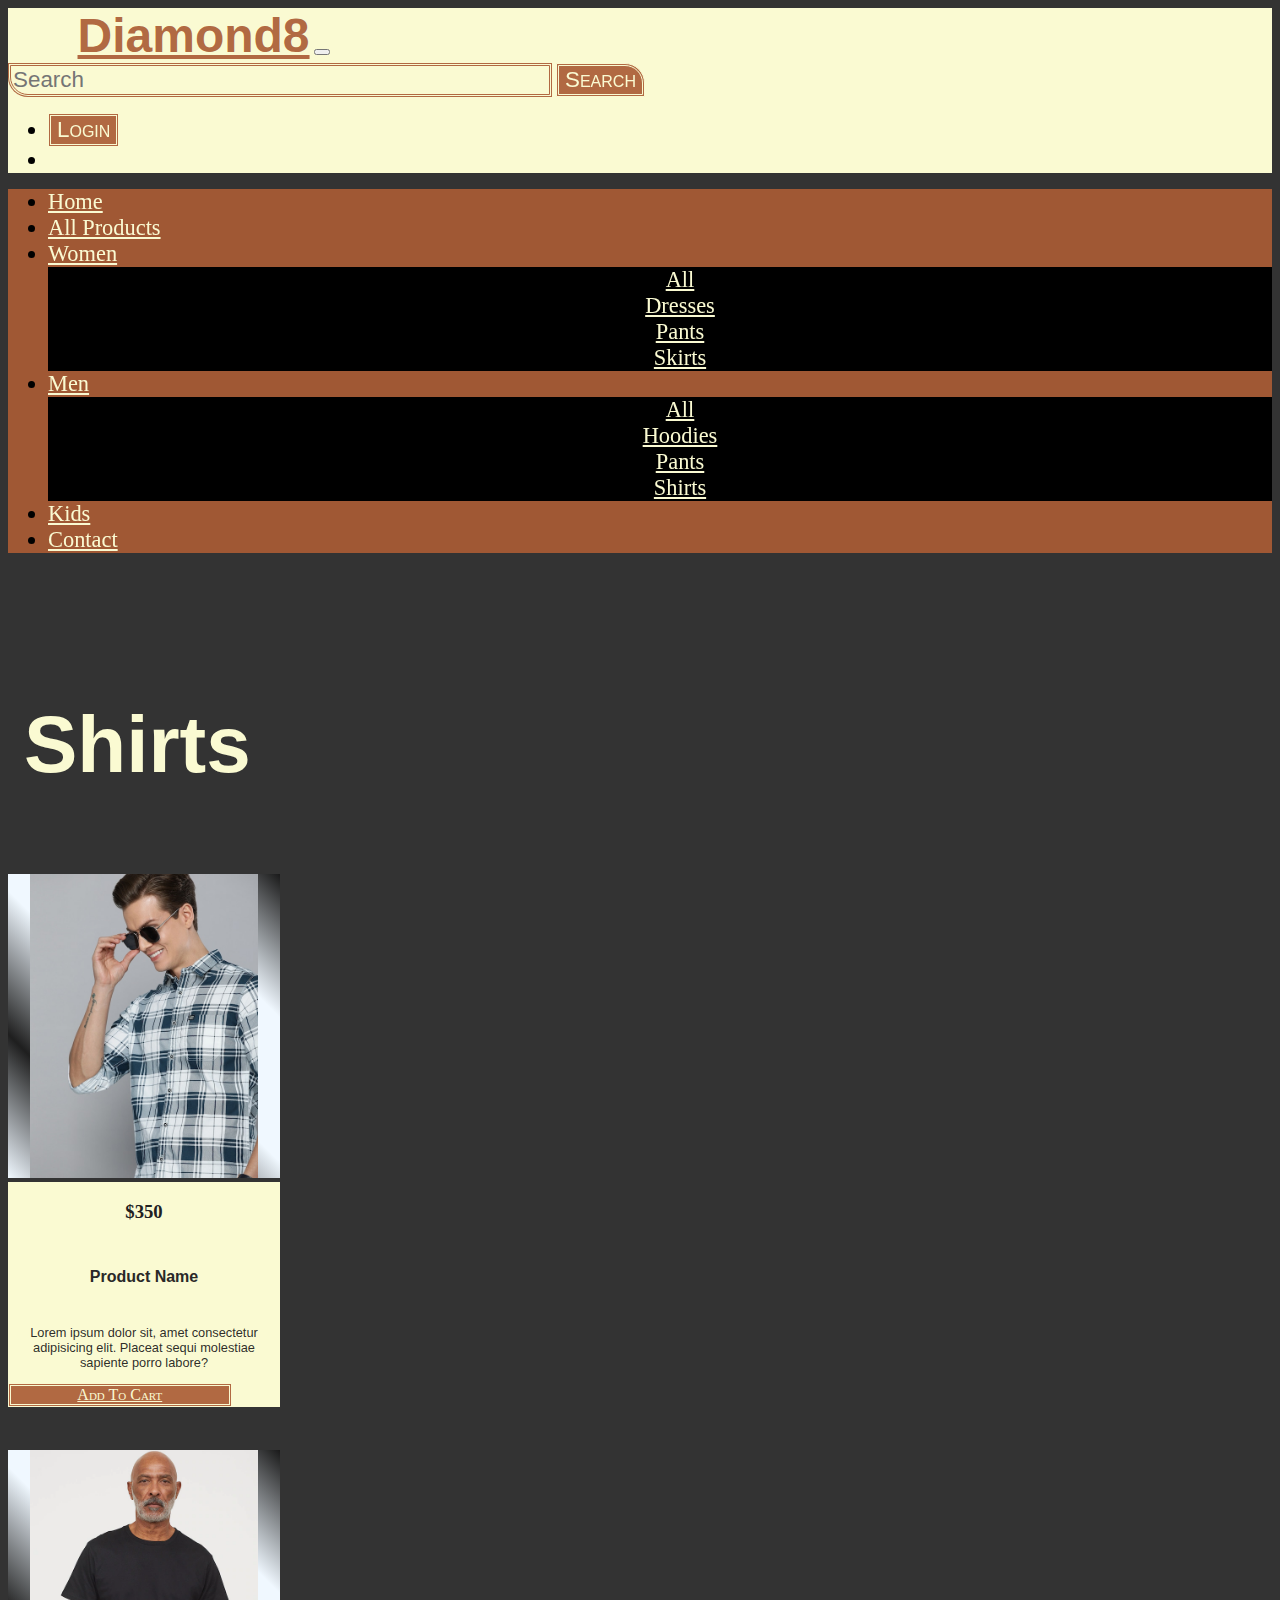
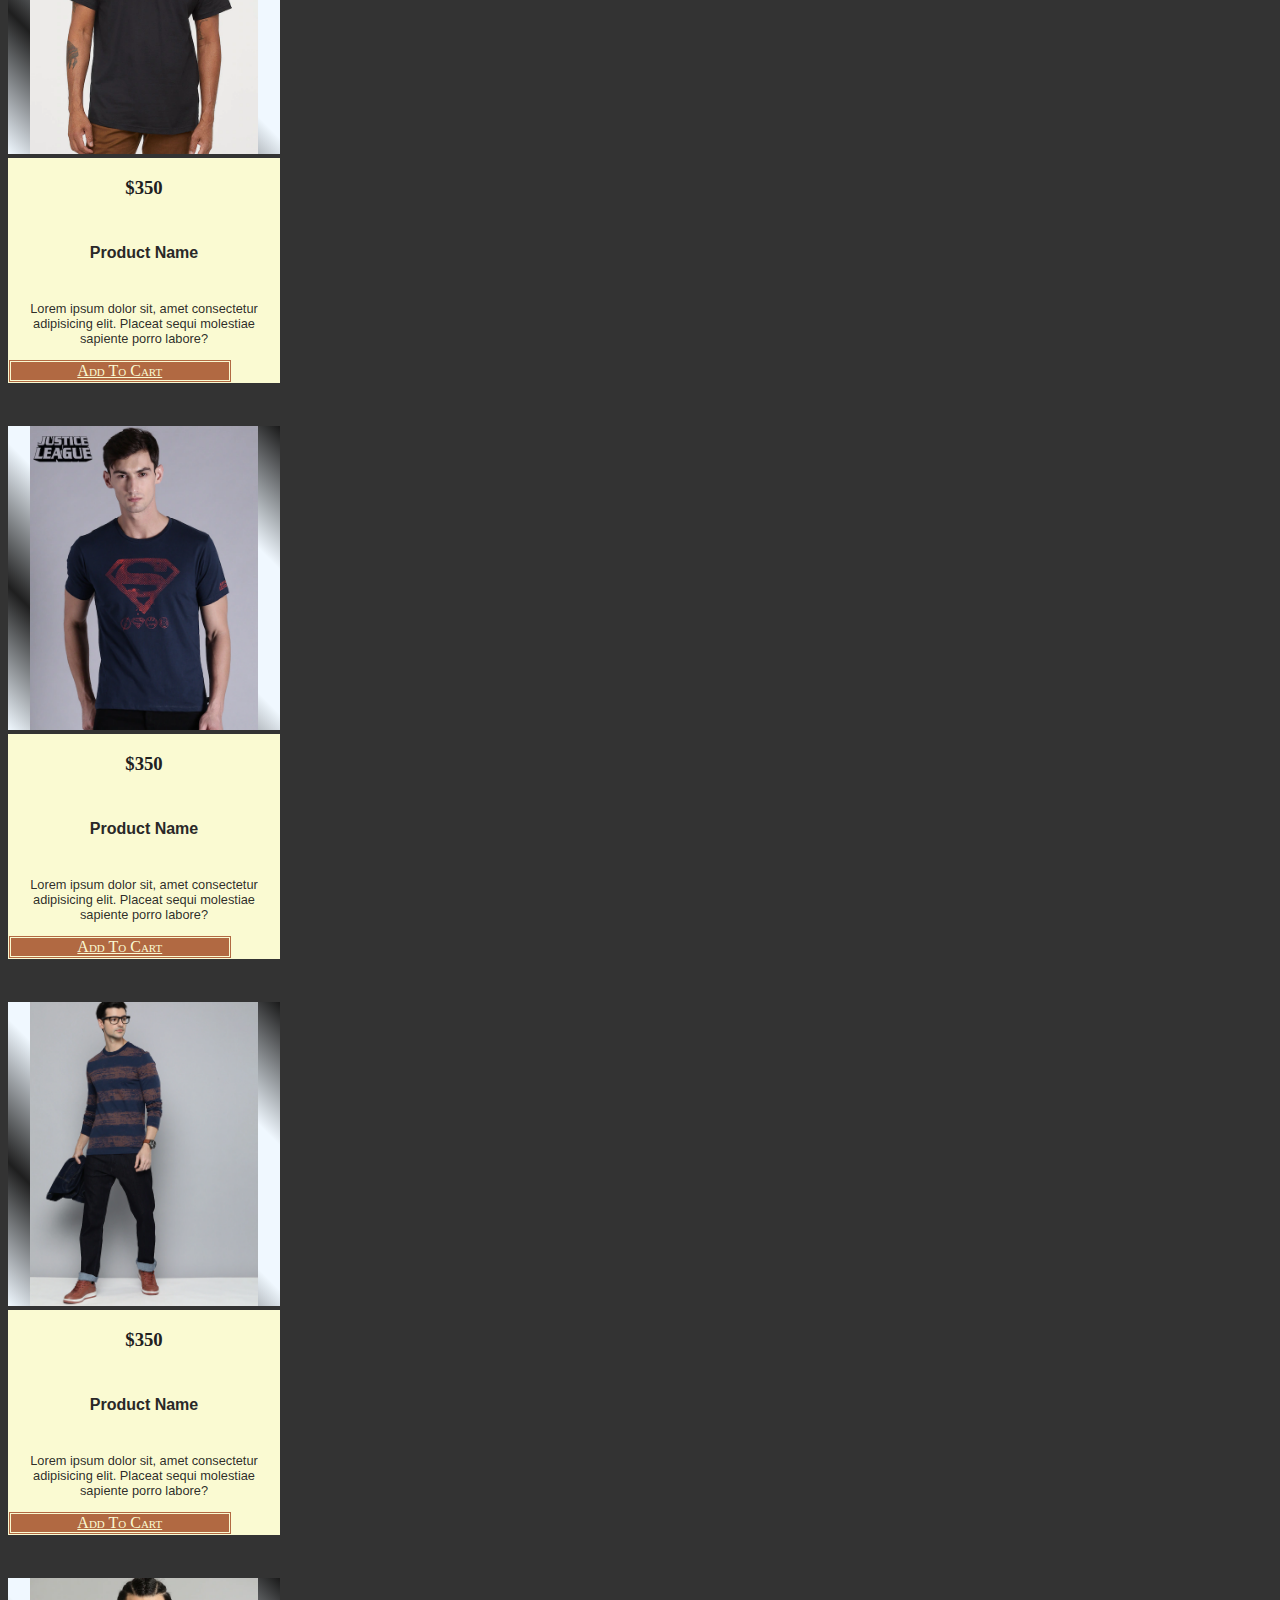
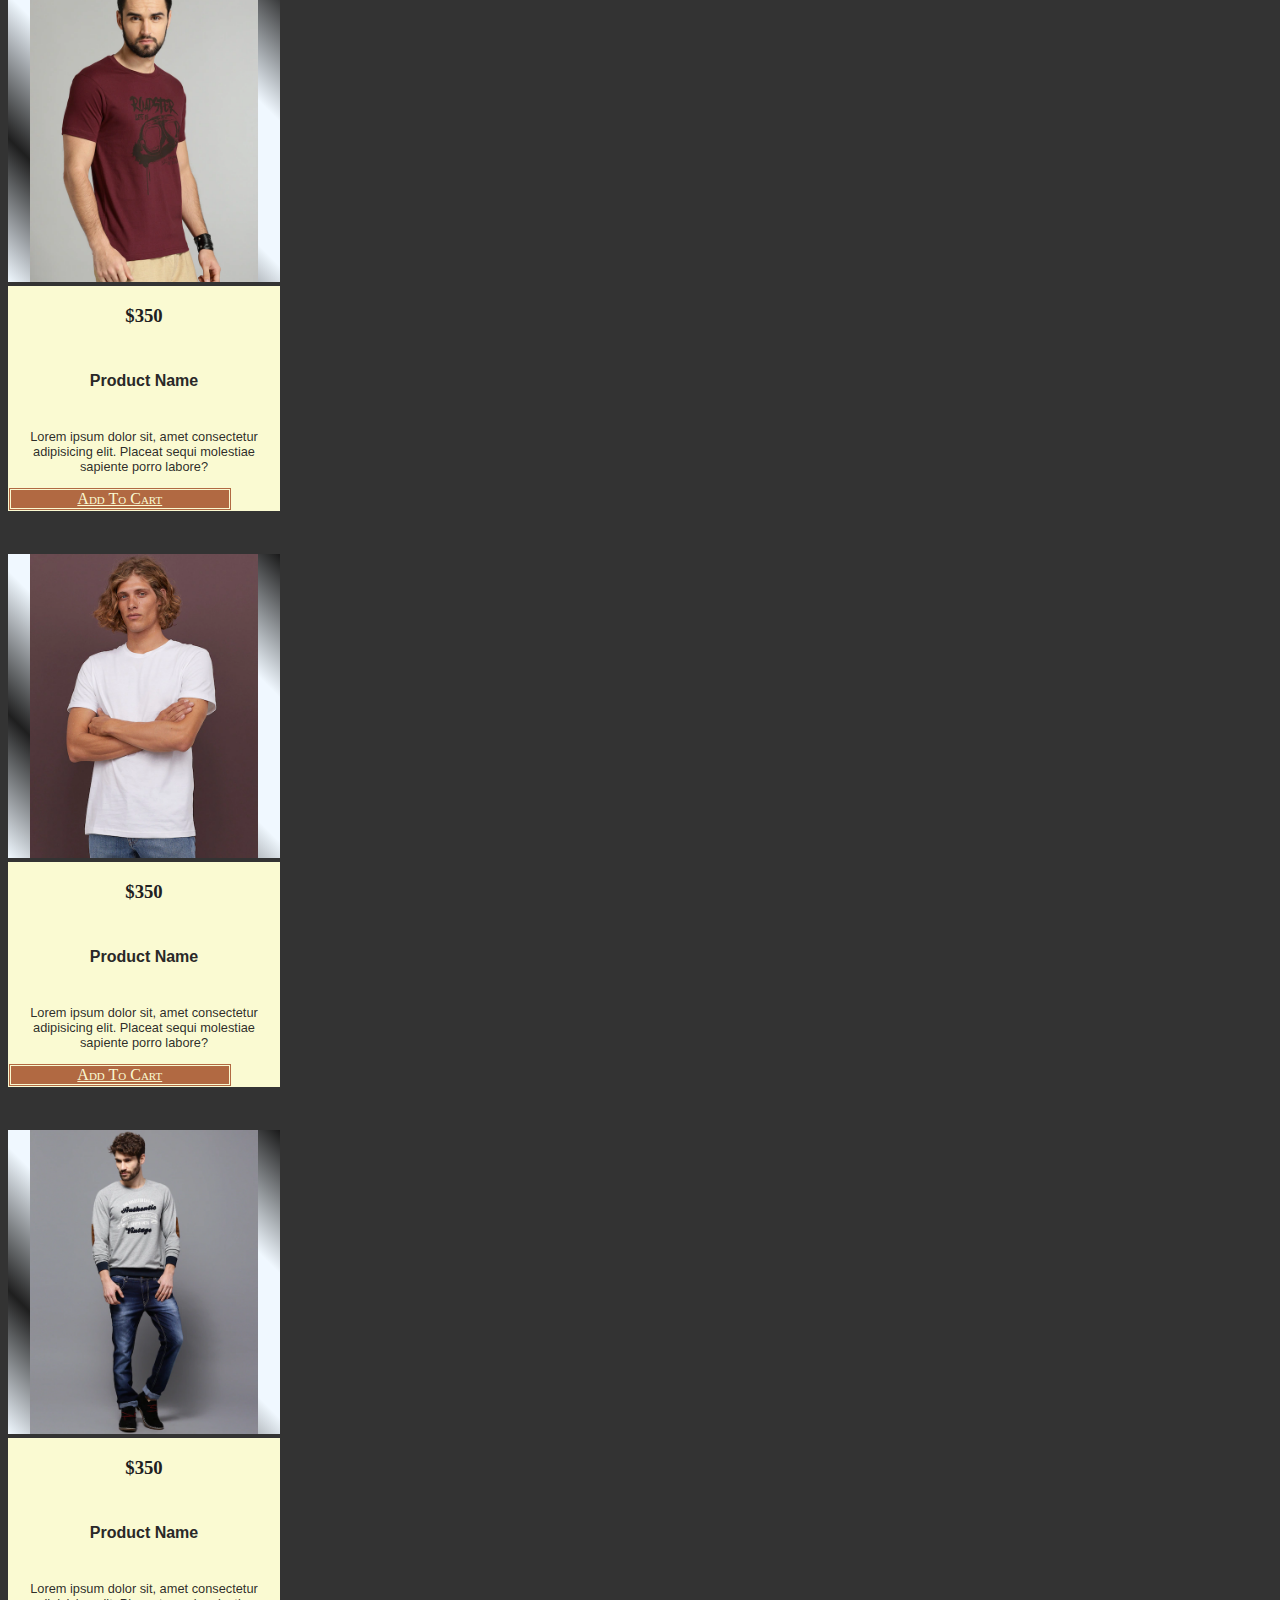
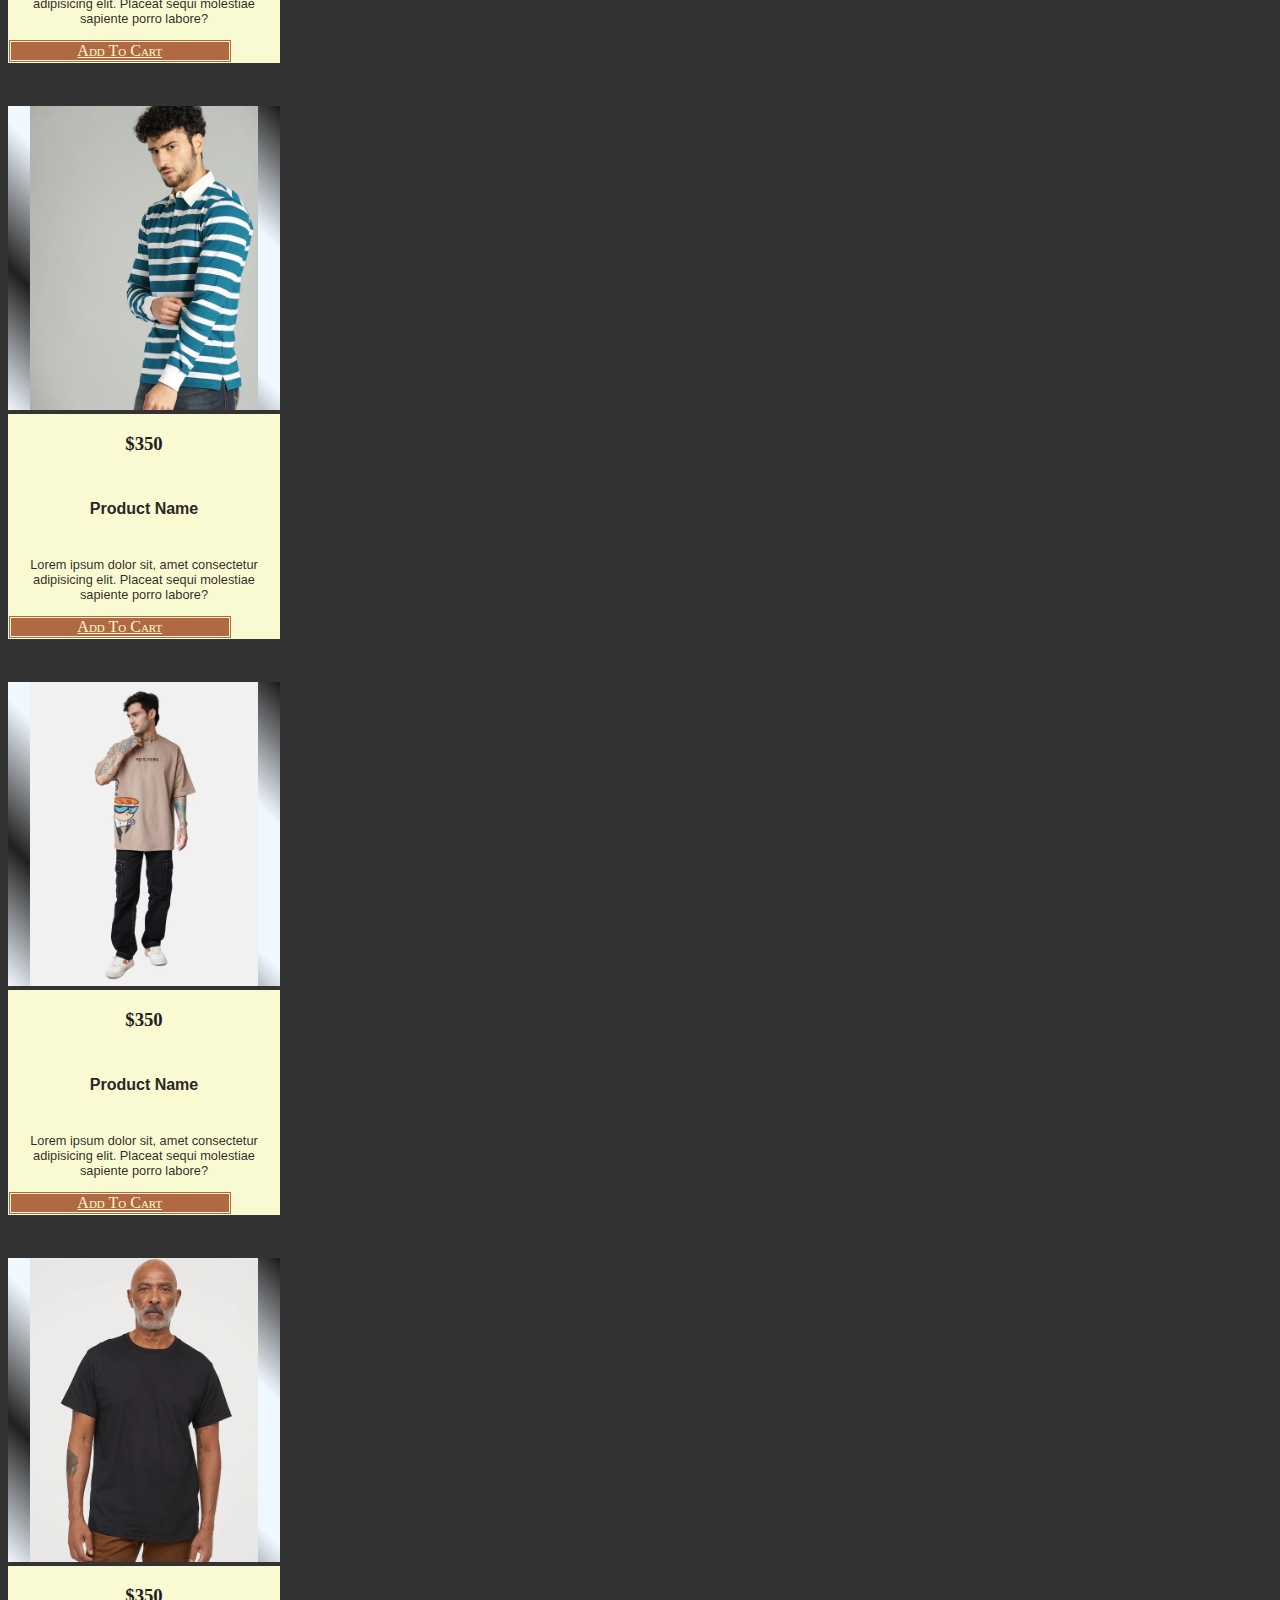
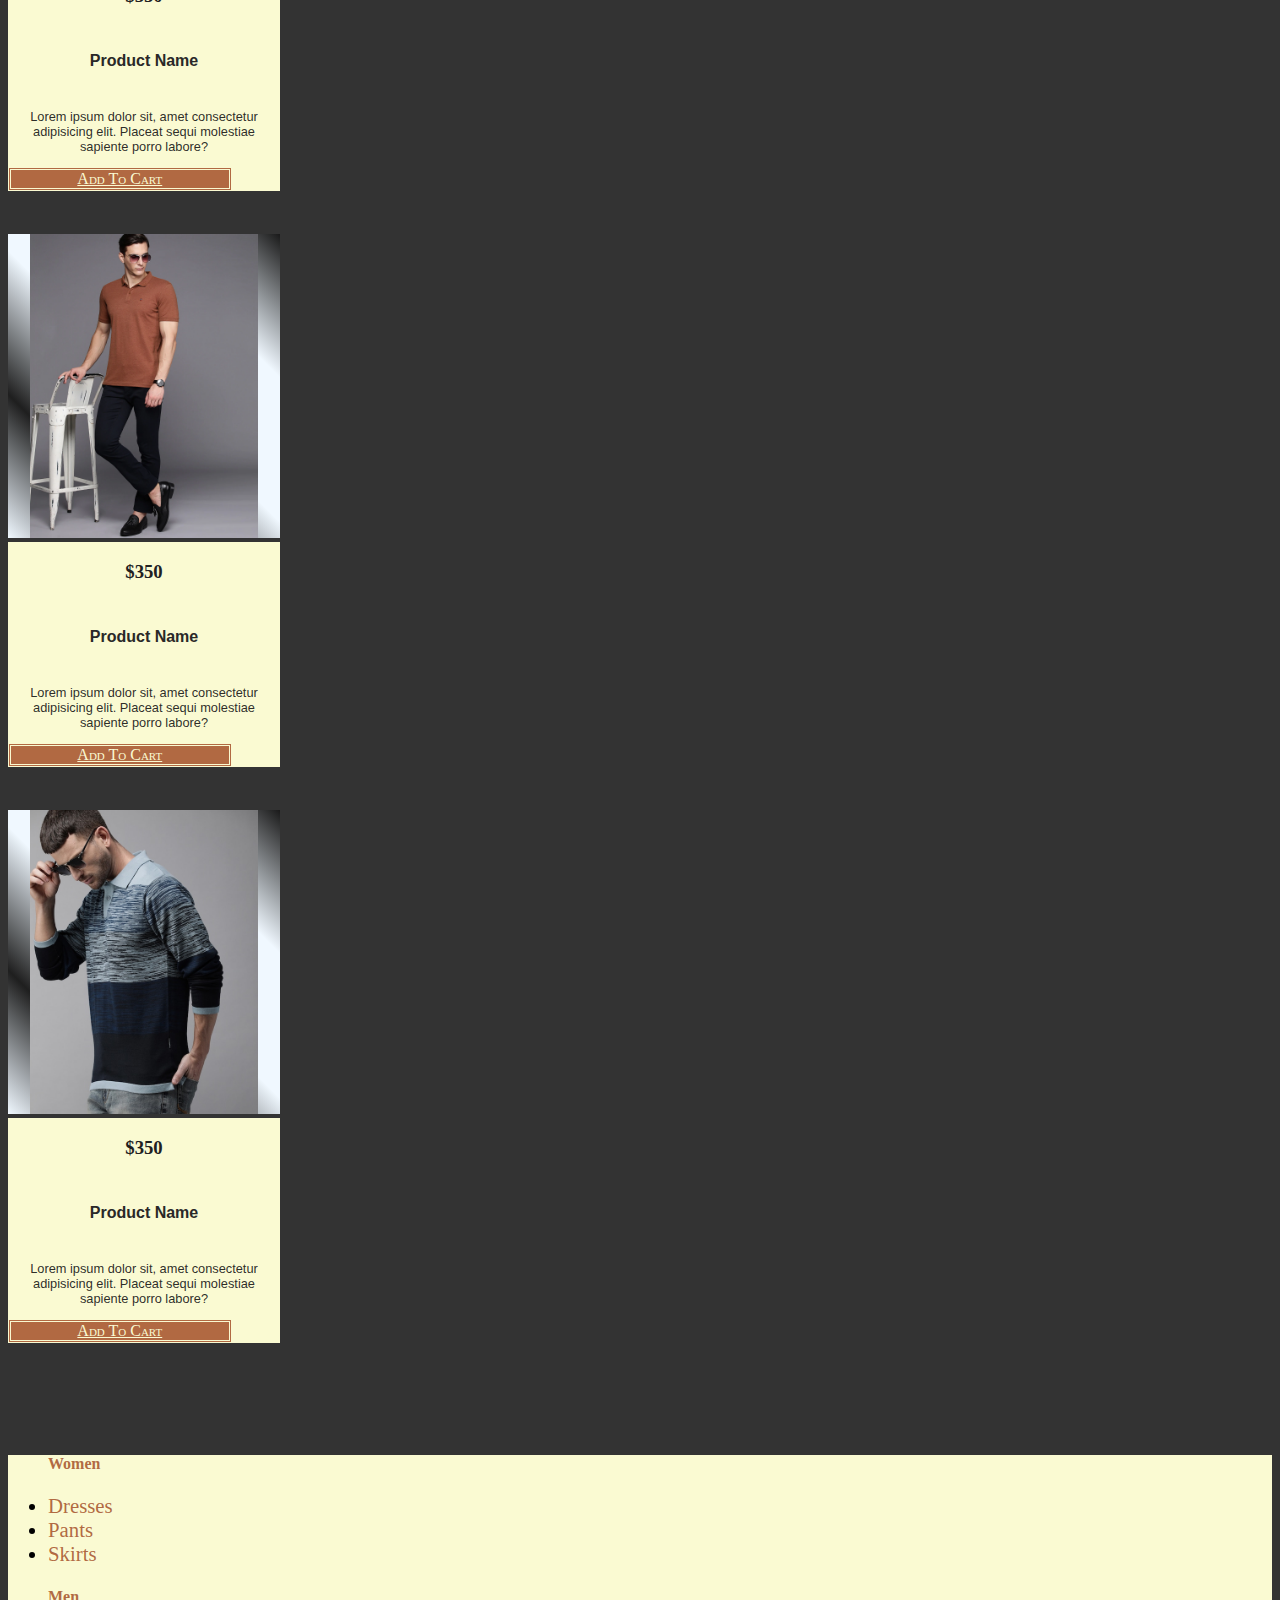
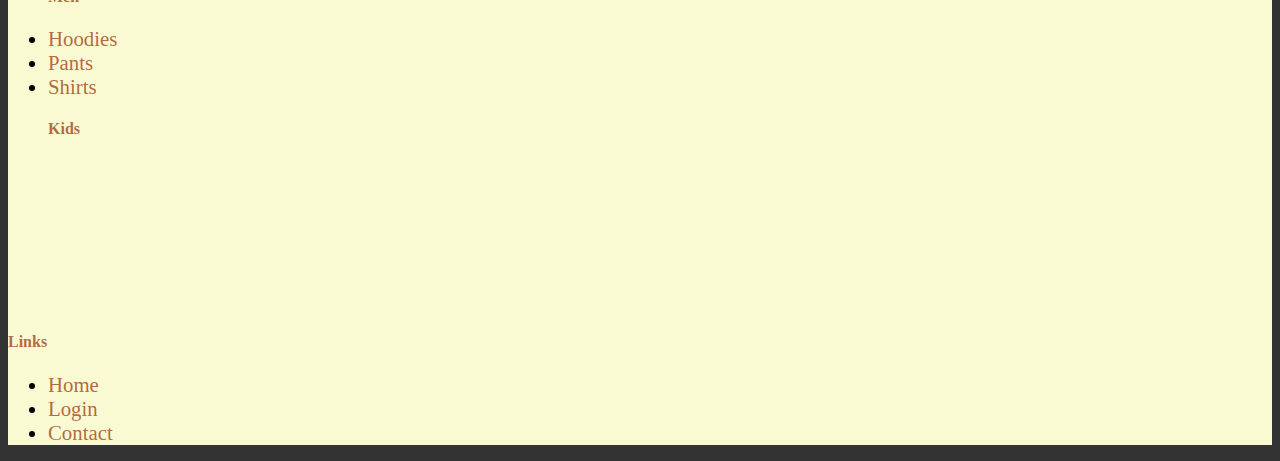
<file: pages/product-categories/men/men-shirts.html>
<!doctype html>
<html lang="en">
  <head>
    <meta charset="utf-8">
    <meta name="viewport" content="width=device-width, initial-scale=1">
    <title>Bootstrap demo</title>
    <link href="https://cdn.jsdelivr.net/npm/bootstrap@5.3.0-alpha1/dist/css/bootstrap.min.css" rel="stylesheet" integrity="sha384-GLhlTQ8iRABdZLl6O3oVMWSktQOp6b7In1Zl3/Jr59b6EGGoI1aFkw7cmDA6j6gD" crossorigin="anonymous">
    <link rel="stylesheet" href="https://cdnjs.cloudflare.com/ajax/libs/font-awesome/6.2.1/css/all.min.css" integrity="sha512-MV7K8+y+gLIBoVD59lQIYicR65iaqukzvf/nwasF0nqhPay5w/9lJmVM2hMDcnK1OnMGCdVK+iQrJ7lzPJQd1w==" crossorigin="anonymous" referrerpolicy="no-referrer" />
    <link href="https://api.fontshare.com/v2/css?f[]=striper@400&display=swap" rel="stylesheet">
    <link href="https://api.fontshare.com/v2/css?f[]=fira-sans@400&display=swap" rel="stylesheet"> 
    <link href="https://api.fontshare.com/v2/css?f[]=striper@400&f[]=supreme@400&f[]=technor@600&f[]=hind@400&f[]=teko@600&display=swap" rel="stylesheet">
    <link href="https://api.fontshare.com/v2/css?f[]=clash-display@200,400,700,500,600,300&display=swap" rel="stylesheet">
    <link rel="stylesheet" href="../../../styles/style.css">
    <link rel="stylesheet" href="../css/women.css">
    <link rel="stylesheet" href="../css/men.css">

    <a href="../women/women.html"></a>

  </head>
<body>
    

    <!-- ! first nav -->

    <header></header>

          
          
 

      
      

    <section id="shirts" class="women-products products container">
      <div class="row justify-content-between flex-wrap align-items-center ">
        <h2 class="section-title text-center">Shirts</h2>
        <div class="col-12 col-md-6 col-lg-3 single-product  ">
            <div class="card w-100 overflow-hidden">
                <img src="../imgs/men/shirts/Indian garage Men shirts.webp" class="card-img-top" alt="...">
                <div class="card-body border border overflow-y-auto">
                    <h3 class="item-price">$150</h3>
                  <h5 class="card-title">Indian garage Men Shirts</h5>
                  <p class="card-text">Lorem ipsum dolor sit amet consectetur adipisicing elit. Corrupti, hic!.</p>
                   <a href="#" class="btn btn-primary d-flex justify-content-around align-items-center w-50 mx-auto"> <i class="fa fa-cart-shopping"></i> Add To Cart</a>
                </div>
              </div>
        </div>
        <div class="col-12 col-md-6 col-lg-3 single-product">
          <div class="card w-100 overflow-hidden">
            <img src="../imgs/men/shirts/men-shirts-HM-Men-Black-Solid-Cotton-T-shirt-Regular-Fi.webp" class="card-img-top" alt="...">
            <div class="card-body border border overflow-y-auto">
                <h3 class="item-price">$180</h3>
              <h5 class="card-title">Men Black Solid Cotton T shirt regular</h5>
              <p class="card-text">Lorem ipsum dolor sit amet consectetur adipisicing elit. Eaque nobis et alias dolorem, temporibus pariatur..</p>
               <a href="#" class="btn btn-primary d-flex justify-content-around align-items-center w-50 mx-auto"> <i class="fa fa-cart-shopping"></i> Add To Cart</a>
            </div>
          </div>
        </div>
        <div class="col-12 col-md-6 col-lg-3 single-product">
          <div class="card w-100 overflow-hidden">
            <img src="../imgs/men/shirts/men-shirts-Justice-League-Men-Navy-Blue-Printed-Round-Neck-T-shirt-251498824284404-1.webp" class="card-img-top" alt="...">
            <div class="card-body border border overflow-y-auto">
                <h3 class="item-price">$190</h3>
              <h5 class="card-title">Justice League Shirt</h5>
              <p class="card-text">Lorem ipsum dolor, sit amet consectetur adipisicing elit. Odio, doloribus..</p>
               <a href="#" class="btn btn-primary d-flex justify-content-around align-items-center w-50 mx-auto"> <i class="fa fa-cart-shopping"></i> Add To Cart</a>
            </div>
          </div>
        </div>
        <div class="col-12 col-md-6 col-lg-3 single-product">   
          <div class="card w-100 overflow-hidden">
            <img src="../imgs/men/shirts/men-shirts-Levis-Men-Navy-Blue--Brown-Striped-Pure-Cott.webp" class="card-img-top" alt="...">
            <div class="card-body border border overflow-y-auto">
                <h3 class="item-price">$50</h3>
              <h5 class="card-title">Levis Men Navy Blue Brown Stripped Pure Cotton</h5>
              <p class="card-text">Lorem ipsum dolor sit amet consectetur, adipisicing elit. Dolore, magni?.</p>
               <a href="#" class="btn btn-primary d-flex justify-content-around align-items-center w-50 mx-auto"> <i class="fa fa-cart-shopping"></i> Add To Cart</a>
            </div>
          </div>
        </div>
        
    </div>
    <div class="row justify-content-between flex-wrap align-items-center ">
      <div class="col-12 col-md-6 col-lg-3 single-product  ">
          <div class="card w-100 overflow-hidden">
              <img src="../imgs/men/shirts/men-shirts-pure-printed-round-neck-T-Shirt.webp" class="card-img-top" alt="...">
              <div class="card-body border border overflow-y-auto">
                  <h3 class="item-price">$150</h3>
                <h5 class="card-title">Pure Printed Round Neck T Shirt</h5>
                <p class="card-text">Lorem ipsum dolor sit amet consectetur adipisicing elit. Corrupti, hic!.</p>
                 <a href="#" class="btn btn-primary d-flex justify-content-around align-items-center w-50 mx-auto"> <i class="fa fa-cart-shopping"></i> Add To Cart</a>
              </div>
            </div>
      </div>
      <div class="col-12 col-md-6 col-lg-3 single-product">
        <div class="card w-100 overflow-hidden">
          <img src="../imgs/men/shirts/men-shirts-pure-solid-cotton-T-Shirt.webp" class="card-img-top" alt="...">
          <div class="card-body border border overflow-y-auto">
              <h3 class="item-price">$180</h3>
            <h5 class="card-title">Men Black Solid Cotton T shirt regular</h5>
            <p class="card-text">Lorem ipsum dolor sit amet consectetur adipisicing elit. Eaque nobis et alias dolorem, temporibus pariatur..</p>
             <a href="#" class="btn btn-primary d-flex justify-content-around align-items-center w-50 mx-auto"> <i class="fa fa-cart-shopping"></i> Add To Cart</a>
          </div>
        </div>
      </div>
      <div class="col-12 col-md-6 col-lg-3 single-product">
        <div class="card w-100 overflow-hidden">
          <img src="../imgs/men/shirts/men-shirts-Roadster-Grey-Melange-Printed-T-shirt-181455100881746-4.webp" class="card-img-top" alt="...">
          <div class="card-body border border overflow-y-auto">
              <h3 class="item-price">$190</h3>
            <h5 class="card-title">Justice League Shirt</h5>
            <p class="card-text">Lorem ipsum dolor, sit amet consectetur adipisicing elit. Odio, doloribus..</p>
             <a href="#" class="btn btn-primary d-flex justify-content-around align-items-center w-50 mx-auto"> <i class="fa fa-cart-shopping"></i> Add To Cart</a>
          </div>
        </div>
      </div>
      <div class="col-12 col-md-6 col-lg-3 single-product">   
        <div class="card w-100 overflow-hidden">
          <img src="../imgs/men/shirts/men-shirts-Roadster-Men-Tshirts-8071565087384979-1.webp" class="card-img-top" alt="...">
          <div class="card-body border border overflow-y-auto">
              <h3 class="item-price">$50</h3>
            <h5 class="card-title">Levis Men Navy Blue Brown Stripped Pure Cotton</h5>
            <p class="card-text">Lorem ipsum dolor sit amet consectetur, adipisicing elit. Dolore, magni?.</p>
             <a href="#" class="btn btn-primary d-flex justify-content-around align-items-center w-50 mx-auto"> <i class="fa fa-cart-shopping"></i> Add To Cart</a>
          </div>
        </div>
      </div>
      
  </div>
  <div class="row justify-content-between flex-wrap align-items-center ">
    <div class="col-12 col-md-6 col-lg-3 single-product  ">
        <div class="card w-100 overflow-hidden">
            <img src="../imgs/men/shirts/men-shirts-typography-printed.webp" class="card-img-top" alt="...">
            <div class="card-body border border overflow-y-auto">
                <h3 class="item-price">$150</h3>
              <h5 class="card-title">Pure Printed Round Neck T Shirt</h5>
              <p class="card-text">Lorem ipsum dolor sit amet consectetur adipisicing elit. Corrupti, hic!.</p>
               <a href="#" class="btn btn-primary d-flex justify-content-around align-items-center w-50 mx-auto"> <i class="fa fa-cart-shopping"></i> Add To Cart</a>
            </div>
          </div>
    </div>
    <div class="col-12 col-md-6 col-lg-3 single-product">
      <div class="card w-100 overflow-hidden">
        <img src="../imgs/men/shirts/men-shirts-HM-Men-Black-Solid-Cotton-T-shirt-Regular-Fi.webp" class="card-img-top" alt="...">
        <div class="card-body border border overflow-y-auto">
            <h3 class="item-price">$180</h3>
          <h5 class="card-title">Men Black Solid Cotton T shirt regular</h5>
          <p class="card-text">Lorem ipsum dolor sit amet consectetur adipisicing elit. Eaque nobis et alias dolorem, temporibus pariatur..</p>
           <a href="#" class="btn btn-primary d-flex justify-content-around align-items-center w-50 mx-auto"> <i class="fa fa-cart-shopping"></i> Add To Cart</a>
        </div>
      </div>
    </div>
    <div class="col-12 col-md-6 col-lg-3 single-product">
      <div class="card w-100 overflow-hidden">
        <img src="../imgs/men/shirts/men-shirts-Louis-Philippe-Sport-Men-Brown-Polo-Collar-S.webp" class="card-img-top" alt="...">
        <div class="card-body border border overflow-y-auto">
            <h3 class="item-price">$190</h3>
          <h5 class="card-title">Justice League Shirt</h5>
          <p class="card-text">Lorem ipsum dolor, sit amet consectetur adipisicing elit. Odio, doloribus..</p>
           <a href="#" class="btn btn-primary d-flex justify-content-around align-items-center w-50 mx-auto"> <i class="fa fa-cart-shopping"></i> Add To Cart</a>
        </div>
      </div>
    </div>
    <div class="col-12 col-md-6 col-lg-3 single-product">   
      <div class="card w-100 overflow-hidden">
        <img src="../imgs/men/shirts/men-shirts-Roadster-Men-Tshirts-2391581594855084-1.webp" class="card-img-top" alt="...">
        <div class="card-body border border overflow-y-auto">
            <h3 class="item-price">$50</h3>
          <h5 class="card-title">Levis Men Navy Blue Brown Stripped Pure Cotton</h5>
          <p class="card-text">Lorem ipsum dolor sit amet consectetur, adipisicing elit. Dolore, magni?.</p>
           <a href="#" class="btn btn-primary d-flex justify-content-around align-items-center w-50 mx-auto"> <i class="fa fa-cart-shopping"></i> Add To Cart</a>
        </div>
      </div>
    </div>
    
</div>
<!-- <div class="row justify-content-between flex-wrap align-items-center ">
  <div class="col-12 col-md-6 col-lg-3 single-product  ">
      <div class="card w-100 overflow-hidden">
          <img src="imgs/women/dresses/women-dresses-1.webp" class="card-img-top" alt="...">
          <div class="card-body border border overflow-y-auto">
              <h3 class="item-price">$50</h3>
            <h5 class="card-title">Floral Print Fit & Flare Dress</h5>
            <p class="card-text">Some quick example text to build on the card title and make up the bulk of the card's content.</p>
             <a href="#" class="btn btn-primary d-flex justify-content-around align-items-center w-50 mx-auto"> <i class="fa fa-cart-shopping"></i> Add To Cart</a>
          </div>
        </div>
  </div>
  <div class="col-12 col-md-6 col-lg-3 single-product">
    <div class="card w-100 overflow-hidden">
      <img src="imgs/women/dresses/women-dresses-1.webp" class="card-img-top" alt="...">
      <div class="card-body border border overflow-y-auto">
          <h3 class="item-price">$50</h3>
        <h5 class="card-title">Floral Print Fit & Flare Dress</h5>
        <p class="card-text">Some quick example text to build on the card title and make up the bulk of the card's content.</p>
         <a href="#" class="btn btn-primary d-flex justify-content-around align-items-center w-50 mx-auto"> <i class="fa fa-cart-shopping"></i> Add To Cart</a>
      </div>
    </div>
  </div>
  <div class="col-12 col-md-6 col-lg-3 single-product">
    <div class="card w-100 overflow-hidden">
      <img src="imgs/women/dresses/women-dresses-1.webp" class="card-img-top" alt="...">
      <div class="card-body border border overflow-y-auto">
          <h3 class="item-price">$50</h3>
        <h5 class="card-title">Floral Print Fit & Flare Dress</h5>
        <p class="card-text">Some quick example text to build on the card title and make up the bulk of the card's content.</p>
         <a href="#" class="btn btn-primary d-flex justify-content-around align-items-center w-50 mx-auto"> <i class="fa fa-cart-shopping"></i> Add To Cart</a>
      </div>
    </div>
  </div>
  <div class="col-12 col-md-6 col-lg-3 single-product">   
    <div class="card w-100 overflow-hidden">
      <img src="imgs/women/dresses/women-dresses-1.webp" class="card-img-top" alt="...">
      <div class="card-body border border overflow-y-auto">
          <h3 class="item-price">$50</h3>
        <h5 class="card-title">Floral Print Fit & Flare Dress</h5>
        <p class="card-text">Some quick example text to build on the card title and make up the bulk of the card's content.</p>
         <a href="#" class="btn btn-primary d-flex justify-content-around align-items-center w-50 mx-auto"> <i class="fa fa-cart-shopping"></i> Add To Cart</a>
      </div>
    </div>
  </div>
  
</div> -->
  </section>
      <!-- <section id="pants" class="women-products pants">
        <h3>Pants</h3>
      </section> -->

      <!-- !  -->
      
      <!-- ! footer -->
      
      <footer class="container-fluid footer">
          
          
    </footer>
    

      
      <script src="./nav-populator.js"></script>
    <script src="https://cdn.jsdelivr.net/npm/bootstrap@5.3.0-alpha1/dist/js/bootstrap.bundle.min.js" integrity="sha384-w76AqPfDkMBDXo30jS1Sgez6pr3x5MlQ1ZAGC+nuZB+EYdgRZgiwxhTBTkF7CXvN" crossorigin="anonymous"></script>
</body>
</html>
</file>
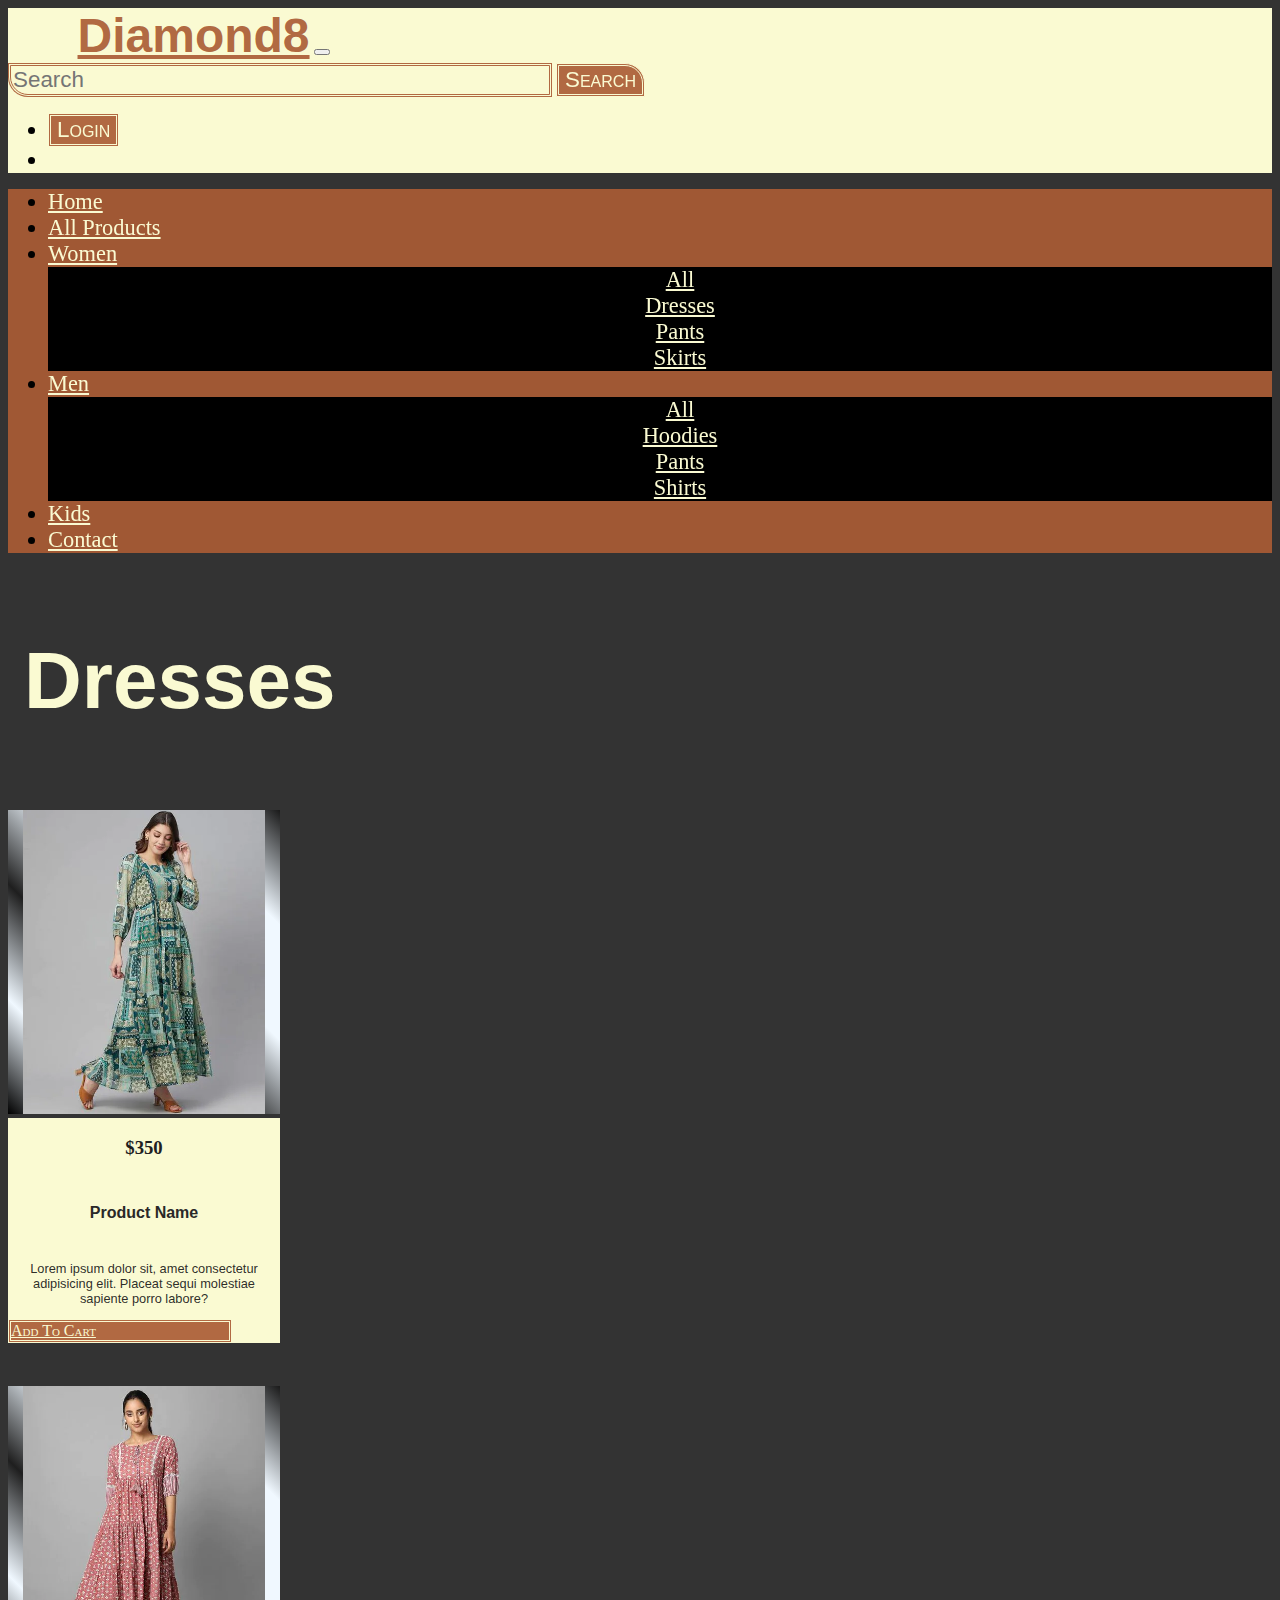
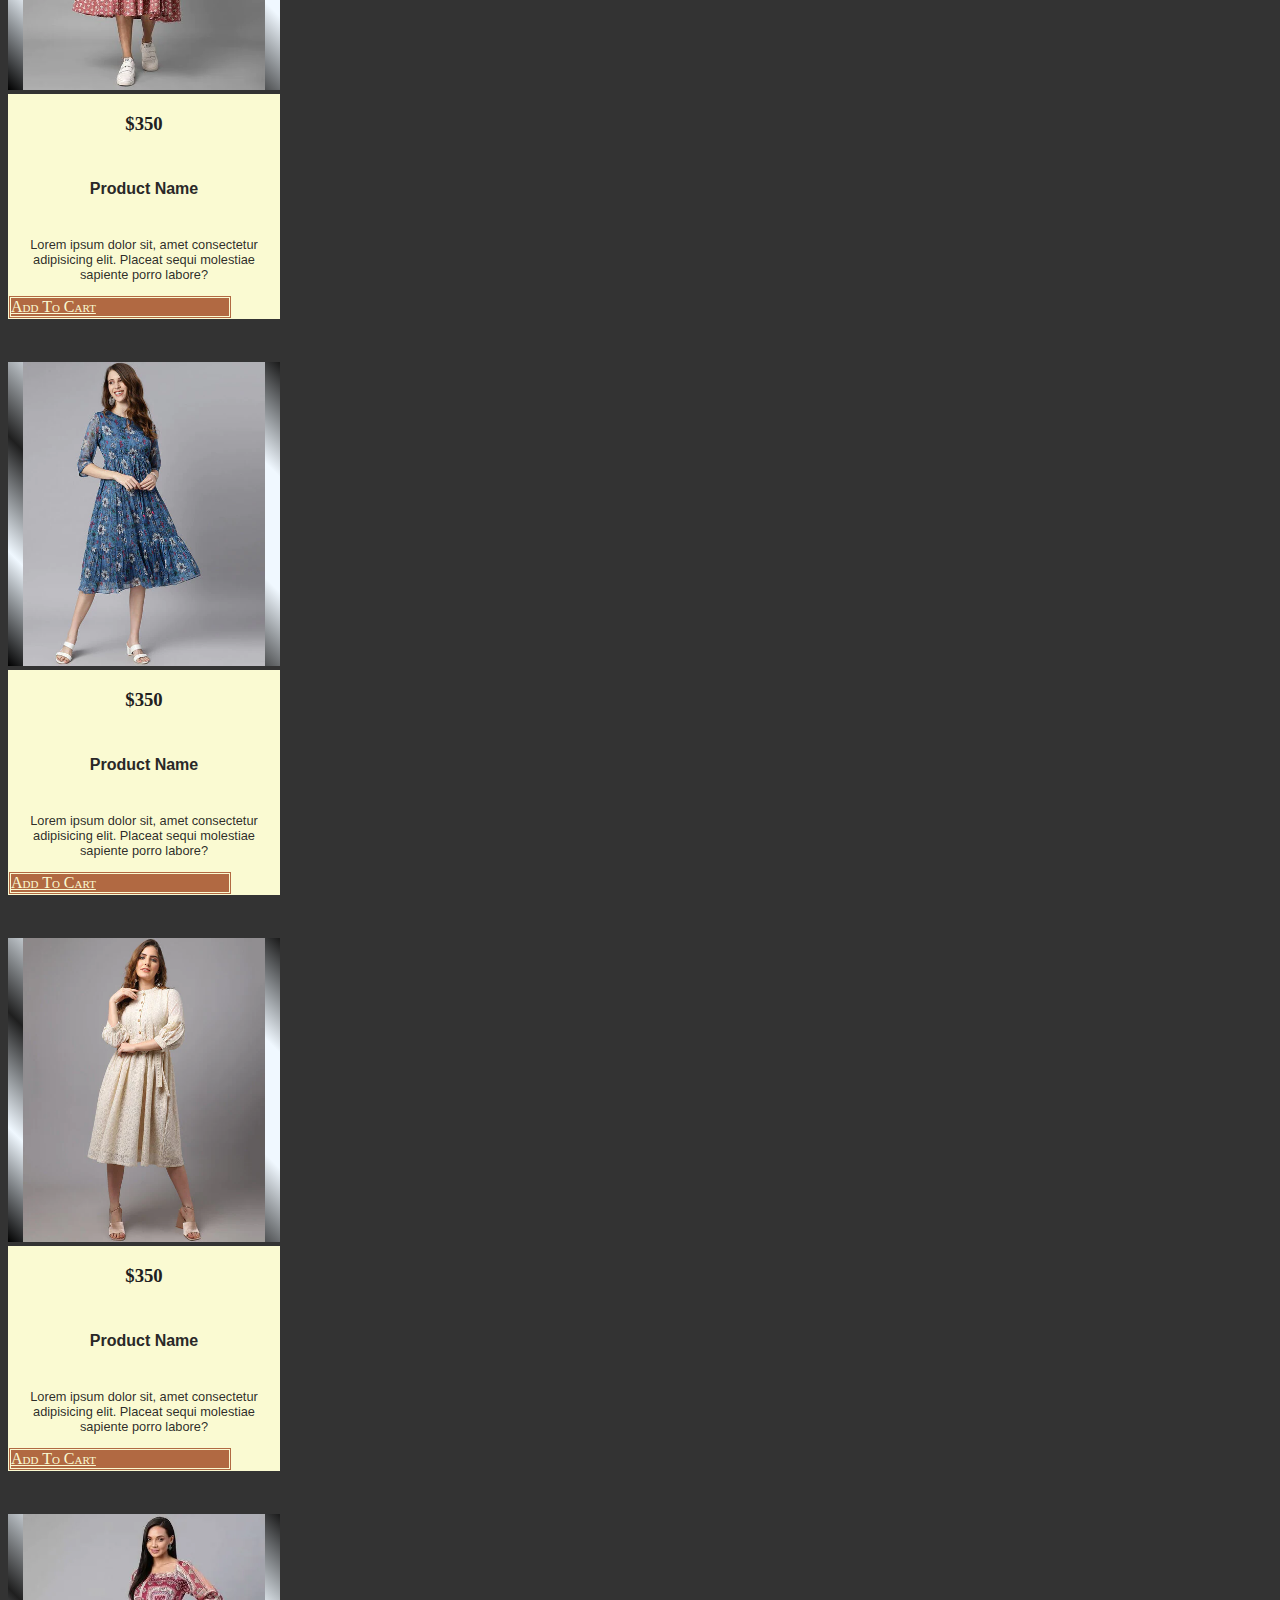
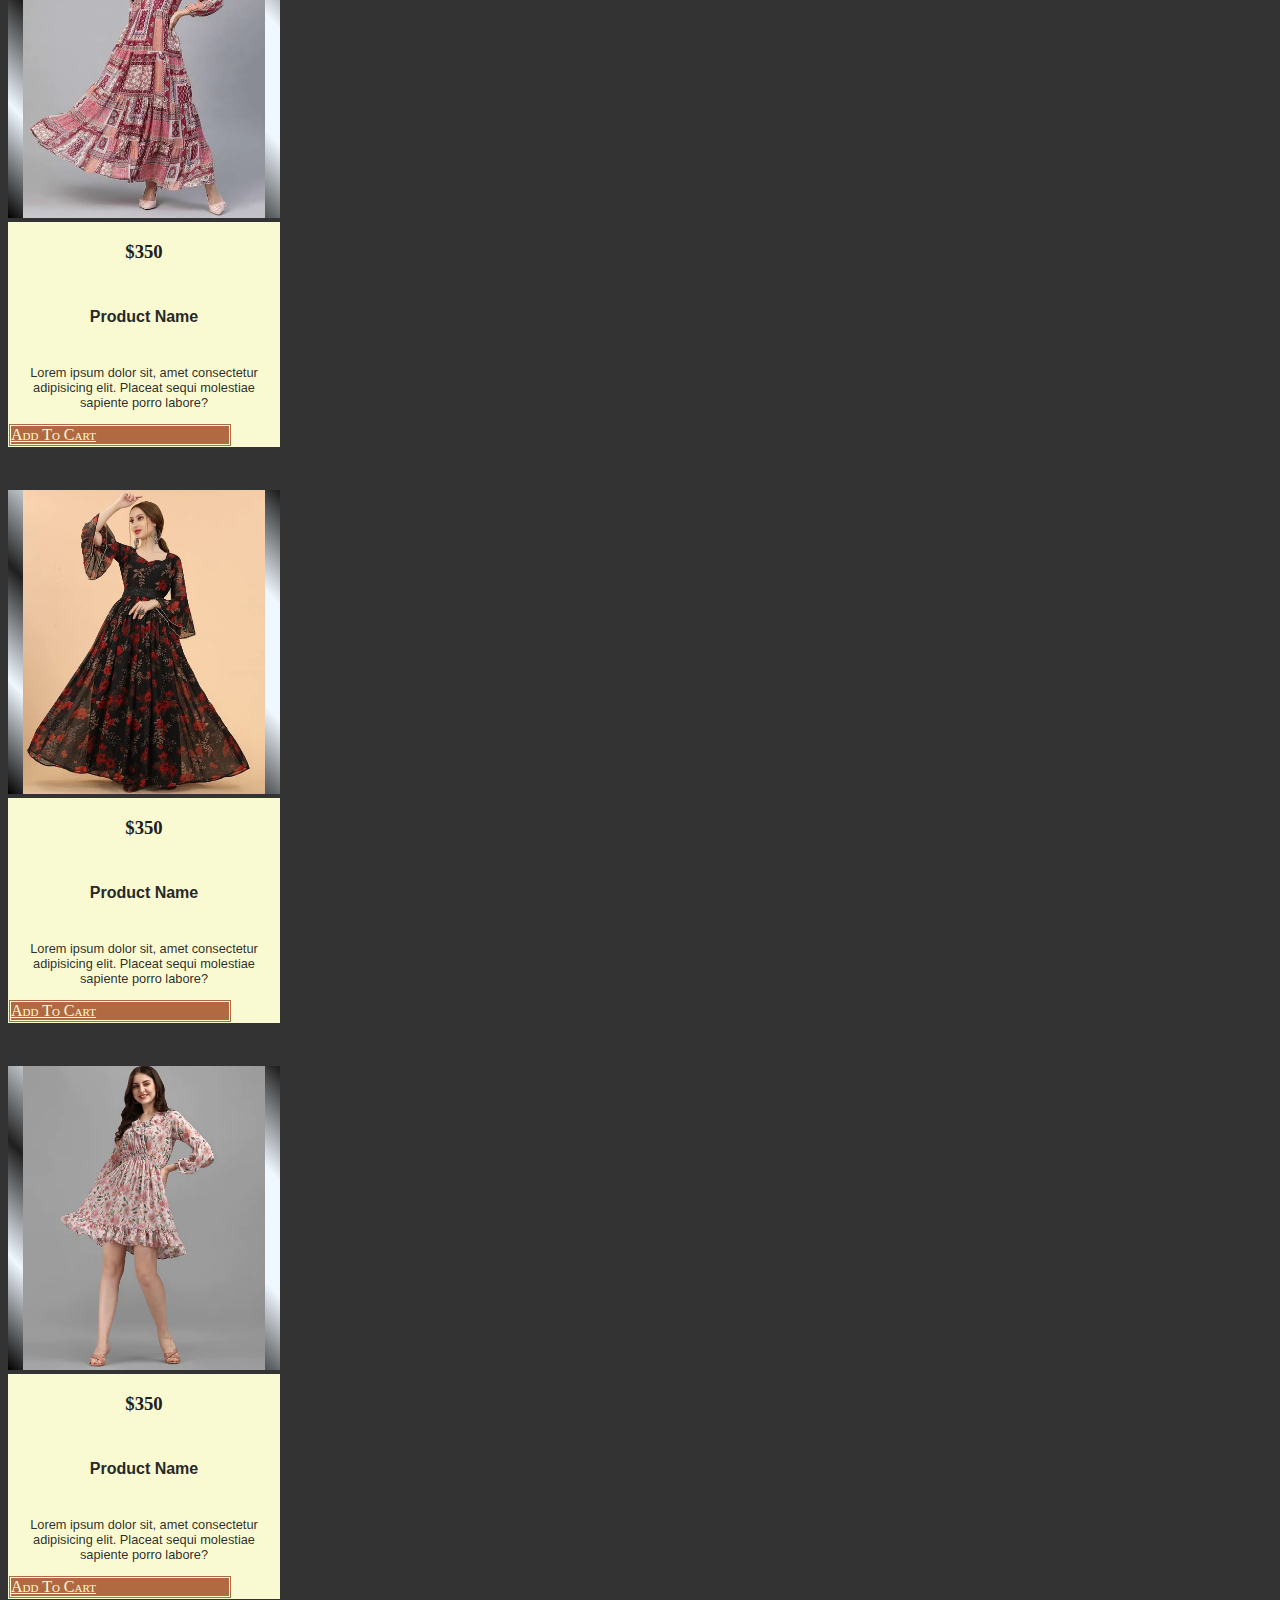
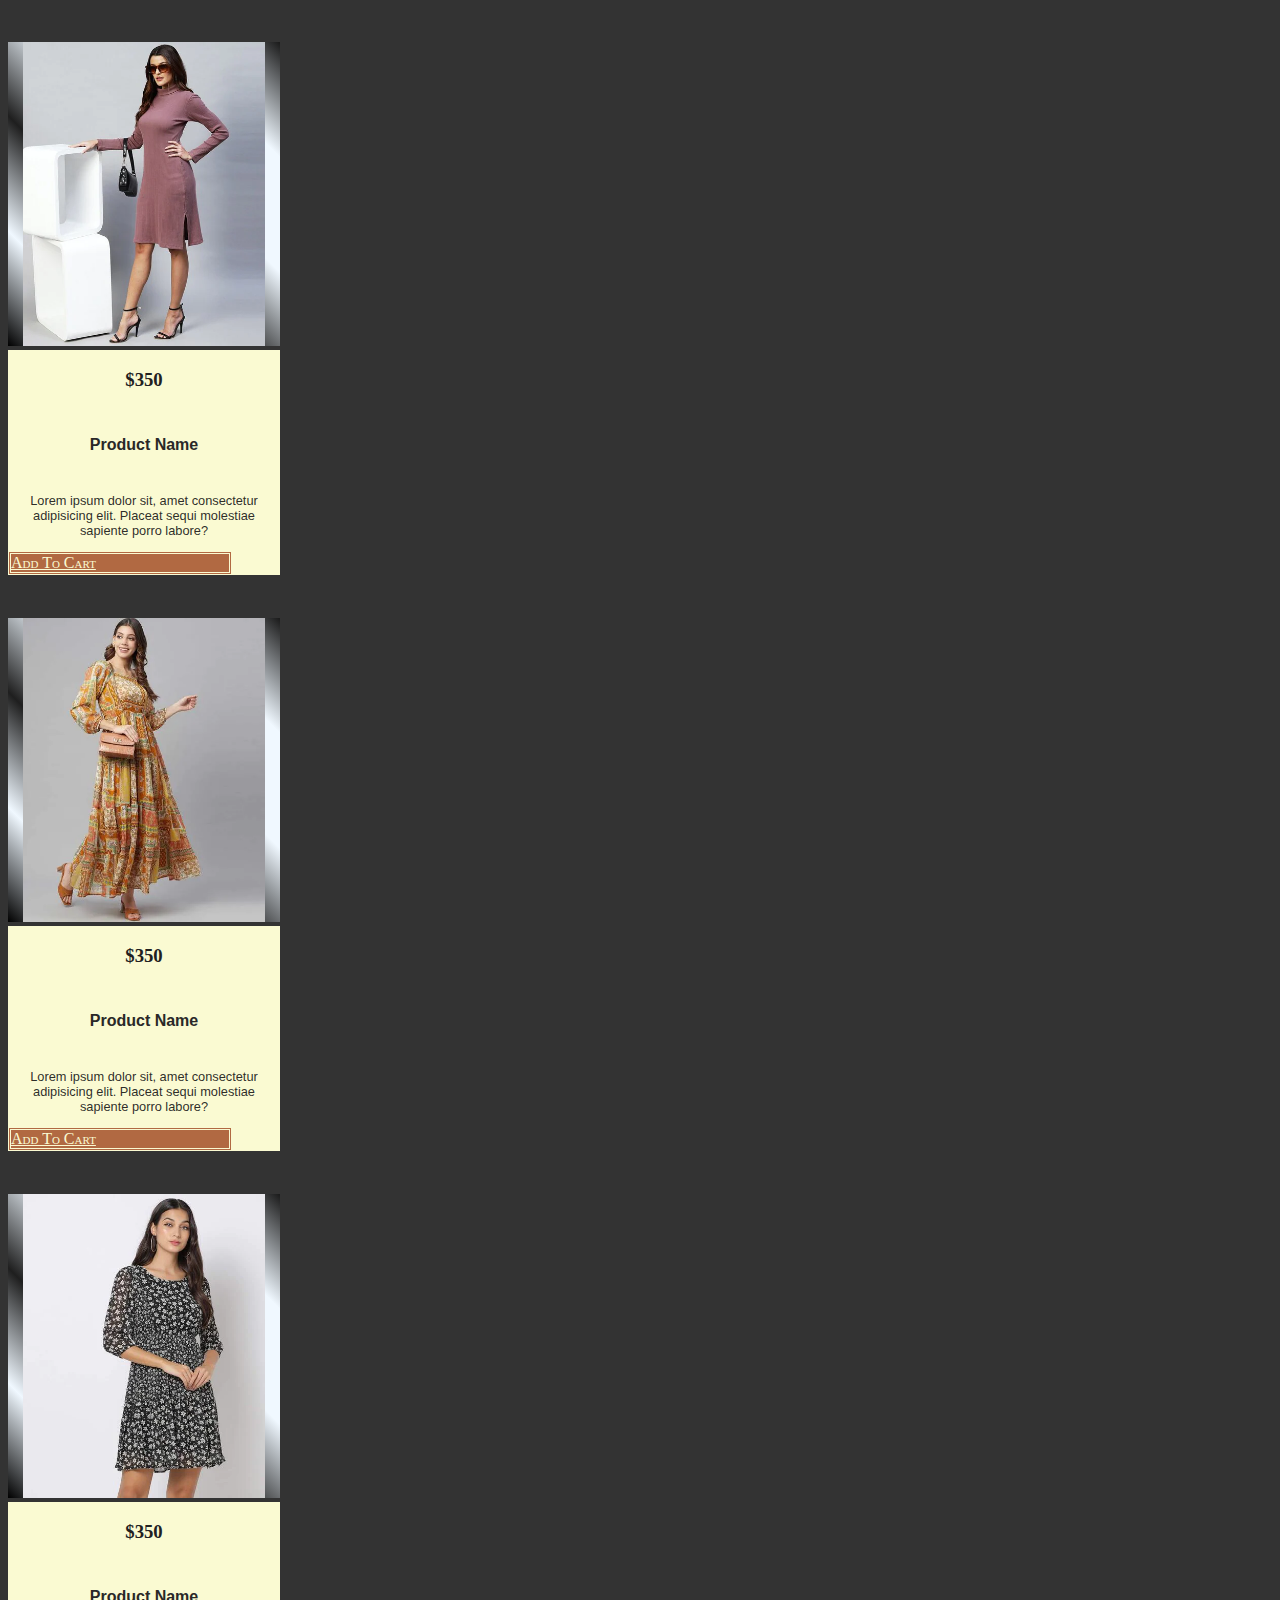
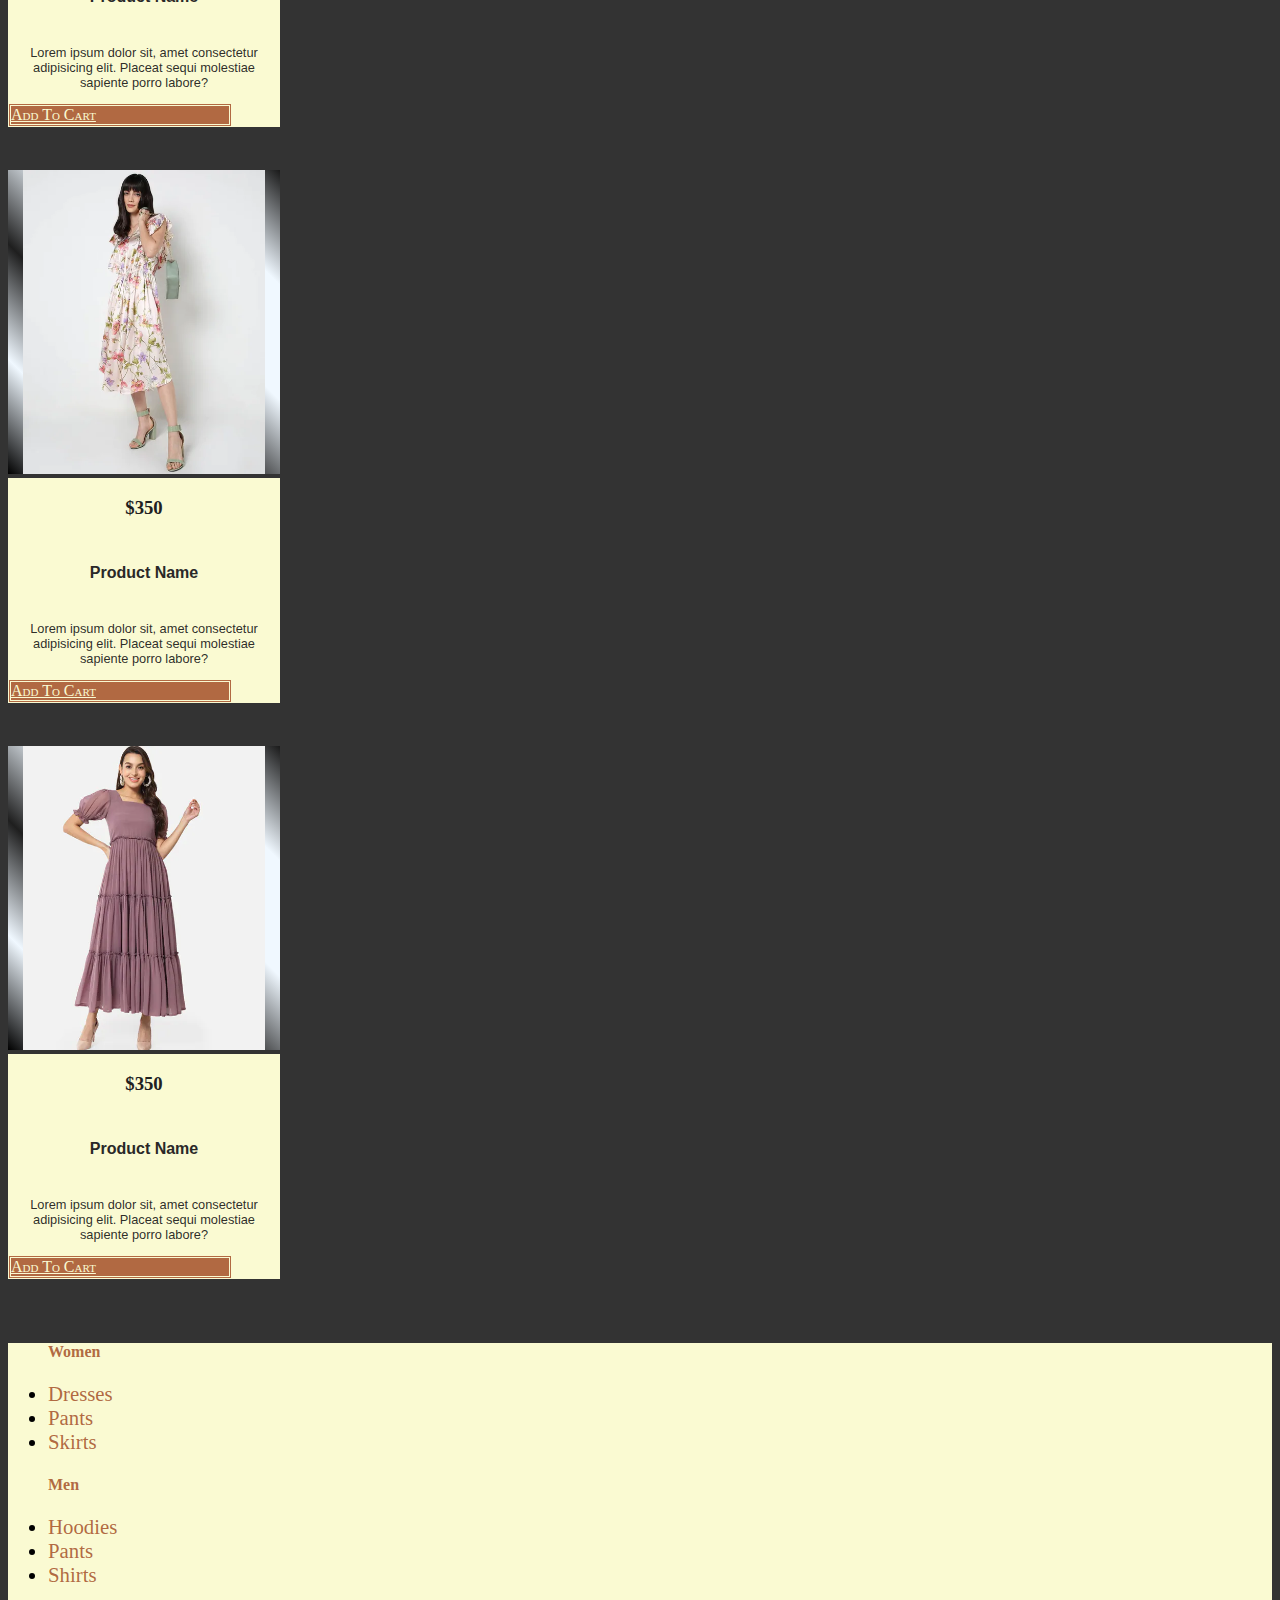
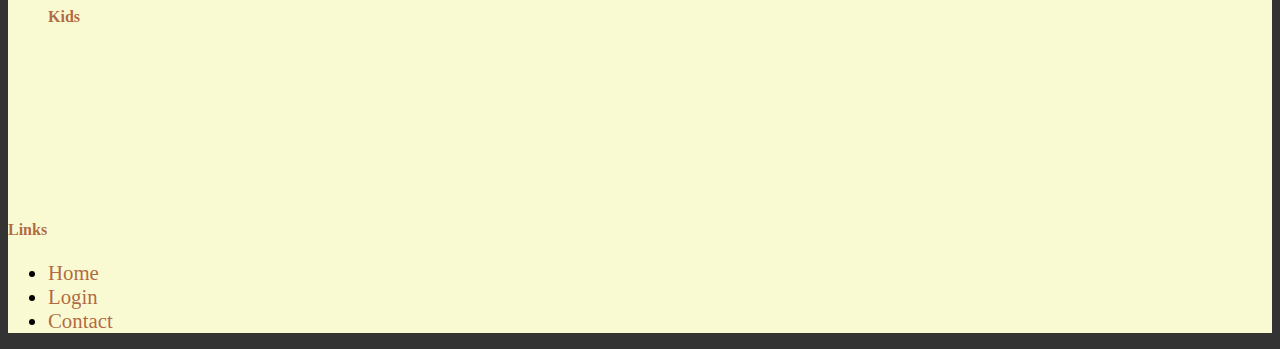
<file: pages/product-categories/women/women-dresses.html>
<!doctype html>
<html lang="en">
  <head>
    <meta charset="utf-8">
    <meta name="viewport" content="width=device-width, initial-scale=1">
    <title>Bootstrap demo</title>
    <link href="https://cdn.jsdelivr.net/npm/bootstrap@5.3.0-alpha1/dist/css/bootstrap.min.css" rel="stylesheet" integrity="sha384-GLhlTQ8iRABdZLl6O3oVMWSktQOp6b7In1Zl3/Jr59b6EGGoI1aFkw7cmDA6j6gD" crossorigin="anonymous">
    <link rel="stylesheet" href="https://cdnjs.cloudflare.com/ajax/libs/font-awesome/6.2.1/css/all.min.css" integrity="sha512-MV7K8+y+gLIBoVD59lQIYicR65iaqukzvf/nwasF0nqhPay5w/9lJmVM2hMDcnK1OnMGCdVK+iQrJ7lzPJQd1w==" crossorigin="anonymous" referrerpolicy="no-referrer" />
    <link href="https://api.fontshare.com/v2/css?f[]=striper@400&display=swap" rel="stylesheet">
    <link href="https://api.fontshare.com/v2/css?f[]=fira-sans@400&display=swap" rel="stylesheet"> 
    <link href="https://api.fontshare.com/v2/css?f[]=striper@400&f[]=supreme@400&f[]=technor@600&f[]=hind@400&f[]=teko@600&display=swap" rel="stylesheet">
    <link href="https://api.fontshare.com/v2/css?f[]=clash-display@200,400,700,500,600,300&display=swap" rel="stylesheet">
    <link rel="stylesheet" href="../../../styles/style.css">
    <link rel="stylesheet" href="../css/women.css">

  </head>
<body>
    

    <!-- ! first nav -->

    <header>

    </header>


          
          
     

      
      <!-- ! dresses section -->
      <section id="dresses" class="women-products products container">
        <div class="row justify-content-between flex-wrap align-items-center ">
            <h2 class="section-title text-center">Dresses</h2>
            <div class="col-12 col-md-6 col-lg-3 single-product  ">
                <div class="card w-100 overflow-hidden">
                    <img src="../imgs/women/dresses/women-dresses-1.webp" class="card-img-top" alt="...">
                    <div class="card-body border border overflow-y-auto">
                        <h3 class="item-price">$150</h3>
                      <h5 class="card-title">Women Green & Blue Ethnic Printed A-Line Maxi Dress</h5>
                      <p class="card-text">Green and blue ethnic motifs print a-line dress
                        Square neck
                        Three-quarter, puff sleeve
                        Gathered or pleated detail
                        Maxi length in flounce hem
                        Georgette fabric</p>
                       <a href="#" class="btn btn-primary d-flex justify-content-around align-items-center w-50 mx-auto"> <i class="fa fa-cart-shopping"></i> Add To Cart</a>
                    </div>
                  </div>
            </div>
            <div class="col-12 col-md-6 col-lg-3 single-product">
              <div class="card w-100 overflow-hidden">
                <img src="../imgs/women/dresses/women-dresses-2.webp" class="card-img-top" alt="...">
                <div class="card-body border border overflow-y-auto">
                    <h3 class="item-price">$180</h3>
                  <h5 class="card-title">Pink Ethnic Motifs Tie-Up Neck Cotton A-Line Midi Dresss</h5>
                  <p class="card-text">Pink ethnic motifs print a-line dress
                    Tie-up neck
                    Three-quarter, regular sleeves
                    Gathered or pleated detail
                    Midi length in flared hem
                    Cotton fabric.</p>
                   <a href="#" class="btn btn-primary d-flex justify-content-around align-items-center w-50 mx-auto"> <i class="fa fa-cart-shopping"></i> Add To Cart</a>
                </div>
              </div>
            </div>
            <div class="col-12 col-md-6 col-lg-3 single-product">
              <div class="card w-100 overflow-hidden">
                <img src="../imgs/women/dresses/women-dresses-3.webp" class="card-img-top" alt="...">
                <div class="card-body border border overflow-y-auto">
                    <h3 class="item-price">$50</h3>
                  <h5 class="card-title">Blue Floral Georgette Midi Dress</h5>
                  <p class="card-text">Blue floral print fit & flare dress
                    Round neck
                    Three-quarter, regular sleeves
                    Tie-up detail
                    Midi length in flared hem
                    Georgette fabric</p>
                   <a href="#" class="btn btn-primary d-flex justify-content-around align-items-center w-50 mx-auto"> <i class="fa fa-cart-shopping"></i> Add To Cart</a>
                </div>
              </div>
            </div>
            <div class="col-12 col-md-6 col-lg-3 single-product">   
              <div class="card w-100 overflow-hidden">
                <img src="../imgs/women/dresses/women-dresses-5-floral-print-fit-n-flare-with-waise-tie-up.webp" class="card-img-top" alt="...">
                <div class="card-body border border overflow-y-auto">
                    <h3 class="item-price">$210</h3>
                  <h5 class="card-title">Fit N Flare With Waist Tie Up</h5>
                  <p class="card-text">Beige solid knitted flared midi skirt, front slit, has a waistband with button closure.</p>
                   <a href="#" class="btn btn-primary d-flex justify-content-around align-items-center w-50 mx-auto"> <i class="fa fa-cart-shopping"></i> Add To Cart</a>
                </div>
              </div>
            </div>
            
        </div>
        <div class="row justify-content-between flex-wrap align-items-center ">
          <div class="col-12 col-md-6 col-lg-3 single-product  ">
              <div class="card w-100 overflow-hidden">
                  <img src="../imgs/women/dresses/women-dresses-4.webp" class="card-img-top" alt="...">
                  <div class="card-body border border overflow-y-auto">
                      <h3 class="item-price">$180</h3>
                    <h5 class="card-title">Pink & Peach-Coloured Ethnic Motifs Tiered Maxi Dress</h5>
                    <p class="card-text">Pink and peach-coloured ethnic motifs solid maxi dress
                      Square neck
                      Long, puff sleeve
                      Belted detail
                      Maxi length in flared hem
                      Concealed zip closure.</p>
                     <a href="#" class="btn btn-primary d-flex justify-content-around align-items-center w-50 mx-auto"> <i class="fa fa-cart-shopping"></i> Add To Cart</a>
                  </div>
                </div>
          </div>
          <div class="col-12 col-md-6 col-lg-3 single-product">
            <div class="card w-100 overflow-hidden">
              <img src="../imgs/women/dresses/women-dresses-6-floral-print-with-v-neck-gown-dress.webp" class="card-img-top" alt="...">
              <div class="card-body border border overflow-y-auto">
                  <h3 class="item-price">$160</h3>
                <h5 class="card-title">V Neck Gown Dress</h5>
                <p class="card-text">Black and pink floral print wrap dress
                  V-neck
                  Three-quarter, puff sleeve
                  Maxi length in flared hem
                  Comes with a belt.</p>
                 <a href="#" class="btn btn-primary d-flex justify-content-around align-items-center w-50 mx-auto"> <i class="fa fa-cart-shopping"></i> Add To Cart</a>
              </div>
            </div>
          </div>
          <div class="col-12 col-md-6 col-lg-3 single-product">
            <div class="card w-100 overflow-hidden">
              <img src="../imgs/women/dresses/women-dresses-7-fit-n-flare-dress.webp" class="card-img-top" alt="...">
              <div class="card-body border border overflow-y-auto">
                  <h3 class="item-price">$170</h3>
                <h5 class="card-title">Floral Print Fit & Flare Dress</h5>
                <p class="card-text">Pink and Red printed knitted maxi dress, has a round neck, three-quarter sleeves, and flared hem.</p>
                 <a href="#" class="btn btn-primary d-flex justify-content-around align-items-center w-50 mx-auto"> <i class="fa fa-cart-shopping"></i> Add To Cart</a>
              </div>
            </div>
          </div>
          <div class="col-12 col-md-6 col-lg-3 single-product">   
            <div class="card w-100 overflow-hidden">
              <img src="../imgs/women/dresses/women-dresses-8-side-slit-high-neck-body-con-dress.webp" class="card-img-top" alt="...">
              <div class="card-body border border overflow-y-auto">
                  <h3 class="item-price">$50</h3>
                <h5 class="card-title">Side Slit High Neck Bodycon Dress</h5>
                <p class="card-text">Make a fashion statement with this bodycon dress. Perfect wear for the formal gatherings.</p>
                 <a href="#" class="btn btn-primary d-flex justify-content-around align-items-center w-50 mx-auto"> <i class="fa fa-cart-shopping"></i> Add To Cart</a>
              </div>
            </div>
          </div>
          
      </div>
      <div class="row justify-content-between flex-wrap align-items-center ">
        <div class="col-12 col-md-6 col-lg-3 single-product  ">
            <div class="card w-100 overflow-hidden">
                <img src="../imgs/women/dresses/women-dresses-9-floral-print-fit-n-flare.webp" class="card-img-top" alt="...">
                <div class="card-body border border overflow-y-auto">
                    <h3 class="item-price">$150</h3>
                  <h5 class="card-title">Red & Yellow Floral Print Flare Dress</h5>
                  <p class="card-text">yellow printed woven maxi dress, has a round neck, three-quarter sleeves, flared hemconcealed zip closure, an attached lining, and flared hem.</p>
                   <a href="#" class="btn btn-primary d-flex justify-content-around align-items-center w-50 mx-auto"> <i class="fa fa-cart-shopping"></i> Add To Cart</a>
                </div>
              </div>
        </div>
        <div class="col-12 col-md-6 col-lg-3 single-product">
          <div class="card w-100 overflow-hidden">
            <img src="../imgs/women/dresses/women-dresses-10-fit-n-flare-round-neck.webp" class="card-img-top" alt="...">
            <div class="card-body border border overflow-y-auto">
                <h3 class="item-price">$170</h3>
              <h5 class="card-title">Floral Print Fit & Flare Dress</h5>
              <p class="card-text">Polyester
                Machine-wash woven maxi dress, has a round neck, three-quarter sleeves, flared hem</p>
               <a href="#" class="btn btn-primary d-flex justify-content-around align-items-center w-50 mx-auto"> <i class="fa fa-cart-shopping"></i> Add To Cart</a>
            </div>
          </div>
        </div>
        <div class="col-12 col-md-6 col-lg-3 single-product">
          <div class="card w-100 overflow-hidden">
            <img src="../imgs/women/dresses/women-dresses-11-fit-n-flare.webp" class="card-img-top" alt="...">
            <div class="card-body border border overflow-y-auto">
                <h3 class="item-price">$130</h3>
              <h5 class="card-title">Floral printed Maxi Dress</h5>
              <p class="card-text">Sage green and peach-coloured printed woven maxi dress, has a V-neck, short sleeves, button closure, an attached lining, flared hem</p>
               <a href="#" class="btn btn-primary d-flex justify-content-around align-items-center w-50 mx-auto"> <i class="fa fa-cart-shopping"></i> Add To Cart</a>
            </div>
          </div>
        </div>
        <div class="col-12 col-md-6 col-lg-3 single-product">   
          <div class="card w-100 overflow-hidden">
            <img src="../imgs/women/dresses/women-dresses-12-square-neck-puff-sleeves.webp" class="card-img-top" alt="...">
            <div class="card-body border border overflow-y-auto">
                <h3 class="item-price">$50</h3>
              <h5 class="card-title">Floral Print Fit & Flare Dress</h5>
              <p class="card-text">coloured printed woven maxi dress, Woven cotton Cotton Blend
                Machine Wash.</p>
               <a href="#" class="btn btn-primary d-flex justify-content-around align-items-center w-50 mx-auto"> <i class="fa fa-cart-shopping"></i> Add To Cart</a>
            </div>
          </div>
        </div>
        
    </div>
    <!-- <div class="row justify-content-between flex-wrap align-items-center ">
      <div class="col-12 col-md-6 col-lg-3 single-product  ">
          <div class="card w-100 overflow-hidden">
              <img src="../imgs/women/dresses/" class="card-img-top" alt="...">
              <div class="card-body border border overflow-y-auto">
                  <h3 class="item-price">$50</h3>
                <h5 class="card-title">Floral Print Fit & Flare Dress</h5>
                <p class="card-text">Some quick example text to build on the card title and make up the bulk of the card's content.</p>
                 <a href="#" class="btn btn-primary d-flex justify-content-around align-items-center w-50 mx-auto"> <i class="fa fa-cart-shopping"></i> Add To Cart</a>
              </div>
            </div>
      </div>
      <div class="col-12 col-md-6 col-lg-3 single-product">
        <div class="card w-100 overflow-hidden">
          <img src="../imgs/women/dresses/women-dresses-1.webp" class="card-img-top" alt="...">
          <div class="card-body border border overflow-y-auto">
              <h3 class="item-price">$50</h3>
            <h5 class="card-title">Floral Print Fit & Flare Dress</h5>
            <p class="card-text">Some quick example text to build on the card title and make up the bulk of the card's content.</p>
             <a href="#" class="btn btn-primary d-flex justify-content-around align-items-center w-50 mx-auto"> <i class="fa fa-cart-shopping"></i> Add To Cart</a>
          </div>
        </div>
      </div>
      <div class="col-12 col-md-6 col-lg-3 single-product">
        <div class="card w-100 overflow-hidden">
          <img src="../imgs/women/dresses/women-dresses-1.webp" class="card-img-top" alt="...">
          <div class="card-body border border overflow-y-auto">
              <h3 class="item-price">$50</h3>
            <h5 class="card-title">Floral Print Fit & Flare Dress</h5>
            <p class="card-text">Some quick example text to build on the card title and make up the bulk of the card's content.</p>
             <a href="#" class="btn btn-primary d-flex justify-content-around align-items-center w-50 mx-auto"> <i class="fa fa-cart-shopping"></i> Add To Cart</a>
          </div>
        </div>
      </div>
      <div class="col-12 col-md-6 col-lg-3 single-product">   
        <div class="card w-100 overflow-hidden">
          <img src="../imgs/women/dresses/women-dresses-1.webp" class="card-img-top" alt="...">
          <div class="card-body border border overflow-y-auto">
              <h3 class="item-price">$50</h3>
            <h5 class="card-title">Floral Print Fit & Flare Dress</h5>
            <p class="card-text">Some quick example text to build on the card title and make up the bulk of the card's content.</p>
             <a href="#" class="btn btn-primary d-flex justify-content-around align-items-center w-50 mx-auto"> <i class="fa fa-cart-shopping"></i> Add To Cart</a>
          </div>
        </div>
      </div>
      
  </div> -->
      </section>
      

   
      <!-- <section id="pants" class="women-products pants">
        <h3>Pants</h3>
      </section> -->

      <!-- !  -->
      
      <!-- ! footer -->
      
      <footer class="container-fluid footer">
          
          
    </footer>
    

    <a href="../login-page.html"></a>
      
      <script src="./nav-populator.js"></script>
    <script src="https://cdn.jsdelivr.net/npm/bootstrap@5.3.0-alpha1/dist/js/bootstrap.bundle.min.js" integrity="sha384-w76AqPfDkMBDXo30jS1Sgez6pr3x5MlQ1ZAGC+nuZB+EYdgRZgiwxhTBTkF7CXvN" crossorigin="anonymous"></script>
</body>
</html>
</file>
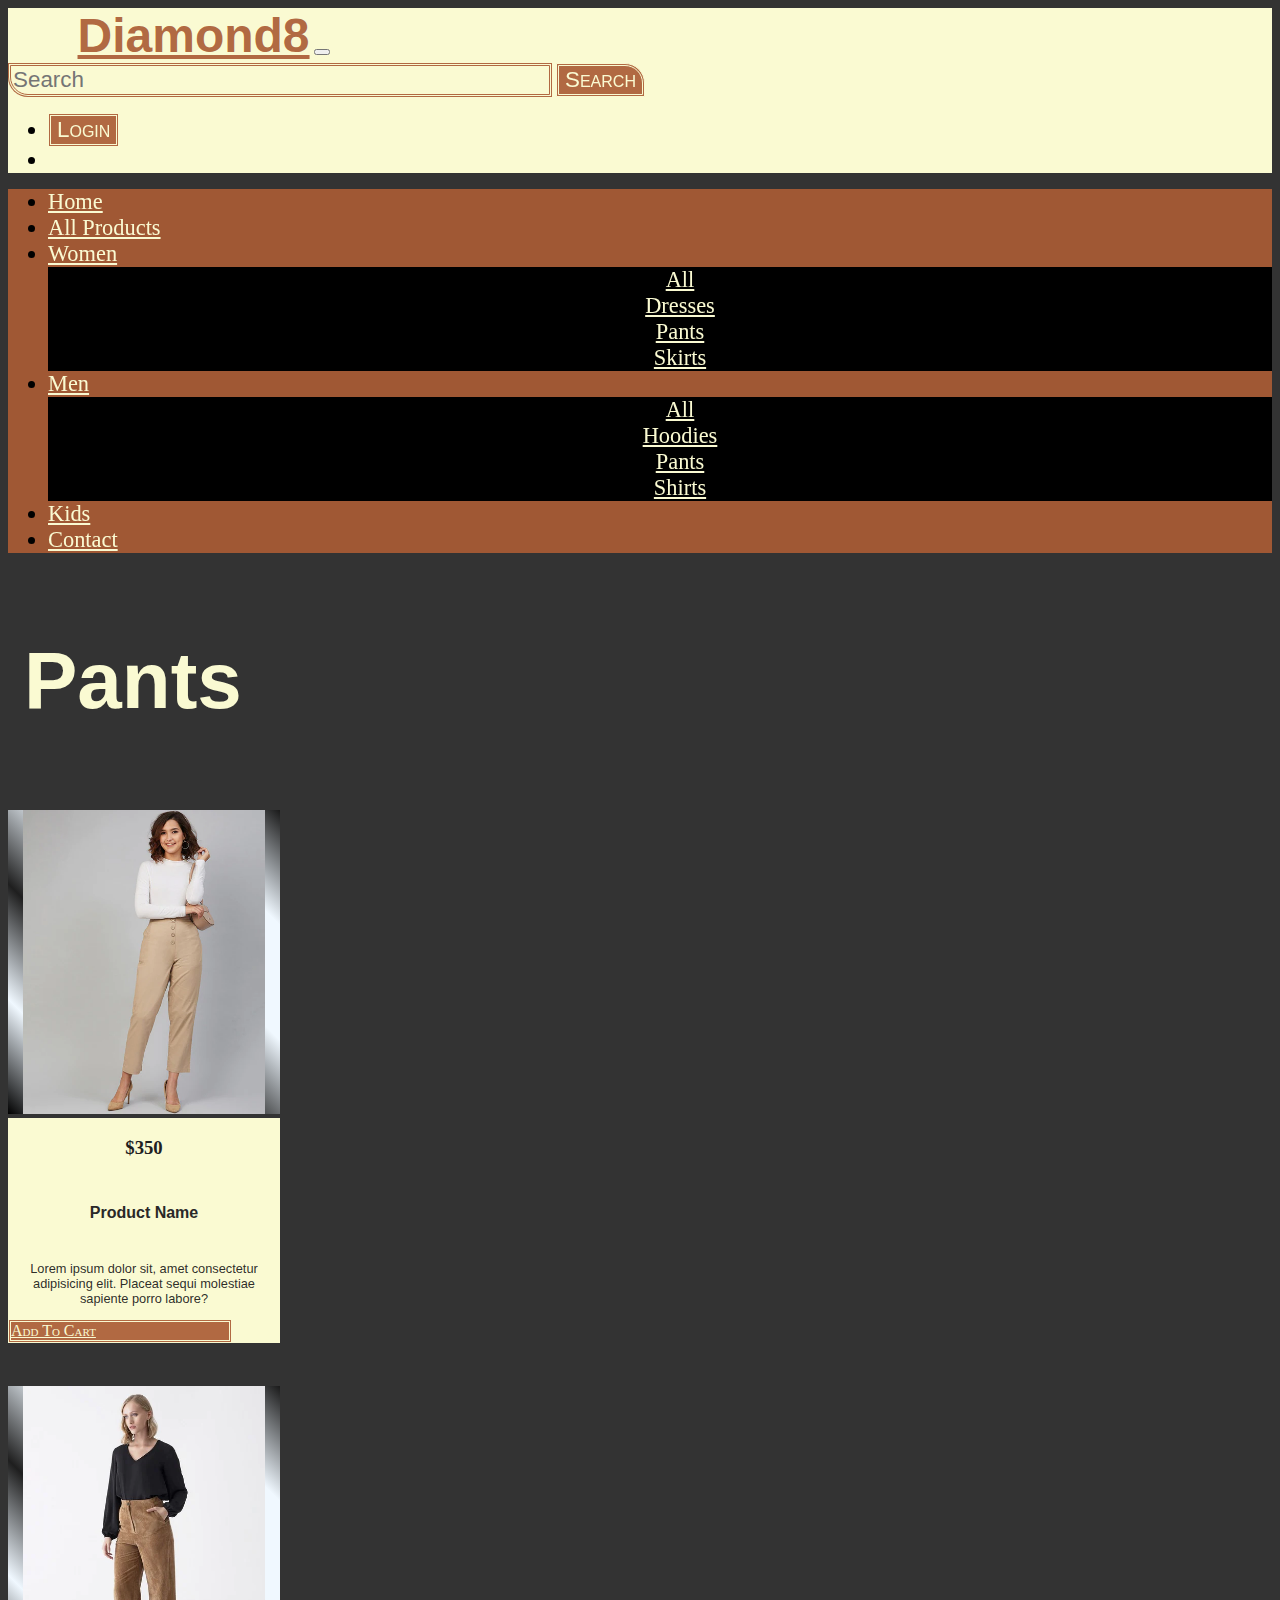
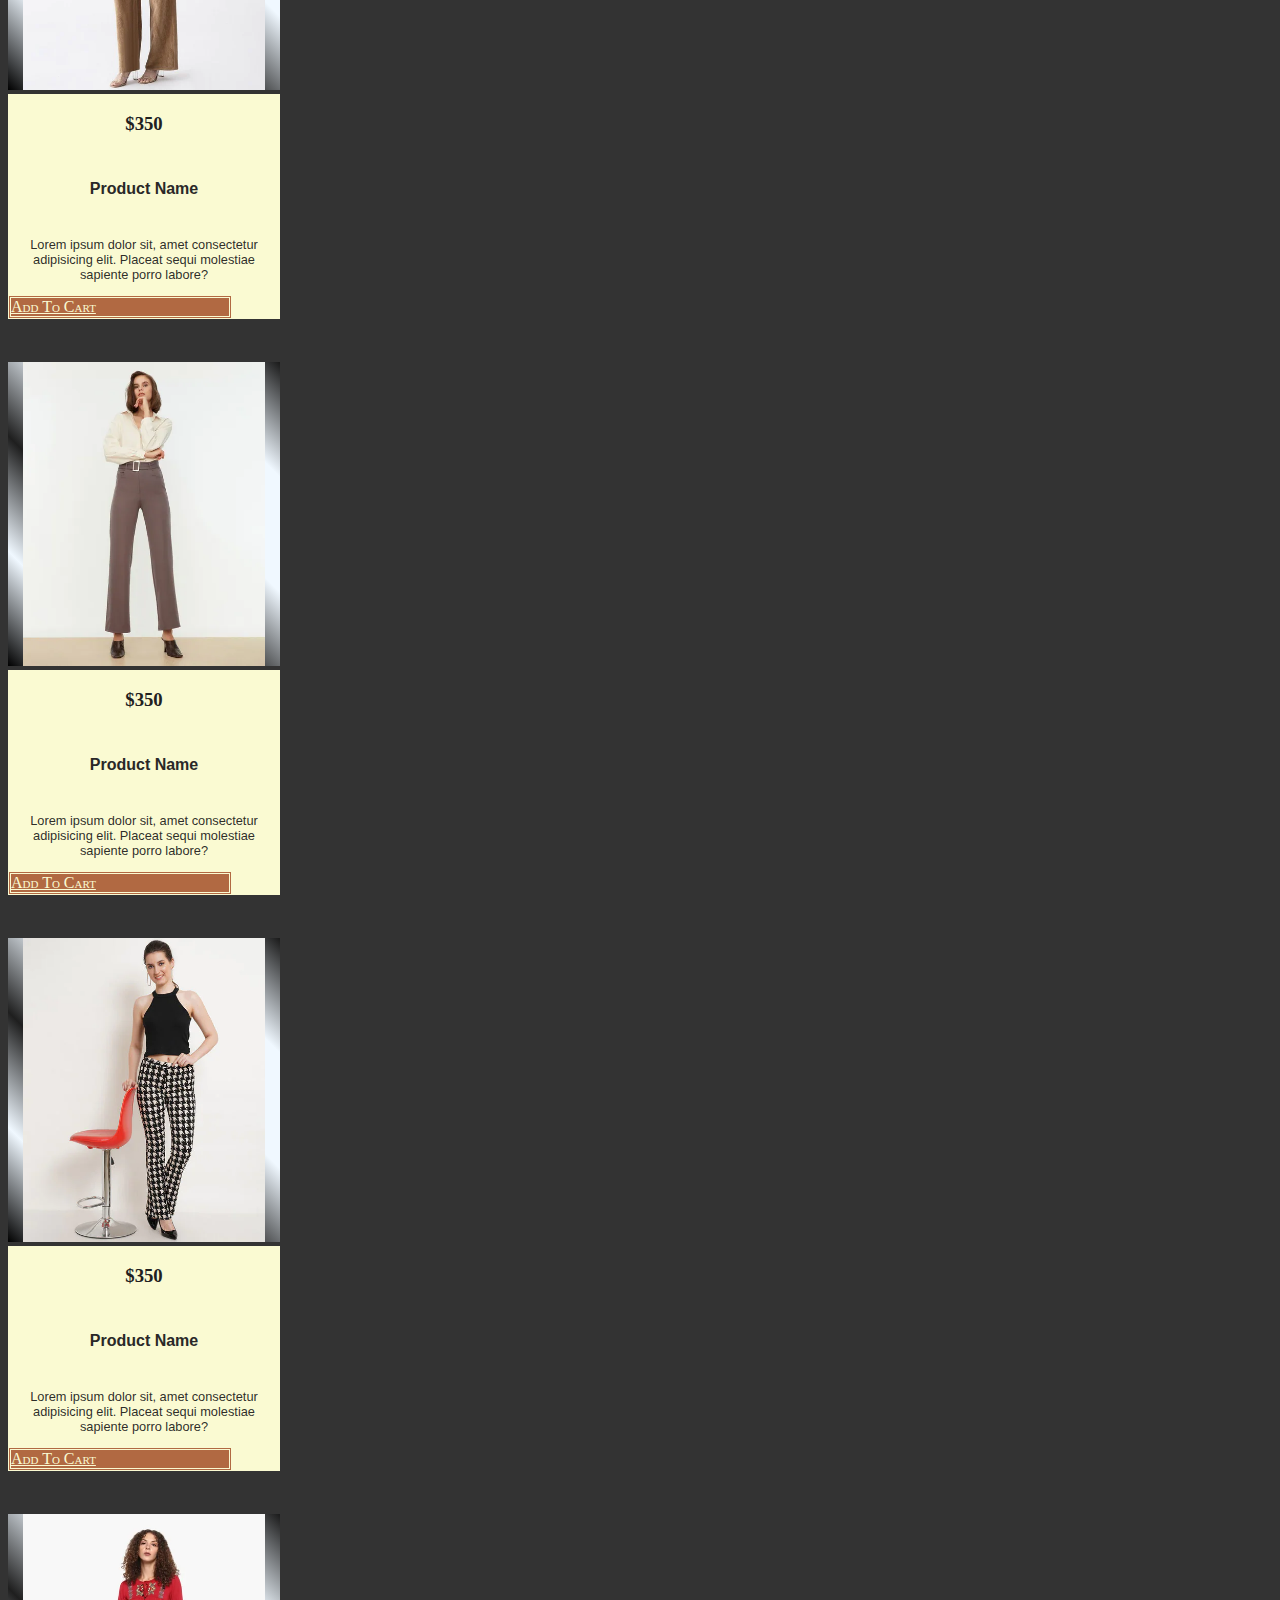
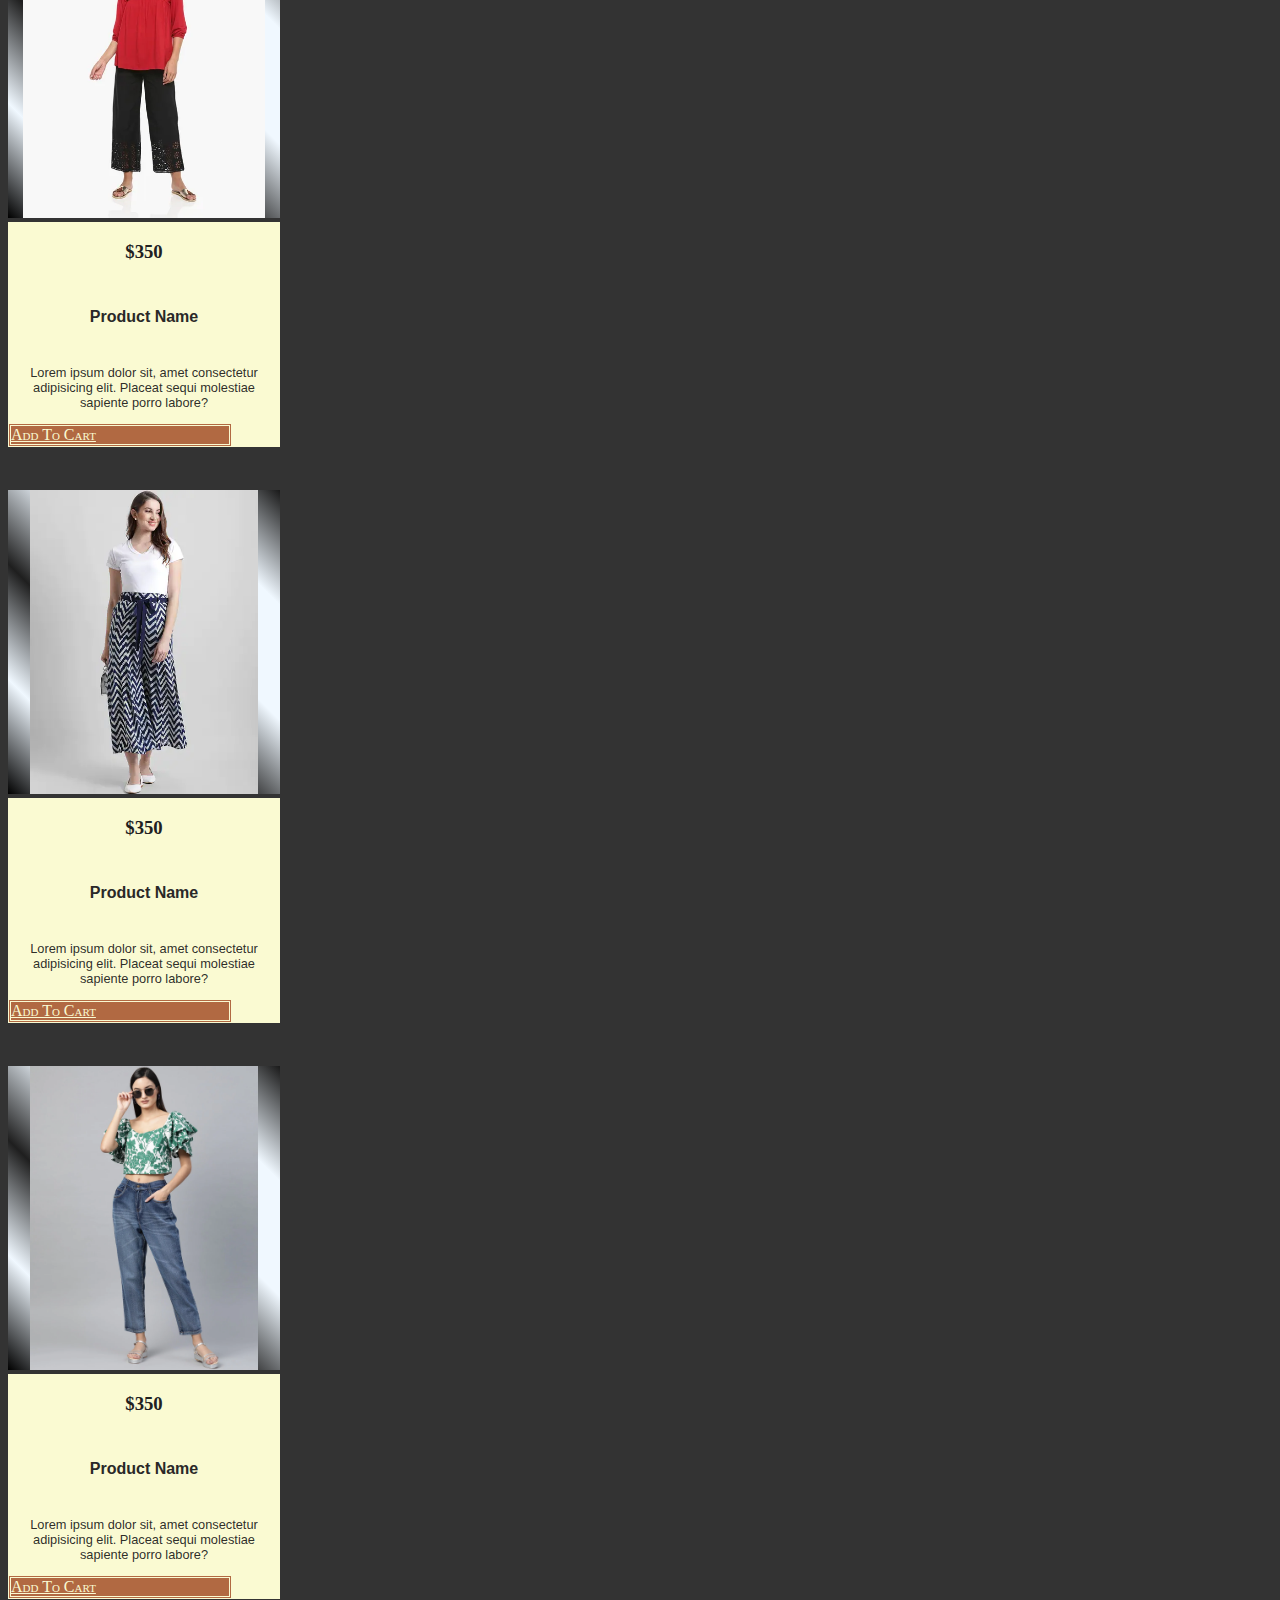
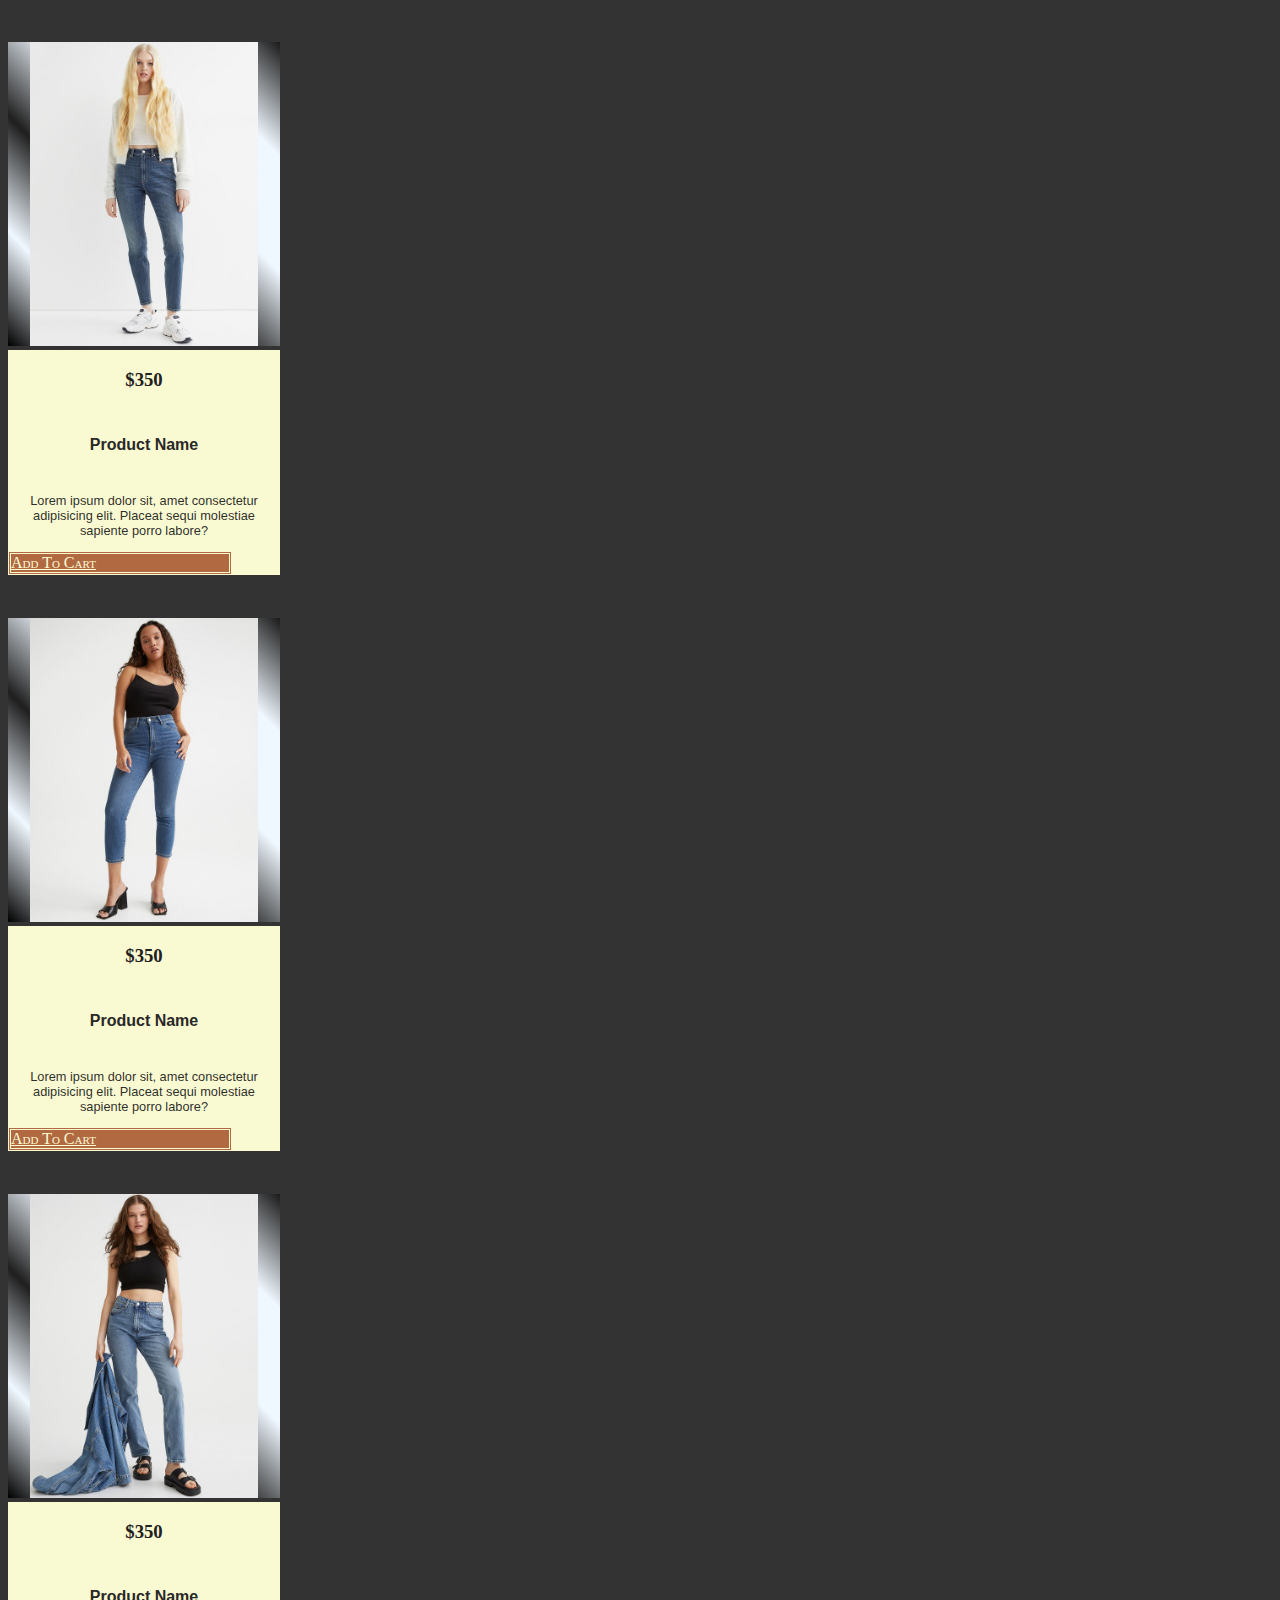
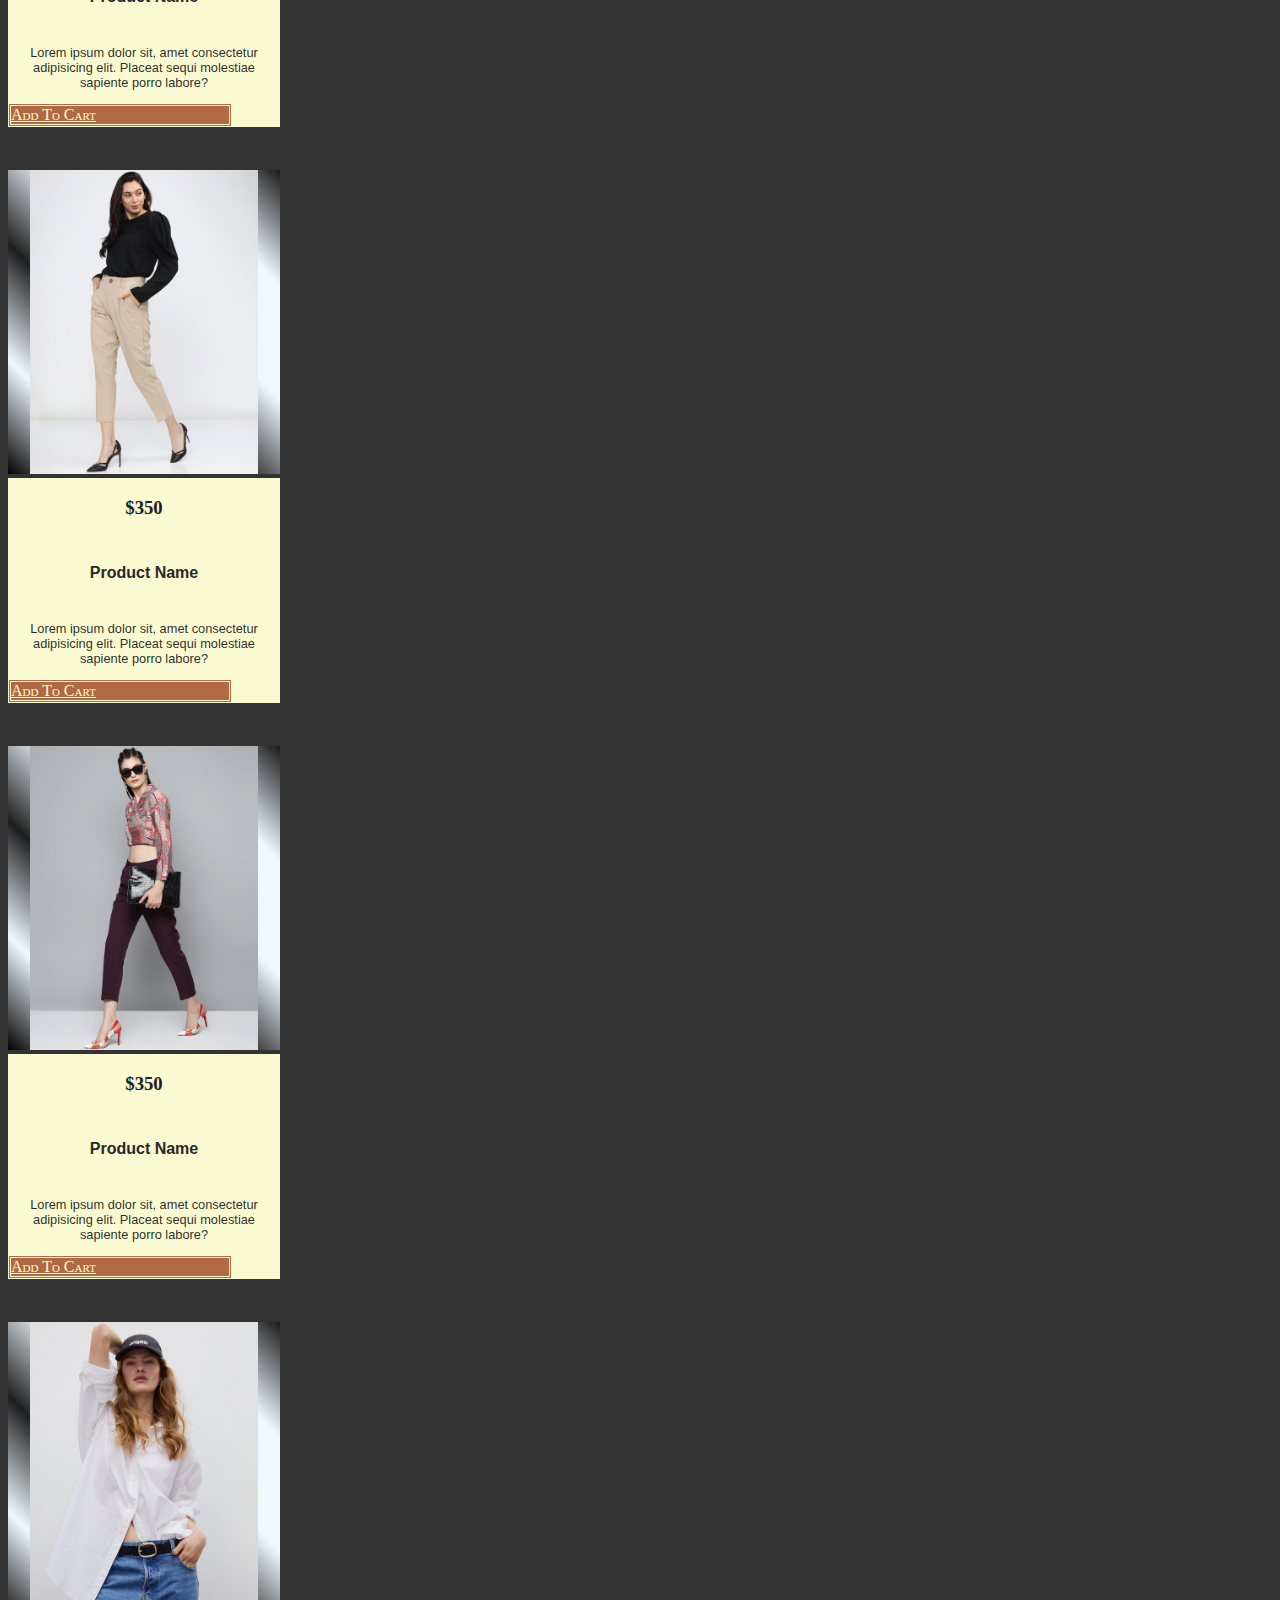
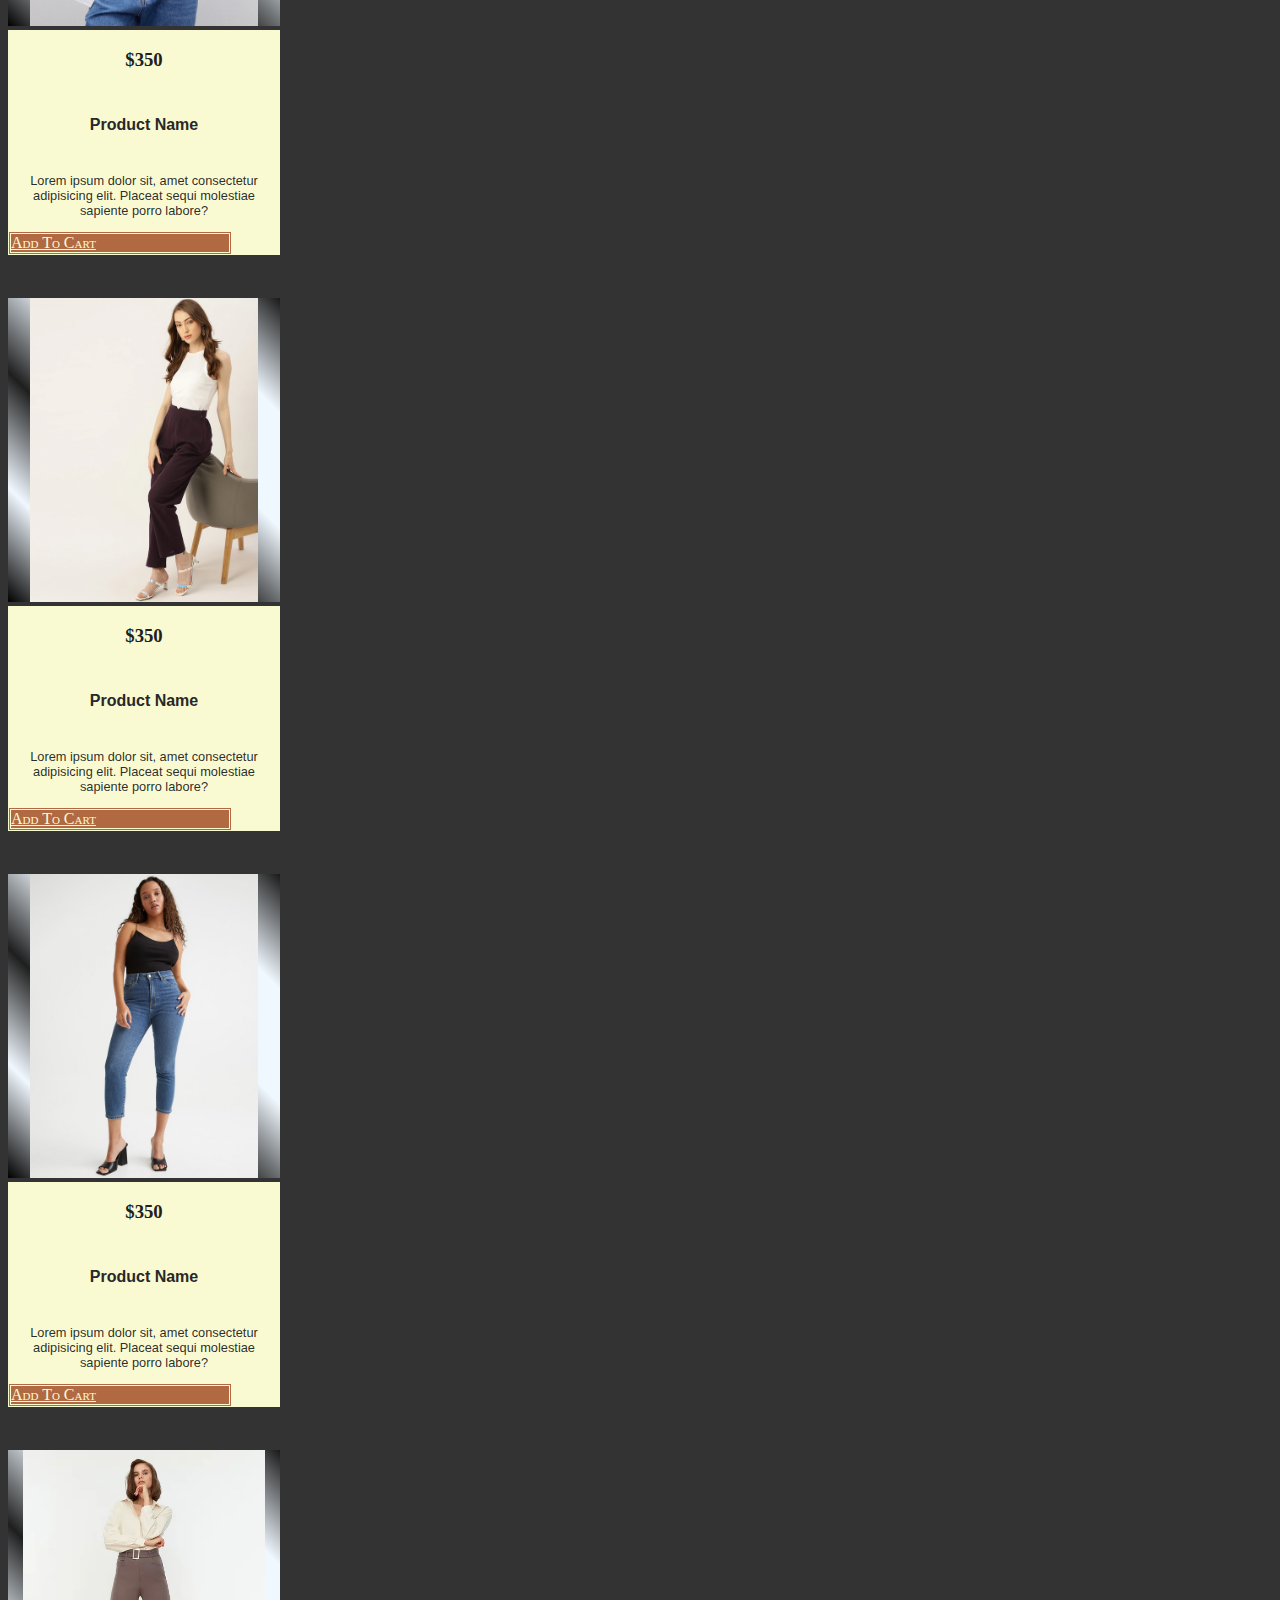
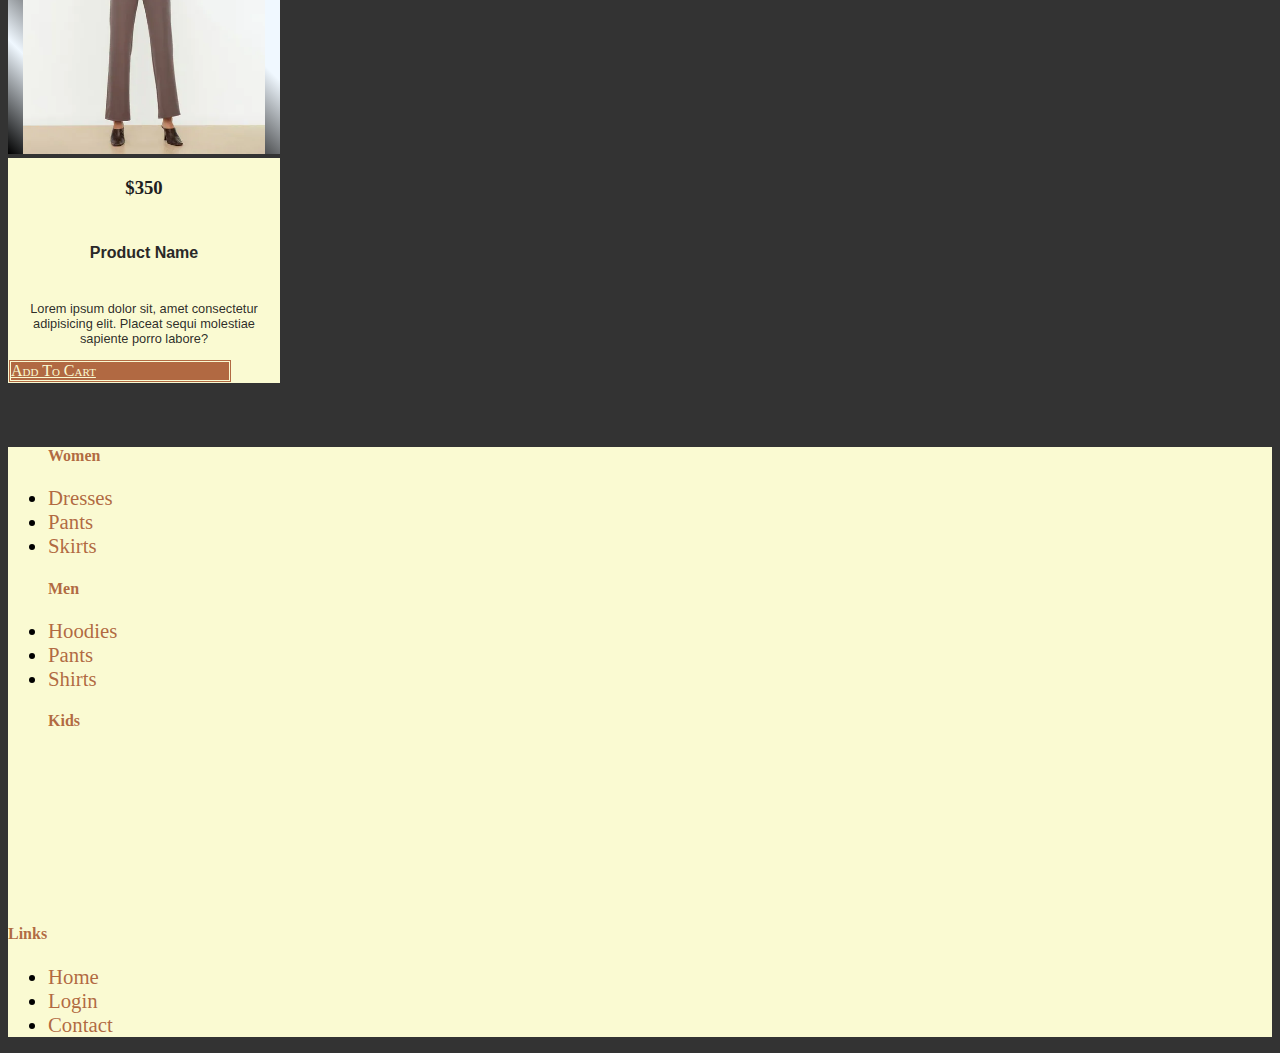
<file: pages/product-categories/women/women-pants.html>
<!doctype html>
<html lang="en">
  <head>
    <meta charset="utf-8">
    <meta name="viewport" content="width=device-width, initial-scale=1">
    <title>Bootstrap demo</title>
    <link href="https://cdn.jsdelivr.net/npm/bootstrap@5.3.0-alpha1/dist/css/bootstrap.min.css" rel="stylesheet" integrity="sha384-GLhlTQ8iRABdZLl6O3oVMWSktQOp6b7In1Zl3/Jr59b6EGGoI1aFkw7cmDA6j6gD" crossorigin="anonymous">
    <link rel="stylesheet" href="https://cdnjs.cloudflare.com/ajax/libs/font-awesome/6.2.1/css/all.min.css" integrity="sha512-MV7K8+y+gLIBoVD59lQIYicR65iaqukzvf/nwasF0nqhPay5w/9lJmVM2hMDcnK1OnMGCdVK+iQrJ7lzPJQd1w==" crossorigin="anonymous" referrerpolicy="no-referrer" />
    <link href="https://api.fontshare.com/v2/css?f[]=striper@400&display=swap" rel="stylesheet">
    <link href="https://api.fontshare.com/v2/css?f[]=fira-sans@400&display=swap" rel="stylesheet"> 
    <link href="https://api.fontshare.com/v2/css?f[]=striper@400&f[]=supreme@400&f[]=technor@600&f[]=hind@400&f[]=teko@600&display=swap" rel="stylesheet">
    <link href="https://api.fontshare.com/v2/css?f[]=clash-display@200,400,700,500,600,300&display=swap" rel="stylesheet">
    <link rel="stylesheet" href="../../../styles/style.css">
    <link rel="stylesheet" href="../css/women.css">

  </head>
<body>
    

    <!-- ! first nav -->

    <header></header>


          


      
   
      

      <!-- ! pants section -->

      <section id="pants" class="women-products products container">
        <div class="row justify-content-between flex-wrap align-items-center ">
          <h2 class="section-title text-center">Pants</h2>
          <div class="col-12 col-md-6 col-lg-3 single-product  ">
              <div class="card w-100 overflow-hidden">
                  <img src="../imgs/women/pants/women-pants-1-tapered-fit-pants-with-button-accent.webp" class="card-img-top" alt="...">
                  <div class="card-body border border overflow-y-auto">
                      <h3 class="item-price">$190</h3>
                    <h5 class="card-title">Women Beige Tapered Fit Pleated Pants With Button</h5>
                    <p class="card-text">Beige woven peg
                      Tapered fit
                      Mid-rise
                      Length: cropped
                      Pattern: solid
                      Pleated design
                      Feature: plain
                      4 pockets</p>
                     <a href="#" class="btn btn-primary d-flex justify-content-around align-items-center w-50 mx-auto"> <i class="fa fa-cart-shopping"></i> Add To Cart</a>
                  </div>
                </div>
          </div>
          <div class="col-12 col-md-6 col-lg-3 single-product">
            <div class="card w-100 overflow-hidden">
              <img src="../imgs/women/pants/women-pants-2-wide-leg-pants-with-insert-pockets.webp" class="card-img-top" alt="...">
              <div class="card-body border border overflow-y-auto">
                  <h3 class="item-price">$140</h3>
                <h5 class="card-title">Wide Leg Pants With Insert Pockets</h5>
                <p class="card-text">Button for closure.
                  Comes with self fabric Belt.  super comfy and the fit </p>
                 <a href="#" class="btn btn-primary d-flex justify-content-around align-items-center w-50 mx-auto"> <i class="fa fa-cart-shopping"></i> Add To Cart</a>
              </div>
            </div>
          </div>
          <div class="col-12 col-md-6 col-lg-3 single-product">
            <div class="card w-100 overflow-hidden">
              <img src="../imgs/women/pants/women-pants-3-relaxed-fit-pants.webp" class="card-img-top" alt="...">
              <div class="card-body border border overflow-y-auto">
                  <h3 class="item-price">$170</h3>
                <h5 class="card-title">Relaxed Fit Pants</h5>
                <p class="card-text">Sitting at your belly button, this easy-going has a relaxed feel that tapers at the ankle to help your sneakers shine. A soft stretch fabric completes the cosy feel.</p>
                 <a href="#" class="btn btn-primary d-flex justify-content-around align-items-center w-50 mx-auto"> <i class="fa fa-cart-shopping"></i> Add To Cart</a>
              </div>
            </div>
          </div>
          <div class="col-12 col-md-6 col-lg-3 single-product">   
            <div class="card w-100 overflow-hidden">
              <img src="../imgs/women/pants/women-trousers-4-graphic-print-flat-front-trousers.webp" class="card-img-top" alt="...">
              <div class="card-body border border overflow-y-auto">
                  <h3 class="item-price">$50</h3>
                <h5 class="card-title">Graphic Print Flat Front Trousers</h5>
                <p class="card-text">with slip-on closure, two pockets, and snap-button closures along the hem</p>
                 <a href="#" class="btn btn-primary d-flex justify-content-around align-items-center w-50 mx-auto"> <i class="fa fa-cart-shopping"></i> Add To Cart</a>
              </div>
            </div>
          </div>
          
      </div>
      <div class="row justify-content-between flex-wrap align-items-center ">
        <div class="col-12 col-md-6 col-lg-3 single-product  ">
            <div class="card w-100 overflow-hidden">
                <img src="../imgs/women/pants/women-pants-6-straight-palazzos-with-schiffli-embroidered-hems.webp" class="card-img-top" alt="...">
                <div class="card-body border border overflow-y-auto">
                    <h3 class="item-price">$50</h3>
                  <h5 class="card-title">Straigt palazzos with schiffli embroidered hems</h5>
                  <p class="card-text">Opaque
                    Wide leg fit
                    Elasticated waistband
                    Length: regular
                    Chambray polyester fabric</p>
                   <a href="#" class="btn btn-primary d-flex justify-content-around align-items-center w-50 mx-auto"> <i class="fa fa-cart-shopping"></i> Add To Cart</a>
                </div>
              </div>
        </div>
        <div class="col-12 col-md-6 col-lg-3 single-product">
          <div class="card w-100 overflow-hidden">
            <img src="../imgs/women/pants/women-pants-7-chevron-print-palazzos-tie-ups.webp" class="card-img-top" alt="...">
            <div class="card-body border border overflow-y-auto">
                <h3 class="item-price">$50</h3>
              <h5 class="card-title">Chevron Print Palazzos Tie Ups</h5>
              <p class="card-text">woven flared fit Palazzos, and slip-on closure Material: Cotton
                Hand Wash Western Wear</p>
               <a href="#" class="btn btn-primary d-flex justify-content-around align-items-center w-50 mx-auto"> <i class="fa fa-cart-shopping"></i> Add To Cart</a>
            </div>
          </div>
        </div>
        <div class="col-12 col-md-6 col-lg-3 single-product">
          <div class="card w-100 overflow-hidden">
            <img src="../imgs/women/pants/women-pants-8-denim-jeans.jpg" class="card-img-top" alt="...">
            <div class="card-body border border overflow-y-auto">
                <h3 class="item-price">$160</h3>
              <h5 class="card-title">Denim Jeans</h5>
              <p class="card-text">Denim Jeans for every ocassion Looks good with. Casual Wear comfy chill out jeans</p>
               <a href="#" class="btn btn-primary d-flex justify-content-around align-items-center w-50 mx-auto"> <i class="fa fa-cart-shopping"></i> Add To Cart</a>
            </div>
          </div>
        </div>
        <div class="col-12 col-md-6 col-lg-3 single-product">   
          <div class="card w-100 overflow-hidden">
            <img src="../imgs/women/pants/women-pants-9-skinny-high-jeans.webp" class="card-img-top" alt="...">
            <div class="card-body border border overflow-y-auto">
                <h3 class="item-price">$200</h3>
              <h5 class="card-title">Skinny High Jeans</h5>
              <p class="card-text">5-pocket jeans in washed, stretch denim with a high waist, zip fly and button and slim legs</p>
               <a href="#" class="btn btn-primary d-flex justify-content-around align-items-center w-50 mx-auto"> <i class="fa fa-cart-shopping"></i> Add To Cart</a>
            </div>
          </div>
        </div>
        
    </div>
    <div class="row justify-content-between flex-wrap align-items-center ">
      <div class="col-12 col-md-6 col-lg-3 single-product  ">
          <div class="card w-100 overflow-hidden">
              <img src="../imgs/women/pants/women-pants-10-skinny-high-crop-jeans.webp" class="card-img-top" alt="...">
              <div class="card-body border border overflow-y-auto">
                  <h3 class="item-price">$270</h3>
                <h5 class="card-title">Skinny High Crop Jeans</h5>
                <p class="card-text">5-pocket jeans in washed, stretch denim with a high waist, zip fly and button and slim legs.</p>
                 <a href="#" class="btn btn-primary d-flex justify-content-around align-items-center w-50 mx-auto"> <i class="fa fa-cart-shopping"></i> Add To Cart</a>
              </div>
            </div>
      </div>
      <div class="col-12 col-md-6 col-lg-3 single-product">
        <div class="card w-100 overflow-hidden">
          <img src="../imgs/women/pants/women-pants-11-Vintage-Straight-High-Jeans.webp" class="card-img-top" alt="...">
          <div class="card-body border border overflow-y-auto">
              <h3 class="item-price">$190</h3>
            <h5 class="card-title">Vintage Straight High Jeans</h5>
            <p class="card-text">S5-pocket, ankle-length jeans in sturdy denim with a high waist, zip fly and button and straight legs.</p>
             <a href="#" class="btn btn-primary d-flex justify-content-around align-items-center w-50 mx-auto"> <i class="fa fa-cart-shopping"></i> Add To Cart</a>
          </div>
        </div>
      </div>
      <div class="col-12 col-md-6 col-lg-3 single-product">
        <div class="card w-100 overflow-hidden">
          <img src="../imgs/women/pants/beige-tapered-fit-pleated-trousers.webp" class="card-img-top" alt="...">
          <div class="card-body border border overflow-y-auto">
              <h3 class="item-price">$50</h3>
            <h5 class="card-title">Tapered Fit Jeans</h5>
            <p class="card-text">Some quick example text to build on the card title and make up the bulk of the card's content.</p>
             <a href="#" class="btn btn-primary d-flex justify-content-around align-items-center w-50 mx-auto"> <i class="fa fa-cart-shopping"></i> Add To Cart</a>
          </div>
        </div>
      </div>
      <div class="col-12 col-md-6 col-lg-3 single-product">   
        <div class="card w-100 overflow-hidden">
          <img src="../imgs/women/pants/women-pants-burgundi-cropped-pegged-trousers.webp" class="card-img-top" alt="...">
          <div class="card-body border border overflow-y-auto">
              <h3 class="item-price">$50</h3>
            <h5 class="card-title">Burgundi Cropped Pegged Trousers</h5>
            <p class="card-text">Some quick example text to build on the card title and make up the bulk of the card's content.</p>
             <a href="#" class="btn btn-primary d-flex justify-content-around align-items-center w-50 mx-auto"> <i class="fa fa-cart-shopping"></i> Add To Cart</a>
          </div>
        </div>
      </div>
      
  </div>
  <div class="row justify-content-between flex-wrap align-items-center ">
    <div class="col-12 col-md-6 col-lg-3 single-product  ">
        <div class="card w-100 overflow-hidden">
            <img src="../imgs/women/pants/women-pants-high-ankle-jeans.webp" class="card-img-top" alt="...">
            <div class="card-body border border overflow-y-auto">
                <h3 class="item-price">$200</h3>
              <h5 class="card-title">High Ankle Jeans</h5>
              <p class="card-text">5-pocket, ankle-length jeans in stretch cotton denim with hard-worn details. High waist, button fly and legs with wide, flared hems.</p>
               <a href="#" class="btn btn-primary d-flex justify-content-around align-items-center w-50 mx-auto"> <i class="fa fa-cart-shopping"></i> Add To Cart</a>
            </div>
          </div>
    </div>
    <div class="col-12 col-md-6 col-lg-3 single-product">
      <div class="card w-100 overflow-hidden">
        <img src="../imgs/women/pants/women-pants-trousers-latest.webp" class="card-img-top" alt="...">
        <div class="card-body border border overflow-y-auto">
            <h3 class="item-price">$50</h3>
          <h5 class="card-title">Women Fit Brown Trousers</h5>
          <p class="card-text">Sepia Styled Fit Trousers with button closure and concealed zip. Comes with a belt</p>
           <a href="#" class="btn btn-primary d-flex justify-content-around align-items-center w-50 mx-auto"> <i class="fa fa-cart-shopping"></i> Add To Cart</a>
        </div>
      </div>
    </div>
    <div class="col-12 col-md-6 col-lg-3 single-product">
      <div class="card w-100 overflow-hidden">
        <img src="../imgs/women/pants/women-pants-10-skinny-high-crop-jeans.webp" class="card-img-top" alt="...">
        <div class="card-body border border overflow-y-auto">
            <h3 class="item-price">$50</h3>
          <h5 class="card-title">Women Blue Solid Pure Cotton Bootcut Low Jeans</h5>
          <p class="card-text">5-pocket, low-rise jeans in cotton denim with a button fly and legs with wide, flared hems.</p>
           <a href="#" class="btn btn-primary d-flex justify-content-around align-items-center w-50 mx-auto"> <i class="fa fa-cart-shopping"></i> Add To Cart</a>
        </div>
      </div>
    </div>
    <div class="col-12 col-md-6 col-lg-3 single-product">   
      <div class="card w-100 overflow-hidden">
        <img src="../imgs/women/pants/women-pants-3-relaxed-fit-pants.webp" class="card-img-top" alt="...">
        <div class="card-body border border overflow-y-auto">
            <h3 class="item-price">$140</h3>
          <h5 class="card-title">Relaxed Fit Pants</h5>
          <p class="card-text">Sepia Styled Fit Trousers with button closure and concealed zip. Comes with a belt.</p>
           <a href="#" class="btn btn-primary d-flex justify-content-around align-items-center w-50 mx-auto"> <i class="fa fa-cart-shopping"></i> Add To Cart</a>
        </div>
      </div>
    </div>
    
</div>
      </section>

      <!-- ! shirts section -->

   
      <!-- <section id="pants" class="women-products pants">
        <h3>Pants</h3>
      </section> -->

      <!-- !  -->
      
      <!-- ! footer -->
      
      <footer class="container-fluid footer">
          
          
    </footer>
    

      
      <script src="./nav-populator.js"></script>
    <script src="https://cdn.jsdelivr.net/npm/bootstrap@5.3.0-alpha1/dist/js/bootstrap.bundle.min.js" integrity="sha384-w76AqPfDkMBDXo30jS1Sgez6pr3x5MlQ1ZAGC+nuZB+EYdgRZgiwxhTBTkF7CXvN" crossorigin="anonymous"></script>
</body>
</html>
</file>
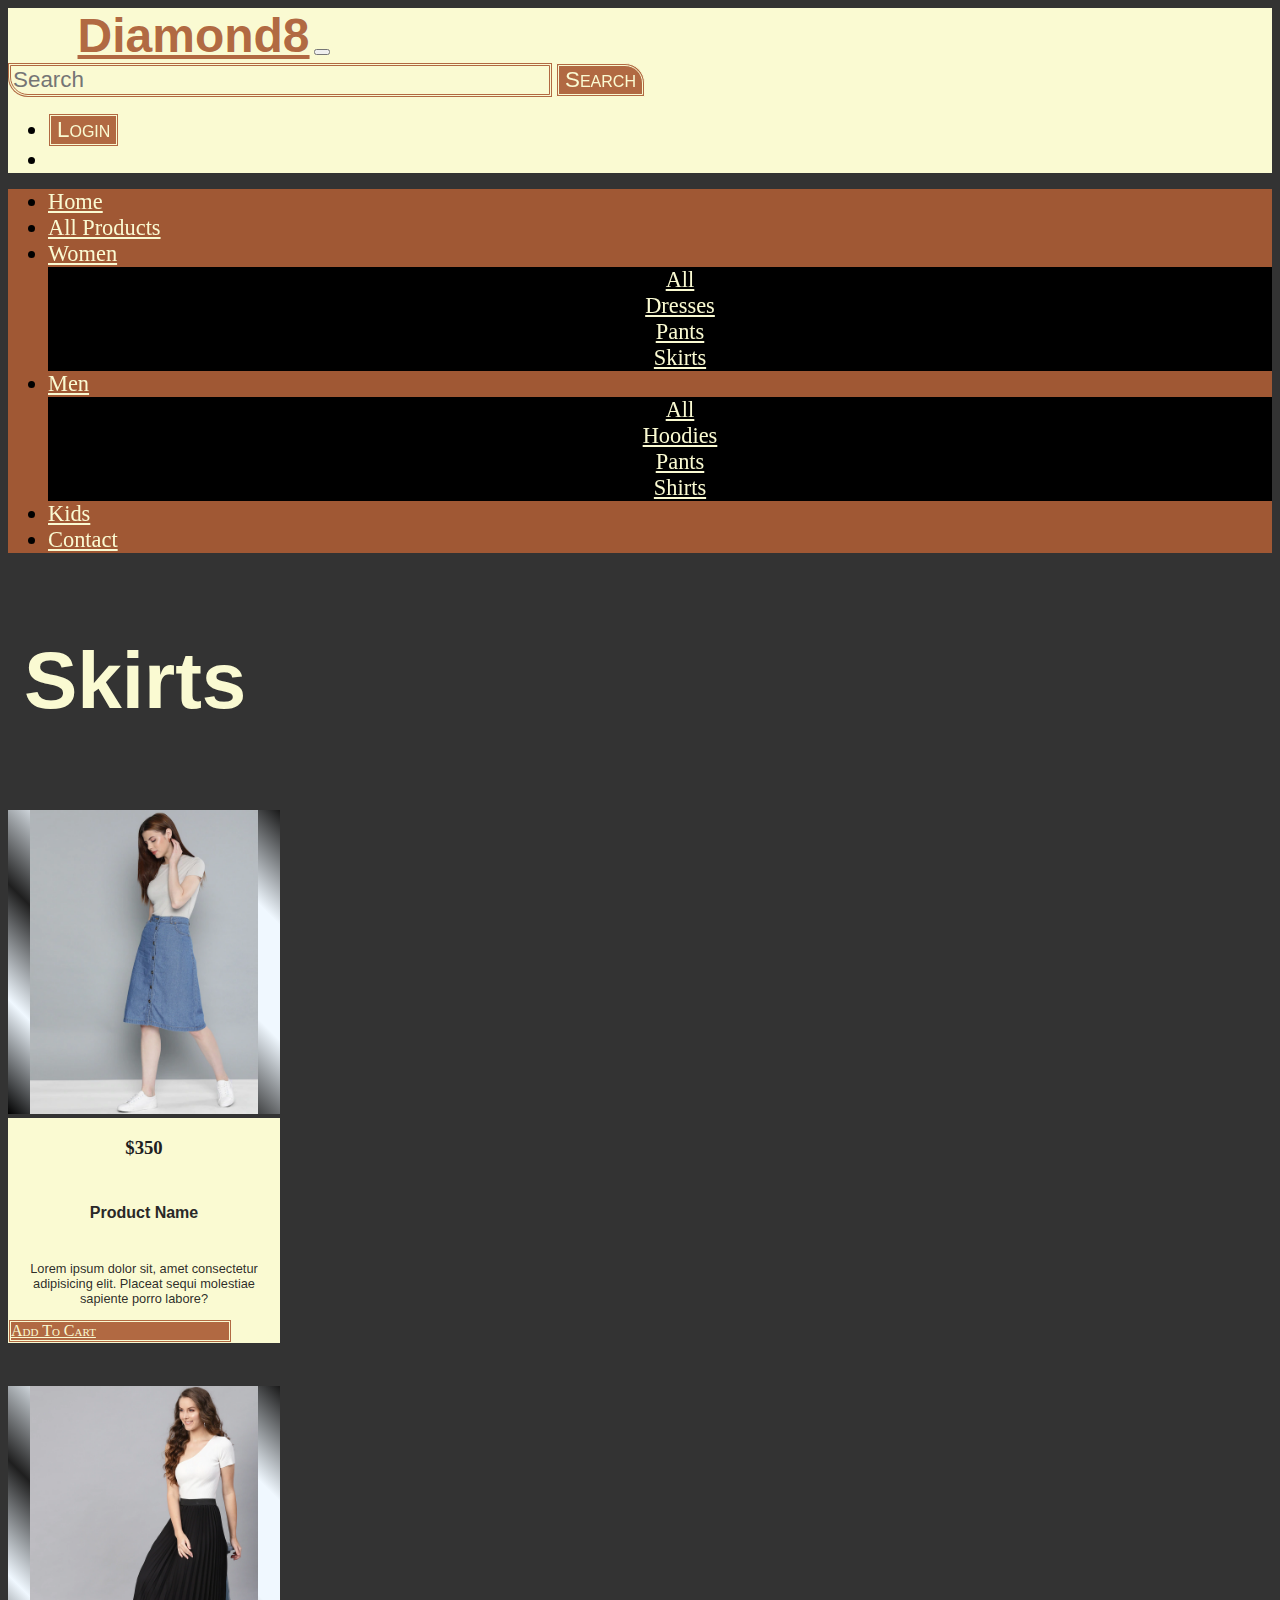
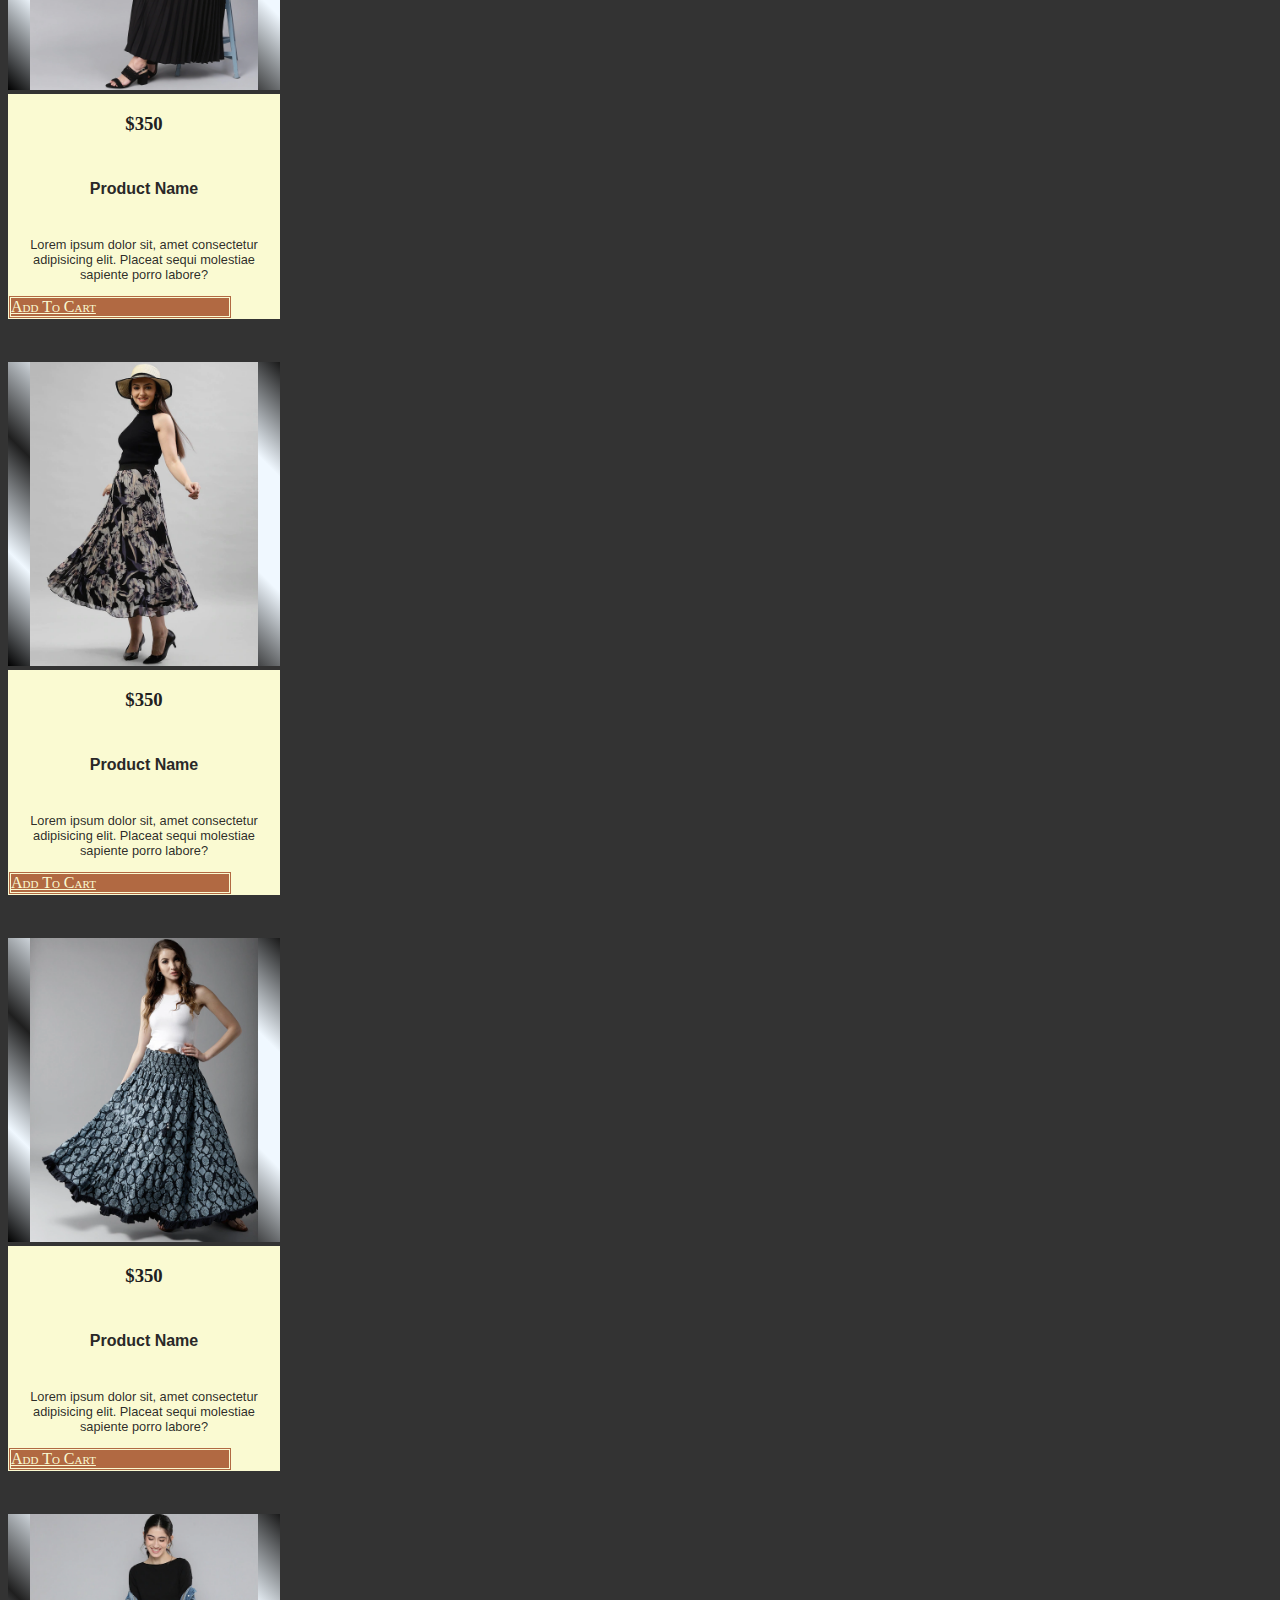
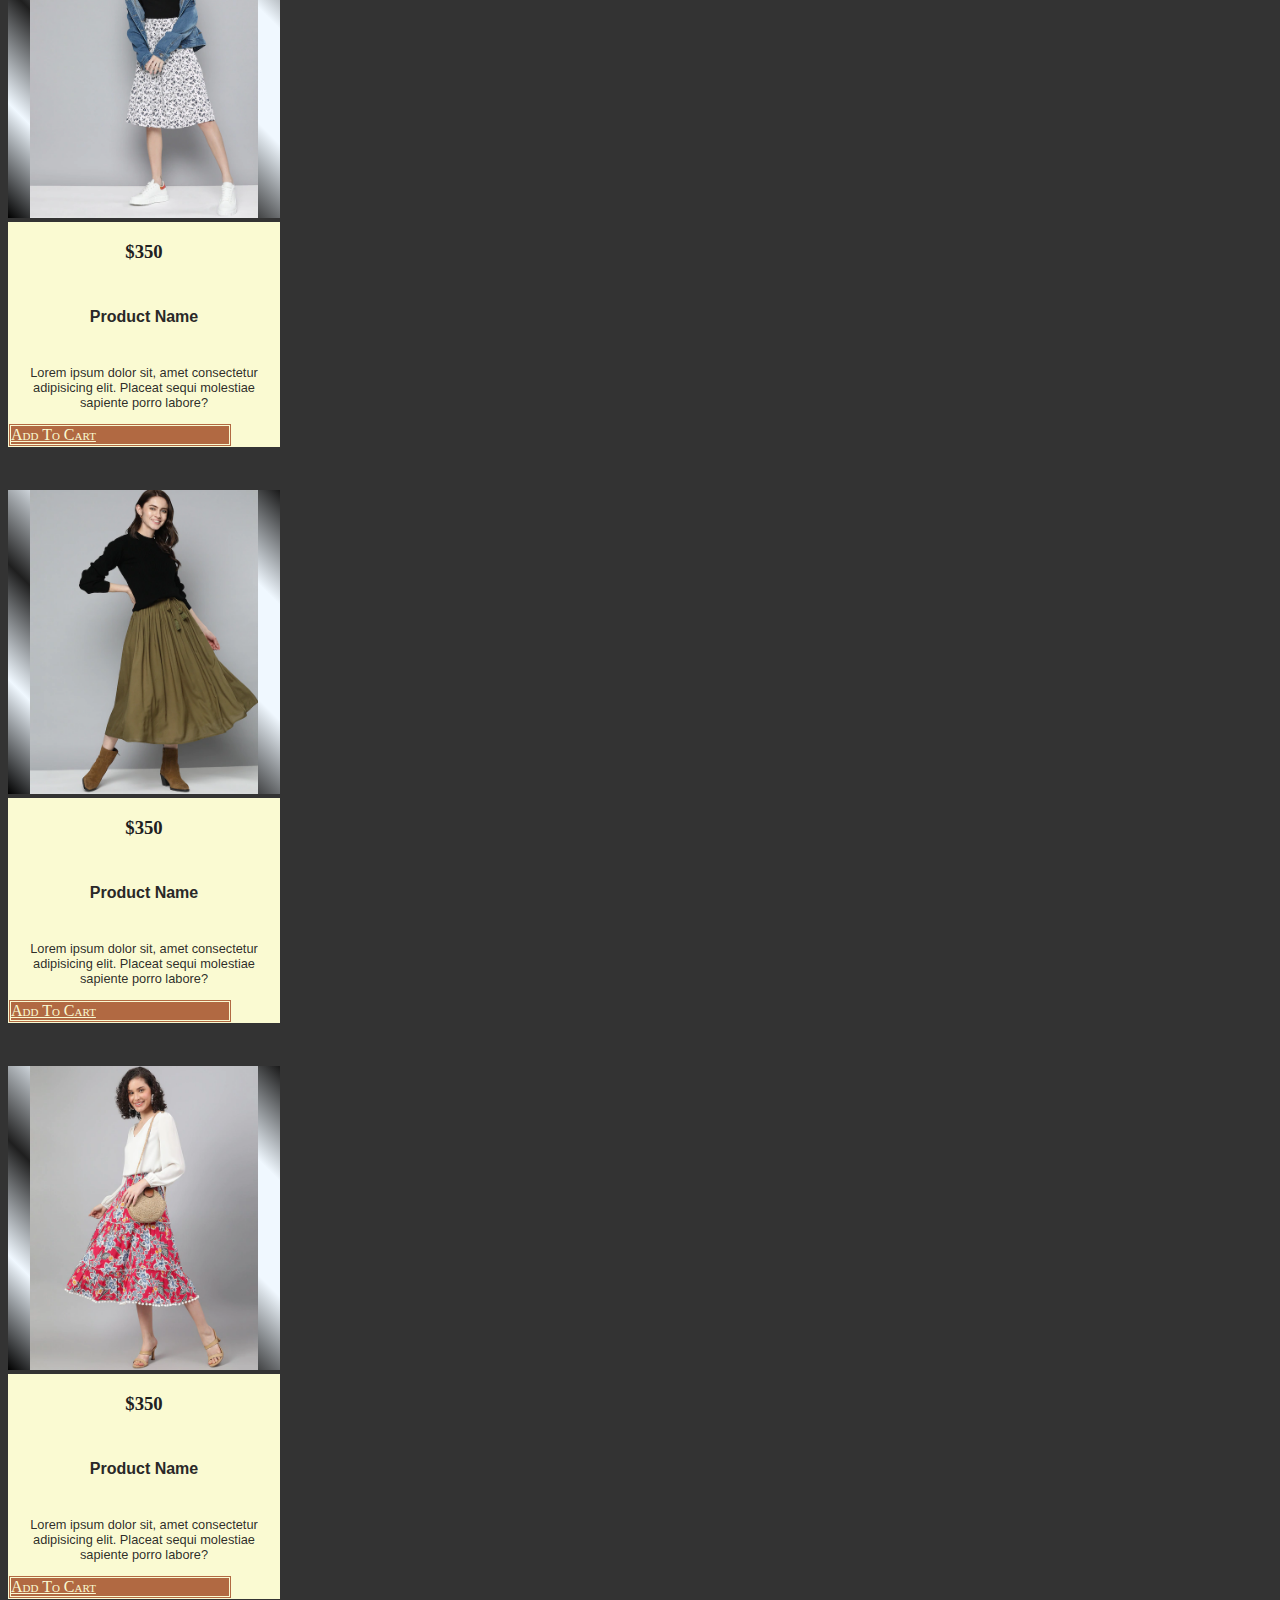
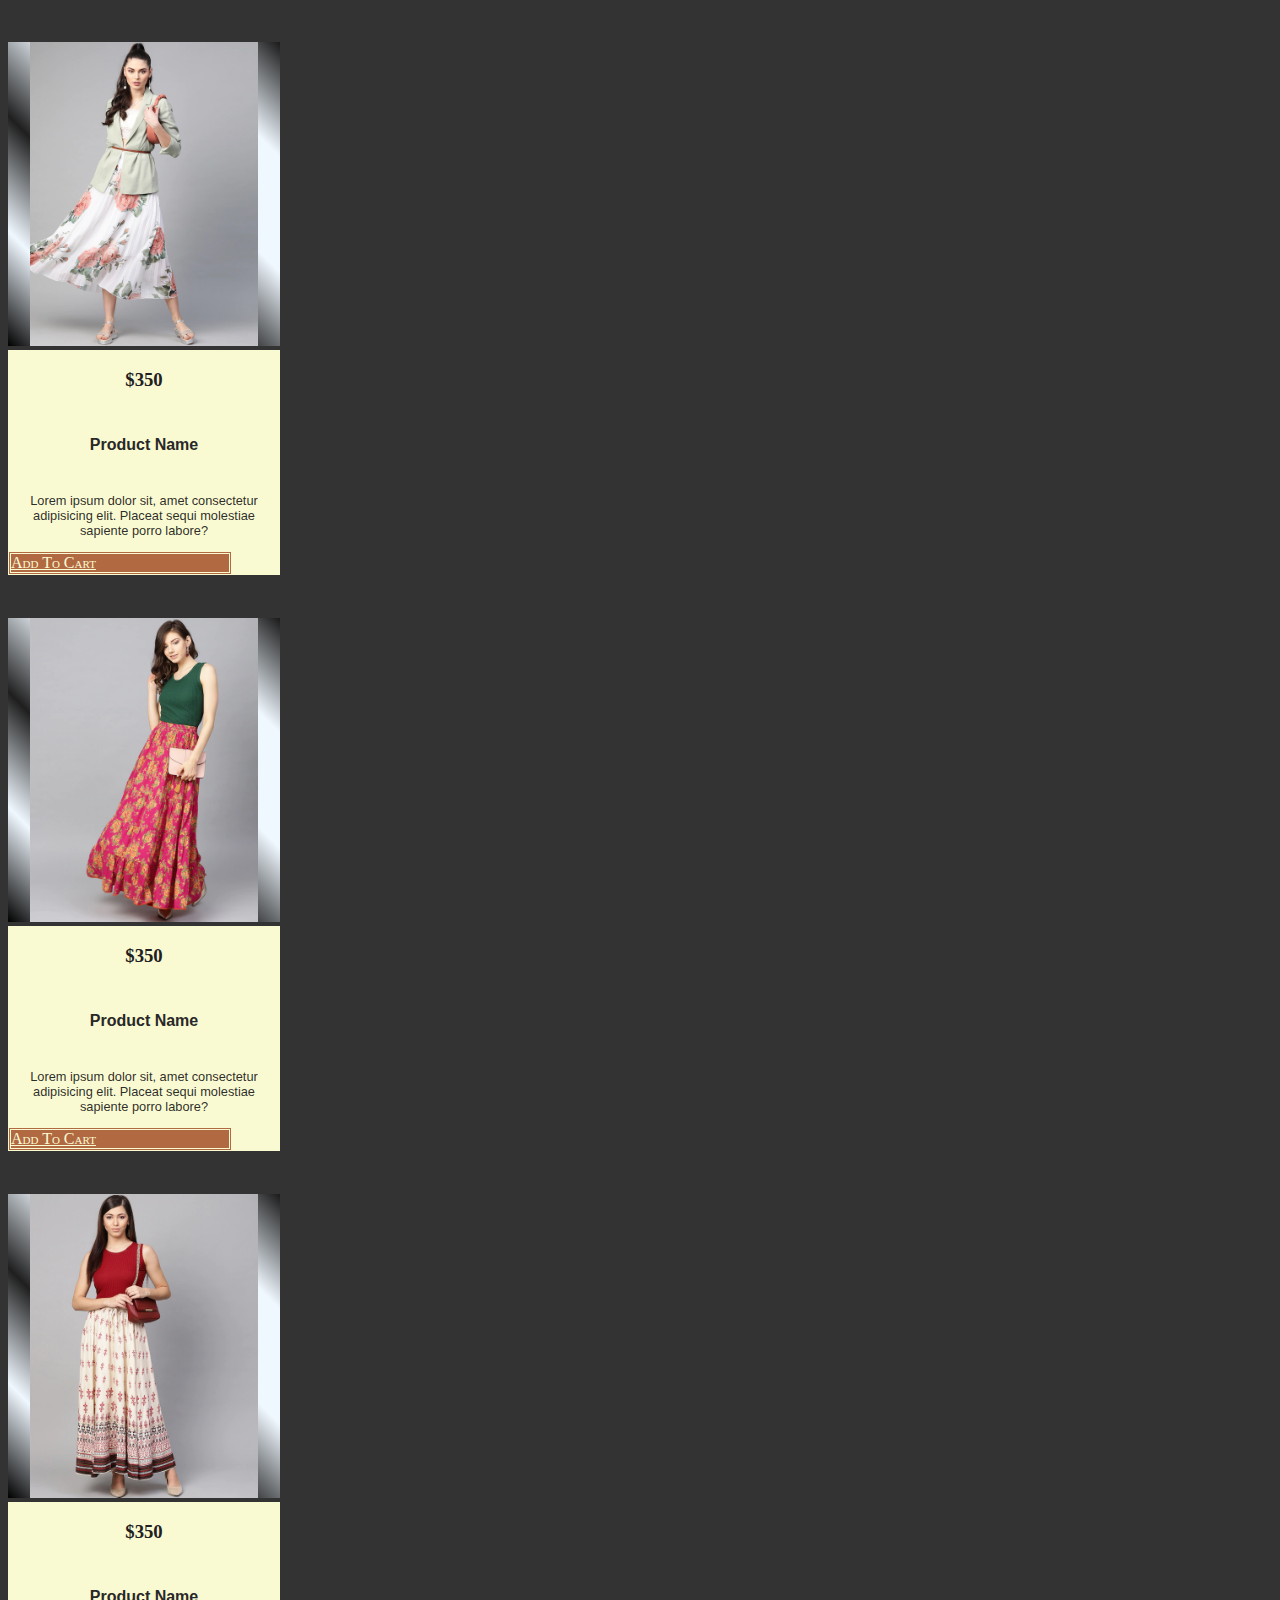
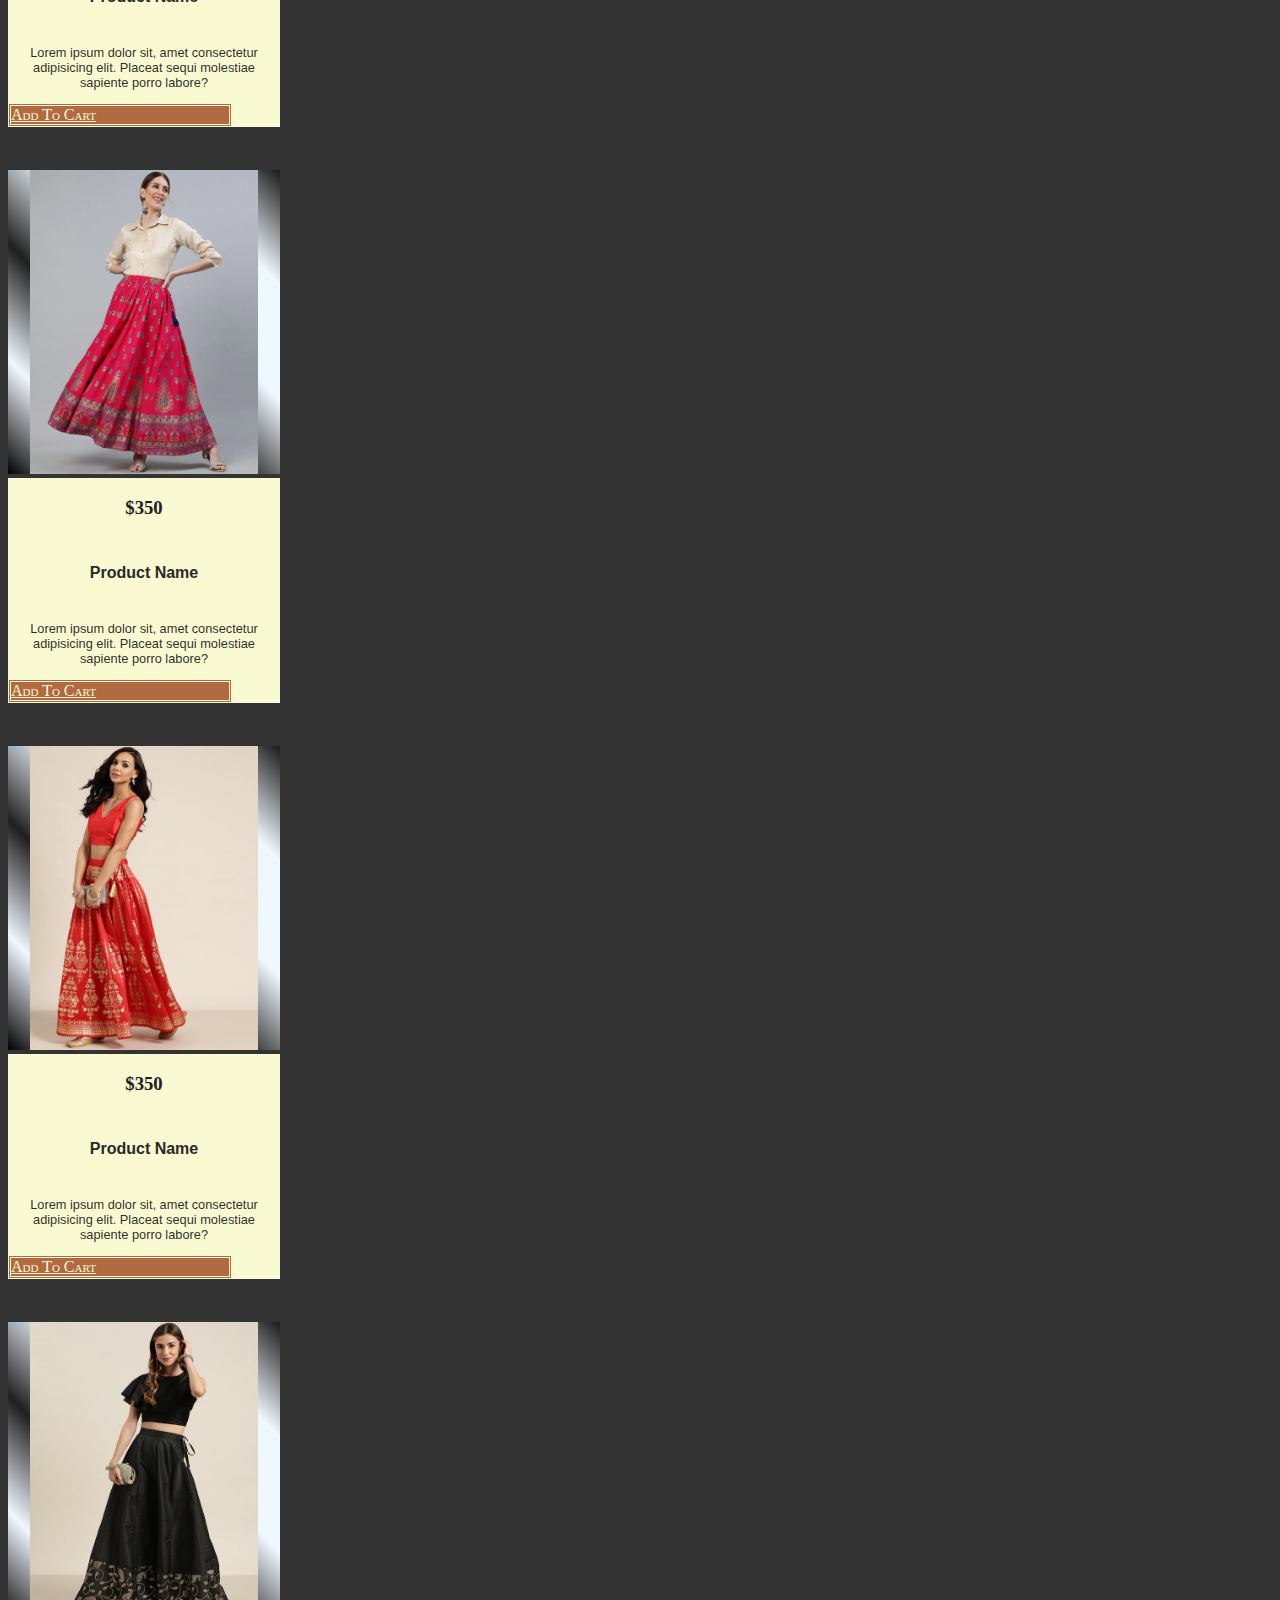
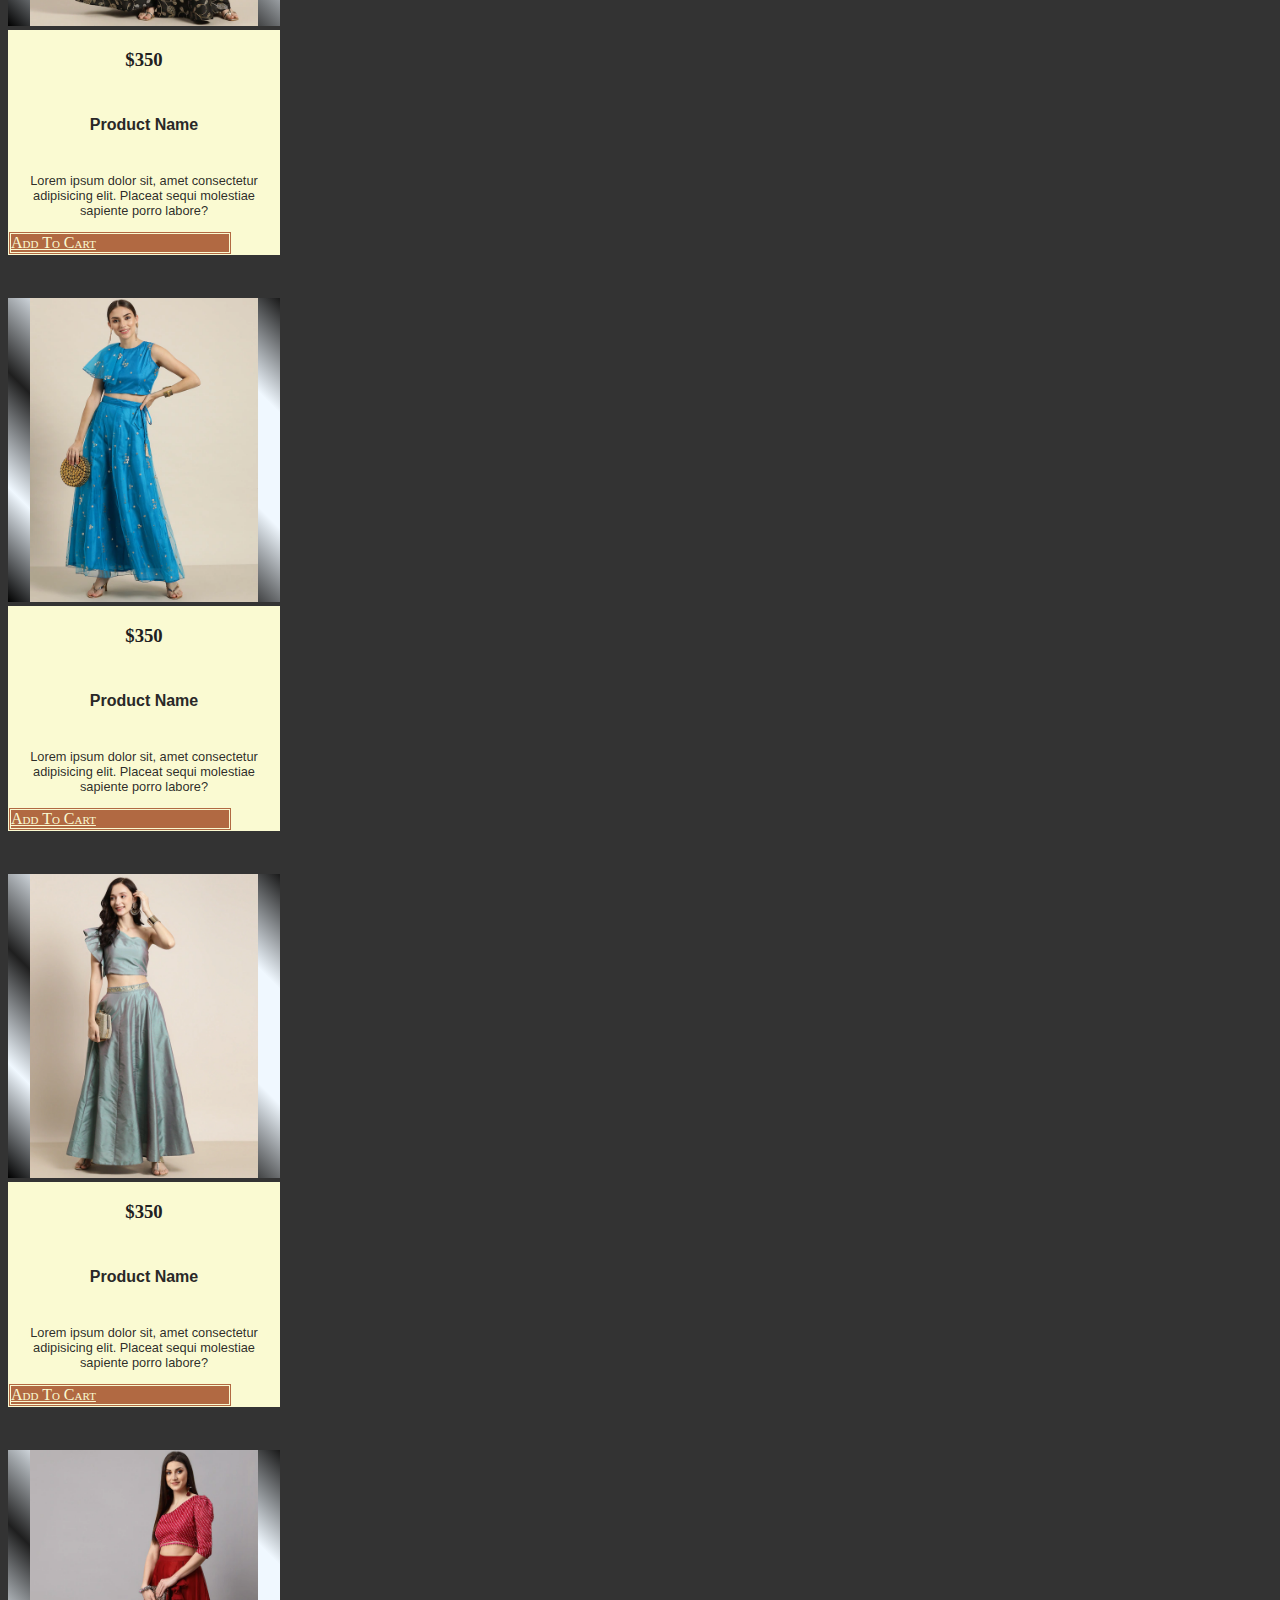
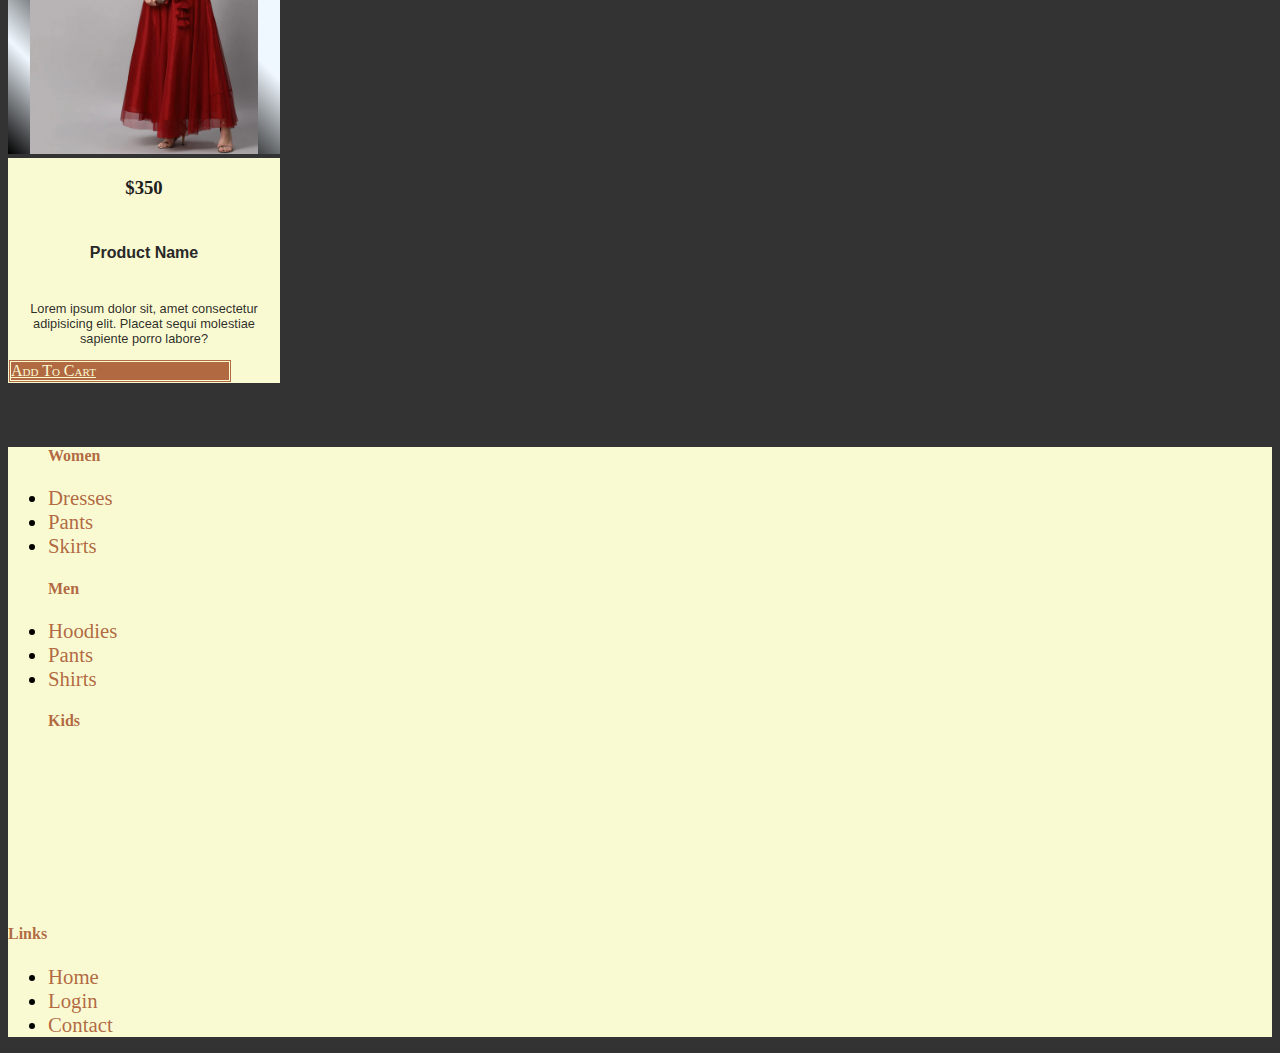
<file: pages/product-categories/women/women-skirts.html>
<!doctype html>
<html lang="en">
  <head>
    <meta charset="utf-8">
    <meta name="viewport" content="width=device-width, initial-scale=1">
    <title>Bootstrap demo</title>
    <link href="https://cdn.jsdelivr.net/npm/bootstrap@5.3.0-alpha1/dist/css/bootstrap.min.css" rel="stylesheet" integrity="sha384-GLhlTQ8iRABdZLl6O3oVMWSktQOp6b7In1Zl3/Jr59b6EGGoI1aFkw7cmDA6j6gD" crossorigin="anonymous">
    <link rel="stylesheet" href="https://cdnjs.cloudflare.com/ajax/libs/font-awesome/6.2.1/css/all.min.css" integrity="sha512-MV7K8+y+gLIBoVD59lQIYicR65iaqukzvf/nwasF0nqhPay5w/9lJmVM2hMDcnK1OnMGCdVK+iQrJ7lzPJQd1w==" crossorigin="anonymous" referrerpolicy="no-referrer" />
    <link href="https://api.fontshare.com/v2/css?f[]=striper@400&display=swap" rel="stylesheet">
    <link href="https://api.fontshare.com/v2/css?f[]=fira-sans@400&display=swap" rel="stylesheet"> 
    <link href="https://api.fontshare.com/v2/css?f[]=striper@400&f[]=supreme@400&f[]=technor@600&f[]=hind@400&f[]=teko@600&display=swap" rel="stylesheet">
    <link href="https://api.fontshare.com/v2/css?f[]=clash-display@200,400,700,500,600,300&display=swap" rel="stylesheet">
    <link rel="stylesheet" href="../../../styles/style.css">
    <link rel="stylesheet" href="../css/women.css">

  </head>
<body>
    

    <!-- ! first nav -->

    <header></header>

          
          
 

      
      

    <section id="skirts" class="women-products products container">
      <div class="row justify-content-between flex-wrap align-items-center ">
        <h2 class="section-title text-center">Skirts</h2>
        <div class="col-12 col-md-6 col-lg-3 single-product  ">
            <div class="card w-100 overflow-hidden">
                <img src="../imgs/women/skirts/women-skirts-1-4a56-ab2c-9ea332dc76641577181974111-Chemistry-Women-Blue-Solid-Denim-A-Line-Skirt-9415.webp" class="card-img-top" alt="...">
                <div class="card-body border border overflow-y-auto">
                    <h3 class="item-price">$150</h3>
                  <h5 class="card-title">Blue Solid Denim A Line Skirt</h5>
                  <p class="card-text">Blue solid denim skirt, has a waistband with a button closure, straight hem
                    Comes with a fabric belt</p>
                   <a href="#" class="btn btn-primary d-flex justify-content-around align-items-center w-50 mx-auto"> <i class="fa fa-cart-shopping"></i> Add To Cart</a>
                </div>
              </div>
        </div>
        <div class="col-12 col-md-6 col-lg-3 single-product">
          <div class="card w-100 overflow-hidden">
            <img src="../imgs/women/skirts/women-skirts-2-0750905-SASSAFRAS-Women-Skirts-9621564380749800-1.webp" class="card-img-top" alt="...">
            <div class="card-body border border overflow-y-auto">
                <h3 class="item-price">$170</h3>
              <h5 class="card-title">Black Accordian Pleat Maxi Flared Skirt</h5>
              <p class="card-text">Black solid accordian pleats woven maxi flared skirt, has an elasticated waistband, flared hem</p>
               <a href="#" class="btn btn-primary d-flex justify-content-around align-items-center w-50 mx-auto"> <i class="fa fa-cart-shopping"></i> Add To Cart</a>
            </div>
          </div>
        </div>
        <div class="col-12 col-md-6 col-lg-3 single-product">
          <div class="card w-100 overflow-hidden">
            <img src="../imgs/women/skirts/women-skirts-3-01-cef9-4aa1-acc4-59551a6290f51606481381606-5.webp" class="card-img-top" alt="...">
            <div class="card-body border border">
                <h3 class="item-price">$50</h3>
              <h5 class="card-title">Women Black & Beige Printed Flared Midi Skirt</h5>
              <p class="card-text">Black, grey and beige floral printed pleated flared midi skirt, has an elasticated waistband with slip-on closure and flared hem</p>
               <a href="#" class="btn btn-primary d-flex justify-content-around align-items-center w-50 mx-auto"> <i class="fa fa-cart-shopping"></i> Add To Cart</a>
            </div>
          </div>
        </div>
        <div class="col-12 col-md-6 col-lg-3 single-product">   
          <div class="card w-100 overflow-hidden">
            <img src="../imgs/women/skirts/women-skirts-4-a5051528372773678-HERENOW-Women-Skirts-1971528372773513-1.webp" class="card-img-top" alt="...">
            <div class="card-body border border overflow-y-auto">
                <h3 class="item-price">$50</h3>
              <h5 class="card-title">Blooming Beauty Tiered Maxi Pure Cotton Skirt</h5>
              <p class="card-text">Bring in the ethnic vibe with this tiered maxi skirt. Printed with floral motifs, it is easy to pair and flatters the waist with smocked detailing.</p>
               <a href="#" class="btn btn-primary d-flex justify-content-around align-items-center w-50 mx-auto"> <i class="fa fa-cart-shopping"></i> Add To Cart</a>
            </div>
          </div>
        </div>
        
    </div>
    <div class="row justify-content-between flex-wrap align-items-center ">
      <div class="col-12 col-md-6 col-lg-3 single-product  ">
          <div class="card w-100 overflow-hidden">
              <img src="../imgs/women/skirts/women-skirts-5-fed1670060413660-HERENOW-Women-Skirts-7751670060412499-4.webp" class="card-img-top" alt="...">
              <div class="card-body border border overflow-y-auto">
                  <h3 class="item-price">$189</h3>
                <h5 class="card-title">Navy Blue & White Floral Print Maxi Flared Skirt</h5>
                <p class="card-text">Navy blue and white floral print maxi flared skirt, has a waistband with a drawstring fastening and a concealed zip closure</p>
                 <a href="#" class="btn btn-primary d-flex justify-content-around align-items-center w-50 mx-auto"> <i class="fa fa-cart-shopping"></i> Add To Cart</a>
              </div>
            </div>
      </div>
      <div class="col-12 col-md-6 col-lg-3 single-product">
        <div class="card w-100 overflow-hidden">
          <img src="../imgs/women/skirts/women-skirts-6-dec101668678244870-Mast--Harbour-Women-Peach-Coloured-Solid-F.webp" class="card-img-top" alt="...">
          <div class="card-body border border overflow-y-auto">
              <h3 class="item-price">$148</h3>
            <h5 class="card-title">Women Olive Green Solid Flared Midi Skirt</h5>
            <p class="card-text">Olive green skirt
              Solid
              Drawstring closure
              Elasticated waistband
              Midi length
              Flared fit in flared hemline
Gathered or pleated detail
            </p>
             <a href="#" class="btn btn-primary d-flex justify-content-around align-items-center w-50 mx-auto"> <i class="fa fa-cart-shopping"></i> Add To Cart</a>
          </div>
        </div>
      </div>
      <div class="col-12 col-md-6 col-lg-3 single-product">
        <div class="card w-100 overflow-hidden">
          <img src="../imgs/women/skirts/women-skirts-7-45b-9ac65c2a1ff11669722164649FloralPrintSmockingTieredSkirt5.webp" class="card-img-top" alt="...">
          <div class="card-body border border overflow-y-auto">
              <h3 class="item-price">$170</h3>
            <h5 class="card-title">Women Red & Blue Floral Printed Smocking Tiered Midi Skirt</h5>
            <p class="card-text">Red and blue floral printed tiered midi skirt, has an smoked elasticated waistband with slip-on closure, and a flared hem with pop-pop lace details</p>
             <a href="#" class="btn btn-primary d-flex justify-content-around align-items-center w-50 mx-auto"> <i class="fa fa-cart-shopping"></i> Add To Cart</a>
          </div>
        </div>
      </div>
      <div class="col-12 col-md-6 col-lg-3 single-product">   
        <div class="card w-100 overflow-hidden">
          <img src="../imgs/women/skirts/women-skirts-8-069978298-SASSAFRAS-Women-Skirts-3401614069975292-4.webp" class="card-img-top" alt="...">
          <div class="card-body border border overflow-y-auto">
              <h3 class="item-price">$170</h3>
            <h5 class="card-title">Green & Pink Floral Print Flared Maxi Skirt</h5>
            <p class="card-text">Grey, pink and green floral print woven flared maxi skirt, has a concealed zip with drawstring closure, attached lining, and a flared hem</p>
             <a href="#" class="btn btn-primary d-flex justify-content-around align-items-center w-50 mx-auto"> <i class="fa fa-cart-shopping"></i> Add To Cart</a>
          </div>
        </div>
      </div>
      
  </div>
  <div class="row justify-content-between flex-wrap align-items-center ">
    <div class="col-12 col-md-6 col-lg-3 single-product  ">
        <div class="card w-100 overflow-hidden">
            <img src="../imgs/women/skirts/skirts-9-3e9-5cc82a1e8a181568958537894-Varanga-fushcia-floral-printed-tiered-skirt-with-drawstring--4.webp" class="card-img-top" alt="...">
            <div class="card-body border border overflow-y-auto">
                <h3 class="item-price">$190</h3>
              <h5 class="card-title">Magenta & Yellow Printed Flared Maxi Dress</h5>
              <p class="card-text">Magenta and yellow printed flared maxi skirt with bauble beads and tiered detail, has an elasticated waistband with drawstring closure, flared hem</p>
               <a href="#" class="btn btn-primary d-flex justify-content-around align-items-center w-50 mx-auto"> <i class="fa fa-cart-shopping"></i> Add To Cart</a>
            </div>
          </div>
    </div>
    <div class="col-12 col-md-6 col-lg-3 single-product">
      <div class="card w-100 overflow-hidden">
        <img src="../imgs/women/skirts/skirts-10-92ce-4014-9f25-52260d9c13cb1570173453808-Anayna-Womens-Printed--A-Line-Skirt-398157.webp" class="card-img-top" alt="...">
        <div class="card-body border border overflow-y-auto">
            <h3 class="item-price">$200</h3>
          <h5 class="card-title">Cream-Coloured & Red Printed Flared Maxi Skirt</h5>
          <p class="card-text">Cream-coloured and red printed flared maxi skirt with gathered detail, has a elasticated waistband with drawstring closure, flared hem</p>
           <a href="#" class="btn btn-primary d-flex justify-content-around align-items-center w-50 mx-auto"> <i class="fa fa-cart-shopping"></i> Add To Cart</a>
        </div>
      </div>
    </div>
    <div class="col-12 col-md-6 col-lg-3 single-product">
      <div class="card w-100 overflow-hidden">
        <img src="../imgs/women/skirts/skirts-11-ee1e-4dc0-bd44-1da75427356f1623065924826-5.webp" class="card-img-top" alt="...">
        <div class="card-body border border overflow-y-auto">
            <h3 class="item-price">$160</h3>
          <h5 class="card-title">Women Pink Printed Maxi Flared Skirt</h5>
          <p class="card-text">Pink and blue gold-coloured khadi print flared maxi skirt with drawstring and tassel detail, has full elasticated waistband, flared hem</p>
           <a href="#" class="btn btn-primary d-flex justify-content-around align-items-center w-50 mx-auto"> <i class="fa fa-cart-shopping"></i> Add To Cart</a>
        </div>
      </div>
    </div>
    <div class="col-12 col-md-6 col-lg-3 single-product">   
      <div class="card w-100 overflow-hidden">
        <img src="../imgs/women/skirts/skirts-12-e9fd1626156042507-Shae-by-SASSAFRAS-Women-Skirts-85516261560.webp" class="card-img-top" alt="...">
        <div class="card-body border border overflow-y-auto">
            <h3 class="item-price">$180</h3>
          <h5 class="card-title">Red & Golden Foil Print A-Line Maxi Skirt</h5>
          <p class="card-text">Red & Golden Foil Print A-Line Maxi Skirt, has a waistband with drawstring and concealed zip closure, flared hem and attached lining.</p>
           <a href="#" class="btn btn-primary d-flex justify-content-around align-items-center w-50 mx-auto"> <i class="fa fa-cart-shopping"></i> Add To Cart</a>
        </div>
      </div>
    </div>
    
</div>
<div class="row justify-content-between flex-wrap align-items-center ">
  <div class="col-12 col-md-6 col-lg-3 single-product  ">
      <div class="card w-100 overflow-hidden">
          <img src="../imgs/women/skirts/skirts-13-099d-4d4e-b2d8-168e602bc4361632139350864-Shae-by-SASSAFRAS-Women-Black--Golden-Pais.webp" class="card-img-top" alt="...">
          <div class="card-body border border overflow-y-auto">
              <h3 class="item-price">$220</h3>
            <h5 class="card-title">Women Stylish Black Sleek Skirt</h5>
            <p class="card-text">Your fashionable attire will make a great first impression with this lovely skirt. It has a solid pattern and flared hemline for comfort. 
              Stylish black colour</p>
             <a href="#" class="btn btn-primary d-flex justify-content-around align-items-center w-50 mx-auto"> <i class="fa fa-cart-shopping"></i> Add To Cart</a>
          </div>
        </div>
  </div>
  <div class="col-12 col-md-6 col-lg-3 single-product">
    <div class="card w-100 overflow-hidden">
      <img src="../imgs/women/skirts/skirts-14-cbf1-4f65-938e-e589428b17be1647496154606-Shae-by-SASSAFRAS-Women-Skirts-21616474961.webp" class="card-img-top" alt="...">
      <div class="card-body border border overflow-y-auto">
          <h3 class="item-price">$200</h3>
        <h5 class="card-title">Women Blue Sequinned Embellished Maxi Skirt</h5>
        <p class="card-text">Blue Sequinned Embellished Maxi Skirt, has zip closure</p>
         <a href="#" class="btn btn-primary d-flex justify-content-around align-items-center w-50 mx-auto"> <i class="fa fa-cart-shopping"></i> Add To Cart</a>
      </div>
    </div>
  </div>
  <div class="col-12 col-md-6 col-lg-3 single-product">
    <div class="card w-100 overflow-hidden">
      <img src="../imgs/women/skirts/skirts-15-490b-822b-4efdfa073b5f1630666465134THEDRYSTATEWOMENGRAPHICTSHIRTDressesShaebyS.webp" class="card-img-top" alt="...">
      <div class="card-body border border overflow-y-auto">
          <h3 class="item-price">$250</h3>
        <h5 class="card-title">Women Green Solid Anarkali Skirt With Embroidered Waistband</h5>
        <p class="card-text">Green maxi length Anarkali Skirt with embroidered waistband and slip-on closure.</p>
         <a href="#" class="btn btn-primary d-flex justify-content-around align-items-center w-50 mx-auto"> <i class="fa fa-cart-shopping"></i> Add To Cart</a>
      </div>
    </div>
  </div>
  <div class="col-12 col-md-6 col-lg-3 single-product">   
    <div class="card w-100 overflow-hidden">
      <img src="../imgs/women/skirts/skirts-16-6750-4618-8744-99e2e7e13d5c1645605886899NEUDISWomenMaroonSolidSoftNetFlaredMaxiLehe.webp" class="card-img-top" alt="...">
      <div class="card-body border border overflow-y-auto">
          <h3 class="item-price">$170</h3>
        <h5 class="card-title">Women Maroon Solid Soft Net Flared Maxi Lehenga Skirt</h5>
        <p class="card-text">Maroon solid regular-fit mid-rise maxi flared lehenga skirt has an elasticated waistband with slip-on closure and flared hem</p>
         <a href="#" class="btn btn-primary d-flex justify-content-around align-items-center w-50 mx-auto"> <i class="fa fa-cart-shopping"></i> Add To Cart</a>
      </div>
    </div>
  </div>
  
</div>
  </section>
      <!-- <section id="pants" class="women-products pants">
        <h3>Pants</h3>
      </section> -->

      <!-- !  -->
      
      <!-- ! footer -->
      
      <footer class="container-fluid footer">
          
          
    </footer>
    

      
      <script src="./nav-populator.js"></script>
    <script src="https://cdn.jsdelivr.net/npm/bootstrap@5.3.0-alpha1/dist/js/bootstrap.bundle.min.js" integrity="sha384-w76AqPfDkMBDXo30jS1Sgez6pr3x5MlQ1ZAGC+nuZB+EYdgRZgiwxhTBTkF7CXvN" crossorigin="anonymous"></script>
</body>
</html>
</file>
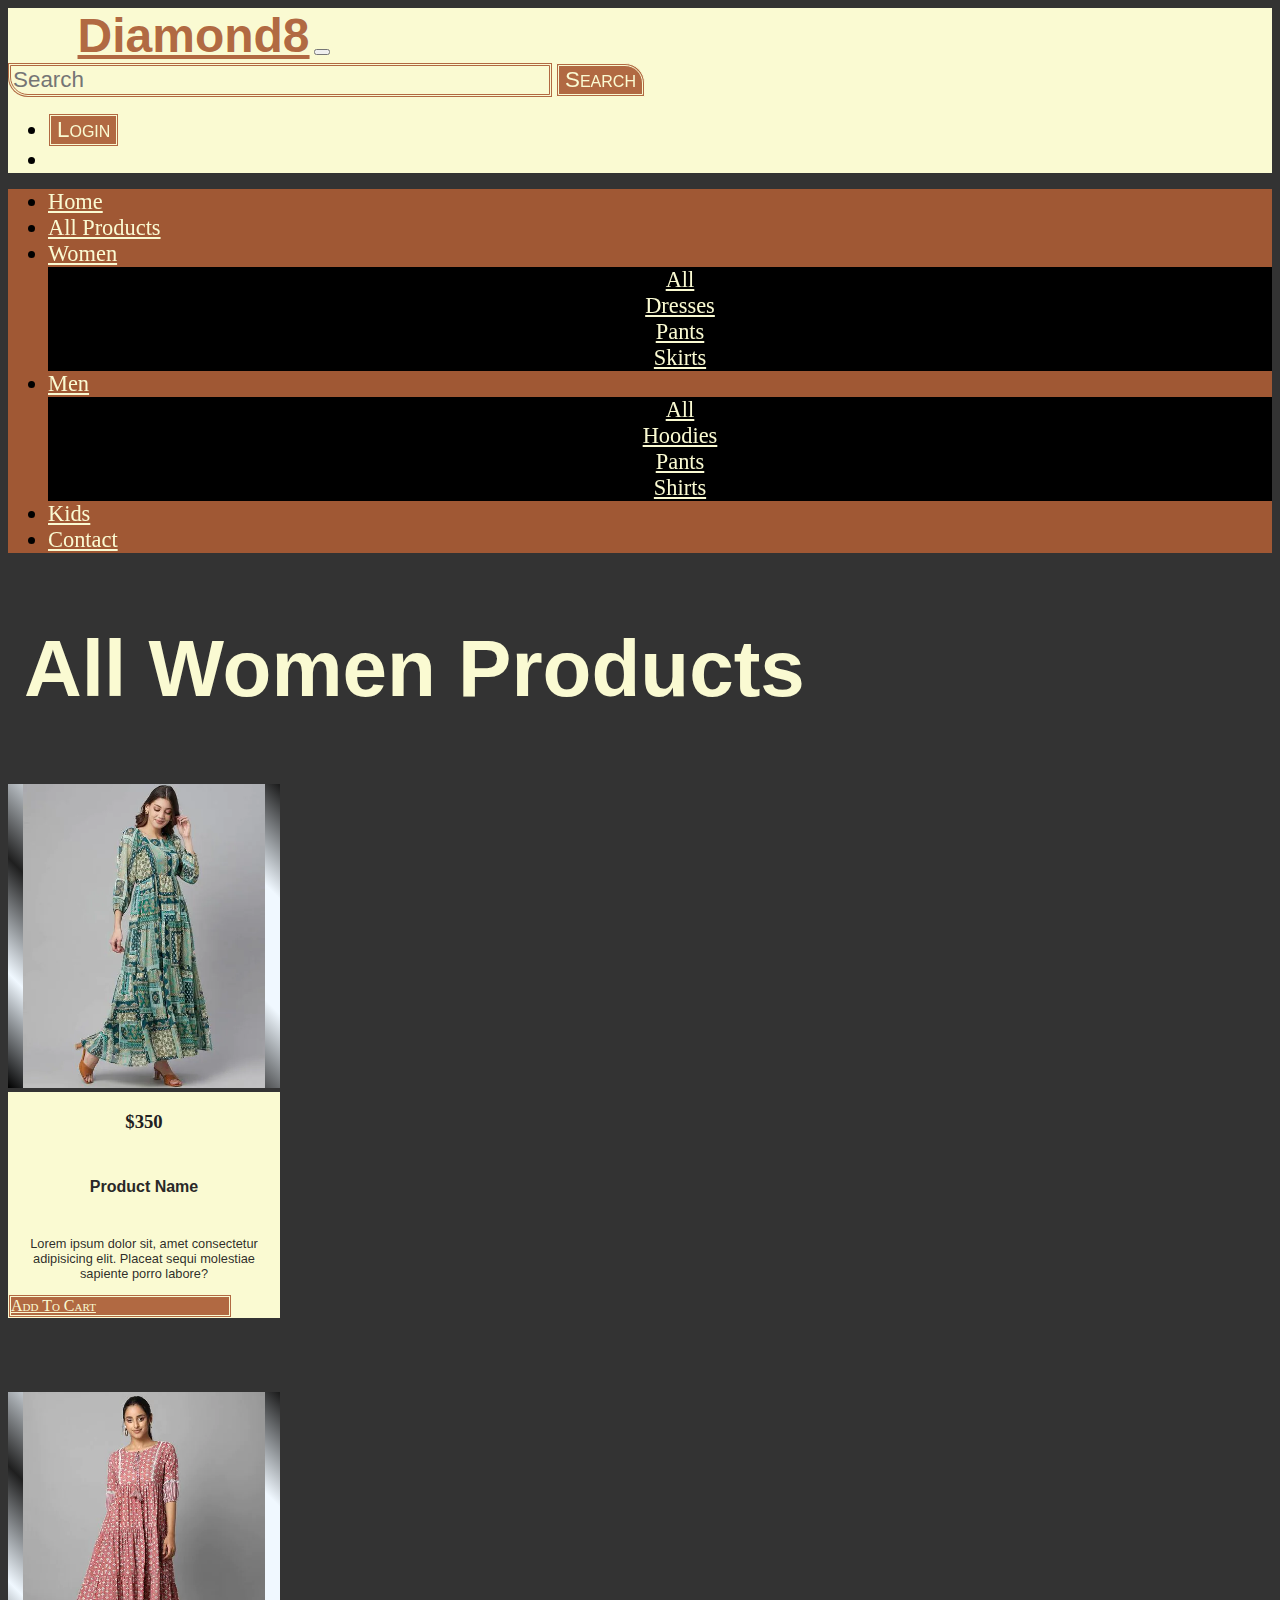
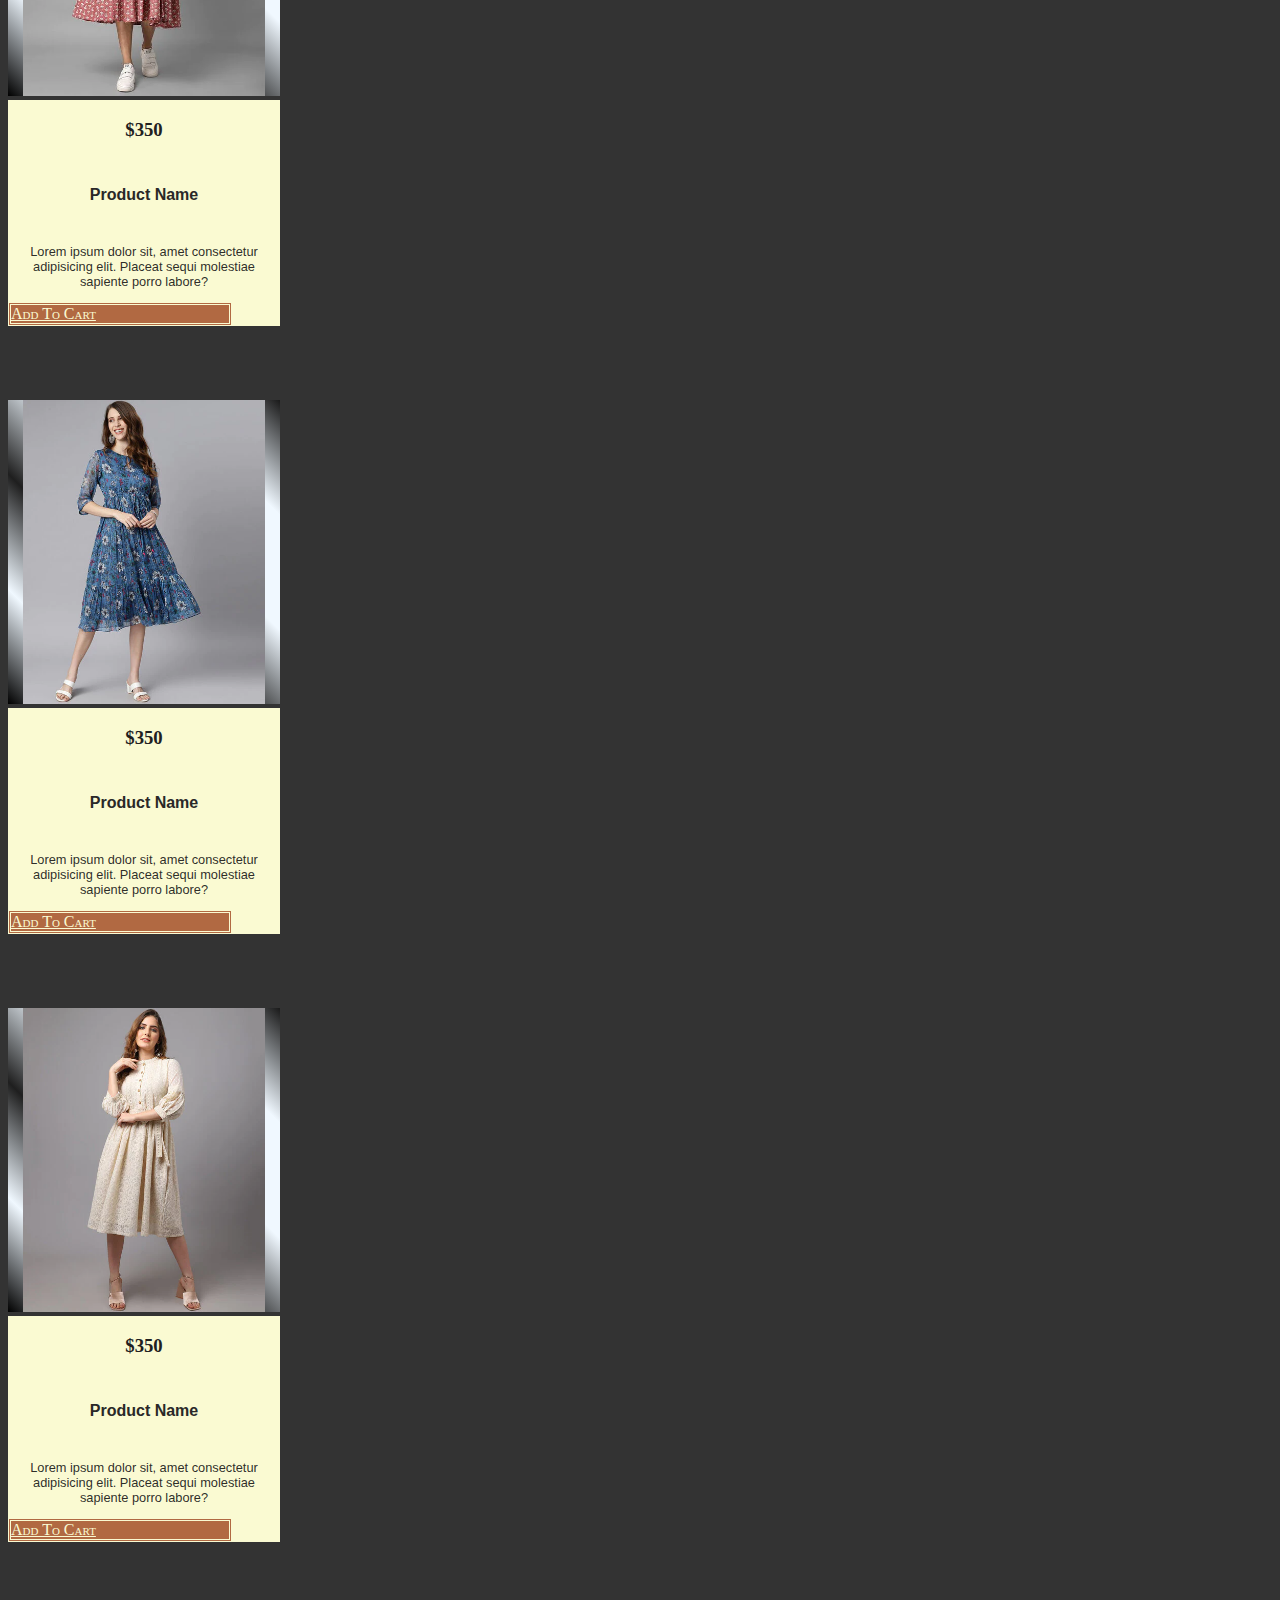
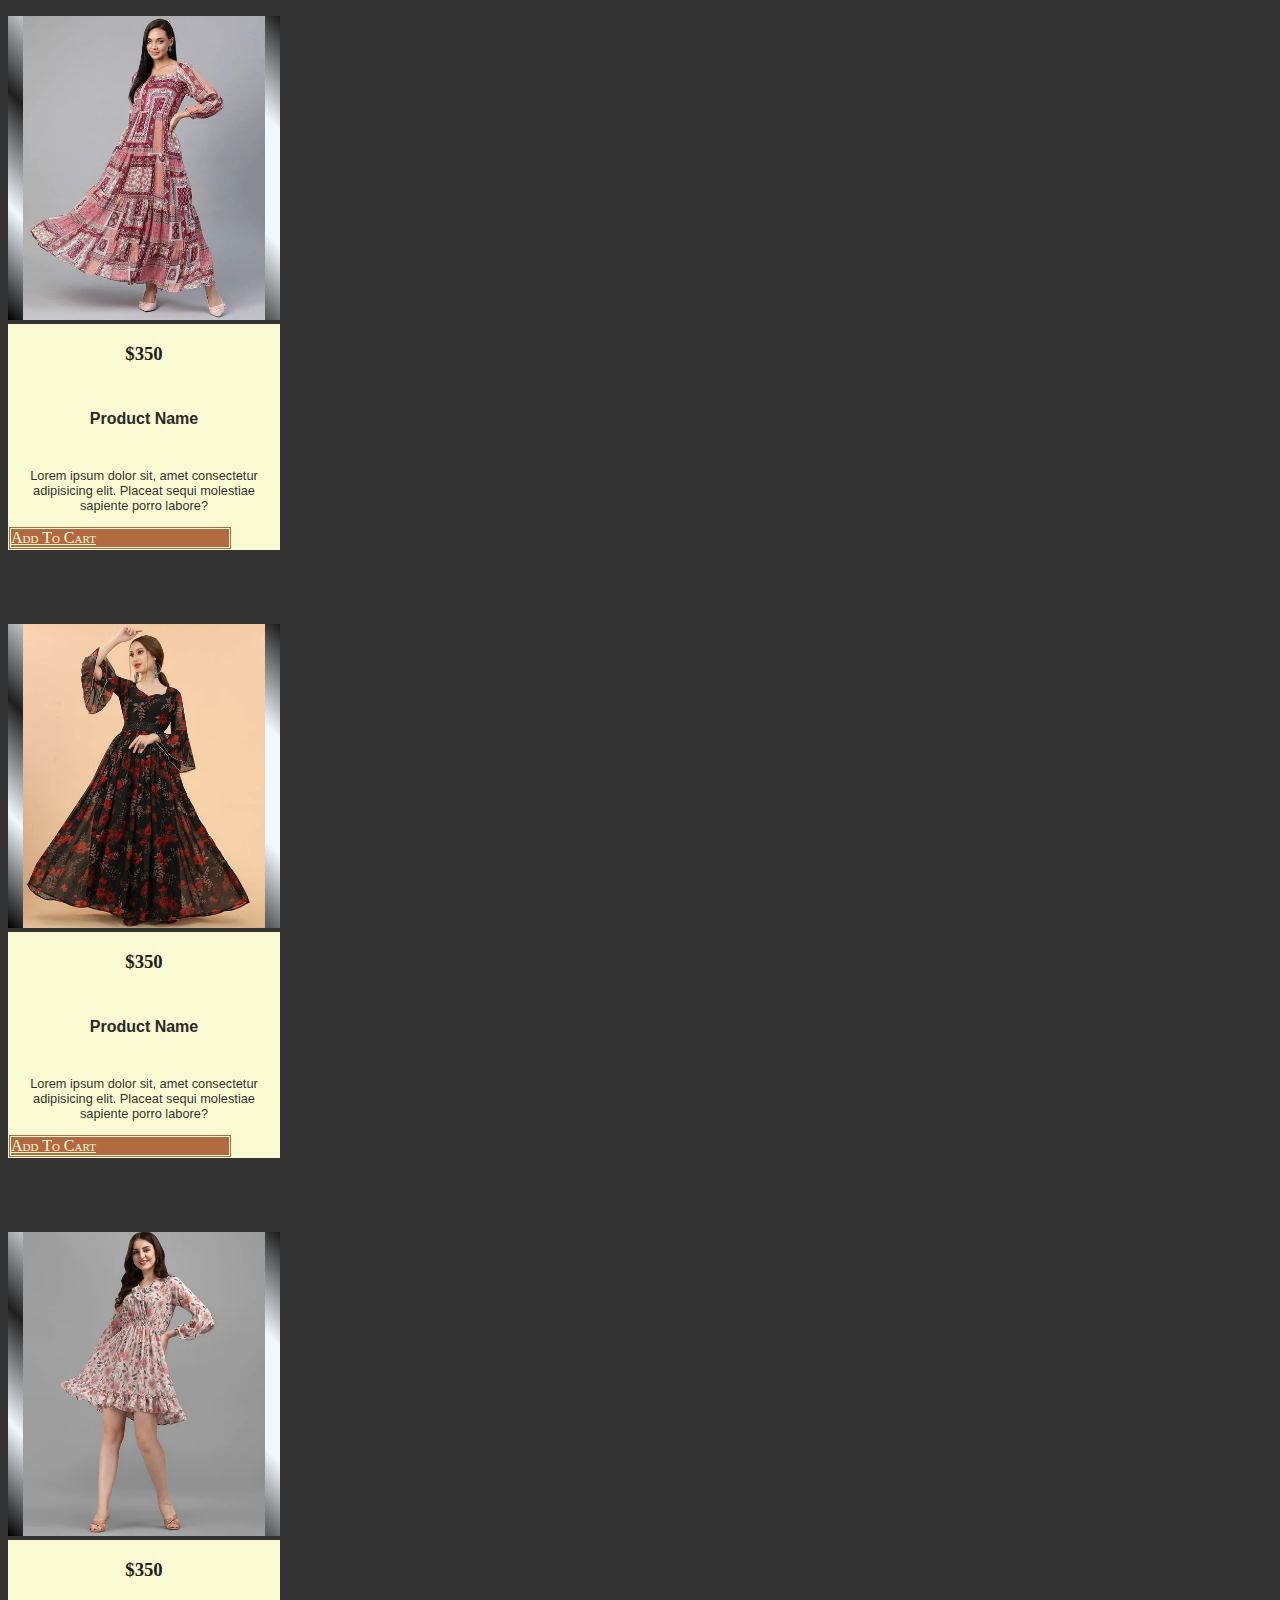
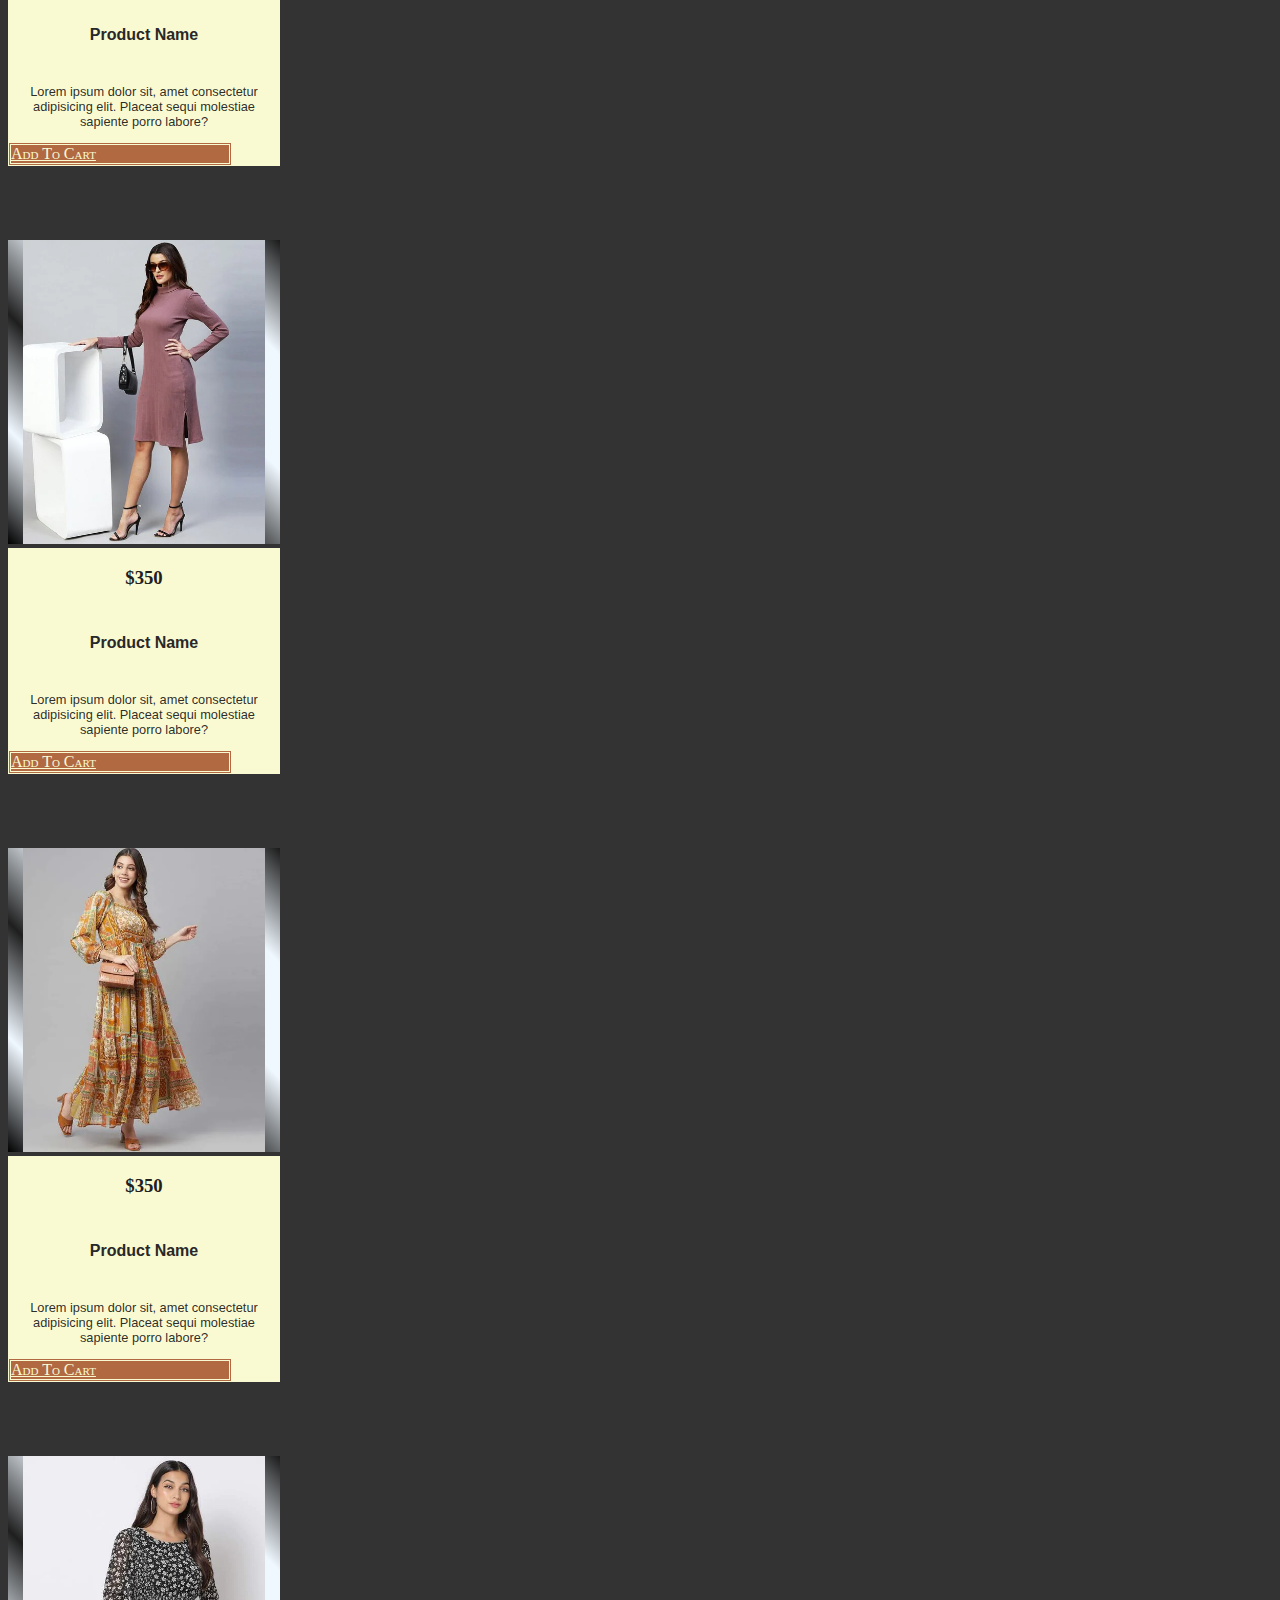
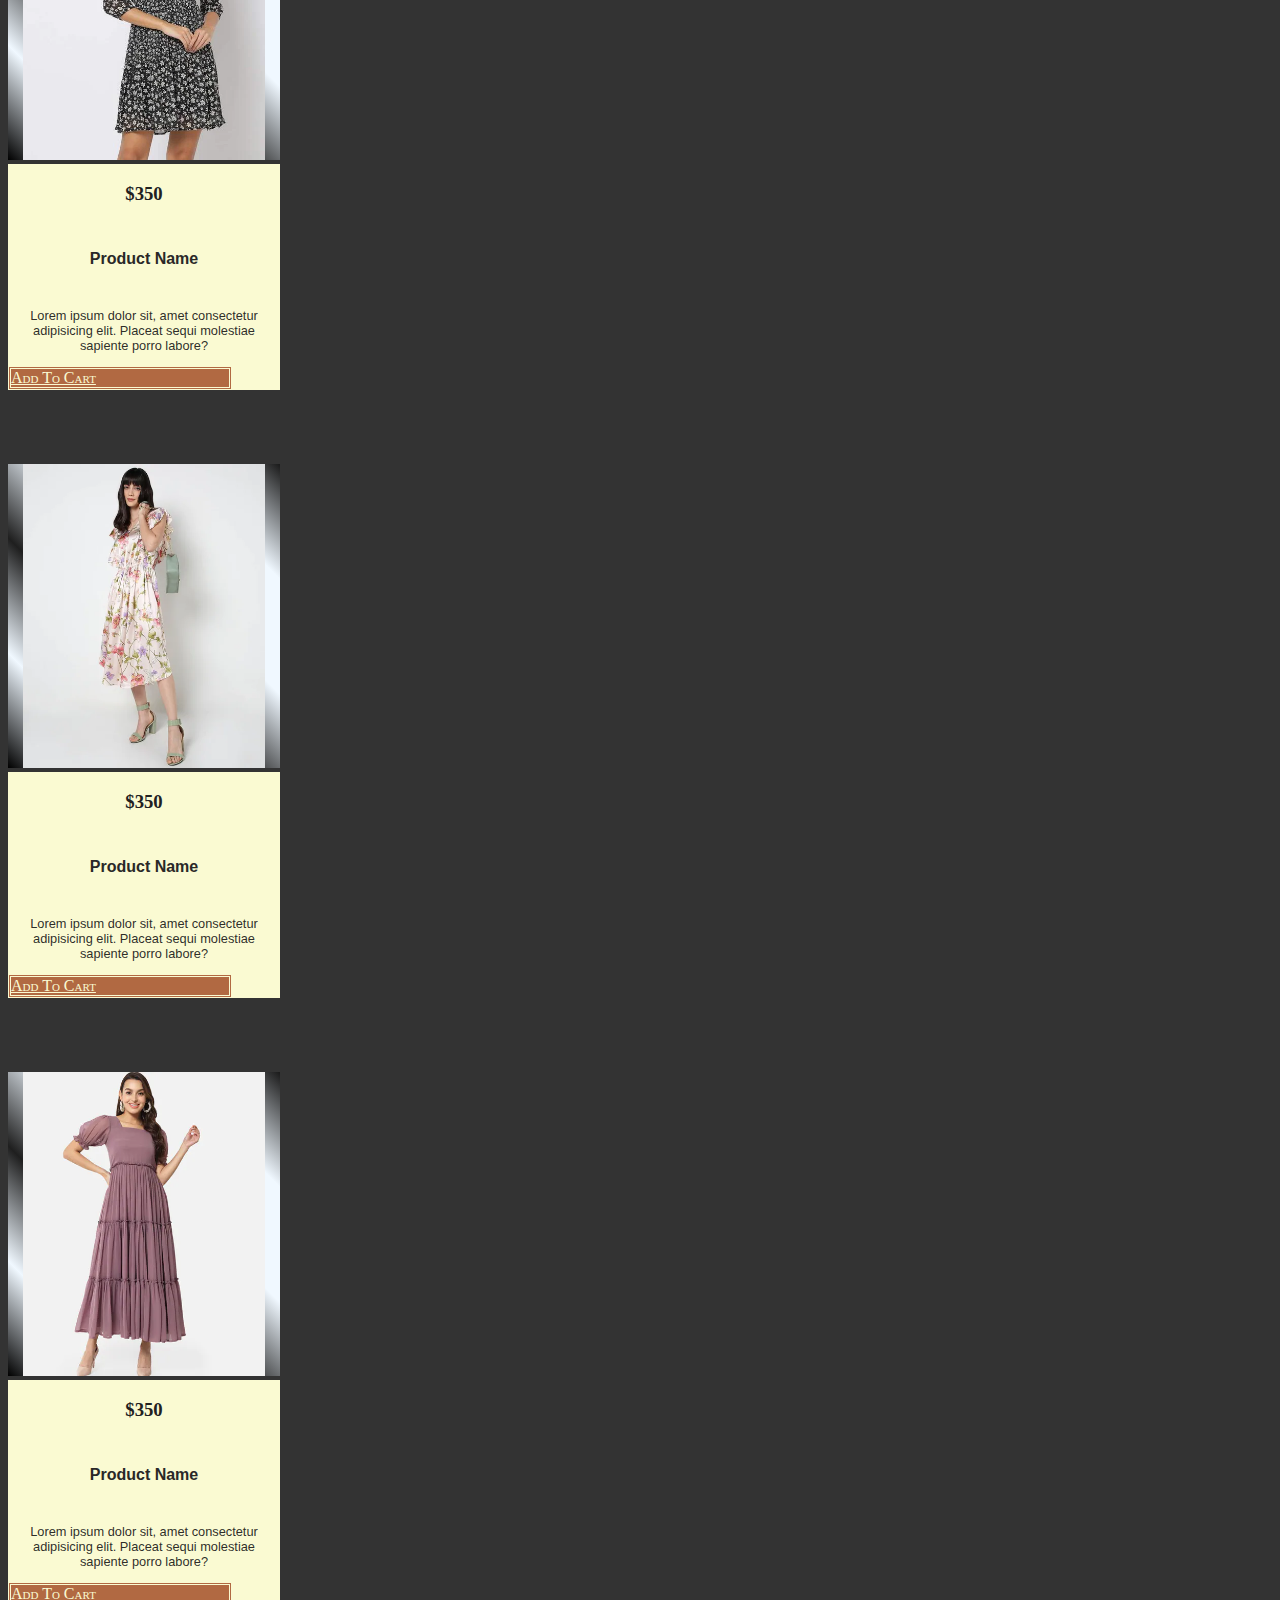
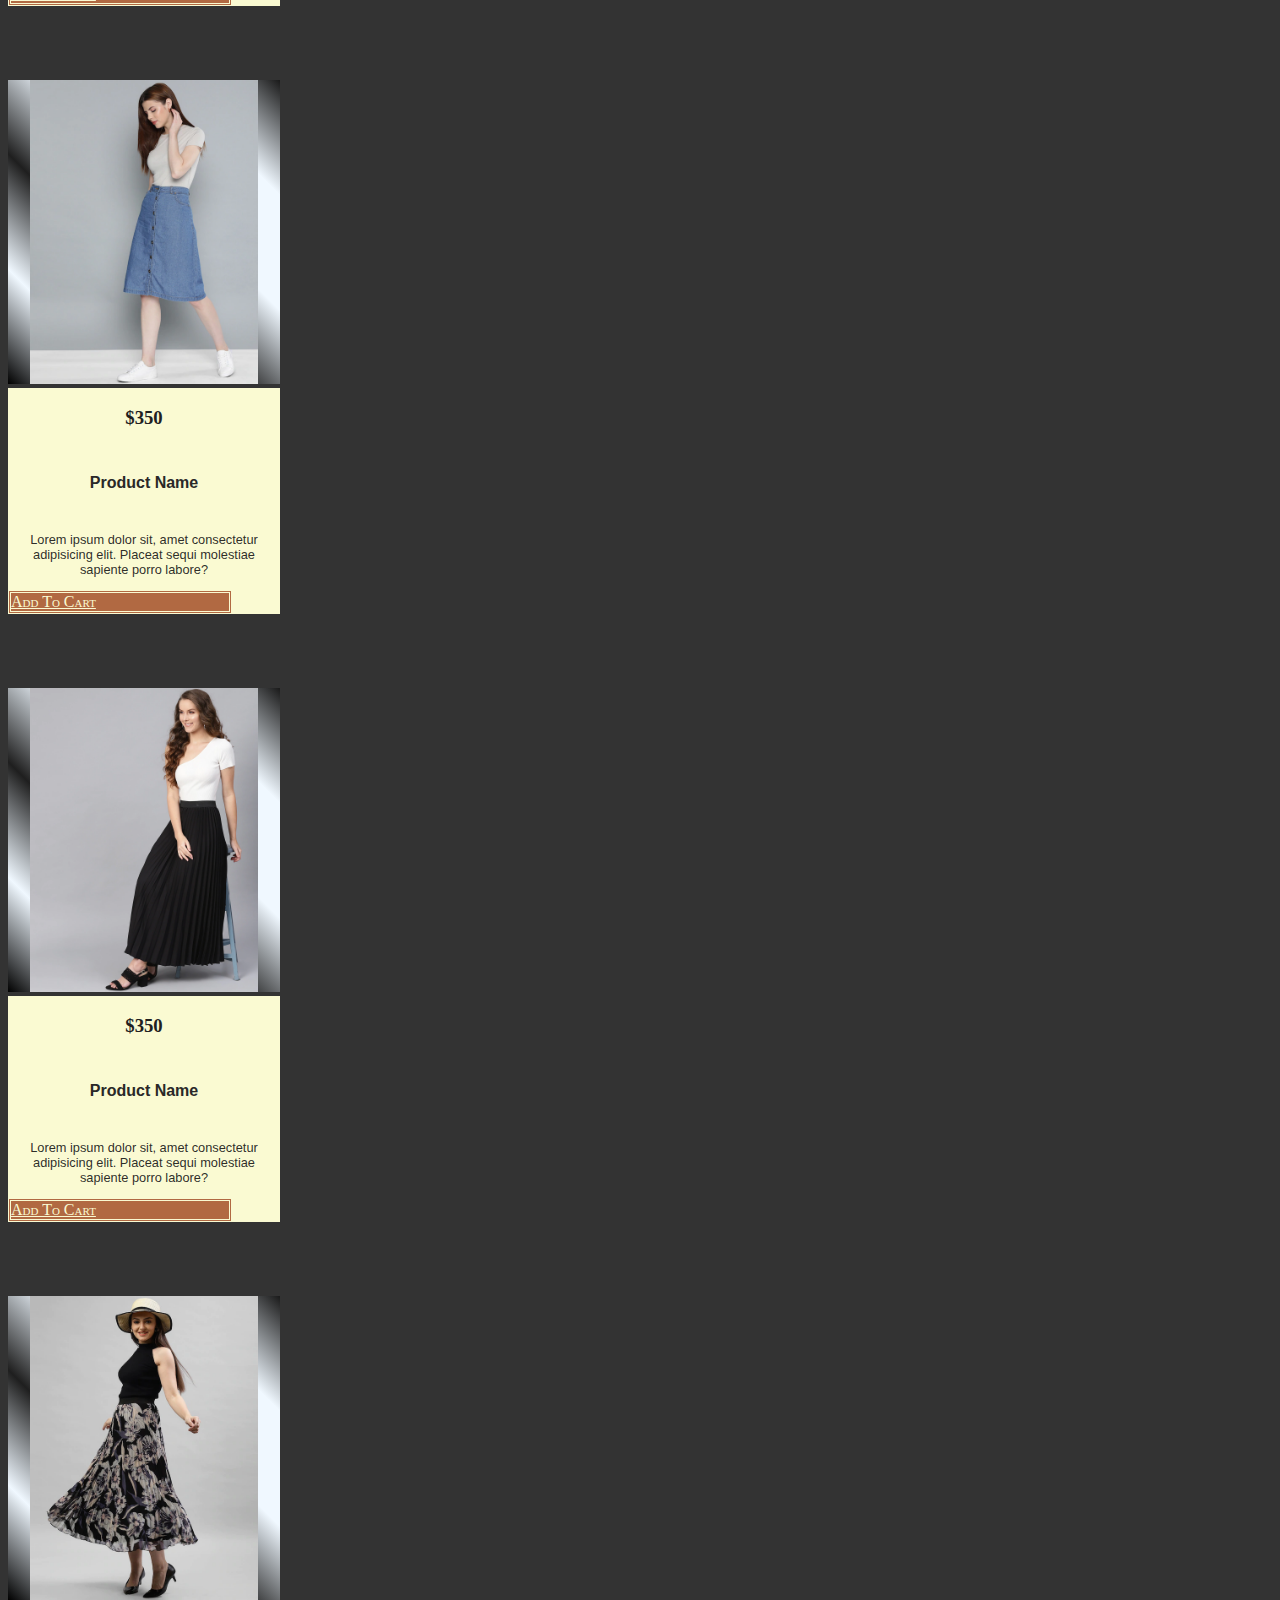
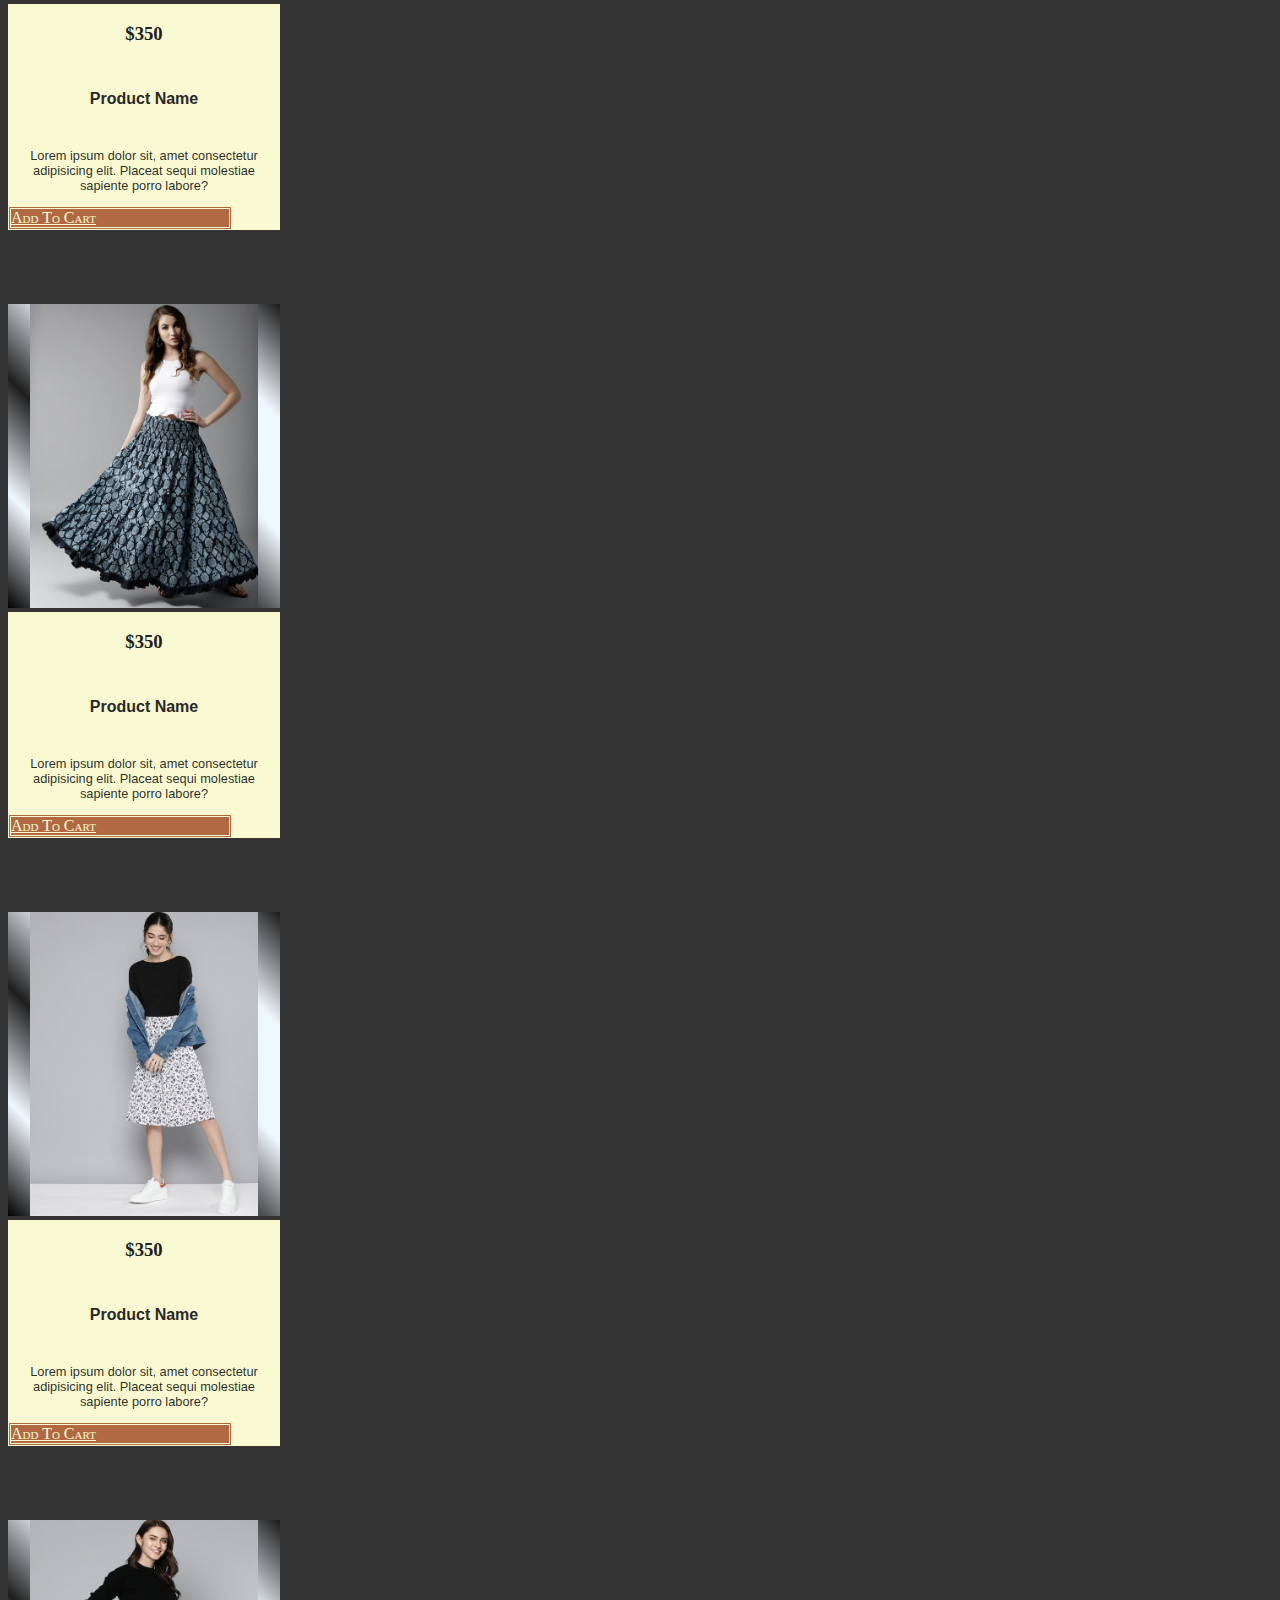
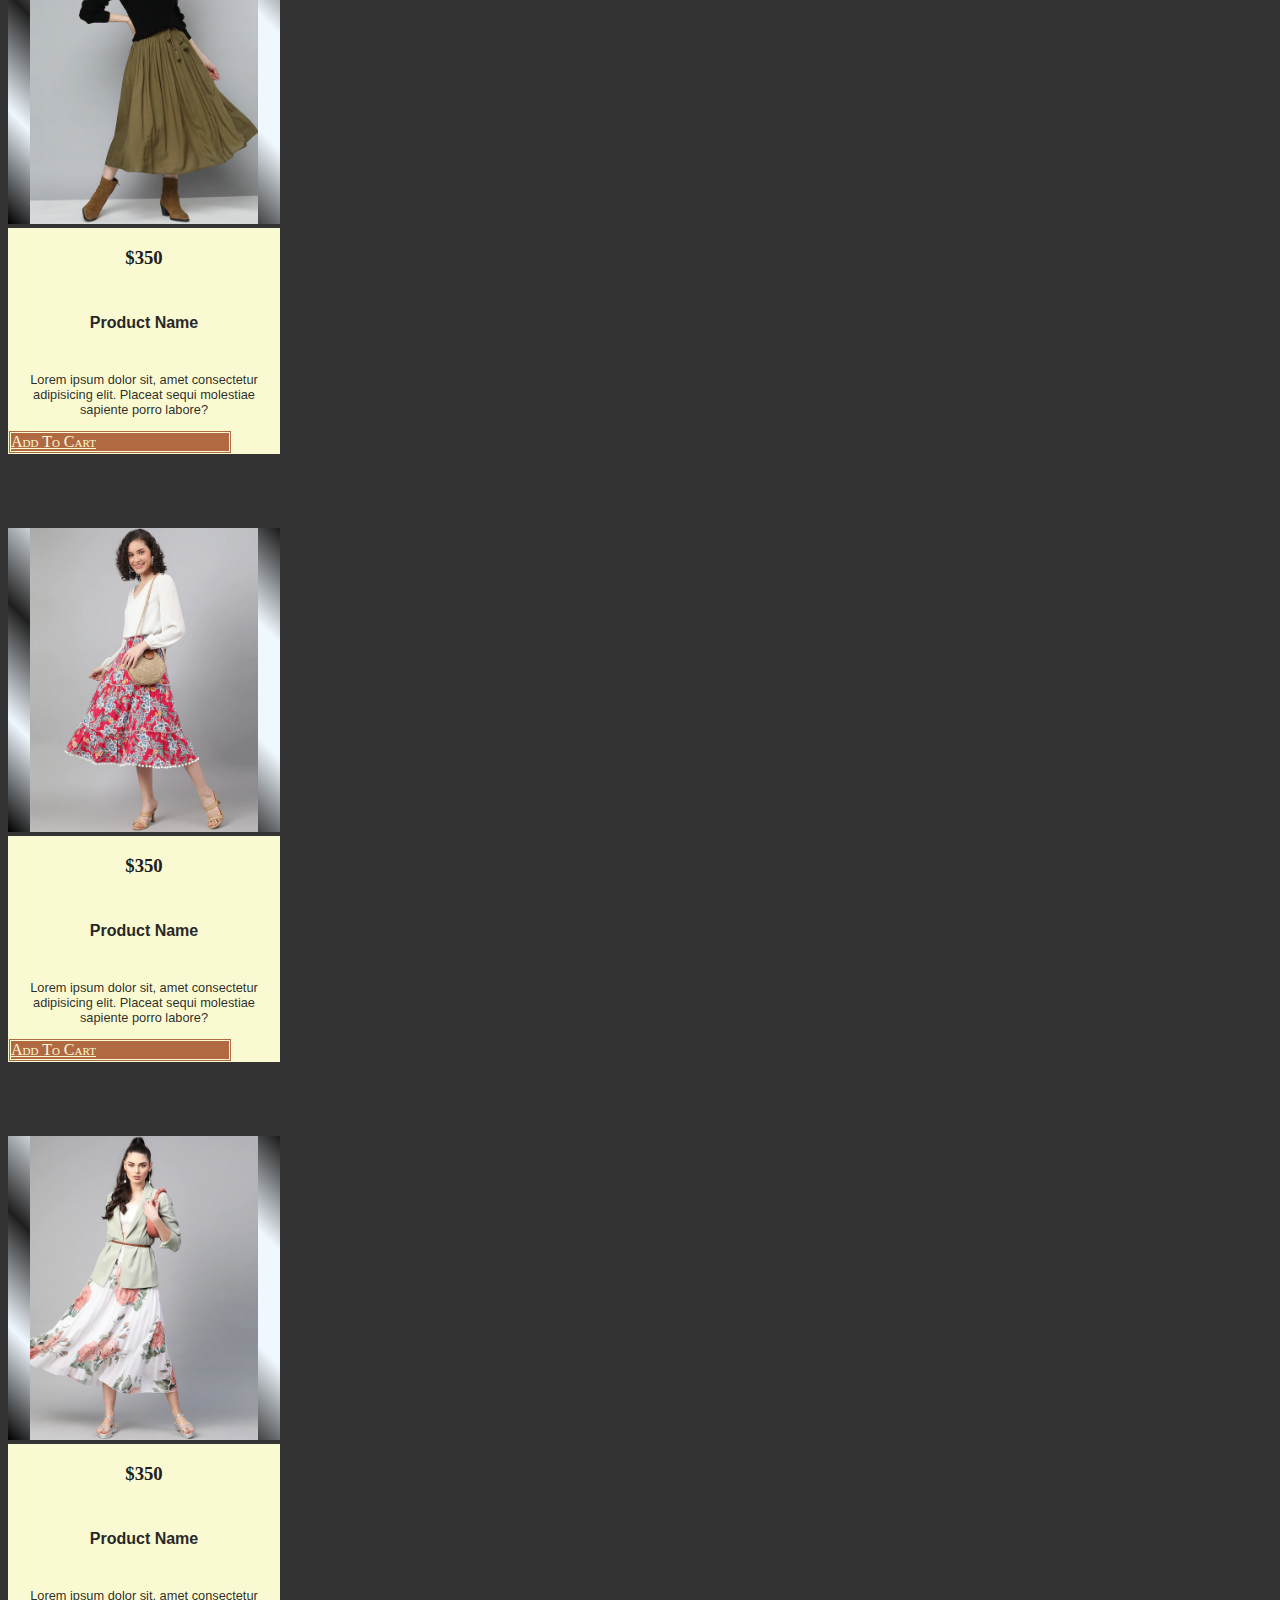
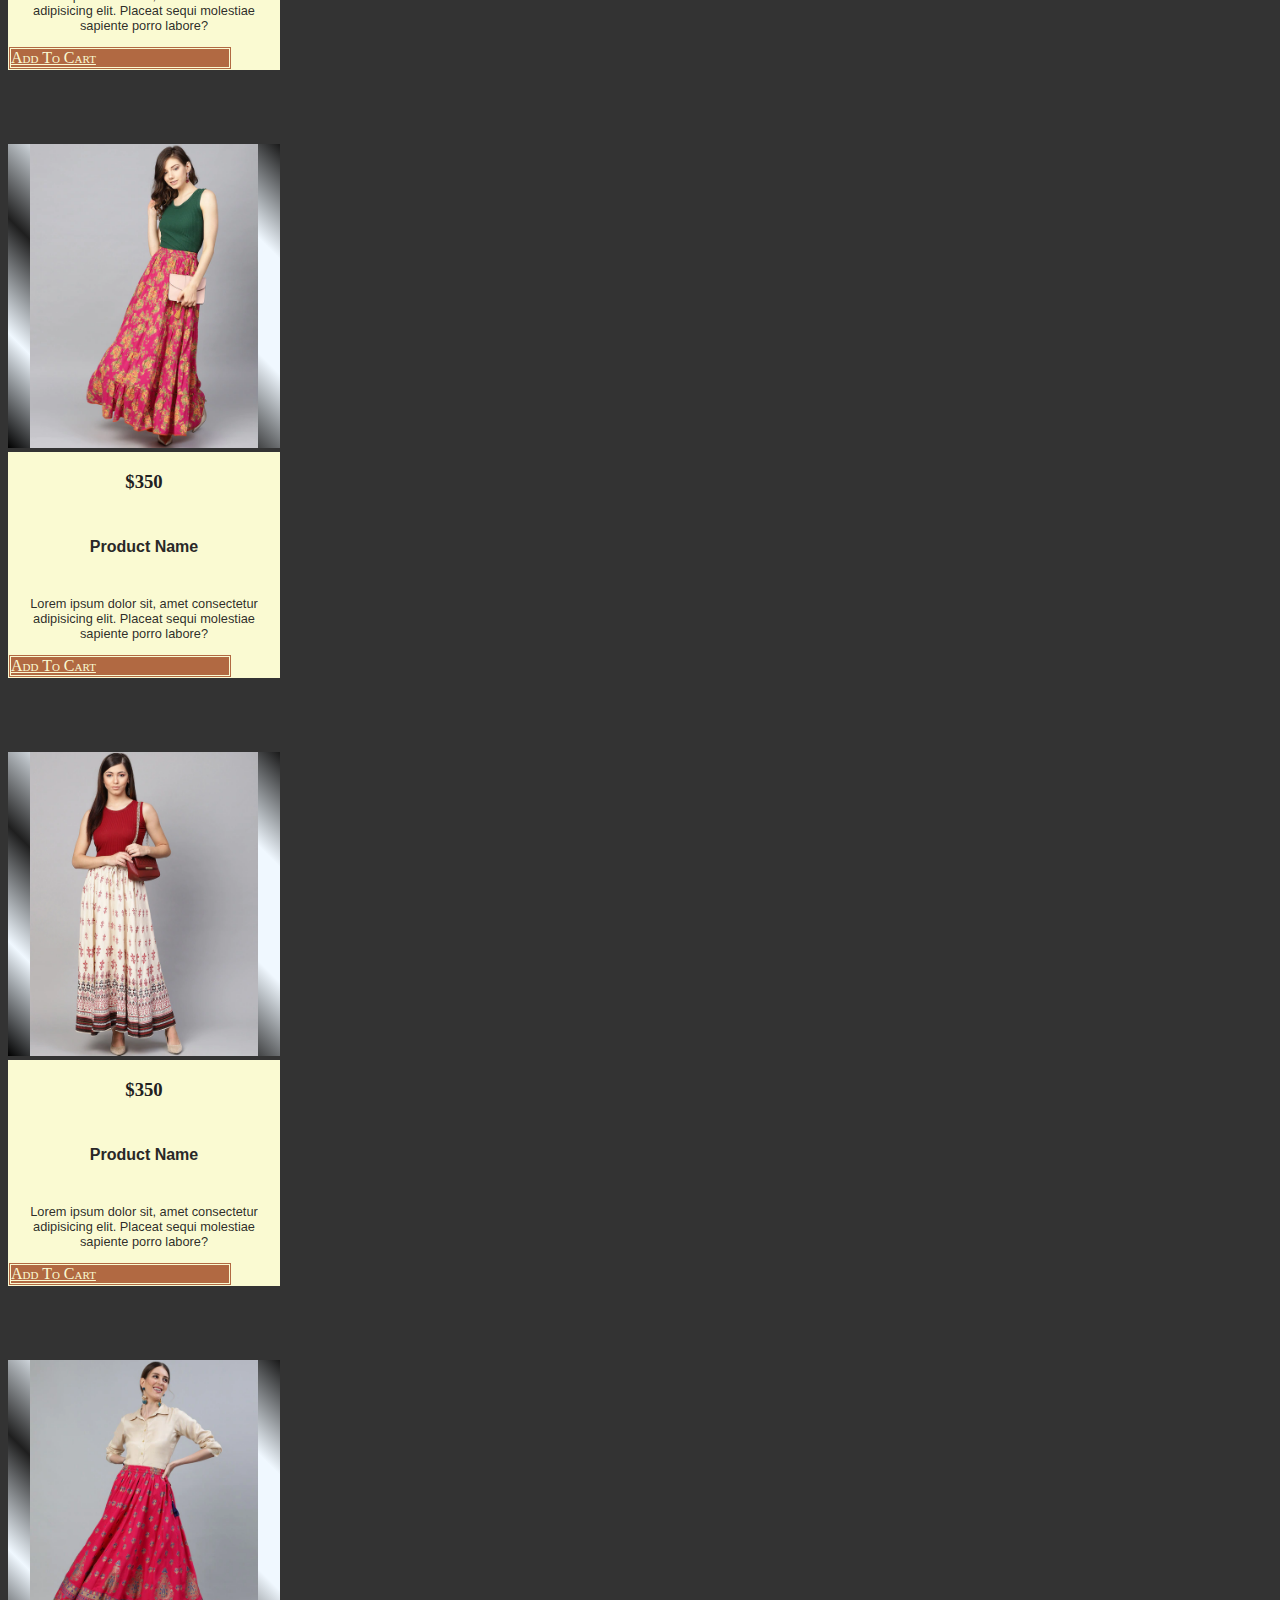
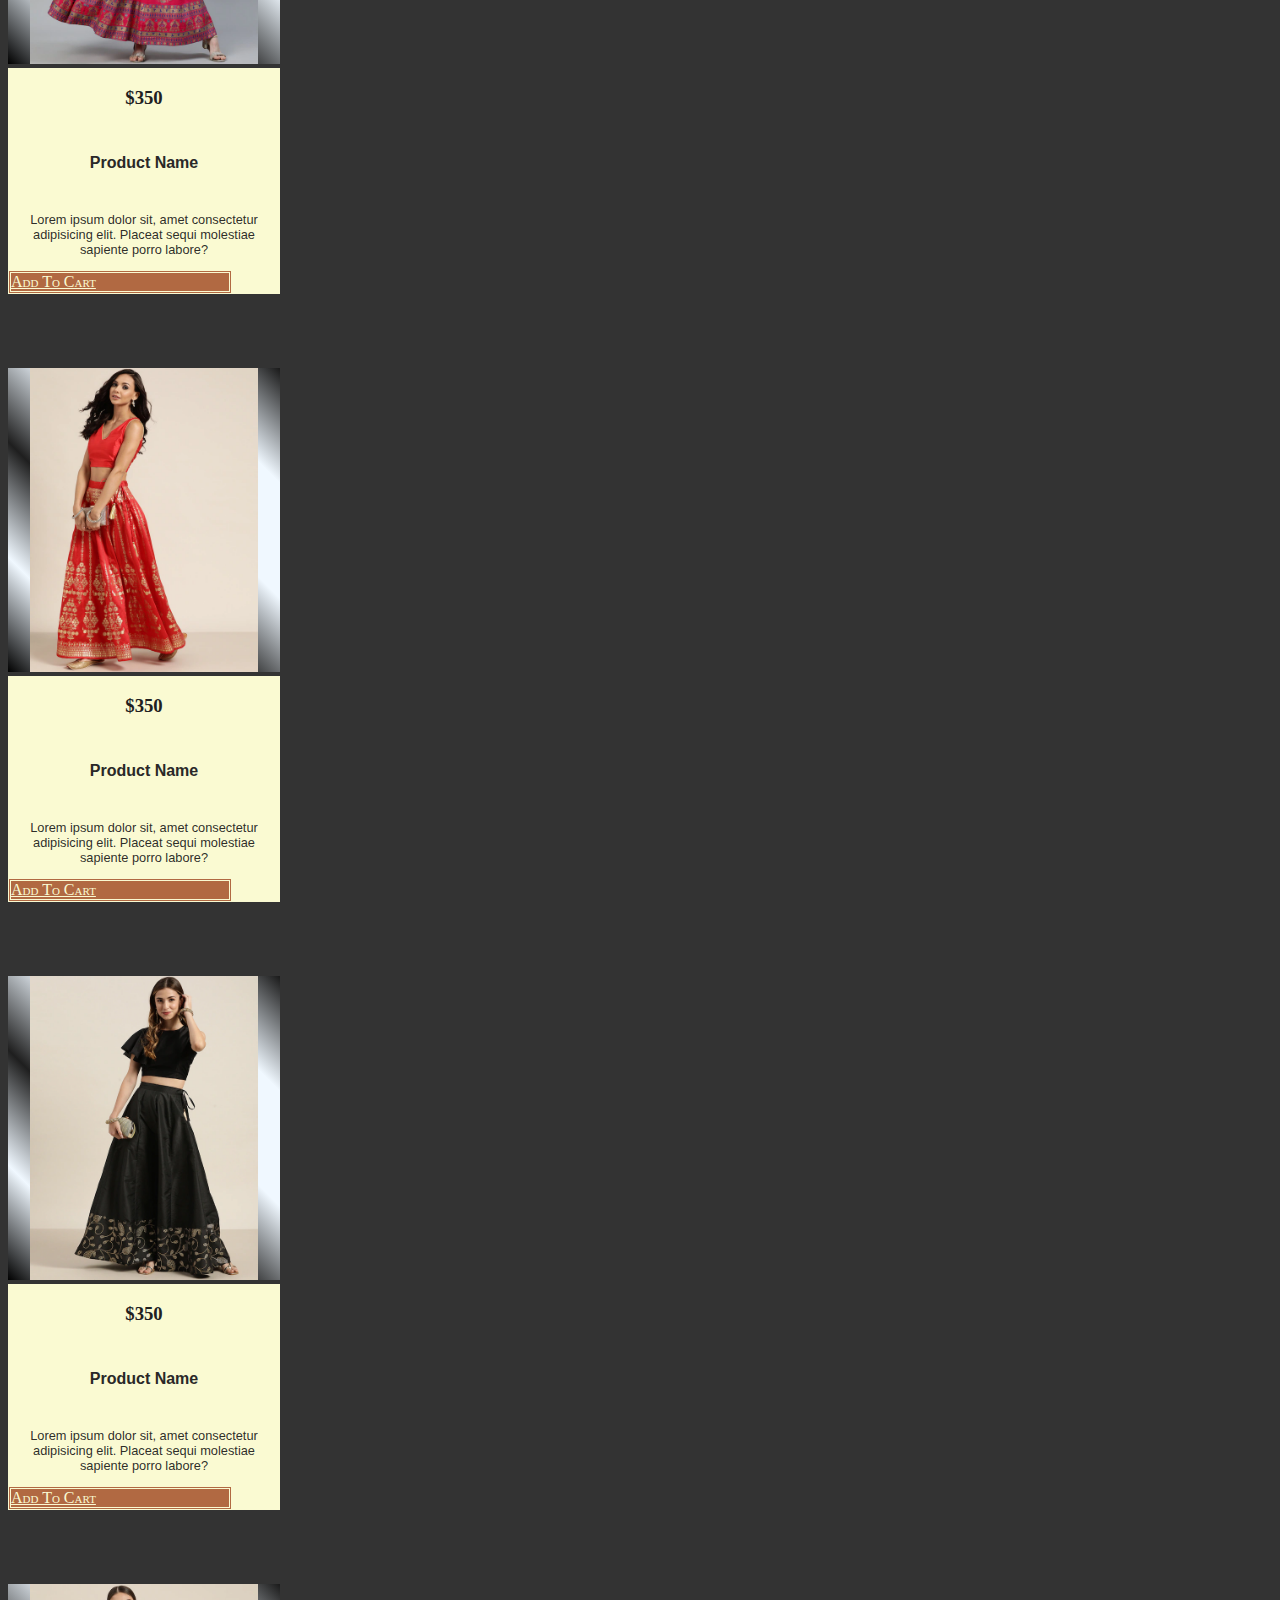
<file: pages/product-categories/women/women.html>
<!doctype html>
<html lang="en">
  <head>
    <meta charset="utf-8">
    <meta name="viewport" content="width=device-width, initial-scale=1">
    <title>Bootstrap demo</title>
    <link href="https://cdn.jsdelivr.net/npm/bootstrap@5.3.0-alpha1/dist/css/bootstrap.min.css" rel="stylesheet" integrity="sha384-GLhlTQ8iRABdZLl6O3oVMWSktQOp6b7In1Zl3/Jr59b6EGGoI1aFkw7cmDA6j6gD" crossorigin="anonymous">
    <link rel="stylesheet" href="https://cdnjs.cloudflare.com/ajax/libs/font-awesome/6.2.1/css/all.min.css" integrity="sha512-MV7K8+y+gLIBoVD59lQIYicR65iaqukzvf/nwasF0nqhPay5w/9lJmVM2hMDcnK1OnMGCdVK+iQrJ7lzPJQd1w==" crossorigin="anonymous" referrerpolicy="no-referrer" />
    <link href="https://api.fontshare.com/v2/css?f[]=striper@400&display=swap" rel="stylesheet">
    <link href="https://api.fontshare.com/v2/css?f[]=fira-sans@400&display=swap" rel="stylesheet"> 
    <link href="https://api.fontshare.com/v2/css?f[]=striper@400&f[]=supreme@400&f[]=technor@600&f[]=hind@400&f[]=teko@600&display=swap" rel="stylesheet">
    <link href="https://api.fontshare.com/v2/css?f[]=clash-display@200,400,700,500,600,300&display=swap" rel="stylesheet">
    <link rel="stylesheet" href="../../../styles/style.css">
    <link rel="stylesheet" href="../css/women.css">

  </head>
<body>

    <!-- ! first nav -->

    <header>

    </header>

    <style>
      h2.section-title{
        display: none;
      }
     
      .single-product{
        margin-top: 2rem;
      }

      

      
    </style>


          
          
     

      
      <!-- ! dresses section -->
      <section id="dresses" class="women-products products container">
        <div class="row justify-content-between flex-wrap align-items-center border border-dark">
            <h2 class="section-title text-center">Dresses</h2>
            <h1 class="section-title text-center">All Women Products</h1>
            <div class="col-12 col-md-6 col-lg-3 single-product border border-dark ">
                <div class="card w-100 overflow-hidden">
                    <img src="../imgs/women/dresses/women-dresses-1.webp" class="card-img-top" alt="...">
                    <div class="card-body border border overflow-y-auto">
                        <h3 class="item-price">$150</h3>
                      <h5 class="card-title">Women Green & Blue Ethnic Printed A-Line Maxi Dress</h5>
                      <p class="card-text">Green and blue ethnic motifs print a-line dress
                        Square neck
                        Three-quarter, puff sleeve
                        Gathered or pleated detail
                        Maxi length in flounce hem
                        Georgette fabric</p>
                       <a href="#" class="btn btn-primary d-flex justify-content-around align-items-center w-50 mx-auto"> <i class="fa fa-cart-shopping"></i> Add To Cart</a>
                    </div>
                  </div>
            </div>
            <div class="col-12 col-md-6 col-lg-3 single-product">
              <div class="card w-100 overflow-hidden">
                <img src="../imgs/women/dresses/women-dresses-2.webp" class="card-img-top" alt="...">
                <div class="card-body border border overflow-y-auto">
                    <h3 class="item-price">$180</h3>
                  <h5 class="card-title">Pink Ethnic Motifs Tie-Up Neck Cotton A-Line Midi Dresss</h5>
                  <p class="card-text">Pink ethnic motifs print a-line dress
                    Tie-up neck
                    Three-quarter, regular sleeves
                    Gathered or pleated detail
                    Midi length in flared hem
                    Cotton fabric.</p>
                   <a href="#" class="btn btn-primary d-flex justify-content-around align-items-center w-50 mx-auto"> <i class="fa fa-cart-shopping"></i> Add To Cart</a>
                </div>
              </div>
            </div>
            <div class="col-12 col-md-6 col-lg-3 single-product">
              <div class="card w-100 overflow-hidden">
                <img src="../imgs/women/dresses/women-dresses-3.webp" class="card-img-top" alt="...">
                <div class="card-body border border overflow-y-auto">
                    <h3 class="item-price">$50</h3>
                  <h5 class="card-title">Blue Floral Georgette Midi Dress</h5>
                  <p class="card-text">Blue floral print fit & flare dress
                    Round neck
                    Three-quarter, regular sleeves
                    Tie-up detail
                    Midi length in flared hem
                    Georgette fabric</p>
                   <a href="#" class="btn btn-primary d-flex justify-content-around align-items-center w-50 mx-auto"> <i class="fa fa-cart-shopping"></i> Add To Cart</a>
                </div>
              </div>
            </div>
            <div class="col-12 col-md-6 col-lg-3 single-product">   
              <div class="card w-100 overflow-hidden">
                <img src="../imgs/women/dresses/women-dresses-5-floral-print-fit-n-flare-with-waise-tie-up.webp" class="card-img-top" alt="...">
                <div class="card-body border border overflow-y-auto">
                    <h3 class="item-price">$210</h3>
                  <h5 class="card-title">Fit N Flare With Waist Tie Up</h5>
                  <p class="card-text">Beige solid knitted flared midi skirt, front slit, has a waistband with button closure.</p>
                   <a href="#" class="btn btn-primary d-flex justify-content-around align-items-center w-50 mx-auto"> <i class="fa fa-cart-shopping"></i> Add To Cart</a>
                </div>
              </div>
            </div>
            
        </div>
        <div class="row justify-content-between flex-wrap align-items-center border border-dark">
          <div class="col-12 col-md-6 col-lg-3 single-product border border-dark ">
              <div class="card w-100 overflow-hidden">
                  <img src="../imgs/women/dresses/women-dresses-4.webp" class="card-img-top" alt="...">
                  <div class="card-body border border overflow-y-auto">
                      <h3 class="item-price">$180</h3>
                    <h5 class="card-title">Pink & Peach-Coloured Ethnic Motifs Tiered Maxi Dress</h5>
                    <p class="card-text">Pink and peach-coloured ethnic motifs solid maxi dress
                      Square neck
                      Long, puff sleeve
                      Belted detail
                      Maxi length in flared hem
                      Concealed zip closure.</p>
                     <a href="#" class="btn btn-primary d-flex justify-content-around align-items-center w-50 mx-auto"> <i class="fa fa-cart-shopping"></i> Add To Cart</a>
                  </div>
                </div>
          </div>
          <div class="col-12 col-md-6 col-lg-3 single-product">
            <div class="card w-100 overflow-hidden">
              <img src="../imgs/women/dresses/women-dresses-6-floral-print-with-v-neck-gown-dress.webp" class="card-img-top" alt="...">
              <div class="card-body border border overflow-y-auto">
                  <h3 class="item-price">$160</h3>
                <h5 class="card-title">V Neck Gown Dress</h5>
                <p class="card-text">Black and pink floral print wrap dress
                  V-neck
                  Three-quarter, puff sleeve
                  Maxi length in flared hem
                  Comes with a belt.</p>
                 <a href="#" class="btn btn-primary d-flex justify-content-around align-items-center w-50 mx-auto"> <i class="fa fa-cart-shopping"></i> Add To Cart</a>
              </div>
            </div>
          </div>
          <div class="col-12 col-md-6 col-lg-3 single-product">
            <div class="card w-100 overflow-hidden">
              <img src="../imgs/women/dresses/women-dresses-7-fit-n-flare-dress.webp" class="card-img-top" alt="...">
              <div class="card-body border border overflow-y-auto">
                  <h3 class="item-price">$170</h3>
                <h5 class="card-title">Floral Print Fit & Flare Dress</h5>
                <p class="card-text">Pink and Red printed knitted maxi dress, has a round neck, three-quarter sleeves, and flared hem.</p>
                 <a href="#" class="btn btn-primary d-flex justify-content-around align-items-center w-50 mx-auto"> <i class="fa fa-cart-shopping"></i> Add To Cart</a>
              </div>
            </div>
          </div>
          <div class="col-12 col-md-6 col-lg-3 single-product">   
            <div class="card w-100 overflow-hidden">
              <img src="../imgs/women/dresses/women-dresses-8-side-slit-high-neck-body-con-dress.webp" class="card-img-top" alt="...">
              <div class="card-body border border overflow-y-auto">
                  <h3 class="item-price">$50</h3>
                <h5 class="card-title">Side Slit High Neck Bodycon Dress</h5>
                <p class="card-text">Make a fashion statement with this bodycon dress. Perfect wear for the formal gatherings.</p>
                 <a href="#" class="btn btn-primary d-flex justify-content-around align-items-center w-50 mx-auto"> <i class="fa fa-cart-shopping"></i> Add To Cart</a>
              </div>
            </div>
          </div>
          
      </div>
      <div class="row justify-content-between flex-wrap align-items-center border border-dark">
        <div class="col-12 col-md-6 col-lg-3 single-product border border-dark ">
            <div class="card w-100 overflow-hidden">
                <img src="../imgs/women/dresses/women-dresses-9-floral-print-fit-n-flare.webp" class="card-img-top" alt="...">
                <div class="card-body border border overflow-y-auto">
                    <h3 class="item-price">$150</h3>
                  <h5 class="card-title">Red & Yellow Floral Print Flare Dress</h5>
                  <p class="card-text">yellow printed woven maxi dress, has a round neck, three-quarter sleeves, flared hemconcealed zip closure, an attached lining, and flared hem.</p>
                   <a href="#" class="btn btn-primary d-flex justify-content-around align-items-center w-50 mx-auto"> <i class="fa fa-cart-shopping"></i> Add To Cart</a>
                </div>
              </div>
        </div>
        <div class="col-12 col-md-6 col-lg-3 single-product">
          <div class="card w-100 overflow-hidden">
            <img src="../imgs/women/dresses/women-dresses-10-fit-n-flare-round-neck.webp" class="card-img-top" alt="...">
            <div class="card-body border border overflow-y-auto">
                <h3 class="item-price">$170</h3>
              <h5 class="card-title">Floral Print Fit & Flare Dress</h5>
              <p class="card-text">Polyester
                Machine-wash woven maxi dress, has a round neck, three-quarter sleeves, flared hem</p>
               <a href="#" class="btn btn-primary d-flex justify-content-around align-items-center w-50 mx-auto"> <i class="fa fa-cart-shopping"></i> Add To Cart</a>
            </div>
          </div>
        </div>
        <div class="col-12 col-md-6 col-lg-3 single-product">
          <div class="card w-100 overflow-hidden">
            <img src="../imgs/women/dresses/women-dresses-11-fit-n-flare.webp" class="card-img-top" alt="...">
            <div class="card-body border border overflow-y-auto">
                <h3 class="item-price">$130</h3>
              <h5 class="card-title">Floral printed Maxi Dress</h5>
              <p class="card-text">Sage green and peach-coloured printed woven maxi dress, has a V-neck, short sleeves, button closure, an attached lining, flared hem</p>
               <a href="#" class="btn btn-primary d-flex justify-content-around align-items-center w-50 mx-auto"> <i class="fa fa-cart-shopping"></i> Add To Cart</a>
            </div>
          </div>
        </div>
        <div class="col-12 col-md-6 col-lg-3 single-product">   
          <div class="card w-100 overflow-hidden">
            <img src="../imgs/women/dresses/women-dresses-12-square-neck-puff-sleeves.webp" class="card-img-top" alt="...">
            <div class="card-body border border overflow-y-auto">
                <h3 class="item-price">$50</h3>
              <h5 class="card-title">Floral Print Fit & Flare Dress</h5>
              <p class="card-text">coloured printed woven maxi dress, Woven cotton Cotton Blend
                Machine Wash.</p>
               <a href="#" class="btn btn-primary d-flex justify-content-around align-items-center w-50 mx-auto"> <i class="fa fa-cart-shopping"></i> Add To Cart</a>
            </div>
          </div>
        </div>
        
    </div>
    <!-- <div class="row justify-content-between flex-wrap align-items-center border border-dark">
      <div class="col-12 col-md-6 col-lg-3 single-product border border-dark ">
          <div class="card w-100 overflow-hidden">
              <img src="../imgs/women/dresses/" class="card-img-top" alt="...">
              <div class="card-body border border overflow-y-auto">
                  <h3 class="item-price">$50</h3>
                <h5 class="card-title">Floral Print Fit & Flare Dress</h5>
                <p class="card-text">Some quick example text to build on the card title and make up the bulk of the card's content.</p>
                 <a href="#" class="btn btn-primary d-flex justify-content-around align-items-center w-50 mx-auto"> <i class="fa fa-cart-shopping"></i> Add To Cart</a>
              </div>
            </div>
      </div>
      <div class="col-12 col-md-6 col-lg-3 single-product">
        <div class="card w-100 overflow-hidden">
          <img src="../imgs/women/dresses/women-dresses-1.webp" class="card-img-top" alt="...">
          <div class="card-body border border overflow-y-auto">
              <h3 class="item-price">$50</h3>
            <h5 class="card-title">Floral Print Fit & Flare Dress</h5>
            <p class="card-text">Some quick example text to build on the card title and make up the bulk of the card's content.</p>
             <a href="#" class="btn btn-primary d-flex justify-content-around align-items-center w-50 mx-auto"> <i class="fa fa-cart-shopping"></i> Add To Cart</a>
          </div>
        </div>
      </div>
      <div class="col-12 col-md-6 col-lg-3 single-product">
        <div class="card w-100 overflow-hidden">
          <img src="../imgs/women/dresses/women-dresses-1.webp" class="card-img-top" alt="...">
          <div class="card-body border border overflow-y-auto">
              <h3 class="item-price">$50</h3>
            <h5 class="card-title">Floral Print Fit & Flare Dress</h5>
            <p class="card-text">Some quick example text to build on the card title and make up the bulk of the card's content.</p>
             <a href="#" class="btn btn-primary d-flex justify-content-around align-items-center w-50 mx-auto"> <i class="fa fa-cart-shopping"></i> Add To Cart</a>
          </div>
        </div>
      </div>
      <div class="col-12 col-md-6 col-lg-3 single-product">   
        <div class="card w-100 overflow-hidden">
          <img src="../imgs/women/dresses/women-dresses-1.webp" class="card-img-top" alt="...">
          <div class="card-body border border overflow-y-auto">
              <h3 class="item-price">$50</h3>
            <h5 class="card-title">Floral Print Fit & Flare Dress</h5>
            <p class="card-text">Some quick example text to build on the card title and make up the bulk of the card's content.</p>
             <a href="#" class="btn btn-primary d-flex justify-content-around align-items-center w-50 mx-auto"> <i class="fa fa-cart-shopping"></i> Add To Cart</a>
          </div>
        </div>
      </div>
      
  </div> -->
      </section>

      <!-- ! skirts section -->
    
      
      <section id="skirts" class="women-products products container">
        <div class="row justify-content-between flex-wrap align-items-center border border-dark">
          <h2 class="section-title text-center">Skirts</h2>
          <div class="col-12 col-md-6 col-lg-3 single-product border border-dark ">
              <div class="card w-100 overflow-hidden">
                  <img src="../imgs/women/skirts/women-skirts-1-4a56-ab2c-9ea332dc76641577181974111-Chemistry-Women-Blue-Solid-Denim-A-Line-Skirt-9415.webp" class="card-img-top" alt="...">
                  <div class="card-body border border overflow-y-auto">
                      <h3 class="item-price">$150</h3>
                    <h5 class="card-title">Blue Solid Denim A Line Skirt</h5>
                    <p class="card-text">Blue solid denim skirt, has a waistband with a button closure, straight hem
                      Comes with a fabric belt</p>
                     <a href="#" class="btn btn-primary d-flex justify-content-around align-items-center w-50 mx-auto"> <i class="fa fa-cart-shopping"></i> Add To Cart</a>
                  </div>
                </div>
          </div>
          <div class="col-12 col-md-6 col-lg-3 single-product">
            <div class="card w-100 overflow-hidden">
              <img src="../imgs/women/skirts/women-skirts-2-0750905-SASSAFRAS-Women-Skirts-9621564380749800-1.webp" class="card-img-top" alt="...">
              <div class="card-body border border overflow-y-auto">
                  <h3 class="item-price">$170</h3>
                <h5 class="card-title">Black Accordian Pleat Maxi Flared Skirt</h5>
                <p class="card-text">Black solid accordian pleats woven maxi flared skirt, has an elasticated waistband, flared hem</p>
                 <a href="#" class="btn btn-primary d-flex justify-content-around align-items-center w-50 mx-auto"> <i class="fa fa-cart-shopping"></i> Add To Cart</a>
              </div>
            </div>
          </div>
          <div class="col-12 col-md-6 col-lg-3 single-product">
            <div class="card w-100 overflow-hidden">
              <img src="../imgs/women/skirts/women-skirts-3-01-cef9-4aa1-acc4-59551a6290f51606481381606-5.webp" class="card-img-top" alt="...">
              <div class="card-body border border">
                  <h3 class="item-price">$50</h3>
                <h5 class="card-title">Women Black & Beige Printed Flared Midi Skirt</h5>
                <p class="card-text">Black, grey and beige floral printed pleated flared midi skirt, has an elasticated waistband with slip-on closure and flared hem</p>
                 <a href="#" class="btn btn-primary d-flex justify-content-around align-items-center w-50 mx-auto"> <i class="fa fa-cart-shopping"></i> Add To Cart</a>
              </div>
            </div>
          </div>
          <div class="col-12 col-md-6 col-lg-3 single-product">   
            <div class="card w-100 overflow-hidden">
              <img src="../imgs/women/skirts/women-skirts-4-a5051528372773678-HERENOW-Women-Skirts-1971528372773513-1.webp" class="card-img-top" alt="...">
              <div class="card-body border border overflow-y-auto">
                  <h3 class="item-price">$50</h3>
                <h5 class="card-title">Blooming Beauty Tiered Maxi Pure Cotton Skirt</h5>
                <p class="card-text">Bring in the ethnic vibe with this tiered maxi skirt. Printed with floral motifs, it is easy to pair and flatters the waist with smocked detailing.</p>
                 <a href="#" class="btn btn-primary d-flex justify-content-around align-items-center w-50 mx-auto"> <i class="fa fa-cart-shopping"></i> Add To Cart</a>
              </div>
            </div>
          </div>
          
      </div>
      <div class="row justify-content-between flex-wrap align-items-center border border-dark">
        <div class="col-12 col-md-6 col-lg-3 single-product border border-dark ">
            <div class="card w-100 overflow-hidden">
                <img src="../imgs/women/skirts/women-skirts-5-fed1670060413660-HERENOW-Women-Skirts-7751670060412499-4.webp" class="card-img-top" alt="...">
                <div class="card-body border border overflow-y-auto">
                    <h3 class="item-price">$189</h3>
                  <h5 class="card-title">Navy Blue & White Floral Print Maxi Flared Skirt</h5>
                  <p class="card-text">Navy blue and white floral print maxi flared skirt, has a waistband with a drawstring fastening and a concealed zip closure</p>
                   <a href="#" class="btn btn-primary d-flex justify-content-around align-items-center w-50 mx-auto"> <i class="fa fa-cart-shopping"></i> Add To Cart</a>
                </div>
              </div>
        </div>
        <div class="col-12 col-md-6 col-lg-3 single-product">
          <div class="card w-100 overflow-hidden">
            <img src="../imgs/women/skirts/women-skirts-6-dec101668678244870-Mast--Harbour-Women-Peach-Coloured-Solid-F.webp" class="card-img-top" alt="...">
            <div class="card-body border border overflow-y-auto">
                <h3 class="item-price">$148</h3>
              <h5 class="card-title">Women Olive Green Solid Flared Midi Skirt</h5>
              <p class="card-text">Olive green skirt
                Solid
                Drawstring closure
                Elasticated waistband
                Midi length
                Flared fit in flared hemline
  Gathered or pleated detail
              </p>
               <a href="#" class="btn btn-primary d-flex justify-content-around align-items-center w-50 mx-auto"> <i class="fa fa-cart-shopping"></i> Add To Cart</a>
            </div>
          </div>
        </div>
        <div class="col-12 col-md-6 col-lg-3 single-product">
          <div class="card w-100 overflow-hidden">
            <img src="../imgs/women/skirts/women-skirts-7-45b-9ac65c2a1ff11669722164649FloralPrintSmockingTieredSkirt5.webp" class="card-img-top" alt="...">
            <div class="card-body border border overflow-y-auto">
                <h3 class="item-price">$170</h3>
              <h5 class="card-title">Women Red & Blue Floral Printed Smocking Tiered Midi Skirt</h5>
              <p class="card-text">Red and blue floral printed tiered midi skirt, has an smoked elasticated waistband with slip-on closure, and a flared hem with pop-pop lace details</p>
               <a href="#" class="btn btn-primary d-flex justify-content-around align-items-center w-50 mx-auto"> <i class="fa fa-cart-shopping"></i> Add To Cart</a>
            </div>
          </div>
        </div>
        <div class="col-12 col-md-6 col-lg-3 single-product">   
          <div class="card w-100 overflow-hidden">
            <img src="../imgs/women/skirts/women-skirts-8-069978298-SASSAFRAS-Women-Skirts-3401614069975292-4.webp" class="card-img-top" alt="...">
            <div class="card-body border border overflow-y-auto">
                <h3 class="item-price">$170</h3>
              <h5 class="card-title">Green & Pink Floral Print Flared Maxi Skirt</h5>
              <p class="card-text">Grey, pink and green floral print woven flared maxi skirt, has a concealed zip with drawstring closure, attached lining, and a flared hem</p>
               <a href="#" class="btn btn-primary d-flex justify-content-around align-items-center w-50 mx-auto"> <i class="fa fa-cart-shopping"></i> Add To Cart</a>
            </div>
          </div>
        </div>
        
    </div>
    <div class="row justify-content-between flex-wrap align-items-center border border-dark">
      <div class="col-12 col-md-6 col-lg-3 single-product border border-dark ">
          <div class="card w-100 overflow-hidden">
              <img src="../imgs/women/skirts/skirts-9-3e9-5cc82a1e8a181568958537894-Varanga-fushcia-floral-printed-tiered-skirt-with-drawstring--4.webp" class="card-img-top" alt="...">
              <div class="card-body border border overflow-y-auto">
                  <h3 class="item-price">$190</h3>
                <h5 class="card-title">Magenta & Yellow Printed Flared Maxi Dress</h5>
                <p class="card-text">Magenta and yellow printed flared maxi skirt with bauble beads and tiered detail, has an elasticated waistband with drawstring closure, flared hem</p>
                 <a href="#" class="btn btn-primary d-flex justify-content-around align-items-center w-50 mx-auto"> <i class="fa fa-cart-shopping"></i> Add To Cart</a>
              </div>
            </div>
      </div>
      <div class="col-12 col-md-6 col-lg-3 single-product">
        <div class="card w-100 overflow-hidden">
          <img src="../imgs/women/skirts/skirts-10-92ce-4014-9f25-52260d9c13cb1570173453808-Anayna-Womens-Printed--A-Line-Skirt-398157.webp" class="card-img-top" alt="...">
          <div class="card-body border border overflow-y-auto">
              <h3 class="item-price">$200</h3>
            <h5 class="card-title">Cream-Coloured & Red Printed Flared Maxi Skirt</h5>
            <p class="card-text">Cream-coloured and red printed flared maxi skirt with gathered detail, has a elasticated waistband with drawstring closure, flared hem</p>
             <a href="#" class="btn btn-primary d-flex justify-content-around align-items-center w-50 mx-auto"> <i class="fa fa-cart-shopping"></i> Add To Cart</a>
          </div>
        </div>
      </div>
      <div class="col-12 col-md-6 col-lg-3 single-product">
        <div class="card w-100 overflow-hidden">
          <img src="../imgs/women/skirts/skirts-11-ee1e-4dc0-bd44-1da75427356f1623065924826-5.webp" class="card-img-top" alt="...">
          <div class="card-body border border overflow-y-auto">
              <h3 class="item-price">$160</h3>
            <h5 class="card-title">Women Pink Printed Maxi Flared Skirt</h5>
            <p class="card-text">Pink and blue gold-coloured khadi print flared maxi skirt with drawstring and tassel detail, has full elasticated waistband, flared hem</p>
             <a href="#" class="btn btn-primary d-flex justify-content-around align-items-center w-50 mx-auto"> <i class="fa fa-cart-shopping"></i> Add To Cart</a>
          </div>
        </div>
      </div>
      <div class="col-12 col-md-6 col-lg-3 single-product">   
        <div class="card w-100 overflow-hidden">
          <img src="../imgs/women/skirts/skirts-12-e9fd1626156042507-Shae-by-SASSAFRAS-Women-Skirts-85516261560.webp" class="card-img-top" alt="...">
          <div class="card-body border border overflow-y-auto">
              <h3 class="item-price">$180</h3>
            <h5 class="card-title">Red & Golden Foil Print A-Line Maxi Skirt</h5>
            <p class="card-text">Red & Golden Foil Print A-Line Maxi Skirt, has a waistband with drawstring and concealed zip closure, flared hem and attached lining.</p>
             <a href="#" class="btn btn-primary d-flex justify-content-around align-items-center w-50 mx-auto"> <i class="fa fa-cart-shopping"></i> Add To Cart</a>
          </div>
        </div>
      </div>
      
  </div>
  <div class="row justify-content-between flex-wrap align-items-center border border-dark">
    <div class="col-12 col-md-6 col-lg-3 single-product border border-dark ">
        <div class="card w-100 overflow-hidden">
            <img src="../imgs/women/skirts/skirts-13-099d-4d4e-b2d8-168e602bc4361632139350864-Shae-by-SASSAFRAS-Women-Black--Golden-Pais.webp" class="card-img-top" alt="...">
            <div class="card-body border border overflow-y-auto">
                <h3 class="item-price">$220</h3>
              <h5 class="card-title">Women Stylish Black Sleek Skirt</h5>
              <p class="card-text">Your fashionable attire will make a great first impression with this lovely skirt. It has a solid pattern and flared hemline for comfort. 
                Stylish black colour</p>
               <a href="#" class="btn btn-primary d-flex justify-content-around align-items-center w-50 mx-auto"> <i class="fa fa-cart-shopping"></i> Add To Cart</a>
            </div>
          </div>
    </div>
    <div class="col-12 col-md-6 col-lg-3 single-product">
      <div class="card w-100 overflow-hidden">
        <img src="../imgs/women/skirts/skirts-14-cbf1-4f65-938e-e589428b17be1647496154606-Shae-by-SASSAFRAS-Women-Skirts-21616474961.webp" class="card-img-top" alt="...">
        <div class="card-body border border overflow-y-auto">
            <h3 class="item-price">$200</h3>
          <h5 class="card-title">Women Blue Sequinned Embellished Maxi Skirt</h5>
          <p class="card-text">Blue Sequinned Embellished Maxi Skirt, has zip closure</p>
           <a href="#" class="btn btn-primary d-flex justify-content-around align-items-center w-50 mx-auto"> <i class="fa fa-cart-shopping"></i> Add To Cart</a>
        </div>
      </div>
    </div>
    <div class="col-12 col-md-6 col-lg-3 single-product">
      <div class="card w-100 overflow-hidden">
        <img src="../imgs/women/skirts/skirts-15-490b-822b-4efdfa073b5f1630666465134THEDRYSTATEWOMENGRAPHICTSHIRTDressesShaebyS.webp" class="card-img-top" alt="...">
        <div class="card-body border border overflow-y-auto">
            <h3 class="item-price">$250</h3>
          <h5 class="card-title">Women Green Solid Anarkali Skirt With Embroidered Waistband</h5>
          <p class="card-text">Green maxi length Anarkali Skirt with embroidered waistband and slip-on closure.</p>
           <a href="#" class="btn btn-primary d-flex justify-content-around align-items-center w-50 mx-auto"> <i class="fa fa-cart-shopping"></i> Add To Cart</a>
        </div>
      </div>
    </div>
    <div class="col-12 col-md-6 col-lg-3 single-product">   
      <div class="card w-100 overflow-hidden">
        <img src="../imgs/women/skirts/skirts-16-6750-4618-8744-99e2e7e13d5c1645605886899NEUDISWomenMaroonSolidSoftNetFlaredMaxiLehe.webp" class="card-img-top" alt="...">
        <div class="card-body border border overflow-y-auto">
            <h3 class="item-price">$170</h3>
          <h5 class="card-title">Women Maroon Solid Soft Net Flared Maxi Lehenga Skirt</h5>
          <p class="card-text">Maroon solid regular-fit mid-rise maxi flared lehenga skirt has an elasticated waistband with slip-on closure and flared hem</p>
           <a href="#" class="btn btn-primary d-flex justify-content-around align-items-center w-50 mx-auto"> <i class="fa fa-cart-shopping"></i> Add To Cart</a>
        </div>
      </div>
    </div>
    
  </div>
    </section>

      <!-- ! pants section -->
      <section id="pants" class="women-products products container">
        <div class="row justify-content-between flex-wrap align-items-center border border-dark">
          <h2 class="section-title text-center">Pants</h2>
          <div class="col-12 col-md-6 col-lg-3 single-product border border-dark ">
              <div class="card w-100 overflow-hidden">
                  <img src="../imgs/women/pants/women-pants-1-tapered-fit-pants-with-button-accent.webp" class="card-img-top" alt="...">
                  <div class="card-body border border overflow-y-auto">
                      <h3 class="item-price">$190</h3>
                    <h5 class="card-title">Women Beige Tapered Fit Pleated Pants With Button</h5>
                    <p class="card-text">Beige woven peg
                      Tapered fit
                      Mid-rise
                      Length: cropped
                      Pattern: solid
                      Pleated design
                      Feature: plain
                      4 pockets</p>
                     <a href="#" class="btn btn-primary d-flex justify-content-around align-items-center w-50 mx-auto"> <i class="fa fa-cart-shopping"></i> Add To Cart</a>
                  </div>
                </div>
          </div>
          <div class="col-12 col-md-6 col-lg-3 single-product">
            <div class="card w-100 overflow-hidden">
              <img src="../imgs/women/pants/women-pants-2-wide-leg-pants-with-insert-pockets.webp" class="card-img-top" alt="...">
              <div class="card-body border border overflow-y-auto">
                  <h3 class="item-price">$140</h3>
                <h5 class="card-title">Wide Leg Pants With Insert Pockets</h5>
                <p class="card-text">Button for closure.
                  Comes with self fabric Belt.  super comfy and the fit </p>
                 <a href="#" class="btn btn-primary d-flex justify-content-around align-items-center w-50 mx-auto"> <i class="fa fa-cart-shopping"></i> Add To Cart</a>
              </div>
            </div>
          </div>
          <div class="col-12 col-md-6 col-lg-3 single-product">
            <div class="card w-100 overflow-hidden">
              <img src="../imgs/women/pants/women-pants-3-relaxed-fit-pants.webp" class="card-img-top" alt="...">
              <div class="card-body border border overflow-y-auto">
                  <h3 class="item-price">$170</h3>
                <h5 class="card-title">Relaxed Fit Pants</h5>
                <p class="card-text">Sitting at your belly button, this easy-going has a relaxed feel that tapers at the ankle to help your sneakers shine. A soft stretch fabric completes the cosy feel.</p>
                 <a href="#" class="btn btn-primary d-flex justify-content-around align-items-center w-50 mx-auto"> <i class="fa fa-cart-shopping"></i> Add To Cart</a>
              </div>
            </div>
          </div>
          <div class="col-12 col-md-6 col-lg-3 single-product">   
            <div class="card w-100 overflow-hidden">
              <img src="../imgs/women/pants/women-trousers-4-graphic-print-flat-front-trousers.webp" class="card-img-top" alt="...">
              <div class="card-body border border overflow-y-auto">
                  <h3 class="item-price">$50</h3>
                <h5 class="card-title">Graphic Print Flat Front Trousers</h5>
                <p class="card-text">with slip-on closure, two pockets, and snap-button closures along the hem</p>
                 <a href="#" class="btn btn-primary d-flex justify-content-around align-items-center w-50 mx-auto"> <i class="fa fa-cart-shopping"></i> Add To Cart</a>
              </div>
            </div>
          </div>
          
      </div>
      <div class="row justify-content-between flex-wrap align-items-center border border-dark">
        <div class="col-12 col-md-6 col-lg-3 single-product border border-dark ">
            <div class="card w-100 overflow-hidden">
                <img src="../imgs/women/pants/women-pants-6-straight-palazzos-with-schiffli-embroidered-hems.webp" class="card-img-top" alt="...">
                <div class="card-body border border overflow-y-auto">
                    <h3 class="item-price">$50</h3>
                  <h5 class="card-title">Straigt palazzos with schiffli embroidered hems</h5>
                  <p class="card-text">Opaque
                    Wide leg fit
                    Elasticated waistband
                    Length: regular
                    Chambray polyester fabric</p>
                   <a href="#" class="btn btn-primary d-flex justify-content-around align-items-center w-50 mx-auto"> <i class="fa fa-cart-shopping"></i> Add To Cart</a>
                </div>
              </div>
        </div>
        <div class="col-12 col-md-6 col-lg-3 single-product">
          <div class="card w-100 overflow-hidden">
            <img src="../imgs/women/pants/women-pants-7-chevron-print-palazzos-tie-ups.webp" class="card-img-top" alt="...">
            <div class="card-body border border overflow-y-auto">
                <h3 class="item-price">$50</h3>
              <h5 class="card-title">Chevron Print Palazzos Tie Ups</h5>
              <p class="card-text">woven flared fit Palazzos, and slip-on closure Material: Cotton
                Hand Wash Western Wear</p>
               <a href="#" class="btn btn-primary d-flex justify-content-around align-items-center w-50 mx-auto"> <i class="fa fa-cart-shopping"></i> Add To Cart</a>
            </div>
          </div>
        </div>
        <div class="col-12 col-md-6 col-lg-3 single-product">
          <div class="card w-100 overflow-hidden">
            <img src="../imgs/women/pants/women-pants-8-denim-jeans.jpg" class="card-img-top" alt="...">
            <div class="card-body border border overflow-y-auto">
                <h3 class="item-price">$160</h3>
              <h5 class="card-title">Denim Jeans</h5>
              <p class="card-text">Denim Jeans for every ocassion Looks good with. Casual Wear comfy chill out jeans</p>
               <a href="#" class="btn btn-primary d-flex justify-content-around align-items-center w-50 mx-auto"> <i class="fa fa-cart-shopping"></i> Add To Cart</a>
            </div>
          </div>
        </div>
        <div class="col-12 col-md-6 col-lg-3 single-product">   
          <div class="card w-100 overflow-hidden">
            <img src="../imgs/women/pants/women-pants-9-skinny-high-jeans.webp" class="card-img-top" alt="...">
            <div class="card-body border border overflow-y-auto">
                <h3 class="item-price">$200</h3>
              <h5 class="card-title">Skinny High Jeans</h5>
              <p class="card-text">5-pocket jeans in washed, stretch denim with a high waist, zip fly and button and slim legs</p>
               <a href="#" class="btn btn-primary d-flex justify-content-around align-items-center w-50 mx-auto"> <i class="fa fa-cart-shopping"></i> Add To Cart</a>
            </div>
          </div>
        </div>
        
    </div>
    <div class="row justify-content-between flex-wrap align-items-center border border-dark">
      <div class="col-12 col-md-6 col-lg-3 single-product border border-dark ">
          <div class="card w-100 overflow-hidden">
              <img src="../imgs/women/pants/women-pants-10-skinny-high-crop-jeans.webp" class="card-img-top" alt="...">
              <div class="card-body border border overflow-y-auto">
                  <h3 class="item-price">$270</h3>
                <h5 class="card-title">Skinny High Crop Jeans</h5>
                <p class="card-text">5-pocket jeans in washed, stretch denim with a high waist, zip fly and button and slim legs.</p>
                 <a href="#" class="btn btn-primary d-flex justify-content-around align-items-center w-50 mx-auto"> <i class="fa fa-cart-shopping"></i> Add To Cart</a>
              </div>
            </div>
      </div>
      <div class="col-12 col-md-6 col-lg-3 single-product">
        <div class="card w-100 overflow-hidden">
          <img src="../imgs/women/pants/women-pants-11-Vintage-Straight-High-Jeans.webp" class="card-img-top" alt="...">
          <div class="card-body border border overflow-y-auto">
              <h3 class="item-price">$190</h3>
            <h5 class="card-title">Vintage Straight High Jeans</h5>
            <p class="card-text">S5-pocket, ankle-length jeans in sturdy denim with a high waist, zip fly and button and straight legs.</p>
             <a href="#" class="btn btn-primary d-flex justify-content-around align-items-center w-50 mx-auto"> <i class="fa fa-cart-shopping"></i> Add To Cart</a>
          </div>
        </div>
      </div>
      <div class="col-12 col-md-6 col-lg-3 single-product">
        <div class="card w-100 overflow-hidden">
          <img src="../imgs/women/pants/beige-tapered-fit-pleated-trousers.webp" class="card-img-top" alt="...">
          <div class="card-body border border overflow-y-auto">
              <h3 class="item-price">$50</h3>
            <h5 class="card-title">Tapered Fit Jeans</h5>
            <p class="card-text">Some quick example text to build on the card title and make up the bulk of the card's content.</p>
             <a href="#" class="btn btn-primary d-flex justify-content-around align-items-center w-50 mx-auto"> <i class="fa fa-cart-shopping"></i> Add To Cart</a>
          </div>
        </div>
      </div>
      <div class="col-12 col-md-6 col-lg-3 single-product">   
        <div class="card w-100 overflow-hidden">
          <img src="../imgs/women/pants/women-pants-burgundi-cropped-pegged-trousers.webp" class="card-img-top" alt="...">
          <div class="card-body border border overflow-y-auto">
              <h3 class="item-price">$50</h3>
            <h5 class="card-title">Burgundi Cropped Pegged Trousers</h5>
            <p class="card-text">Some quick example text to build on the card title and make up the bulk of the card's content.</p>
             <a href="#" class="btn btn-primary d-flex justify-content-around align-items-center w-50 mx-auto"> <i class="fa fa-cart-shopping"></i> Add To Cart</a>
          </div>
        </div>
      </div>
      
  </div>
  <div class="row justify-content-between flex-wrap align-items-center border border-dark">
    <div class="col-12 col-md-6 col-lg-3 single-product border border-dark ">
        <div class="card w-100 overflow-hidden">
            <img src="../imgs/women/pants/women-pants-high-ankle-jeans.webp" class="card-img-top" alt="...">
            <div class="card-body border border overflow-y-auto">
                <h3 class="item-price">$200</h3>
              <h5 class="card-title">High Ankle Jeans</h5>
              <p class="card-text">5-pocket, ankle-length jeans in stretch cotton denim with hard-worn details. High waist, button fly and legs with wide, flared hems.</p>
               <a href="#" class="btn btn-primary d-flex justify-content-around align-items-center w-50 mx-auto"> <i class="fa fa-cart-shopping"></i> Add To Cart</a>
            </div>
          </div>
    </div>
    <div class="col-12 col-md-6 col-lg-3 single-product">
      <div class="card w-100 overflow-hidden">
        <img src="../imgs/women/pants/women-pants-trousers-latest.webp" class="card-img-top" alt="...">
        <div class="card-body border border overflow-y-auto">
            <h3 class="item-price">$50</h3>
          <h5 class="card-title">Women Fit Brown Trousers</h5>
          <p class="card-text">Sepia Styled Fit Trousers with button closure and concealed zip. Comes with a belt</p>
           <a href="#" class="btn btn-primary d-flex justify-content-around align-items-center w-50 mx-auto"> <i class="fa fa-cart-shopping"></i> Add To Cart</a>
        </div>
      </div>
    </div>
    <div class="col-12 col-md-6 col-lg-3 single-product">
      <div class="card w-100 overflow-hidden">
        <img src="../imgs/women/pants/women-pants-10-skinny-high-crop-jeans.webp" class="card-img-top" alt="...">
        <div class="card-body border border overflow-y-auto">
            <h3 class="item-price">$50</h3>
          <h5 class="card-title">Women Blue Solid Pure Cotton Bootcut Low Jeans</h5>
          <p class="card-text">5-pocket, low-rise jeans in cotton denim with a button fly and legs with wide, flared hems.</p>
           <a href="#" class="btn btn-primary d-flex justify-content-around align-items-center w-50 mx-auto"> <i class="fa fa-cart-shopping"></i> Add To Cart</a>
        </div>
      </div>
    </div>
    <div class="col-12 col-md-6 col-lg-3 single-product">   
      <div class="card w-100 overflow-hidden">
        <img src="../imgs/women/pants/women-pants-3-relaxed-fit-pants.webp" class="card-img-top" alt="...">
        <div class="card-body border border overflow-y-auto">
            <h3 class="item-price">$140</h3>
          <h5 class="card-title">Relaxed Fit Pants</h5>
          <p class="card-text">Sepia Styled Fit Trousers with button closure and concealed zip. Comes with a belt.</p>
           <a href="#" class="btn btn-primary d-flex justify-content-around align-items-center w-50 mx-auto"> <i class="fa fa-cart-shopping"></i> Add To Cart</a>
        </div>
      </div>
    </div>
    
</div>
      </section>
      

   
      <!-- <section id="pants" class="women-products pants">
        <h3>Pants</h3>
      </section> -->

      <!-- !  -->
      
      <!-- ! footer -->
      
      <footer class="container-fluid footer">
          
          
    </footer>
    

    <a href="../login-page.html"></a>
      
      <script src="./nav-populator.js"></script>
    <script src="https://cdn.jsdelivr.net/npm/bootstrap@5.3.0-alpha1/dist/js/bootstrap.bundle.min.js" integrity="sha384-w76AqPfDkMBDXo30jS1Sgez6pr3x5MlQ1ZAGC+nuZB+EYdgRZgiwxhTBTkF7CXvN" crossorigin="anonymous"></script>
</body>
</html>
</file>
<file: styles/style.css>
body{
    /* background-color: #EAE0CC; */
    /* background-color: lightgoldenrodyellow; */
}

header{
    position: sticky;
    top:0;
    z-index:99;
}


/* ! item price of featured section */


.featured .item-price{
    color:black;
    font-weight: bold;
    font-family: 'Clash Display';
}
/* ! remove default card bottom border  */

.card{
    --bs-card-border-width:0;
}

/* ! dropdown styles */

.dropdown-menu{
    background-color: black;
}

.dropdown-menu .dropdown-item:hover{
    background: lightgoldenrodyellow;
    color:black !important;
    font-family: 'Clash Display';
    font-weight: bold;
}


.dropdown:hover .dropdown-menu {
    display: block;
}



/* ! navbar styles */

.navbar-brand{
    font-size: 2rem;
    /* !apply margin right to cart and login button in the navbar */
    margin-left: 3.5%;
    font-family: 'Striper',sans-serif;
    color:rgba(170, 92, 52, 0.916);
}

.navbar-nav .nav-item{
    font-size: 1.4rem;
    font-family: 'Striper';
    
}
.navbar-nav .nav-item a.nav-link{
    color:rgba(170, 92, 52, 0.916);
    
}

.cart-n-loginbtn{
    /* !apply margin left to navbar brand */
    margin-right: 6%;
}


.nav-search .search-btn, .cart-n-loginbtn .btn.btn-primary {
    background-color:rgba(170, 92, 52, 0.916);
    color:lightgoldenrodyellow;
    font-variant: small-caps;
    font-size: 1.4rem;
    border:3px double lightgoldenrodyellow;
}

.nav-search .search-input{
    font-size: 1.4rem;
    background-color: lightgoldenrodyellow;
    border:3px double rgba(170, 92, 52, 0.916);
}
.second-nav .container-fluid{
    background-color: rgba(170, 92, 52, 0.916);
}
.second-nav .container-fluid .nav-item a{
    color:lightgoldenrodyellow;

}


.first-nav .container-fluid{
    background-color: #EAE0CC;
    padding-top:0;
    background-color: lightgoldenrodyellow;
}

/* ! remove padding to remove the white-areas on the navbar */
.navbar{
    padding:0;
}




.first-nav{
    background-color: lightgoldenrodyellow;
}

.nav-search{
    justify-content: center;
    gap:0;
}


.nav-search, .search-input{
    align-items: center;
    /* border:2px solid black; */
    border-bottom-left-radius: 20px;
}

.nav-search,.nav-search .search-btn{
    
    border-top-right-radius: 20px;
}




/* ! */

/* ! customizing the background of list-group */

.list-group{
    --bs-list-group-bg:lightgoldenrodyellow;
    --bs-list-group-color: rgba(170, 92, 52, 0.916);
}

.card .list-group-item{
    border-bottom: 0;
}

footer{
    background-color:lightgoldenrodyellow;
    font-family: 'Clash Display';
}

.card{
    border:0;
}

footer  h4.card-header{
    background-color:lightgoldenrodyellow;
    color:rgba(170, 92, 52, 0.916);
    font-family: 'Clash Display';
}


/* ! featured section */

section.featured{
    background-color:rgba(0,0,0,0.8);
    color:lightgoldenrodyellow;
}

/* ! carousel item */

.carousel-item{
    height:38rem;
    position: relative;
}

/* ! when the screen is large */

.container.four-item-slide{
    position: absolute;
    top:2rem;
    left:5%;
    right:5%;
}

/* ! when the screen is medium */

.container.two-item-slide{
    position: absolute;
    top:1rem;
    left:3rem;
    right:3rem;

}



.container.two-item-slide .card{
    height:29rem;
}


.container.four-item-slide .card .card-body{
    background-color: lightgoldenrodyellow !important;
    color:rgba(170, 92, 52, 0.916);
}

/* ! when the screen is small */
.container.one-item-slide{
    position: absolute;
    top:3rem;
    left: 0rem;
    right: 0rem;
}

/* ! carousel */
.carousel{
   background-color: rgb(250, 253, 255);;
}


/* ! carousel previous button */



.carousel-control-prev-icon{
    position: absolute;
    left:0rem;
    background-color: black;
    color:white;
    width:3rem;
    height:3rem;
}
.carousel-control-next-icon{
    position: absolute;
    right:1rem;
    background-color: black;
    color:white;
    width:3rem;
    height:3rem;
}

/* ! carousel item card with box-shadow */

.carousel .carousel-item .card {
    background-color: lightgoldenrodyellow;
    color:rgba(170, 92, 52, 0.916);
    box-shadow: 2px 3px 14px 5px black;
}



/* ! carousel item card body */

.carousel .carousel-item .card .card-body{
    display: flex;
    flex-direction: column;
    align-items: center;
    text-align: center;
}


/* ! featured section title*/

.featured h4{
    font-size: 4rem;
    text-transform: capitalize;
    /* font-variant:small-caps; */
    font-family: 'Clash Display';
    text-shadow: 2px 10px 3px rgba(20, 20, 20, 0.916);
    letter-spacing: 5px;
    padding:1rem 0;
}

/* ! single product image */
.carousel-item .card {
    /* padding:2rem; */
}

.carousel-item .card img{
    height:16rem;
    /* object-position: 0rem -8rem; */
    object-fit:contain;
    background: lightgoldenrodyellow;
    
    
    
}
.carousel-item .card .card-title{
    font-family: 'Striper';
}
.carousel-item .card .card-text{
    font-family: 'Clash Display';
    font-size: 0.8rem;
    text-shadow: 2px 4px 9px rgba(0,0,0,0.5);
    font-weight: 500;
   
}




/* ! hero section styles */


.hero{
    background: url('https://images.pexels.com/photos/5864245/pexels-photo-5864245.jpeg?auto=compress&cs=tinysrgb&w=1260&h=750&dpr=1');
    background-repeat: no-repeat;
    background-size: cover;
    height:38.5rem;
    padding:0;
}
.hero .overlay{
    background: rgba(0,0,0,0.5);
    height:100%;
    width: 100%;
    display: flex;
    justify-content: center;
    align-items: center;
   
}

/* ! name and slogan container */

.name-n-slogan-container{
    height:24rem;
    display: flex;
    color:lightgoldenrodyellow;
    flex-direction: column;
    align-items: center;
    justify-content: center;
    max-width: 60%;
}

/* ! crown icon */
.name-n-slogan-container i{
    font-size: 6rem;
    border: 3px solid lightgoldenrodyellow;
    padding:2rem;
    
    border-radius: 50%;
    background-color: rgba(0,0,0,0.7);
    transition: 1s all linear;
    animation-name:glow; 
    animation-duration: 4s;
    animation-iteration-count: infinite;
}

/* ! css animation */

@keyframes glow{

    
    0% {
        box-shadow: 0px 0px 190px 0px lightgoldenrodyellow;
    }
    
    15%{
        box-shadow: 0px 0px 190px 80px lightgoldenrodyellow;
        
    }
    
    20%{
        box-shadow: 0px 0px 190px 80px lightgoldenrodyellow;

    }
    
    25%{
        box-shadow: 0px 0px 190px 80px lightgoldenrodyellow;
        
    }
    50%{
        box-shadow: 0px 0px 190px 80px lightgoldenrodyellow;
        
    }
    75%{
        
        box-shadow: 0px 0px 190px 0px lightgoldenrodyellow;
    }
    100%{
        box-shadow: 0px 0px 190px 0px lightgoldenrodyellow;
        /* ! spin anti clockwise at the end with -360deg */
        /* rotate: 360deg; */
        
    }
    
   
}


.name-n-slogan-container .slogan{
    font-size: 2rem;
    font-family: 'Fira Sans', sans-serif;
    font-variant: small-caps;
    transition: 0.5s all linear;
}
.name-n-slogan-container .name{
    font-family: 'striper',sans-serif;
    font-size: 6rem;
    /* font-weight: bold; */
    transition: 0.2s all linear;
}

.name-n-slogan-container i:hover {
    cursor: pointer;
    scale:1.1;
}

.name-n-slogan-container i:hover + .name {
    text-shadow: 23px 28px 14px black;
    letter-spacing: 6px;
}

/* ! card btn primary */

.card .btn-primary{
    background-color:rgba(170, 92, 52, 0.916);
    color:lightgoldenrodyellow;
    font-variant: small-caps;
   
    border:3px double lightgoldenrodyellow;
}


/* ! footer card */
/* ! to make the design given in the assignment. Leaving kids section empty was causing the heading to come to the center */
/* ! to tackle this, I have sent a minimum height to every unordered list inside the card. this will ensure that no matter what */
/* ! a minimum of 10rem will always be there */
footer .card ul {
    min-height: 10rem;
    background: lightgoldenrodyellow;
}



@media(max-width:768px){
    /*  */
    .carousel-item .card img{
        height:16rem;
        
        /* ! displays a certain portion of the picture. 0rem -12rem hides the face and shows from the neck */
        /* object-position: 0rem -14rem; */
        object-fit:contain;
        
        
    }
    .carousel-item .card{
        width:80% !important;
        margin:0 auto;
    }

    .featured h4{
        font-size: 3rem;
        padding:0;
    }

    
    .carousel-item .card .card-body{
        background-color: lightgoldenrodyellow;
        color:black;
    }
    .carousel-item .card .card-text{
        font-size: 1rem;
        max-width: 80%;

    }

    .name-n-slogan-container {
        /* border: 5px solid white; */
        margin-bottom: 6rem;
    }

    .name-n-slogan-container .slogan{
        font-size: 1.3rem;
    }
    .name-n-slogan-container .name{
        font-size: 4rem;
    }
    .name-n-slogan-container i{
        font-size: 3rem;
    }

    footer .card ul {
        min-height: 0rem;
        background: lightgoldenrodyellow;
    }
    

}

@media(min-width:768px){

    footer .card ul {
        min-height: 0rem;
        background: lightgoldenrodyellow;
    }
    /* !increase navbar logo size after 1024px */
    .navbar-brand{
        font-size: 2.8rem;
        /* !apply margin right to cart and login button in the navbar */
        margin-left: 5.5%;
        font-family: 'Striper',sans-serif;
        /* font-weight: 800; */
        color:rgba(170, 92, 52, 0.916);
    }
    
    .navbar-nav .nav-item{
        font-size: 1.4rem;
        font-family: 'Striper';
        
    }
    .navbar-nav .nav-item a.nav-link{
        color:rgba(170, 92, 52, 0.916);
        
    }

    .cart-n-loginbtn{
        /* !apply margin left to navbar brand */
        margin-right: 6%;
    }
   

    .nav-search .search-btn, .cart-n-loginbtn .btn.btn-primary {
        background-color:rgba(170, 92, 52, 0.916);
        color:lightgoldenrodyellow;
        font-variant: small-caps;
        font-size: 1.4rem;
        border:3px double lightgoldenrodyellow;
    }

    /* ! card styles after 768px */

    .featured .card{
        min-height: 34rem;
        max-height: 34rem;
    }

    .featured .card .card-body{
        flex-direction: column;
        justify-content: space-around;
        color:black !important;
        
    }

  
    .featured .card .card-text{
        font-size: 1rem !important;
    }

    .nav-search .search-input{
        font-size: 1.4rem;
        background-color: lightgoldenrodyellow;
        border:3px double rgba(170, 92, 52, 0.916);
    }
    .second-nav .container-fluid{
        background-color: rgba(170, 92, 52, 0.916);
    }
    .second-nav .container-fluid .nav-item a{
        color:lightgoldenrodyellow;

    }

    .card .list-group-item{
        font-size: 1.3rem;
    }

    /* ! dropdown menu styles on large devices */

    .dropdown-menu{
        font-size: 1.4rem;
        text-align: center;
    }
    /* ! search input on large screen */

   

}



@media(min-width:992px){

    /* !increase navbar logo size after 1024px */
    .navbar-brand{
        font-size: 3rem;
        /* !apply margin right to cart and login button in the navbar */
        margin-left: 5.5%;
        font-family: 'Striper',sans-serif;
        font-weight: 800;
        color:rgba(170, 92, 52, 0.916);
    }
    
    .navbar-nav .nav-item{
        font-size: 1.4rem;
        font-family: 'Striper';
        
    }
    .navbar-nav .nav-item a.nav-link{
        color:rgba(170, 92, 52, 0.916);
        
    }

    .cart-n-loginbtn{
        /* !apply margin left to navbar brand */
        margin-right: 6%;
    }
   

    .nav-search .search-btn, .cart-n-loginbtn .btn.btn-primary {
        background-color:rgba(170, 92, 52, 0.916);
        color:lightgoldenrodyellow;
        font-variant: small-caps;
        font-size: 1.4rem;
        border:3px double lightgoldenrodyellow;
    }

    .nav-search .search-input{
        font-size: 1.4rem;
        background-color: lightgoldenrodyellow;
        border:3px double rgba(170, 92, 52, 0.916);
    }
    .second-nav .container-fluid{
        background-color: rgba(170, 92, 52, 0.916);
    }
    .second-nav .container-fluid .nav-item a{
        color:lightgoldenrodyellow;

    }

    .card .list-group-item{
        font-size: 1.3rem;
    }

    /* ! dropdown menu styles on large devices */

    .dropdown-menu{
        font-size: 1.4rem;
        text-align: center;
    }
    /* ! search input on large screen */

    .card .btn-primary{
        font-size: 1rem;
        width: 80% !important;
    }

    
    .card .card-title{
        font-size: 1rem;
        color:black;
    }

    .card .card-text{
        font-size: 0.8rem !important;
    }

    .footer-kids.card ul{
        min-height: 12rem;
    }
   

}

@media (min-width:1200px){
    .search-input{
        width: 34rem;
    }
    .nav-search{
        margin-right: 5%;
    }

    
}

/* ! footer anchor tag refactor */

footer a{
    text-decoration: none;
    color:rgba(170, 92, 52, 0.916);
}

/* ! copyright */

.copyright-row .copyright-col span{
    color:rgba(170, 92, 52, 0.916);
}



/* ! generalizing the hover styles forcefully */

.btn-primary:hover{
    color:white !important;
    background-color: orange !important;
}
</file>
<file: pages/cart/cart-page.css>
/* ! cart page background */

body{
    background-color: lightgoldenrodyellow;
    color: rgba(170, 92, 52, 0.916);
}





/* ! remove arrows from number input box. copied from w3schools */



/* Chrome, Safari, Edge, Opera */
input::-webkit-outer-spin-button,
input::-webkit-inner-spin-button {
  -webkit-appearance: none;
  margin: 0;
}

/* Firefox */
input[type=number] {
  -moz-appearance: textfield;
}


.cart-item{
    max-height: 20rem;
    background-color: rgba(170, 92, 52, 0.916);
}

.cart-item .item-name, .cart-item .item-price{
    color:lightgoldenrodyellow;
    text-align: center;
}

.cart-item span.plus, .cart-item span.minus, .increase-decrease-input-box{
    background-color: lightgoldenrodyellow;
    color:rgba(170, 92, 52, 0.916);
}


.cart-item img{
    width: 100%;
    height: 100%;
    object-fit: contain;
    
}

.cart-item .col-4{

    max-height: 13rem;
}

.summary{
    max-height: 20rem;
    position: sticky;
    top:8rem;
}


/* ! checkout btn */

.checkout-btn{
    border :1px solid black;
    width:50%;
    display: block;
    margin:1rem auto;
    font-size: 1.2rem;
    border-radius: 20px;
    transition: 0.3s all linear;
}
.checkout-btn:hover{
 cursor: pointer;

}

/* !cart left side middle section */

.middle-section .item-name{
    font-size: 1.4rem;
}
.middle-section .item-price{
    font-size: 1.4rem;
}



/* ! increase decrease input */

.increase-decrease input{
width:4rem;
}
.increase-decrease span{
    display: flex;
    justify-content: center;
    font-size: 1rem;
    border-radius: 10px;
    background-color: beige;
    border:1px solid black;
    width:3rem;
}
.increase-decrease span:hover{
    cursor: pointer;
    background-color: blanchedalmond;

}


/* ! plus minus btns */

span.plus,span.minus{
    background-color: rgba(170, 92, 52, 0.916);
    color:lightgoldenrodyellow;
    font-weight: bold;
    
}

/* @media(max-width:968px){
    .checkout-btn{
        font-size: 1rem;
    }
} */

@media(max-width:768px){
    .middle-section .delete-icon{
        font-size: 1rem;
        background-color: rgba(170, 92, 52, 0.916);
        color:lightgoldenrodyellow;
        border-radius: 50%;
    }
    .section-title{
        font-family: 'Clash Display', sans-serif;
        font-size: 2.9rem;
        font-weight: bold;

    }
    .increase-decrease{
        margin-bottom: 1rem;
        flex-direction: row-reverse;
        /* gap:1rem */
        justify-content: space-around;
        gap:0.3rem;

    }
    .increase-decrease-input-box{
        text-align: center;
        width:30% !important;
    }
    span.cost-text,span.cost-number{
        font-size: 2.4rem;
        font-family: 'Clash Display';
        font-weight: bold;
    
    }
    
    span.shipping-text,span.shipping-price{
        font-size: 2rem;
        font-family: 'Clash Display';
        font-weight: bold;
        text-align: left;
    }

    .cost-n-shipping .shipping{
        justify-content: space-between !important;
    }

    .cost-n-shipping .cost{
        justify-content: space-between !important;
    }
    
    span.total.checkout-text,span.checkout-total-price{
        font-size: 2.5rem;
        font-family: 'Clash Display';
        font-weight: bold;
    }
    .checkout-btn{
        background-color: rgba(170, 92, 52, 0.916);
        color:lightgoldenrodyellow;
        /* ! setting the font size in percentage helped me to stop the text from overflowing in smaller devices */
        /* ! the text in the button will have the set percentage of its parent i.e. button and will always be relative to that button */
        /* ! this helps to keep the font-size in relation to the button size */
        font-size: 1.5rem;
        z-index: 99;
        font-variant: small-caps;
        padding:0.5rem;
        font-weight: bold;
    }
    /* ! increase max height because the checkout btn was not visible */

    .summary{
        max-height: 30rem;
    }


}

@media(min-width:768px){

    

    .middle-section{
        margin-bottom: 4rem;
    }
    
    .increase-decrease{
        margin-bottom: 4rem;

    }

    .middle-section .item-name{
        font-size: 1rem;
        font-family: 'Satoshi'
    }
    .middle-section .item-price{
        
        font-family: 'Satoshi';
        font-size: 1rem;
        font-weight: bold;
        letter-spacing: 3px;
        
    }
    .middle-section .delete-icon{
        font-size: 1rem;
        background-color: rgba(170, 92, 52, 0.916);
        color:lightgoldenrodyellow;
        border-radius: 50%;
    }
    .section-title{
        font-family: 'Clash Display', sans-serif;
        font-size: 1.5rem;
        font-weight: bold;

    }

   

   
    

    

    .increase-decrease-input-box{
        font-size: 1rem;
        text-align: center;
    }
    

    span.plus, span.minus{
        font-size: 1rem;
    }

    /* ! summary section on large devices */
    span.cost-text,span.cost-number{
        font-size: 1.4rem;
        font-family: 'Clash Display';
        font-weight: bold;
    }
    
    span.shipping-text,span.shipping-price{
        font-size: 1rem;
        font-family: 'Clash Display';
        font-weight: bold;
    }
    
    span.total.checkout-text,span.checkout-total-price{
        font-size: 1.5rem;
        font-family: 'Clash Display';
        font-weight: bold;
    }

    .checkout-btn{
        background-color: rgba(170, 92, 52, 0.916);
        color:lightgoldenrodyellow;
        /* ! setting the font size in percentage helped me to stop the text from overflowing in smaller devices */
        /* ! the text in the button will have the set percentage of its parent i.e. button and will always be relative to that button */
        /* ! this helps to keep the font-size in relation to the button size */
        font-size: 80%;
        font-variant: small-caps;
        padding:0.5rem;
        font-weight: bold;
    }

    .cart .summary{
        border:3px solid blue;
    }

    /* ! cart item max height change to make the item smaller in small devices */
    

    .cart-item{
        max-height: 8rem;
    }

    .cart-item img{
        height: 60%;
        margin-top: 0.2rem;
    }

    


   
}


@media(min-width:992px){
    .cart-item{
        max-height: 13rem;
    }

    .cart-item img{
        height: 13rem;
    }
   

    .middle-section .item-name{
        font-size: 1.1rem;
        font-family: 'Satoshi'
    }
    .middle-section .item-price{
        
        font-family: 'Satoshi';
        font-size: 2rem;
        font-weight: bold;
        letter-spacing: 3px;
        
    }
    .middle-section .delete-icon{
        font-size: 1.4rem;
        background-color: rgba(170, 92, 52, 0.916);
        color:lightgoldenrodyellow;
        padding:1rem;
        border-radius: 50%;
    }
    .section-title{
        font-family: 'Clash Display', sans-serif;
        font-size: 2.5rem;
        font-weight: bold;

    }

    

   
    

    

    .increase-decrease-input-box{
        font-size: 1.8rem;
        text-align: center;
    }
    

    span.plus, span.minus{
        font-size: 2rem;
    }

    /* ! summary section on large devices */
    span.cost-text,span.cost-number{
        font-size: 2rem;
        font-family: 'Clash Display';
        font-weight: bold;
    }
    
    span.shipping-text,span.shipping-price{
        font-size: 1.3rem;
        font-family: 'Clash Display';
        font-weight: bold;
    }
    
    span.total.checkout-text,span.checkout-total-price{
        font-size: 2.3rem;
        font-family: 'Clash Display';
        font-weight: bold;
    }

    .checkout-btn{
        background-color: rgba(170, 92, 52, 0.916);
        color:lightgoldenrodyellow;
        /* ! setting the font size in percentage helped me to stop the text from overflowing in smaller devices */
        /* ! the text in the button will have the set percentage of its parent i.e. button and will always be relative to that button */
        /* ! this helps to keep the font-size in relation to the button size */
        font-size: 120%;
        font-variant: small-caps;
        padding:0.5rem;
        font-weight: bold;
    }

    .cart .summary{
        border:3px solid blue;
    }
   
}



@media(min-width:1200px){

    .middle-section .item-name{
        font-size: 1.5rem;
        font-family: 'Satoshi'
    }
    .middle-section .item-price{
        
        font-family: 'Satoshi';
        font-size: 2rem;
        font-weight: bold;
        letter-spacing: 3px;
        
    }
    .middle-section .delete-icon{
        font-size: 1.4rem;
        background-color: rgba(170, 92, 52, 0.916);
        color:lightgoldenrodyellow;
        padding:1rem;
        border-radius: 50%;
    }
    .section-title{
        font-family: 'Clash Display', sans-serif;
        font-size: 3rem;
        font-weight: bold;
       

    }

    .increase-decrease-input-box{
        font-size: 1.8rem;
        text-align: center;
    }
    

    span.plus, span.minus{
        font-size: 2rem;
    }

    /* ! summary section on large devices */
    span.cost-text,span.cost-number{
        font-size: 2rem;
        font-family: 'Clash Display';
        font-weight: bold;
    }
    
    span.shipping-text,span.shipping-price{
        font-size: 1.3rem;
        font-family: 'Clash Display';
        font-weight: bold;
    }
    
    span.total.checkout-text,span.checkout-total-price{
        font-size: 2.3rem;
        font-family: 'Clash Display';
        font-weight: bold;
    }

    .checkout-btn{
        background-color: rgba(170, 92, 52, 0.916);
        color:lightgoldenrodyellow;
        /* ! setting the font size in percentage helped me to stop the text from overflowing in smaller devices */
        /* ! the text in the button will have the set percentage of its parent i.e. button and will always be relative to that button */
        /* ! this helps to keep the font-size in relation to the button size */
        font-size: 120%;
        font-variant: small-caps;
        padding:0.5rem;
        font-weight: bold;
    }

    .cart .summary{
        border:3px solid blue;
    }
   
}

.btn-primary:hover, .checkout-btn:hover{
    color:white !important;
    background-color: orange !important;
}
</file>
<file: pages/login/login-page.css>
body{
    background-color: rgba(170, 92, 52, 0.916);
}
label{
    font-size: 2rem;
    font-variant: small-caps;
    color:lightgoldenrodyellow;
}


.nav-search{
    justify-content: center;
    gap:0;
}


.nav-search, .search-input{
    align-items: center;
    /* border:2px solid black; */
    border-bottom-left-radius: 20px;
    height:3rem;
    box-shadow: none;
}

.nav-search,.nav-search .search-btn{
    
    border-top-right-radius: 20px;
}


.login-title{
    font-size: 5rem;
    margin-top: 3rem;
    text-shadow: 2px 2px grey;
    color: lightgoldenrodyellow;
    font-family: 'Clash Display';
}

input{
    padding-left: 4rem;

    font-size: 1.8rem;
    box-shadow: 2px 3px 4px 2px black;
    transition: 0.1s all linear;
}
input:hover{
    cursor: pointer;
}

input::placeholder{
    font-style: italic;
}

button.submit-btn{
    font-size: 2rem;
    margin-top: 1rem;
    background-color: lightgoldenrodyellow;
    transition: 0.3s all linear;
    color:rgba(170, 92, 52, 0.916);
    font-weight: bold;
    box-shadow: 2px 3px 4px 2px black;
    font-family: 'Clash Display';
    letter-spacing: 4px;
}
button.submit-btn:hover{
    background-color: lightgoldenrodyellow;
    letter-spacing: 12px;
}

.email-label{
    position: relative;
    color:black;
    color:lightgoldenrodyellow;
}

.mail-icon{
    position: absolute;
    bottom: -2.5rem;
    left:1rem;
    color:rgba(170, 92, 52, 0.916);

}

.password-label{
    position: relative;
    color:black;
    color:lightgoldenrodyellow
}

.password-icon{
    position: absolute;
    bottom: -2.5rem;
    left:1rem;
    color:rgba(170, 92, 52, 0.916);

}

input{
    background-color: lightgoldenrodyellow;
}


@media(max-width:768px){
    .login-title{

        font-size: 4rem;
    }
}

@media(min-width:1200px){
    .email-label,.password-label{
        font-size: 2.5rem;
    }
    .password-icon,.mail-icon{
        bottom:-3.4rem;
    }

   input{
    height:4rem;
   }

   .login-title{
    margin-top: 1rem;
   }
   .search-input{
    width: 34rem;
}

.nav-search{
    margin-right: 5%;
}
}
</file>
<file: pages/product-categories/css/men.css>
body{
    background: rgba(0,0,0,0.8);
}


header{
    position: sticky;
    top:0;
    z-index:99;
}


/* ! item-price */

.item-price{
    color:black;
    font-weight: bold;
    font-family: 'Clash Display';
}

/* ! utility classes */

.margin-right-0{
    margin-right: 0;
}



.men-products{

    background: none;
}





.men-products.products .section-title{
    color:lightgoldenrodyellow;
    font-size: 5rem;
}

.container-fluid{
    padding:3rem 0rem;
}




.single-product .card{
    height: 36rem;
}


.single-product .card img{
    height: 19rem;
    width: 100%;
    object-fit: contain;
    background: linear-gradient(45deg,aliceblue,rgba(0,0,0,0.4),aliceblue,aliceblue,rgba(0,0,0,0.5));
    /* object-position: 2rem 0rem; */
}
.single-product .card{
    width: 17rem;
}

.single-product .card .card-body{
    display: flex;
    flex-direction: column;
    justify-content: space-between;
    
}

.single-product .card .card-body .item-price{
    color:rgba(33, 32, 31, 0.999);
    text-align: center;
    font-weight: bold;
}


.single-product .card .card-body .card-title{
    text-align: center;
    font-family: "Striper", sans-serif;
    color:rgba(41, 40, 40, 0.999);
    font-weight: bold;
    max-height: 4rem;
    overflow: hidden;
  
}
.single-product .card .card-body .card-text{
    
    text-align: center;
    font-family: 'Technor', sans-serif;
    color:rgba(17, 17, 17, 0.9);
    max-height: 5rem;
}

/* ! section title of products */

.men-products.products .section-title,.men-products.products .section-title,.men-products.products .section-title, .men-products.products .section-title{
    font-family: 'Teko', sans-serif;
    color:lightgoldenrodyellow;
    font-size: 5rem;
}


/* ! men product card background */

.men-products.products .single-product .card, .men-products.products .single-product .card,.men-products.products .single-product .card {
    background-color: rgb(250, 253, 255);
    box-shadow: 2px 3px 14px 5px black;
    border:none;
}

/* ! card btn-primary aka add to cart */
.card .btn-primary{
    background: rgba(170, 92, 52, 0.916);
    color:lightgoldenrodyellow;
    display: inline-flex;
    justify-content: center;
}


/* ! pants container */

.container.products{
    padding : 3rem 0;
}

@media(max-width:768px){
    .products.container{
        width:80% !important;
    }

    .products.container .row .single-product{
        margin-top: 2rem;
    }
}

@media(min-width:768px){
    .products .card-text{
        font-size: 0.8rem;
    }

    
}



@media(min-width:992px){
    .card .btn-primary{
        font-size: 1rem;
        width: 80% !important;
    }

    
    .card .card-title{
        font-size: 1rem;
    }

    .card .card-text{
        font-size: 0.8rem;
    }
}
</file>
<file: pages/product-categories/css/women.css>
html, body {
    max-width: 100%;
    /* ! this worked like a miracle for me. I was not able to do position sticky with overflow:hiddden */
    /* ! then I searched on stackoverflow and I got to find that overflow:clip works without affecting position sticky */
    overflow-x: clip;
}

body{
    background: rgba(0,0,0,0.8);
}

/* ! item-price */

.item-price{
    color:black;
    font-weight: bold;
    font-family: 'Clash Display';
}

/* ! utility classes */

.margin-right-0{
    margin-right: 0;
}



.women-products{

}

.products{
    

    
}

.women-products.pants{
    color:white;
    
}
.women-products.pants .section-title{
    color:lightgoldenrodyellow;
}

.container-fluid{
    padding:3rem 0rem;
}

nav .container-fluid {
    padding:0rem 0rem;

}




.single-product .card{
    height: 36rem;
}


.single-product .card img{
    height: 19rem;
    width: 100%;
    object-fit: contain;
    background: linear-gradient(45deg,black,aliceblue,rgba(0,0,0,0.4),aliceblue,aliceblue,rgba(0,0,0,0.5));
    /* object-position: 2rem 0rem; */
}
.single-product .card{
    width: 17rem;
}

.single-product .card .card-body{
    display: flex;
    flex-direction: column;
    justify-content: space-between;
    /* ! add to card button was moving a bit down. by adjusting padding on left and right side was able to keep things smooth & even for long product titles*/
    
    background-color: lightgoldenrodyellow;
    
}

.single-product .card .card-body .item-price{
    color:rgba(33, 32, 31, 0.999);
    text-align: center;
    font-weight: bold;
}


.single-product .card .card-body .card-title{
    text-align: center;
    font-family: "Striper", sans-serif;
    color:rgba(41, 40, 40, 0.999);
    font-weight: bold;
   
}

.card-title,.card-text{
    max-height: 4rem;
    /* overflow: auto; */
}
.single-product .card .card-body .card-text{
    
    text-align: center;
    /* overflow-y: auto; */
    font-family: 'Technor', sans-serif;
    color:rgba(17, 17, 17, 0.9);
}

/* ! section title of products */

.section-title{
    font-family: 'Teko', sans-serif;
    color:lightgoldenrodyellow;
    font-size: 5rem;
    padding: 1rem;
}


/* ! women product card background */

.women-products.dresses .single-product .card, .women-products.pants .single-product .card,.women-products.skirts .single-product .card {
    background-color: rgb(250, 253, 255);
    box-shadow: 2px 3px 14px 5px black;
    border:none;
   

}

/* ! card btn-primary aka add to cart */
.card .btn-primary{
    background: rgba(170, 92, 52, 0.916);
    color:lightgoldenrodyellow;
}


/* ! pants container */

.container.pants{
    padding : 3rem 0;
}


/* ! footer container */

.container-fluid.footer{
    padding:0;
}


@media(max-width:768px){
    .products.container{
        width:80% !important;
    }

    .products.container .row .single-product{
        margin-top: 2rem;
    }
    
}

@media(min-width:1200px){
    .card .card-body .btn-primary{
        font-size: 100%;
        width:80% !important;
    }

    

}

.btn-primary:hover{
    color:white !important;
    background-color: orange !important;
}
</file>
<file: pages/product-categories/css/kids.css>
body{
    background: rgba(0,0,0,0.8);
}



nav .container-fluid {
    padding:0rem 0rem;

}

/* ! item-price */

.item-price, .sale .item-price, .sale .discount-price{
    color:black;
    font-weight: bold;
    font-family: 'Clash Display';
}


/* ! utility classes */

.margin-right-0{
    margin-right: 0;
}



.products{
    background:none;
}

.men-products.dresses{
    background-color:#fff;
    
}

.men-products.pants{
    color:white;
    
}
.men-products.pants .section-title{
    color:lightgoldenrodyellow;
}

.container-fluid{
    padding:3rem 0rem;
}




.single-product .card{
    height: 36rem;
}


.single-product .card img{
    height: 19rem;
    width: 100%;
    object-fit: contain;
    background: linear-gradient(45deg,aliceblue,rgba(0,0,0,0.4),aliceblue,aliceblue,rgba(0,0,0,0.5));
    /* object-position: 2rem 0rem; */
}
.single-product .card{
    width: 17rem;
}

.single-product .card .card-body{
    display: flex;
    flex-direction: column;
    justify-content: space-between;
    
}

.single-product .card .card-body .item-price{
    color:rgba(170, 92, 52, 0.916);
    text-align: center;
    font-weight: bold;
}


.single-product .card .card-body .card-title{
    text-align: center;
    font-family: "Striper", sans-serif;
    color:rgba(41, 40, 40, 0.999);
    font-weight: bold;
    max-height:3rem;
    /* overflow-y:auto; */
    color: rgba(170, 92, 52, 0.916);
}
.single-product .card .card-body .card-text{
    
    text-align: center;
    color: black;
    font-family: 'Clash Display';
    font-weight: 500;
}

/* ! section title of products */

.kids-products .section-title, .men-products.dresses .section-title,.men-products.pants .section-title,.men-products.shirts .section-title,.men-products.hoodies .section-title .men-products.pants .section-title{
    font-family: 'Teko', sans-serif;
    color:rgb(14, 14, 1);
    font-size: 3rem;
}



/* ! men product card background */

.men-products.dresses .single-product .card, .men-products.pants .single-product .card,.men-products.shirts .single-product .card {
    background-color: rgb(250, 253, 255);
    box-shadow: 2px 3px 14px 5px black;
    border:none;
}

/* ! card btn-primary aka add to cart */
.card .btn-primary{
    background: rgba(170, 92, 52, 0.916);
    color:lightgoldenrodyellow;
}


/* ! pants container */

.container.pants{
    padding : 3rem 0;
}





/* ! sale functionality */

/* ! by default hide the .discount-price element. all discount-price elements within the card will be hidden by default */

.card .discount-price{
    display: none;
    color:rgba(170, 92, 52, 0.916);
}

/* ! only when we add a sale class to the card, will we be able to see the effects of a discount */
/* ! i am very happy i was able to come up with this idea. just adding a sale class will now give a discount effect */

.card.sale .discount-price{
    position: absolute;
    display: block;
    right:3rem;
    font-size: 1.7rem;
    top:0.8rem;
    font-weight: bold;
}

/* ! card body positioning class */

.sale .card-body-positioning-class{
    position: relative;
}

/* ! strike through original price */

.sale .item-price{
    text-decoration: 2px line-through black;
    font-weight: normal !important;
}

/* ! card sale tag will be hidden by default */

.card .sale-tag{
    display: none;
}

/* ! sale tag */

.sale .sale-tag{
    position: absolute;
    display: block;
    right:-2rem;
    rotate: -45deg;
    font-size: 1.5rem;
    font-variant: small-caps;
    background: red;
    color:white;
    padding:0 2rem;
}



/* ! card-column class | this is the class where the sale tag will be positioned relative to */

.sale-season{
    position: relative;
}




/* ! footer styles */

footer .card ul {
    min-height: 10rem;
    background: lightgoldenrodyellow;
}

footer  h4.card-header{
    background-color:lightgoldenrodyellow;
    color:rgba(170, 92, 52, 0.916);
    font-family: 'Clash Display';
}



@media(max-width:768px){
    .card-img-top{
     
    }
    .products.container{
        width:80% !important;
    }

    .products.container .row .single-product{
        margin-top: 2rem;
    }
}


.btn-primary:hover{
    color:white !important;
    background-color: orange !important;
}
</file>
